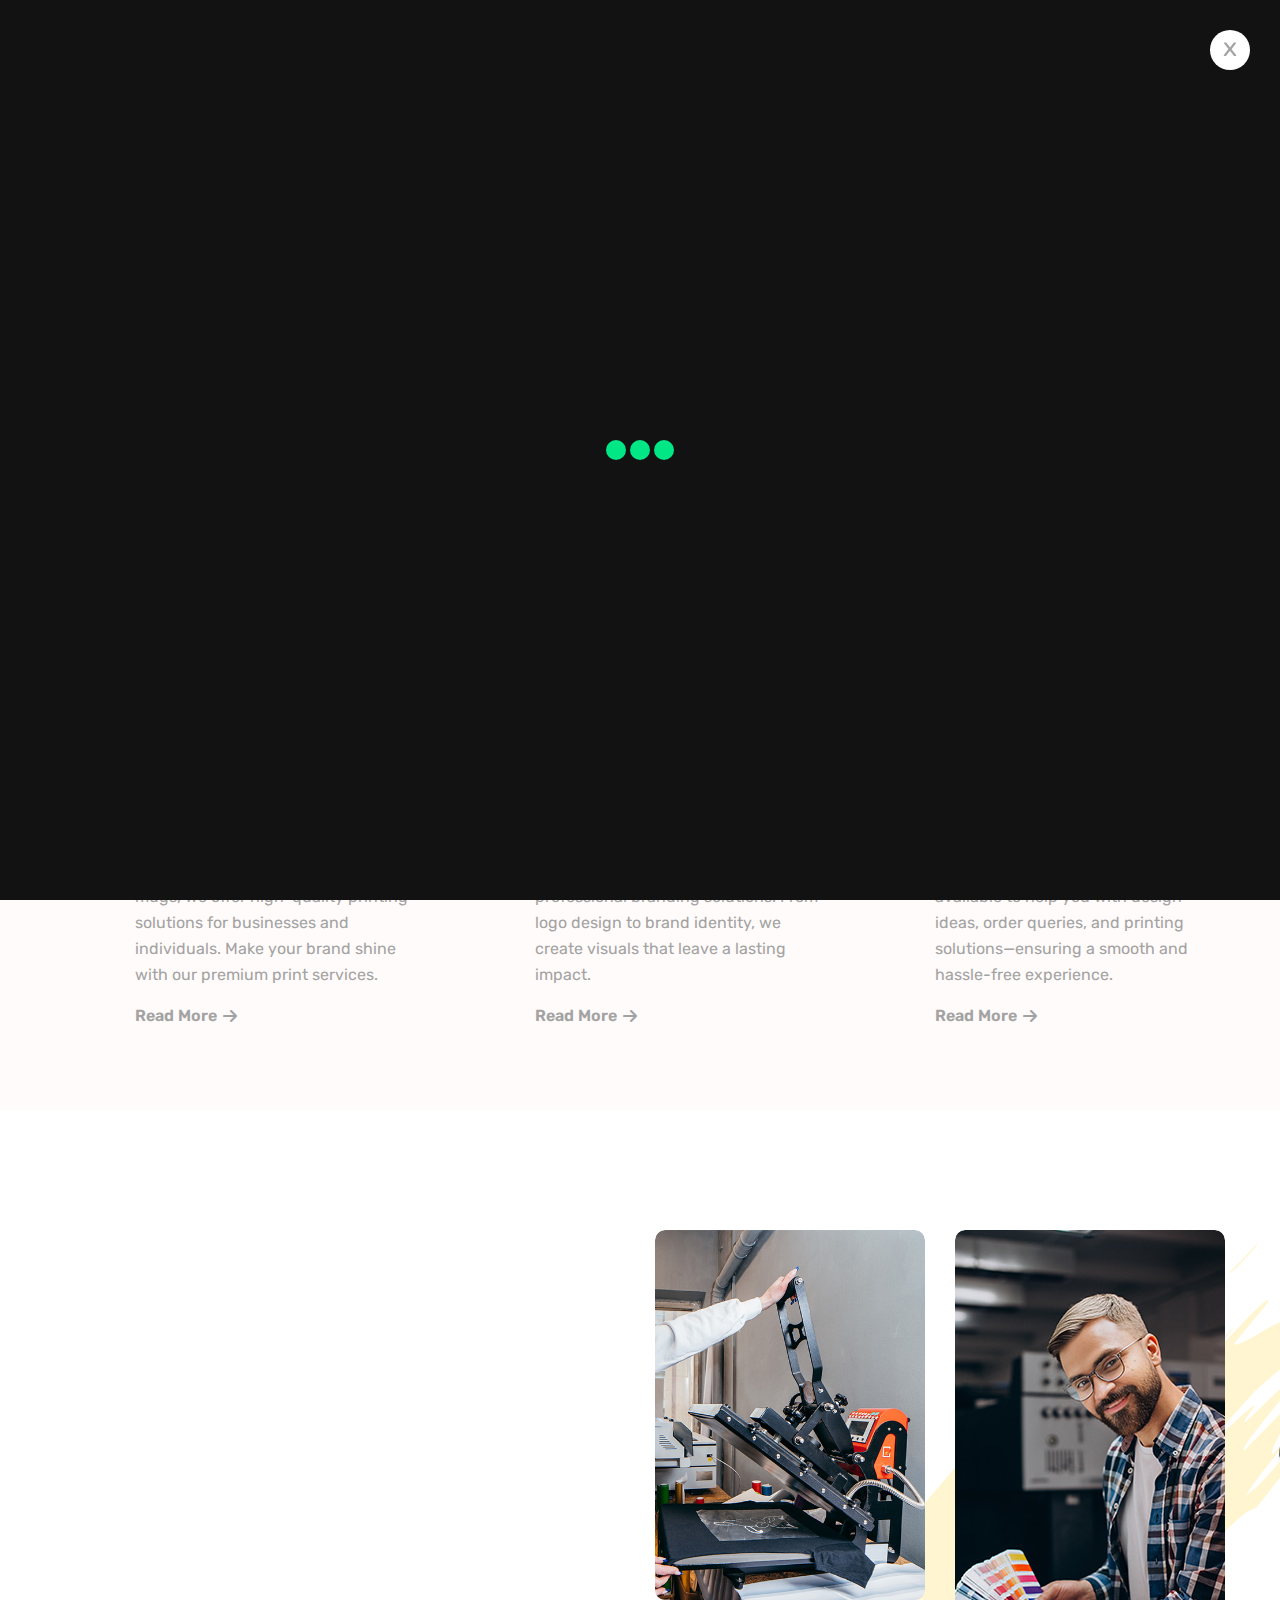
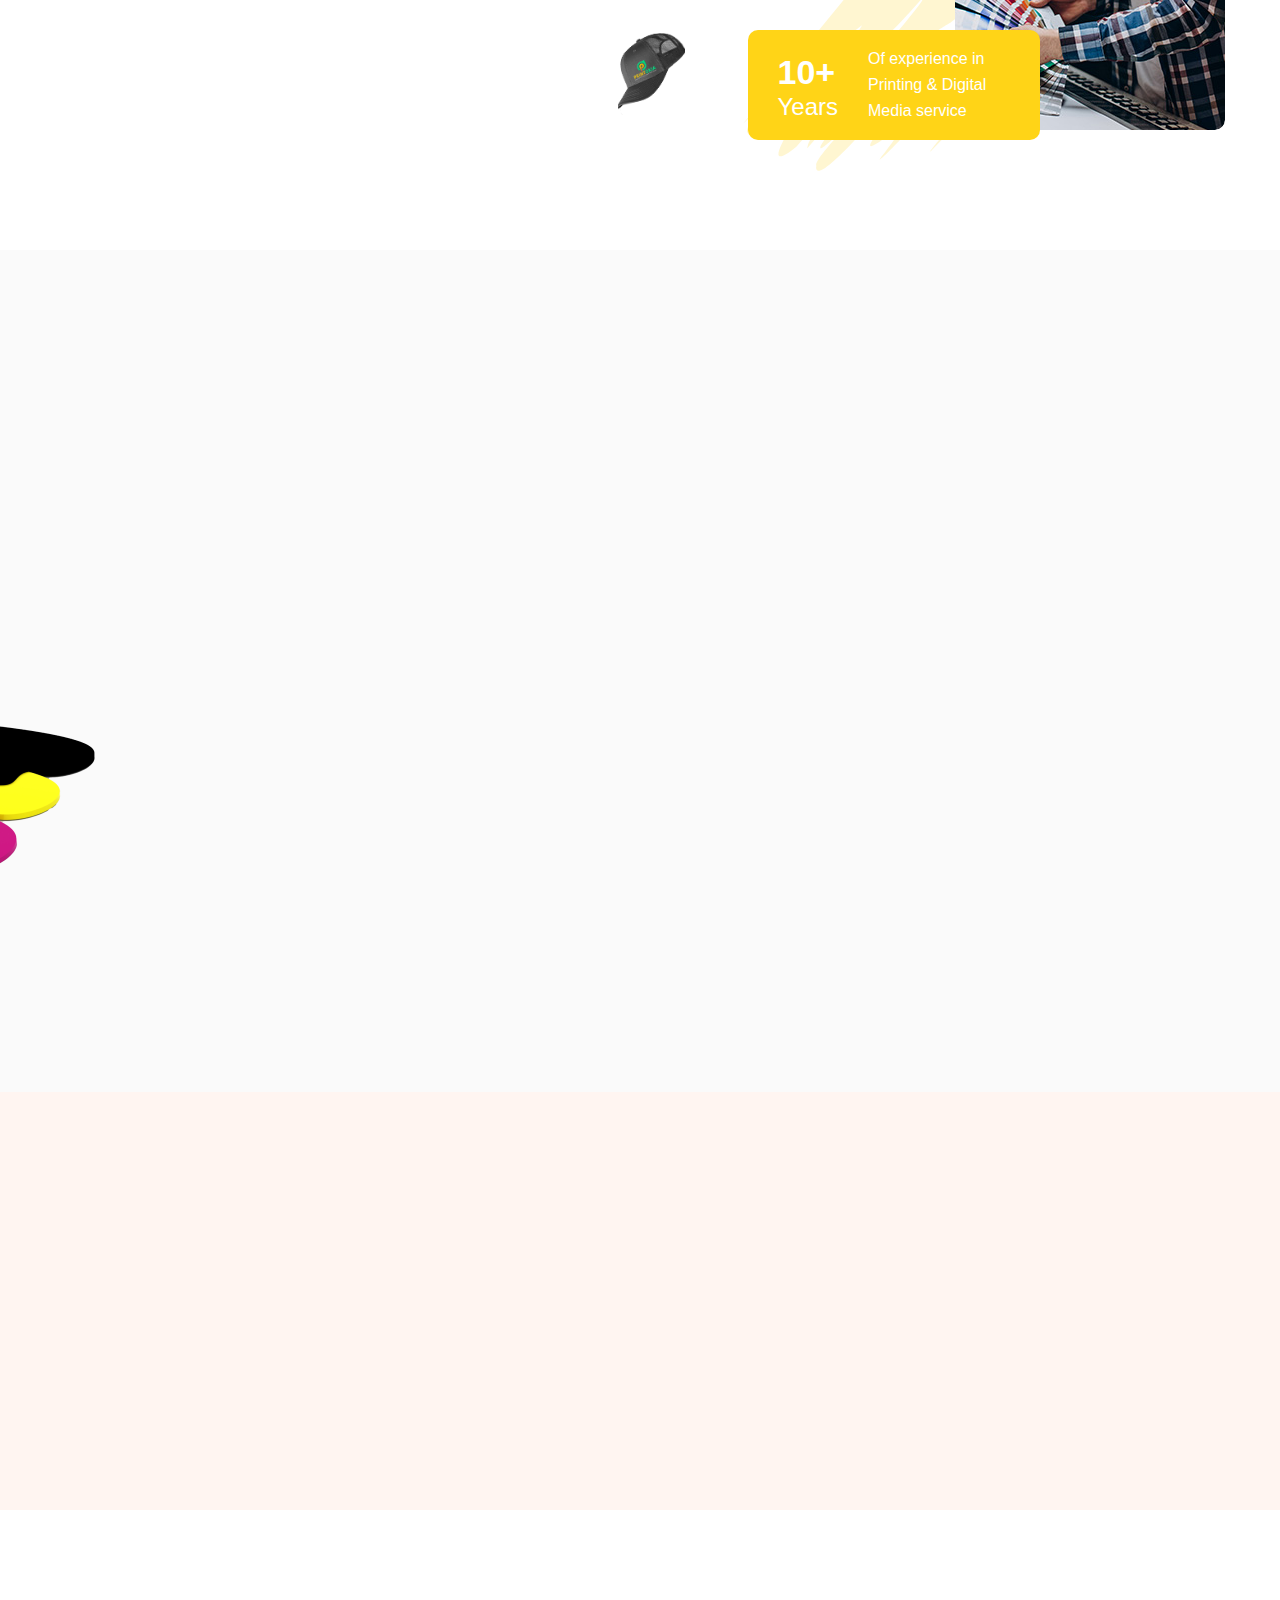
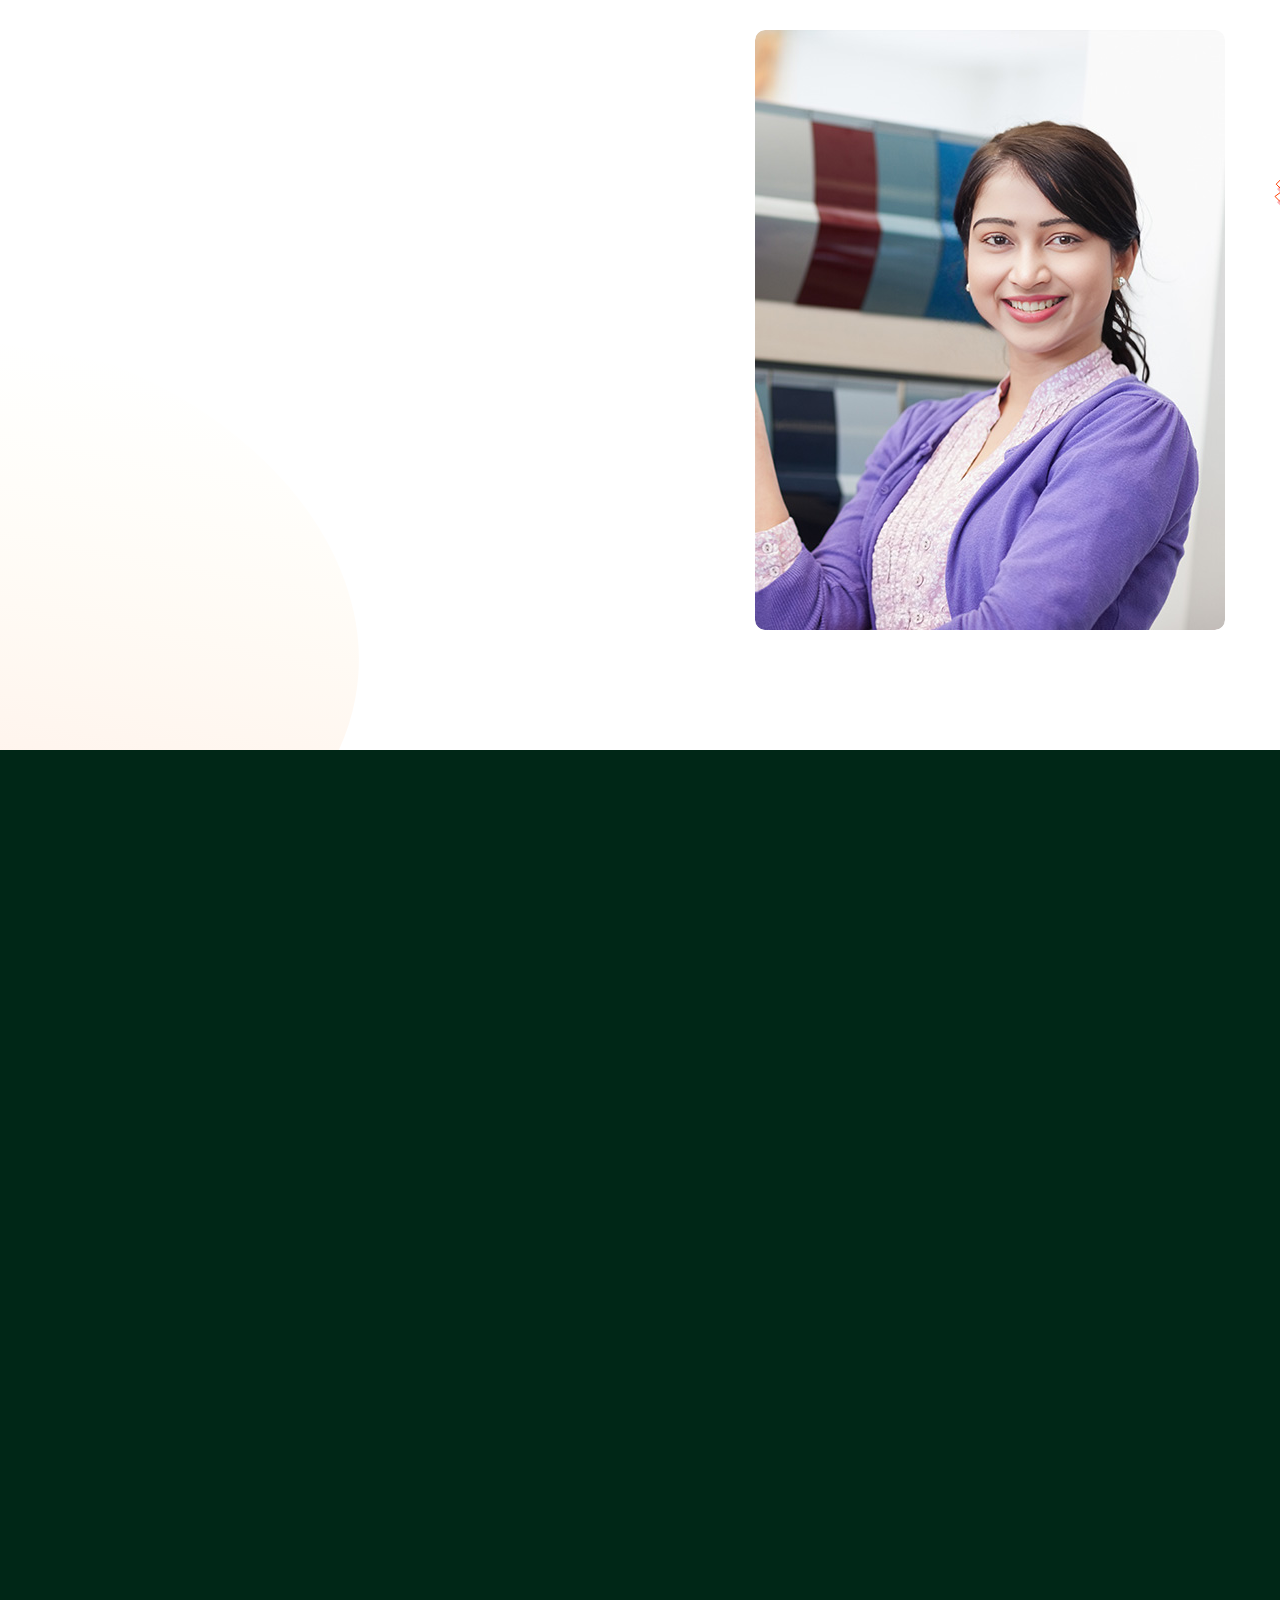
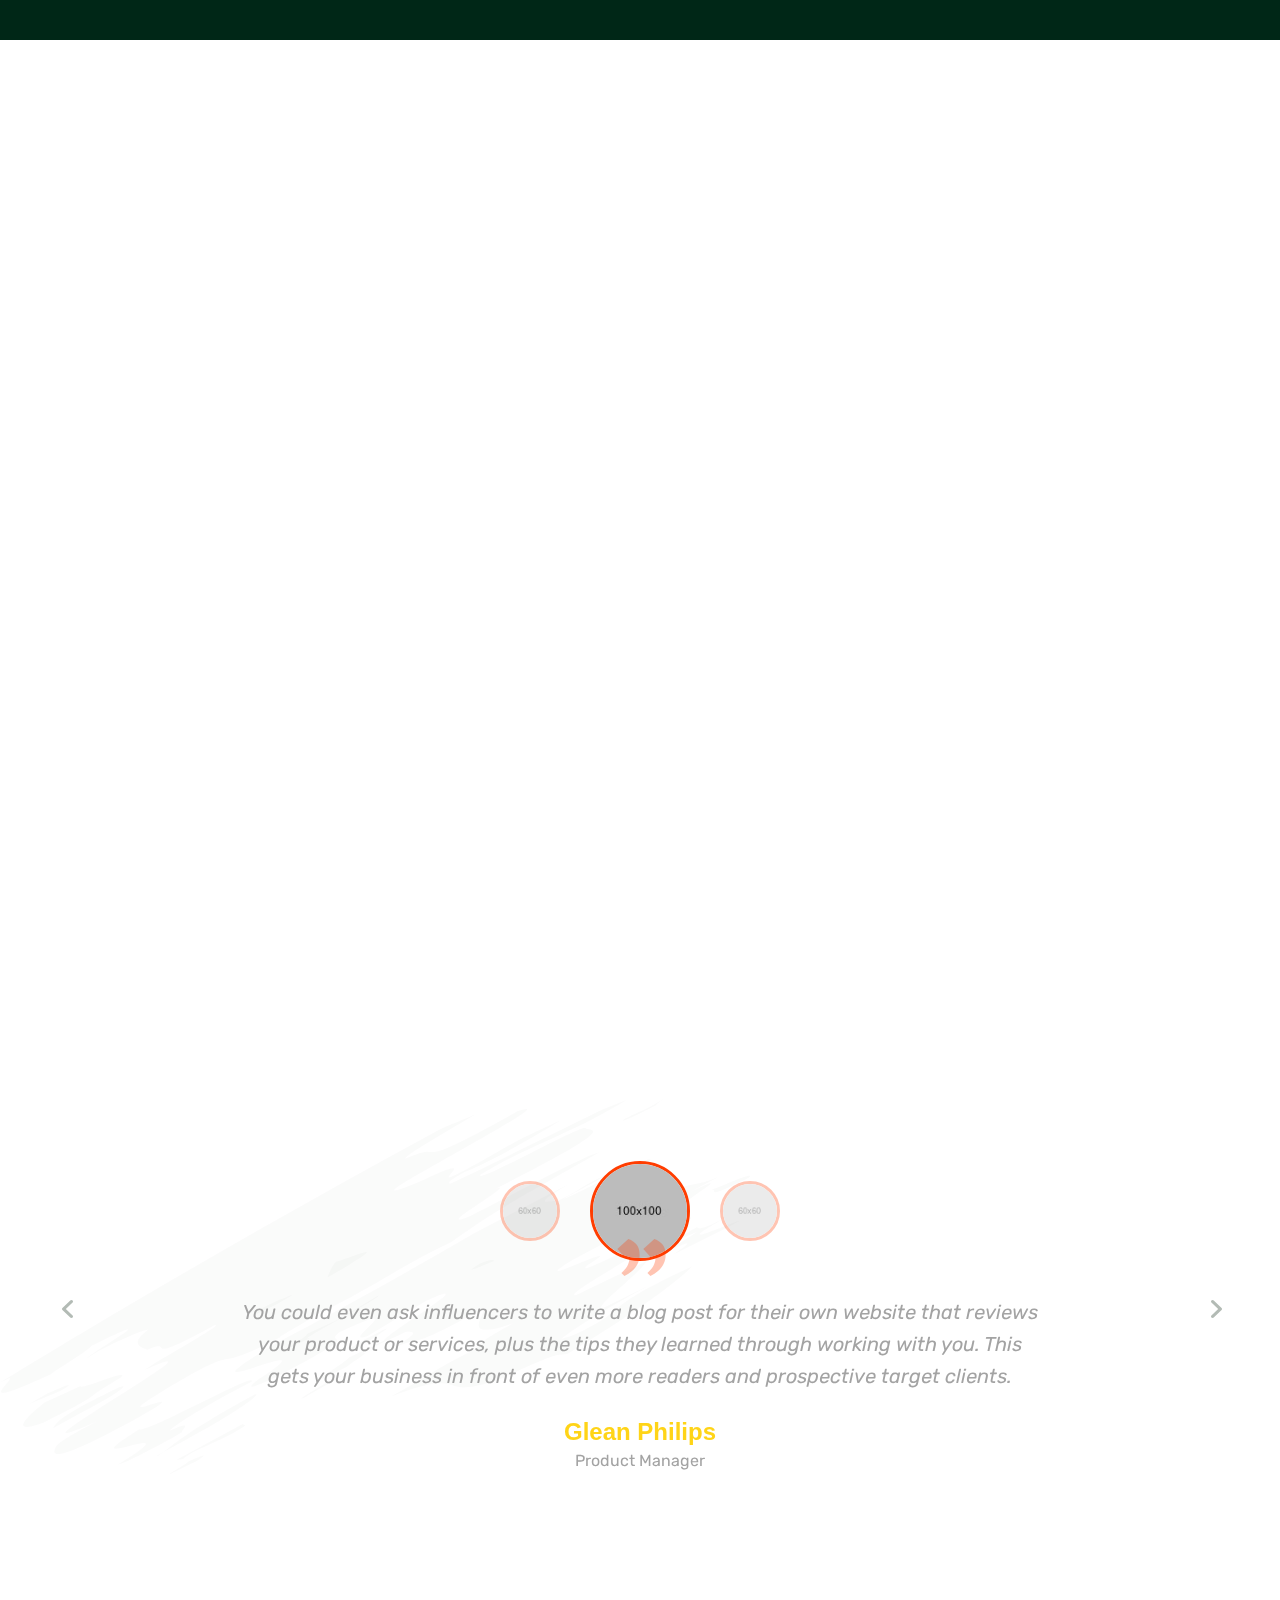
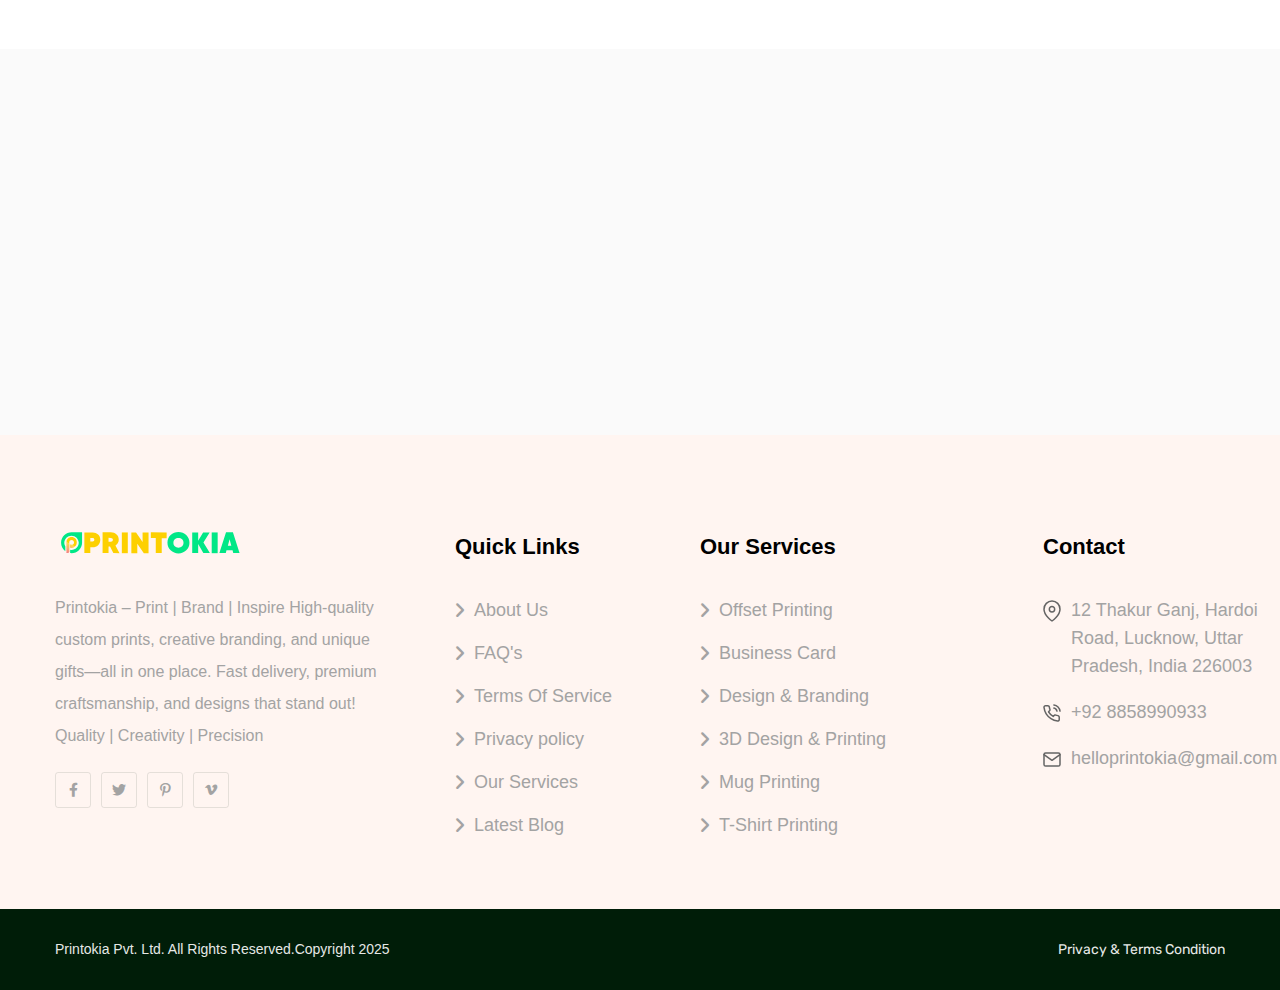
<file: index.html>
<!doctype html>
<html class="no-js" lang="zxx">

<head>
    <meta charset="utf-8">
    <meta http-equiv="x-ua-compatible" content="ie=edge">
    <title>Printokia - Printing & Design Services Company</title>
    <meta name="description" content="">
    <meta name="author" content="soukhinkhan">
    <meta name="viewport" content="width=device-width, initial-scale=1">
    <!-- Place favicon.ico in the root directory -->
    <link rel="shortcut icon" type="image/x-icon" href="assets/imgs/logo/favicon.svg">
    <link rel="preconnect" href="https://fonts.googleapis.com">
    <link rel="preconnect" href="https://fonts.gstatic.com" crossorigin>
    <link href="https://fonts.googleapis.com/css2?family=Sofia&display=swap" rel="stylesheet">
    <!-- CSS here -->
    <link rel="stylesheet" href="assets/css/vendor/bootstrap.min.css">
    <link rel="stylesheet" href="assets/css/vendor/animate.min.css">
     <link rel="stylesheet" href="assets/css/plugins/swiper.min.css">
    <link rel="stylesheet" href="assets/css/vendor/magnific-popup.css">
    <link rel="stylesheet" href="assets/css/vendor/fontawesome-pro.css"> 
    <link rel="stylesheet" href="assets/css/vendor/spacing.css">
    <link rel="stylesheet" href="assets/css/vendor/custom-font.css">
    <link rel="stylesheet" href="assets/css/main.css">
</head>

<body>

<!--[if lte IE 9]>
<p class="browserupgrade">You are using an <strong>outdated</strong> browser. Please <a href="https://browsehappy.com/">upgrade your browser</a> to improve your experience and security.</p>
<![endif]-->

<!-- preloader start -->
<div id="preloader">
    <div class="preloader-close">x</div>
    <div class="sk-three-bounce">
        <div class="sk-child sk-bounce1"></div>
        <div class="sk-child sk-bounce2"></div>
        <div class="sk-child sk-bounce3"></div>
    </div>
</div>
<!-- preloader start -->

<!-- Backtotop start -->
<div class="backtotop-wrap cursor-pointer">
    <svg class="backtotop-circle svg-content" width="100%" height="100%" viewBox="-1 -1 102 102">
        <path d="M50,1 a49,49 0 0,1 0,98 a49,49 0 0,1 0,-98" />
    </svg>
</div>
<!-- Backtotop end -->

<!-- Offcanvas area start -->
<div class="fix">
    <div class="offcanvas__area">
        <div class="offcanvas__wrapper">
            <div class="offcanvas__content">
                <div class="offcanvas__top d-flex justify-content-between align-items-center">
                    <div class="offcanvas__logo">
                        <a href="index.html">
                            <img src="assets/imgs/logo/offcanvas-logo.png" alt="logo not found">
                        </a>
                    </div>
                    <div class="offcanvas__close">
                        <button class="offcanvas-close-icon animation--flip">
                                <span class="offcanvas-m-lines">
                              <span class="offcanvas-m-line line--1"></span><span class="offcanvas-m-line line--2"></span><span class="offcanvas-m-line line--3"></span>
                                </span>
                        </button>
                    </div>
                </div>
                <div class="mobile-menu fix"></div>
                <div class="offcanvas__social">
                    <h3 class="offcanvas__title mb-20">Subscribe & Follow</h3>
                    <ul>
                        <li><a href="https://www.facebook.com/"><i class="fab fa-facebook-f"></i></a></li>
                        <li><a href="https://twitter.com/"><i class="fab fa-twitter"></i></a></li>
                        <li><a href="https://youtube.com/"><i class="fab fa-youtube"></i></a></li>
                        <li><a href="https://linkedin.com/"><i class="fab fa-linkedin"></i></a></li>
                    </ul>
                </div>
                <!-- <div class="offcanvas__btn d-sm-none">
                    <div class="header__btn-wrap">
                        <a class="rr-btn btn-hover-white" href="shop.html">Purchase Now<span><i class="fa-regular fa-angle-right"></i></span></a>
                    </div>
                </div> -->
            </div>
        </div>
    </div>
</div>
<div class="offcanvas__overlay"></div>
<div class="offcanvas__overlay-white"></div>
<!-- Offcanvas area start -->

<!-- Header area start -->
<header>
    <div id="header-sticky" class="header__area header-1">
        <div class="container">
            <div class="mega__menu-wrapper p-relative">
                <div class="header__main">
                    <div class="header__left">
                        <div class="header__logo">
                            <a href="index.html">
                                <div class="logo">
                                    <img src="assets/imgs/logo/logo.svg" alt="logo not found">
                                </div>
                            </a>
                        </div>
                    </div>
                    <div class="header__middle">
                        <div class="mean__menu-wrapper d-none d-lg-block">
                            <div class="main-menu">
                                <nav id="mobile-menu">
                                    <ul>
                                        <li class="active">
                                            <a href="index.html">Home</a>
                                        </li>
                                        <li>
                                            <a href="about-us.html">About Us</a>
                                        </li>
                                        <li class="has-dropdown">
                                            <a href="service.html">All Services</a>
                                            <ul class="submenu">
                                                <li><a href="CustomPrinting.html">Custom Printing</a></li>
                                                <li><a href="BrandingDesign.html">Branding Design</a></li>
                                                <li><a href="CustomGifting.html">Custom Gifts</a></li>
                                            </ul>
                                        </li>
                                        <li>
                                            <a href="portfolio.html">Portfolio</a>
                                        </li>
                                        <!-- <li class="has-dropdown ">
                                            <a href="javascript:void(0)">Pages</a>
                                            <ul class="submenu">
                                                <li><a href="portfolio.html">portfolio</a></li>
                                                <li><a href="portfolio-details.html">portfolio details</a></li>
                                                <li><a href="team.html">our team</a></li>
                                                <li><a href="team-details.html">team details</a></li>
                                                <li><a href="pricing.html">pricing plan</a></li>
                                                <li><a href="shop.html">Shop</a></li>
                                                <li><a href="shop-details.html">shop details</a></li>
                                                <li><a href="wishlist.html">wishlist</a></li>
                                                <li><a href="cart.html">cart</a></li>
                                                <li><a href="checkout.html">checkout</a></li>
                                                <li><a href="sign-up.html">sign up</a></li>
                                                <li><a href="sing-in.html">sign in</a></li>
                                                <li><a href="404.html">404 Page</a></li>
                                            </ul>
                                        </li> -->
                                        <!-- <li class="has-dropdown">
                                            <a href="has-dropdown">News</a>
                                            <ul class="submenu">
                                                <li><a href="blog-grid.html">blog grid</a></li>
                                                <li><a href="blog-details.html">blog details</a></li>
                                            </ul>
                                        </li> -->
                                        <li>
                                            <a href="contact.html">Contact</a>
                                        </li>
                                    </ul>
                                </nav>
                            </div>
                        </div>
                    </div>
                    <div class="header__right">
                        <div class="header__action d-flex align-items-center">
                            <div class="header__btn-wrap d-none d-sm-inline-flex">
                                <a href="contact.html" class="rr-btn">Make An Order</a>
                            </div>
                            <div class="header__hamburger ml-20 d-lg-none">
                                <div class="sidebar__toggle">
                                    <button class="bar-icon">
                                        <span></span>
                                        <span></span>
                                        <span></span>
                                    </button>
                                </div>
                            </div>
                        </div>
                    </div>
                </div>
            </div>
        </div>
    </div>
</header>

<div id="popup-search-box">
    <div class="box-inner-wrap d-flex align-items-center">
        <form id="form" action="#" method="get" role="search">
            <input id="popup-search" type="text" name="s" placeholder="Type keywords here...">
        </form>
        <div class="search-close"><i class="fa-sharp fa-regular fa-xmark"></i></div>
    </div>
</div>
<!-- Header area end -->

<!-- Body main wrapper start -->
<main>

    <!-- Banner area start -->
    <section class="banner-home overflow-hidden banner-home-bg p-relative">
        <!-- <div class="banner-home__middel-shape"></div> -->
        <div class="container p-relative z-index-1">
            <div class="banner-all-shape-wrapper">
                <div class="banner-home__small-red">
                    <img data-parallax='{"y": -160, "smoothness": 15}' src="assets/imgs/banner-1/small-red.svg" alt="img not found">
                </div>
                <div class="banner-home__small-parpale">
                    <img data-parallax='{"x": -160, "smoothness": 15}' src="assets/imgs/banner-1/small-parpale.svg" alt="img not found">
                </div>
                <div class="banner-home__small-blue">
                    <img data-parallax='{"x": -160, "smoothness": 15}' src="assets/imgs/banner-1/small-blue.svg" alt="img not found">
                </div>
                <div class="banner-home__blue-dot-shape">
                    <img data-parallax='{"x": -160, "smoothness": 15}' src="assets/imgs/banner-1/blue-dot.svg" alt="img not found">
                </div>
                <div class="banner-home__red-shape">
                    <img data-parallax='{"x": -160, "smoothness": 15}' src="assets/imgs/banner-1/red-dot.svg" alt="img not found">
                </div>
                <div  class="banner-home__card1-shape">
                    <img data-parallax='{"y": -160, "smoothness": 15}' src="assets/imgs/banner-1/banner-top-1-cart.png" alt="img not found">
                </div>
                <div class="banner-home__card2-shape">
                    <img data-parallax='{"x": -160, "smoothness": 15}' src="assets/imgs/banner-1/banner-bottom-2-cart.png" alt="img not found">
                </div>
                <div class="banner-home__cup-shape">
                    <img class="zooming" src="assets/imgs/banner-1/cup.png" alt="img not found">
                </div>
                <div class="banner-home__blue-shape d-none d-md-block">
                    <img data-parallax='{"y": -160, "smoothness": 15}' src="assets/imgs/banner-1/blue-shape.svg" alt="img not found">
                </div>
                <div class="banner-home__parpale-shape d-none d-md-block">
                    <img data-parallax='{"y": -160, "smoothness": 15}' src="assets/imgs/banner-1/parpale-shape.svg" alt="img not found">
                </div>
                <div class="banner-home__banner-shape-1">
                    <img class="upDown-top" src="assets/imgs/banner-1/banner-shape-1.svg" alt="img not found">
                </div>
                <div class="banner-home__banner-shape-2">
                    <img class="upDown-bottom" src="assets/imgs/banner-1/banner-shape-2.svg" alt="img not found">
                </div>
                <div class="banner-home__banner-right-shape d-none d-md-block">
                    <img class="" src="assets/imgs/banner-1/big-right-shape.png" alt="img not found">
                </div>
            </div>
            <div class="row align-items-center">
                <div class="col-md-7">
                    <div class="banner-home__content p-relative">
                        <h6 class="sub-title mb-20 mb-sm-10 mb-xs-5 wow fadeInLeft animated" data-wow-delay="1s">Welcome To Printokia</h6>
                        <h1 class="title mb-15 mb-xs-10 wow fadeInLeft animated" data-wow-delay="1.2s">Branding Printing & Gifts</h1>
                        <div class="description mb-20 mb-sm-15 mb-xs-10 wow fadeInLeft animated" data-wow-delay="1.4s">
                            <p>From custom prints to personalized branding solutions, we bring your ideas to life with high-quality prints and designs. Whether it's stylish merchandise, corporate gifts, or professional brand identity, Printokia is here to make your vision stand out!</p>
                        </div>
                        <div class="banner-home__btn__wrapper d-flex flex-wrap mt-40 mt-md-35 mt-sm-30 mt-xs-25">
                            <a href="service.html" class="rr-btn wow fadeInLeft animated" data-wow-delay="1.5s">Our Service</a>
                            <a href="about-us.html" class="rr-btn btn-transparent wow fadeInLeft animated" data-wow-delay="1.6s">Discover More</a>
                        </div>
                    </div> 
                </div>
                <div class="col-md-5">
                    <div class="banner-home__media text-sm-center text-xs-center mt-sm-40">
                        <img class="img-fluid rotate-bottle" src="assets/imgs/banner-1/revew/big-buttol-img.png" alt="img not found">
                    </div>
                </div>
            </div>
        </div> 
    </section>
    <!-- Banner area end -->
    
    <!-- feature area start -->
    <section class="latest-feature__area pt-80 pb-50 latest-feature-bg">
        <div class="container">
            <div class="row">
                <div class="col-xl-4 col-lg-4 col-md-6 ">
                    <div class="latest-feature__item mb-30 d-flex wow fadeInLeft animated" data-wow-delay=".8s">
                        <div class="latest-feature__item-icon">
                            <img src="assets/imgs/feature/feature-img1.svg" alt="img not fount">
                        </div>
                        <div class="latest-feature__item-content">
                            <h4>Printing Services</h4>
                            <p>From custom t-shirts to personalized mugs, we offer high-quality printing solutions for businesses and individuals. Make your brand shine with our premium print services.</p>
                            <a href="service-details.html">Read More <i class="fa-solid fa-arrow-right"></i></a>
                        </div>
                    </div>
                </div>
                <div class="col-xl-4 col-lg-4 col-md-6 ">
                    <div class="latest-feature__item mb-30 d-flex wow fadeInLeft animated" data-wow-delay="1.2s">
                        <div class="latest-feature__item-icon">
                            <img src="assets/imgs/feature/feature-img2.svg" alt="img not fount">
                        </div>
                        <div class="latest-feature__item-content">
                            <h4>Design & Branding</h4>
                            <p>Stand out in the market with our professional branding solutions. From logo design to brand identity, we create visuals that leave a lasting impact.</p>
                            <a href="service-details.html">Read More <i class="fa-solid fa-arrow-right"></i></a>
                        </div>
                    </div>
                </div>
                <div class="col-xl-4 col-lg-4 col-md-6 ">
                    <div class="latest-feature__item mb-30 d-flex wow fadeInLeft animated" data-wow-delay="1.6s">
                        <div class="latest-feature__item-icon call-center">
                            <img src="assets/imgs/feature/feature-img3.svg" alt="img not fount">
                        </div>
                        <div class="latest-feature__item-content">
                            <h4>Best Online Support</h4>
                            <p>Need assistance? Our expert team is available to help you with design ideas, order queries, and printing solutions—ensuring a smooth and hassle-free experience.</p>
                            <a href="contact.html">Read More <i class="fa-solid fa-arrow-right"></i></a>
                        </div>
                    </div>
                </div>
            </div>
        </div>
    </section>
    <!-- feature area end -->

    <!--latest Choose Us start-->
    <section class="latest-Choose-us__area section-space overflow-hidden latest-Choose-bg">
        <div class="container p-relative z-index-1">
            <div class="latest-Choose-us__all-shape">
                <div class="latest-Choose-us__bg-shape">
                    <img class="upDown-bottom img-fluid" src="assets/imgs/choose-us/bg-shape.svg" alt="img not found">
                </div>
                <div class="latest-Choose-us__bag-shape">
                    <img class="zooming img-fluid" src="assets/imgs/choose-us/bag-shape.png" alt="img not found">
                </div>
                <div class="latest-Choose-us__cap-shape">
                    <img class="upDown-top img-fluid" src="assets/imgs/choose-us/cap-shape.png" alt="img not found">
                </div>
            </div>
            <div class="latest-Choose-us__media-experience-box d-flex" data-parallax='{"y": -160, "smoothness": 15}'>
                <div class="title">
                    <h3><span class="count">10</span>+</h3>
                    <h4>Years</h4>
                </div>
                <div class="description">
                    <p>Of experience in Printing & Digital Media service</p>
                </div>
            </div>
            <div class="row">
                <div class="col-xl-6 col-lg-6 col-md-7">
                    <div class="latest-Choose-us__content mb-40">
                        <h6 class="subtitle wow fadeInLeft animated" data-wow-delay=".6s">Why Choose Us</h6>
                        <h2 class="title wow fadeInLeft animated" data-wow-delay=".8s">Why Choose Printokia?</h2>
                        <p class="wow fadeInLeft animated" data-wow-delay="1s">At Printokia, we are committed to delivering premium-quality printing and branding solutions that help businesses make a lasting impact. Our expertise, precision, and dedication to quality set us apart.</p>

                        <div class="latest-Choose-us__content-text d-flex">
                            <div class="latest-Choose-us__content-text-box wow fadeInLeft animated" data-wow-delay="1.2s">
                                <ul>
                                    <li><i class="fa-solid fa-circle-check"></i>High-Quality Prints</li>
                                    <li><i class="fa-solid fa-circle-check"></i>Customizable Options</li>
                                    <li><i class="fa-solid fa-circle-check"></i>Your vision, our prints</li>
                                    <li><i class="fa-solid fa-circle-check"></i>Fast & Reliable Delivery</li>
                                    <li><i class="fa-solid fa-circle-check"></i>Businesses & Events</li>
                                    <li><i class="fa-solid fa-circle-check"></i>Quality Assurance By Expertise</li>
                                </ul>
                                
                            </div>
                        </div>
                        <div class="latest-Choose-us__content-btn wow fadeInLeft animated" data-wow-delay="1.4s">
                            <a href="about-us.html" class="rr-btn">Read More</a>
                        </div>
                    </div>
                </div>
                <div class="col-xl-6 col-lg-6 col-md-5">
                    <div class="latest-Choose-us__media d-flex flex-row">
                        <div class="latest-Choose-us__media-img1">
                            <img class="img-fluid" src="assets/imgs/choose-us/chooes-us-img1.jpg" alt="image not found">
                        </div>
                        <div class="latest-Choose-us__media-img2">
                            <img src="assets/imgs/choose-us/chooes-us-img2.jpg" alt="image not found" class="img-fluid">
                        </div>
                    </div>
                </div>
            </div>
        </div>
    </section>
    <!--latest Choose Us end-->

    <!-- service area start -->
    <section class="latest-service__area pt-120 pb-90 p-relative overflow-hidden latest-service-bg">
        <div class="container p-relative">
            <div class="latest-service__all-shape">
                <div class="latest-service__right-shape">
                    <img class="upDown" src="assets/imgs/service/right-shape.svg" alt="img not found">
                </div>
                <div class="latest-service__bg-shape">
                    <img class="upDown" src="assets/imgs/service/service-bg-shape.png" alt="img not found">
                </div>
            </div>
            <div class="row">
                <div class="col-xl-12">
                    <div class="latest-service__title-box mb-40 text-center">
                        <div class="latest-service__title-box-subtitle wow fadeInLeft animated" data-wow-delay=".6s">
                            <h6>Our Main Services</h6>
                        </div>
                        <div class="latest-service__title-box-title wow fadeInLeft animated" data-wow-delay=".8s">
                            <h2>Professional DESIGN PRINTS & GIFTS</h2>
                        </div>
                    </div>
                </div>
            </div>
            <div class="row">
                <div class="col-xl-4 col-lg-4 col-md-6 col-sm-6">
                    <div class="latest-service__item text-center wow fadeInLeft animated" data-wow-delay="1s">
                        <div class="latest-service__item-icon">
                            <img src="assets/imgs/service/service1.svg" alt="img not found">
                        </div>
                        <div class="latest-service__item-title">
                            <!-- <a href="service-details.html"><h4>Top Quality Prints</h4></a> -->
                        </div>
                        <div class="latest-service__item-text">
                            <p>High-quality digital and offset printing for business cards, brochures, flyers, and more.</p>
                        </div>
                    </div>
                </div>
                <div class="col-xl-4 col-lg-4 col-md-6 col-sm-6">
                    <div class="latest-service__item text-center wow fadeInLeft animated" data-wow-delay="1.2s">
                        <div class="latest-service__item-icon">
                            <img src="assets/imgs/service/service2.svg" alt="img not found">
                        </div>
                        <div class="latest-service__item-title">
                            <!-- <a href="service-details.html"><h4>Mix and match colors</h4></a> -->
                        </div>
                        <div class="latest-service__item-text">
                            <p>Custom branding, logo creation, and visually engaging marketing materials tailored to your needs.</p>
                        </div>
                    </div>
                </div>
                <div class="col-xl-4 col-lg-4 col-md-6 col-sm-6">
                    <div class="latest-service__item text-center wow fadeInLeft animated" data-wow-delay="1.4s">
                        <div class="latest-service__item-icon">
                            <img src="assets/imgs/service/service3.svg" alt="img not found">
                        </div>
                        <div class="latest-service__item-title">
                            <!-- <a href="service-details.html"><h4>Shipping worldwide</h4></a> -->
                        </div>
                        <div class="latest-service__item-text">
                            <p>Personalized gifts, branded merchandise, and corporate giveaways to boost your business.</p>
                        </div>
                    </div>
                </div>
                <div class="col-xl-4 col-lg-4 col-md-6 col-sm-6">
                    <div class="latest-service__item text-center wow fadeInRight animated" data-wow-delay="1.2s">
                        <div class="latest-service__item-icon service-4">
                            <img src="assets/imgs/service/service4.svg" alt="img not found">
                        </div>
                        <div class="latest-service__item-title">
                            <!-- <a href="service-details.html"><h4>Offset Printing</h4></a> -->
                        </div>
                        <div class="latest-service__item-text">
                            <p>Eye-catching banners, posters, and signage designed to enhance visibility and brand recognition.</p>
                        </div>
                    </div>
                </div>
                <div class="col-xl-4 col-lg-4 col-md-6 col-sm-6">
                    <div class="latest-service__item text-center wow fadeInRight animated" data-wow-delay="1.4s">
                        <div class="latest-service__item-icon">
                            <img src="assets/imgs/service/service5.svg" alt="img not found">
                        </div>
                        <div class="latest-service__item-title">
                            <!-- <a href="service-details.html"><h4>Quality Guarantee</h4></a> -->
                        </div>
                        <div class="latest-service__item-text">
                            <p>Unique and durable packaging solutions that add value and create a lasting impression.</p>
                        </div>
                    </div>
                </div>
                <div class="col-xl-4 col-lg-4 col-md-6 col-sm-6">
                    <div class="latest-service__item text-center wow fadeInRight animated" data-wow-delay="1.6s">
                        <div class="latest-service__item-icon">
                            <img src="assets/imgs/service/service6.svg" alt="img not found">
                        </div>
                        <div class="latest-service__item-title">
                            <!-- <a href="service-details.html"><h4>Reorder quickly</h4></a> -->
                        </div>
                        <div class="latest-service__item-text">
                            <p>Unique and durable packaging solutions that add value and create a lasting impression.</p>
                        </div>
                    </div>
                </div>
            </div>
        </div>
    </section>
    <!-- service area end -->

    <!-- latest-counter area end -->
    <section class="latest-counter__area pt-75 pb-75 pt-xs-30 pb-xs-60   latest-counter-bg">
        <div class="container">
            <div class="row">
                <div class="col-xl-3 col-lg-3 col-md-6 col-sm-6">
                   <div class="latest-counter__counter-box wow fadeInLeft animated" data-wow-delay="1s">
                        <div class="latest-counter__content text-center">
                            <div class="latest-counter__content__counter-img mt-40">
                                <img src="assets/imgs/counter/home1-counter-up-1.svg" alt="img not found">
                            </div>
                            <h5><span class="count">270</span>+</h5>
                            <span>Happy Customers</span>
                        </div>
                   </div>
                </div>
                <div class="col-xl-3 col-lg-3 col-md-6 col-sm-6">
                    <div class="latest-counter__content text-center wow fadeInLeft animated" data-wow-delay="1.2s">
                        <div class="latest-counter__content__counter-img">
                            <img src="assets/imgs/counter/home1-counter-up-2.svg" alt="img not found">
                        </div>
                        <h5><span class="count">1320</span>+</h5>
                        <span>Project Complate</span>
                    </div>
                </div>
                <div class="col-xl-3 col-lg-3 col-md-6 col-sm-6">
                    <div class="latest-counter__content text-center wow fadeInLeft animated" data-wow-delay="1.4s">
                        <div class="latest-counter__content__counter-img man-icon">
                            <img src="assets/imgs/counter/home1-counter-up-3.svg" alt="img not found">
                        </div>
                        <h5><span class="count">180</span>+</h5>
                        <span>Experts Team</span>
                    </div>
                </div>
                <div class="col-xl-3 col-lg-3 col-md-6 col-sm-6">
                    <div class="latest-counter__content text-center wow fadeInLeft animated" data-wow-delay="1.6s">
                        <div class="latest-counter__content__counter-img ellipse-icon">
                            <img src="assets/imgs/counter/home1-counter-up-4.svg" alt="img not found">
                        </div>
                        <h5><span class="count">15</span>+</h5>
                        <span>Years Of Experience</span>
                    </div>
                </div>
            </div>
        </div>
    </section>
    <!-- latest-counter area start -->

    <!-- Faq area start -->
    <section class="question__area overflow-hidden section-space question-bg">
        <div id="primary" class="shape-wrapper">
            <div class="container p-relative">
                <div class="question__all-shape">
                    <div class="bg-shape">
                        <img class="upDown" src="assets/imgs/faq/faq-bg-shape.svg" alt="img not found">
                    </div>
                    <div class="bulet-shape">
                        <img class="upDown-top" src="assets/imgs/faq/faq-bulet_shape.svg" alt="img not found">
                    </div>
                    <div class="close-shape">
                        <img class="zooming" src="assets/imgs/faq/cross.svg" alt="img not found">
                    </div>
                </div>
                <div class="row align-items-center">
                    <div class="col-xl-7 col-lg-6 col-md-6">
                        <div class="content-area">
                            <div class="faq">
                                <div id="faq" class="accordion">
                                    <h6 class="subtitle wow fadeInLeft animated" data-wow-delay=".6s">Have Any Question</h6>
                                    <h2 class="title mb-40 wow fadeInLeft animated" data-wow-delay=".8s">Frequently Ask Question</h2>
                                    <div class="card wow fadeInLeft animated" data-wow-delay="1s">
                                        <div class="card-header">
                                            <button class="card-link" data-bs-toggle="collapse" data-bs-target="#faq-1">
                                                Q: How can your services help my business grow?
                                            </button>
                                        </div>
                                        <div id="faq-1" class="collapse" data-bs-parent="#faq">
                                            <div class="card-body">
                                                <p>A: We provide high-quality design, printing, and branding solutions that enhance your company’s visibility. Our personalized promotional products and marketing materials create a strong brand presence to attract more customers.</p>
                                            </div>
                                        </div>
                                    </div>
                                    <div class="card wow fadeInLeft animated" data-wow-delay="1.2s">
                                        <div class="card-header">
                                            <button class="card-link" data-bs-toggle="collapse" data-bs-target="#faq-2">
                                                Q: What should I do if I encounter design issues?
                                            </button>
                                        </div>
                                        <div id="faq-2" class="collapse" data-bs-parent="#faq">
                                            <div class="card-body">
                                                <p>A: If you face design-related issues, our team offers expert guidance and revisions to ensure your project meets professional standards. We assist with file formats, resolution, and layout adjustments for optimal printing results.</p>
                                            </div>
                                        </div>
                                    </div>
                                    <div class="card wow fadeInLeft animated" data-wow-delay="1.4s">
                                        <div class="card-header">
                                            <button class="card-link" data-bs-toggle="collapse" data-bs-target="#faq-3">
                                                Q: How can I get support for my order?
                                            </button>
                                        </div>
                                        <div id="faq-3" class="collapse" data-bs-parent="#faq">
                                            <div class="card-body">
                                                <p>A: Our customer support team is available online to assist you with order tracking, modifications, and troubleshooting any concerns. You can reach us via email, chat, or phone for a quick resolution.</p>
                                            </div>
                                        </div>
                                    </div>
                                </div>
                            </div>
                        </div>
                    </div>
                    <div class="col-xl-5 col-lg-6 col-md-6">
                        <div class="media">
                            <img data-parallax='{"scale": 1.3, "smoothness": 15}' src="assets/imgs/faq/faq.jpg" alt="img not found">
                        </div>
                    </div>
                </div>
            </div>
        </div>
    </section>
    <!-- Faq area end -->

    <!-- latest-team area start -->
    <section class="latest-team__area overflow-hidden section-space latest-team-bg">
        <div class="container">
            <div class="team-top heading-space">
                <div class="latest-team__title-wrapper">
                    <h6 class="subtitle wow fadeInLeft animated" data-wow-delay=".6s">Our Team</h6>
                    <h2 class="title wow fadeInLeft animated" data-wow-delay=".8s">Meet Our Team Member</h2>
                </div>
                <div class="latest-team__button-right  wow fadeInRight animated" data-wow-delay=".3s">
                    <button class="small-btn  right-icon team__slider-button-prev">
                        <svg width="10" height="18" viewBox="0 0 10 18" fill="none" xmlns="http://www.w3.org/2000/svg">
                            <path d="M9 17L1 9L9 1" stroke="#001D08" stroke-width="2" stroke-linecap="round" stroke-linejoin="round"/>
                        </svg>
                    </button>
                    <button class="small-btn team__slider-button-next">
                        <svg width="10" height="18" viewBox="0 0 10 18" fill="none" xmlns="http://www.w3.org/2000/svg">
                            <path d="M1 17L9 9L1 1" stroke="#001D08" stroke-width="2" stroke-linecap="round" stroke-linejoin="round"/>
                        </svg>
                    </button>
                </div>
            </div>

            <div class="row p-relative">
                <div class="col-12">
                    <div class="latest-team__item margin-minus-400 mb-30">
                        <div class="swiper card-slide">
                            <div class="swiper-wrapper">
                                <div class="swiper-slide latest-team__item-slide wow fadeInLeft animated" data-wow-delay=".4s">
                                    <div class="latest-team__item-media">
                                        <div class="latest-team__item-media-social d-flex">
                                            <a href="facebook.com" class="rr-btn"><i class="fa-brands fa-facebook-f"></i></a>
                                            <a href="twitter.com" class="rr-btn"><i class="fa-brands fa-twitter"></i></a>
                                            <a href="instagram.com" class="rr-btn"><i class="fa-brands fa-instagram"></i></a>
                                        </div>
                                        <div class="latest-team__item-media-img-title ">
                                            <h5>Designer</h5>
                                            <a href="team-details.html"><h4>Mangal Prasad</h4></a>
                                        </div>
                                      <div class="latest-item_thumb">
                                        <a href="team-details.html">
                                            <img src="assets/imgs/latest-team/letest-team-img1.jpg" alt="images not found" class="img-fluid">
                                        </a>
                                      </div>
                                    </div>
                                </div>

                                <div class="swiper-slide latest-team__item-slide wow fadeInLeft animated" data-wow-delay=".8s">
                                    <div class="latest-team__item-media">
                                        <div class="latest-team__item-media-social d-flex">
                                            <a href="facebook.com" class="rr-btn"><i class="fa-brands fa-facebook-f"></i></a>
                                            <a href="twitter.com" class="rr-btn"><i class="fa-brands fa-twitter"></i></a>
                                            <a href="instagram.com" class="rr-btn"><i class="fa-brands fa-instagram"></i></a>
                                        </div>
                                        <div class="latest-team__item-media-img-title ">
                                            <h5>Marketing Head</h5>
                                            <a href="team-details.html"><h4>Stifen Shukla</h4></a>
                                        </div>
                                        <div class="latest-item_thumb">
                                            <a href="team-details.html">
                                                <img src="assets/imgs/latest-team/letest-team-img2.jpg" alt="images not found" class="img-fluid">
                                            </a>
                                          </div>
                                    </div>
                                </div>

                                <div class="swiper-slide latest-team__item-slide wow fadeInLeft animated" data-wow-delay="1.2s">
                                    <div class="latest-team__item-media">
                                        <div class="latest-team__item-media-social d-flex">
                                            <a href="facebook.com" class="rr-btn"><i class="fa-brands fa-facebook-f"></i></a>
                                            <a href="twitter.com" class="rr-btn"><i class="fa-brands fa-twitter"></i></a>
                                            <a href="instagram.com" class="rr-btn"><i class="fa-brands fa-instagram"></i></a>
                                        </div>
                                        <div class="latest-team__item-media-img-title ">
                                            <h5>Technical Chief </h5>
                                            <a href="team-details.html "><h4>Anoop Kumar</h4></a>
                                        </div>
                                        <div class="latest-item_thumb">
                                            <a href="team-details.html">
                                                <img src="assets/imgs/latest-team/letest-team-img3.jpg" alt="images not found" class="img-fluid">
                                            </a>
                                          </div>
                                    </div>
                                </div>

                                <div class="swiper-slide latest-team__item-slide wow fadeInLeft animated" data-wow-delay="1.6s">
                                    <div class="latest-team__item-media">
                                        <div class="latest-team__item-media-social d-flex">
                                            <a href="facebook.com" class="rr-btn"><i class="fa-brands fa-facebook-f"></i></a>
                                            <a href="twitter.com" class="rr-btn"><i class="fa-brands fa-twitter"></i></a>
                                            <a href="instagram.com" class="rr-btn"><i class="fa-brands fa-instagram"></i></a>
                                        </div>
                                        <div class="latest-team__item-media-img-title ">
                                            <h5>Designer</h5>
                                            <a href="team-details.html"><h4>William Mark</h4></a>
                                        </div>
                                        <div class="latest-item_thumb">
                                            <a href="team-details.html">
                                                <img src="assets/imgs/latest-team/letest-team-img4.jpg" alt="images not found" class="img-fluid">
                                            </a>
                                          </div>
                                    </div>
                                </div>

                                <div class="swiper-slide latest-team__item-slide wow fadeInLeft animated" data-wow-delay="1.6s">
                                    <div class="latest-team__item-media">
                                        <div class="latest-team__item-media-social d-flex">
                                            <a href="facebook.com" class="rr-btn"><i class="fa-brands fa-facebook-f"></i></a>
                                            <a href="twitter.com" class="rr-btn"><i class="fa-brands fa-twitter"></i></a>
                                            <a href="instagram.com" class="rr-btn"><i class="fa-brands fa-instagram"></i></a>
                                        </div>
                                        <div class="latest-team__item-media-img-title ">
                                            <h5>Designer</h5>
                                            <a href="team-details.html"><h4>Michael David</h4></a>
                                        </div>
                                        <div class="latest-item_thumb">
                                            <a href="team-details.html">
                                                <img src="assets/imgs/latest-team/letest-team-img5.jpg" alt="images not found" class="img-fluid">
                                            </a>
                                          </div>
                                    </div>
                                </div>

                                <div class="swiper-slide latest-team__item-slide wow fadeInLeft animated" data-wow-delay="1.6s">
                                    <div class="latest-team__item-media">
                                        <div class="latest-team__item-media-social d-flex">
                                            <a href="facebook.com" class="rr-btn"><i class="fa-brands fa-facebook-f"></i></a>
                                            <a href="twitter.com" class="rr-btn"><i class="fa-brands fa-twitter"></i></a>
                                            <a href="instagram.com" class="rr-btn"><i class="fa-brands fa-instagram"></i></a>
                                        </div>
                                        <div class="latest-team__item-media-img-title ">
                                            <h5>Designer</h5>
                                            <a href="team-details.html"><h4>Savannah Zoe</h4></a>
                                        </div>
                                        <div class="latest-item_thumb">
                                            <a href="team-details.html">
                                                <img src="assets/imgs/latest-team/letest-team-img6.jpg" alt="images not found" class="img-fluid">
                                            </a>
                                          </div>
                                    </div>
                                </div>

                                <div class="swiper-slide latest-team__item-slide wow fadeInLeft animated" data-wow-delay="1.6s">
                                    <div class="latest-team__item-media">
                                        <div class="latest-team__item-media-social d-flex">
                                            <a href="facebook.com" class="rr-btn"><i class="fa-brands fa-facebook-f"></i></a>
                                            <a href="twitter.com" class="rr-btn"><i class="fa-brands fa-twitter"></i></a>
                                            <a href="instagram.com" class="rr-btn"><i class="fa-brands fa-instagram"></i></a>
                                        </div>
                                        <div class="latest-team__item-media-img-title ">
                                            <h5>Designer</h5>
                                            <a href="team-details.html"><h4>William Mark</h4></a>
                                        </div>
                                        <div class="latest-item_thumb">
                                            <a href="team-details.html">
                                                <img src="assets/imgs/latest-team/letest-team-img7.jpg" alt="images not found" class="img-fluid">
                                            </a>
                                          </div>
                                    </div>
                                </div>
                               
                            </div>
                        </div>
                    </div>
                </div>
            </div>
        </div>
    </section>
    <!-- latest-team area end -->

    <!-- latest-project area start -->
    <section class="project-area pt-120 overflow-hidden latest-project-bg">
        <div class="container-fluid">
            <div class="row">
                <div class="col-xl-12">
                    <div class="project__title text-center">
                        <h6 class="subtitle wow fadeInLeft animated" data-wow-delay=".6s">Our Case Study</h6>
                        <h2 class="title wow fadeInLeft animated" data-wow-delay=".8s">Create Stunning Print For Your Business</h2>
                    </div>
                </div>
            </div>
           <div class="project-row-custom">
              <div class="col-custom p-relative item1 wow fadeInLeft animated" data-wow-delay=".6s">
                 <div class="project-item p-relative " >
                    <div class="project-thumb">
                       <img src="assets/imgs/projact/projact-img1.jpg" alt="img">
                       <h3 class="project-title"><a href="portfolio-details.html">T-Shirt Design</a></h3>
                    </div>
                 </div>
              </div>
              <div class="col-custom p-relative wow fadeInLeft animated" data-wow-delay=".8s">
                 <div class="project-item p-relative item2 " >
                    <div class="project-thumb">
                        <img src="assets/imgs/projact/projact-img2.jpg" alt="img">
                        <h3 class="project-title"><a href="portfolio-details.html">Custom Design</a></h3>
                    </div>
                 </div>
              </div>
              <div class="col-custom p-relative active wow fadeInLeft animated" data-wow-delay="1s">
                 <div class="project-item p-relative item3 " >
                    <div class="project-thumb">
                        <img src="assets/imgs/projact/projact-img3.jpg" alt="img">
                        <h3 class="project-title"><a href="portfolio-details.html">Satisfied Design</a></h3>
                    </div>
                 </div>
              </div>
              <div class="col-custom p-relative wow fadeInLeft animated" data-wow-delay="1.2s">
                 <div class="project-item p-relative item4">
                    <div class="project-thumb">
                        <img src="assets/imgs/projact/projact-img4.jpg" alt="img">
                        <h3 class="project-title"><a href="portfolio-details.html">Promo Design</a></h3>
                    </div>
                 </div>
              </div>
              <div class="col-custom p-relative wow fadeInLeft animated" data-wow-delay="1.2s">
                 <div class="project-item p-relative item5">
                    <div class="project-thumb">
                        <img src="assets/imgs/projact/projact-img5.jpg" alt="img">
                        <h3 class="project-title"><a href="portfolio-details.html">Cups Design</a></h3>
                    </div>
                 </div>
              </div>
           </div>
        </div>
     </section>
    <!-- latest-project area end -->

    <!-- latest-testimonial area start -->
    <section class="testimonial__area overflow-hidden section-space p-relative" data-bg-color="#fff">
        <div class="container">
            <div class="testimonial__big-dotted-shape">
                <img src="assets/imgs/testimonial/big-dotted.svg" alt="img not found">
            </div>
            <div class="testimonial__bg-shape">
                <img class="upDown" src="assets/imgs/testimonial/bg-shape.svg" alt="img not found">
            </div>
            <div class="row">
                <div class="col-xl-12">
                    <div class="testimonial__title-wrapper text-center mb-40">
                        <h6 class="testimonial__title-wrapper-subtitle wow fadeInLeft animated" data-wow-delay=".2s">Testimonial</h6>
                        <h2 class="testimonial__title-wrapper-title wow fadeInLeft animated" data-wow-delay=".4s">What Our Client Says</h2>
                    </div>
                </div>
            </div>
            <div class="row">
                <div class="col-xl-12">
                    <div class="testi-carousel-wrap text-center">
                        <div class="testi-thumb-wrap">
                            <div class="swiper thumb-carousel">
                                <div class="swiper-wrapper">
                                    <div class="swiper-slide">
                                        <div class="testi-thumb">
                                            <img src="assets/imgs/testimonial/circle-image.jpg" alt="testi">
                                        </div>
                                    </div>
                                    <div class="swiper-slide">
                                        <div class="testi-thumb">
                                            <img src="assets/imgs/testimonial/circle-image-2.png" alt="testi">
                                        </div>
                                    </div>
                                    <div class="swiper-slide">
                                        <div class="testi-thumb">
                                            <img src="assets/imgs/testimonial/circle-image-3.png" alt="testi">
                                        </div>
                                    </div>
                                    <div class="swiper-slide">
                                        <div class="testi-thumb">
                                            <img src="assets/imgs/testimonial/circle-image.jpg" alt="testi">
                                        </div>
                                    </div>
                                    <div class="swiper-slide">
                                        <div class="testi-thumb">
                                            <img src="assets/imgs/testimonial/circle-image-2.png" alt="testi">
                                        </div>
                                    </div>
                                    <div class="swiper-slide">
                                        <div class="testi-thumb">
                                            <img src="assets/imgs/testimonial/circle-image-3.png" alt="testi">
                                        </div>
                                    </div>
                                </div>
                            </div>
                        </div>
                        <div class="swiper content-carousel">
                            <div class="swiper-wrapper">
                                <div class="swiper-slide">
                                    <div class="testimonial__content">
                                        <p>
                                            You could even ask influencers to write a
                                            blog post for their own website that reviews your product or services, plus
                                            the tips they learned through working with you. This gets your business in
                                            front of even more readers and prospective target clients.
                                        </p>
                                        <div class="testimonial__content-title">
                                            <h4>Glean Philips</h4>
                                            <h6>Product Manager</h6>
                                        </div>
                                    </div>
                                </div>
                                <div class="swiper-slide">
                                    <div class="testimonial__content">
                                        <p>
                                            You could even ask influencers to write a
                                            blog post for their own website that reviews your product or services, plus
                                            the tips they learned through working with you. This gets your business in
                                            front of even more readers and prospective target clients.
                                        </p>
                                        <div class="testimonial__content-title">
                                            <h4>Glean Philips</h4>
                                            <h6>Product Manager</h6>
                                        </div>
                                    </div>
                                </div>
                                <div class="swiper-slide">
                                    <div class="testimonial__content">
                                        <p>
                                            You could even ask influencers to write a
                                            blog post for their own website that reviews your product or services, plus
                                            the tips they learned through working with you. This gets your business in
                                            front of even more readers and prospective target clients.
                                        </p>
                                        <div class="testimonial__content-title">
                                            <h4>Glean Philips</h4>
                                            <h6>Product Manager</h6>
                                        </div>
                                    </div>
                                </div>
                                <div class="swiper-slide">
                                    <div class="testimonial__content">
                                        <p>
                                            You could even ask influencers to write a
                                            blog post for their own website that reviews your product or services, plus
                                            the tips they learned through working with you. This gets your business in
                                            front of even more readers and prospective target clients.
                                        </p>
                                        <div class="testimonial__content-title">
                                            <h4>Glean Philips</h4>
                                            <h6>Product Manager</h6>
                                        </div>
                                    </div>
                                </div>
                                <div class="swiper-slide">
                                    <div class="testimonial__content">
                                        <p>
                                            You could even ask influencers to write a
                                            blog post for their own website that reviews your product or services, plus
                                            the tips they learned through working with you. This gets your business in
                                            front of even more readers and prospective target clients.
                                        </p>
                                        <div class="testimonial__content-title">
                                            <h4>Glean Philips</h4>
                                            <h6>Product Manager</h6>
                                        </div>
                                    </div>
                                </div>
                                <div class="swiper-slide">
                                    <div class="testimonial__content">
                                        <p>
                                            You could even ask influencers to write a
                                            blog post for their own website that reviews your product or services, plus
                                            the tips they learned through working with you. This gets your business in
                                            front of even more readers and prospective target clients.
                                        </p>
                                        <div class="testimonial__content-title">
                                            <h4>Glean Philips</h4>
                                            <h6>Product Manager</h6>
                                        </div>
                                    </div>
                                </div>
                            </div>
                            <div class="testimonial-buttons d-flex justify-content-between">
                                <div class="testimonial-prev"><i class="fa-solid fa-angle-left"></i></div>
                                <div class="testimonial-next"><i class="fa-solid fa-angle-right"></i></div>
                            </div>
                        </div>
                    </div>
                </div>
            </div>
        </div>
    </section>
    <!-- latest-testimonial area end -->

    <!-- blog-news area start -->
    <!-- <section class="latest-blog__area pb-60 overflow-hidden latest-blog-bg">
        <div class="container">
            <div class="blog-top heading-space2">
                <div class="latest-blog__title-wrapper">
                    <h6 class="subtitle wow fadeInLeft animated" data-wow-delay=".2s">Blog Post</h6>
                    <h2 class="title wow fadeInLeft animated" data-wow-delay=".4s">Read Latest News & Blog</h2>
                </div>
                <div class="latest-blog__button-right fadeInRight animated" data-wow-delay=".3s">
                    <button class="small-btn small-btn-transparent blog__slider-button-prev">
                        <svg width="10" height="18" viewBox="0 0 10 18" fill="none" xmlns="http://www.w3.org/2000/svg">
                            <path d="M9 17L1 9L9 1" stroke="#001D08" stroke-width="2" stroke-linecap="round" stroke-linejoin="round"/>
                        </svg>
                    </button>
                    <button class="small-btn small-btn-transparent blog__slider-button-next">
                        <svg width="10" height="18" viewBox="0 0 10 18" fill="none" xmlns="http://www.w3.org/2000/svg">
                            <path d="M1 17L9 9L1 1" stroke="#001D08" stroke-width="2" stroke-linecap="round" stroke-linejoin="round"/>
                        </svg>
                    </button>
                </div>
            </div>
            <div class="row">
                <div class="col-12">
                    <div class="latest-blog__item mb-30 wow fadeInLeft animated" data-wow-delay=".8s">
                        <div class="swiper mySwiper">
                            <div class="swiper-wrapper">
                                <div class="swiper-slide latest-blog__item-slide pb-30">
                                    <div class="latest-blog__item-slide-inner">
                                        <div class="latest-blog__item-media">
                                            <a href="blog-details.html">
                                                <img src="assets/imgs/blog/letest-blog/blog-card1.jpg" alt="images not found" class="img-fluid">
                                            </a>
                                        </div>
                                        <div class="latest-blog__item-text">
                                            <div class="latest-blog__item-text-meta d-flex">
                                                <div class="latest-blog__item-text-meta-calender">
                                                    <h4>12</h4>
                                                    <p>Sep</p>
                                                </div>
                                                <span><a href="blog-details.html"><i class="fa-regular fa-user"></i> Admin</a></span>
                                                <span class="meta-comment"><a href="blog-details.html"><i class="fa-regular fa-comment"></i> 2 Comments</a></span>
                                            </div>
                
                                            <div class="latest-blog__item-text-bottom">
                                                <a href="blog-details.html"><h4>How Chat bots Can Help You Drive More Sales.</h4></a>
                                                <a href="blog-details.html" class="readmore d-flex align-items-center">Read More <i class="fa-solid fa-arrow-right"></i></a>
                                            </div>
                                        </div>
                                    </div>
                                </div>

                                <div class="swiper-slide latest-blog__item-slide pb-30">
                                    <div class="latest-blog__item-media">
                                        <a href="blog-details.html">
                                            <img src="assets/imgs/blog/letest-blog/blog-card2.jpg" alt="images not found" class="img-fluid">
                                        </a>
                                    </div>
                                    
                                    <div class="latest-blog__item-text">
                                        <div class="latest-blog__item-text-meta d-flex">
                                            <div class="latest-blog__item-text-meta-calender">
                                                <h4>12</h4>
                                                <p>Sep</p>
                                            </div>
                                            <span><a href="blog-details.html"><i class="fa-regular fa-user"></i> Admin</a></span>
                                            <span class="meta-comment"><a href="blog-details.html"><i class="fa-regular fa-comment"></i> 2 Comments</a></span>
                                        </div>
            
                                        <div class="latest-blog__item-text-bottom">
                                            <a href="blog-details.html"><h4>Emergency printing pressnear you?</h4></a>
                                            <a href="blog-details.html" class="readmore d-flex align-items-center">Read More <i class="fa-solid fa-arrow-right"></i></a>
                                        </div>
                                    </div>
                                </div>

                                <div class="swiper-slide latest-blog__item-slide pb-30">
                                    <div class="latest-blog__item-media">
                                        <a href="blog-details.html">
                                            <img src="assets/imgs/blog/letest-blog/blog-card3.jpg" alt="images not found" class="img-fluid">
                                        </a>
                                    </div>
                                    <div class="latest-blog__item-text">
                                        <div class="latest-blog__item-text-meta d-flex">
                                            <div class="latest-blog__item-text-meta-calender">
                                                <h4>12</h4>
                                                <p>Sep</p>
                                            </div>
                                            <span><a href="blog-details.html"><i class="fa-regular fa-user"></i> Admin</a></span>
                                            <span class="meta-comment"><a href="blog-details.html"><i class="fa-regular fa-comment"></i> 2 Comments</a></span>
                                        </div>
            
                                        <div class="latest-blog__item-text-bottom">
                                            <a href="blog-details.html"><h4>Introduction to our way of work near you.</h4></a>
                                            <a href="blog-details.html" class="readmore d-flex align-items-center">Read More <i class="fa-solid fa-arrow-right"></i></a>
                                        </div>
                                    </div>
                                </div>

                                <div class="swiper-slide latest-blog__item-slide pb-30">
                                    <div class="latest-blog__item-media">
                                        <a href="blog-details.html">
                                            <img src="assets/imgs/blog/letest-blog/blog-card1.jpg" alt="images not found" class="img-fluid">
                                        </a>
                                    </div>
                                    <div class="latest-blog__item-text">
                                        <div class="latest-blog__item-text-meta d-flex">
                                            <div class="latest-blog__item-text-meta-calender">
                                                <h4>12</h4>
                                                <p>Sep</p>
                                            </div>
                                            <span><a href="blog-details.html"><i class="fa-regular fa-user"></i> Admin</a></span>
                                            <span class="meta-comment"><a href="blog-details.html"><i class="fa-regular fa-comment"></i> 2 Comments</a></span>
                                        </div>
            
                                        <div class="latest-blog__item-text-bottom">
                                            <a href="blog-details.html"><h4>How Chat bots Can Help You Drive More Sales.</h4></a>
                                            <a href="blog-details.html" class="readmore d-flex align-items-center">Read More <i class="fa-solid fa-arrow-right"></i></a>
                                        </div>
                                    </div>
                                </div>

                                <div class="swiper-slide latest-blog__item-slide pb-30">
                                    <div class="latest-blog__item-media">
                                        <a href="blog-details.html">
                                            <img src="assets/imgs/blog/letest-blog/blog-card2.jpg" alt="images not found" class="img-fluid">
                                        </a>
                                    </div>
                                    
                                    <div class="latest-blog__item-text">
                                        <div class="latest-blog__item-text-meta d-flex">
                                            <div class="latest-blog__item-text-meta-calender">
                                                <h4>12</h4>
                                                <p>Sep</p>
                                            </div>
                                            <span><a href="blog-details.html"><i class="fa-regular fa-user"></i> Admin</a></span>
                                            <span class="meta-comment"><a href="blog-details.html"><i class="fa-regular fa-comment"></i> 2 Comments</a></span>
                                        </div>
        
                                        <div class="latest-blog__item-text-bottom">
                                            <a href="blog-details.html"><h4>Emergency printing pressnear you?</h4></a>
                                            <a href="blog-details.html" class="readmore d-flex align-items-center">Read More <i class="fa-solid fa-arrow-right"></i></a>
                                        </div>
                                    </div>
                                </div>

                                <div class="swiper-slide latest-blog__item-slide pb-30">
                                    <div class="latest-blog__item-media">
                                        <a href="blog-details.html">
                                            <img src="assets/imgs/blog/letest-blog/blog-card3.jpg" alt="images not found" class="img-fluid">
                                        </a>
                                    </div>
                                    <div class="latest-blog__item-text">
                                        <div class="latest-blog__item-text-meta d-flex">
                                            <div class="latest-blog__item-text-meta-calender">
                                                <h4>12</h4>
                                                <p>Sep</p>
                                            </div>
                                            <span><a href="blog-details.html"><i class="fa-regular fa-user"></i> Admin</a></span>
                                            <span class="meta-comment"><a href="blog-details.html"><i class="fa-regular fa-comment"></i> 2 Comments</a></span>
                                        </div>
            
                                        <div class="latest-blog__item-text-bottom">
                                            <a href="blog-details.html"><h4>Introduction to our way of work near you.</h4></a>
                                            <a href="blog-details.html" class="readmore d-flex align-items-center">Read More <i class="fa-solid fa-arrow-right"></i></a>
                                        </div>
                                    </div>
                                </div>
                            </div>
                        </div>
                    </div>
                </div>
            </div>
        </div>
    </section> -->
    <!-- blog-news area end -->

    <!-- latest-newsletter area start -->
    <section class="latest-newsletter__area pt-80 pb-80 overflow-hidden latest-newsletter-bg">
        <div class="container p-relative">
            <div class="latest-newsletter__all-shape">
                <div class="latest-newsletter__pen-shape">
                    <img class="zooming" src="assets/imgs/newsletter/pen.svg" alt="img not found">
                </div>
                <div class="latest-newsletter__bg-shape">
                    <img class="upDown" src="assets/imgs/newsletter/bg-Frame.svg" alt="img not found">
                </div>
            </div>
            <div class="row">
                <div class="col-xl-12">
                    <div class="latest-newsletter__content text-center">
                        <h2 class="title wow fadeInLeft animated" data-wow-delay=".4s">Subcribe To Our Newsletter</h2>
                        <p class="title wow fadeInLeft animated" data-wow-delay=".1s">Professional printing services can provide you with high-quality prints that will look great and last a long time. We have the equipment and expertise.</p>
                        <div class="search custom-search d-flex wow fadeInRight animated" data-wow-delay=".4s">
                            <input type="email" placeholder="Your Email">
                            <button type="submit" class="rr-btn">Subscribe Now</button>
                        </div>
                    </div>
                </div>
            </div>
        </div>
    </section>
    <!-- latest-newsletter area end -->
    
</main>

<!-- Footer area start -->
<footer>
    <section class="footer__area-common background overflow-hidden position-relative z-1">
        <div class="container">
            <div class="row mb-minus-40 footer-wrap">
                <div class="col-lg-4">
                    <div class="footer__widget footer__widget-item-1">
                    <div class="footer__logo mb-20">
                        <a href="index.html">
                            <img src="assets/imgs/footer/logo.svg" alt="logo not found">
                        </a>
                    </div>
                    <div class="footer__content">
                        <p>Printokia – Print | Brand | Inspire
                            High-quality custom prints, creative branding, and unique gifts—all in one place. Fast delivery, premium craftsmanship, and designs that stand out!
                            
                            Quality | Creativity | Precision</p>
                    </div>

                    <div class="footer__social mt-20">
                        <a href="https://www.facebook.com/"><i class="fab fa-facebook-f"></i></a>
                        <a href="https://twitter.com/"><i class="fab fa-twitter"></i></a>
                        <a href="https://www.pinterest.com/"><i class="fa-brands fa-pinterest-p"></i></a>
                        <a href="https://vimeo.com/"><i class="fa-brands fa-vimeo-v"></i></a>
                    </div>
                </div>
                </div>

                <div class="col-lg-2 col-md-3 col-sm-6">
                    <div class="footer__widget footer__widget-item-2">
                    <div class="footer__widget-title">
                        <h4>Quick Links</h4>
                    </div>
                    <div class="footer__link">
                        <ul>
                            <li><a href="about-us.html"><i class="fa-solid fa-angle-right"></i>About Us </a></li>
                                <li><a href="about-us.html"><i class="fa-solid fa-angle-right"></i>FAQ's</a></li>
                                <li><a href="service.html"><i class="fa-solid fa-angle-right"></i>Terms Of Service</a></li>
                                <li><a href="service.html"><i class="fa-solid fa-angle-right"></i>Privacy policy</a></li>
                                <li><a href="service.html"><i class="fa-solid fa-angle-right"></i>Our Services</a></li>
                                <li><a href="service.html"><i class="fa-solid fa-angle-right"></i>Latest Blog</a></li>
                        </ul>
                    </div>
                </div>
                </div>

                <div class="col-lg-3 col-md-3 col-sm-6">
                    <div class="footer__widget footer__widget-item-3">
                    <div class="footer__widget-title">
                        <h4>Our Services</h4>
                    </div>
                    <div class="footer__link">
                        <ul>
                            <li><a href="about-us.html"><i class="fa-solid fa-angle-right"></i>Offset Printing</a></li>
                                <li><a href="about-us.html"><i class="fa-solid fa-angle-right"></i>Business Card</a></li>
                                <li><a href="about-us.html"><i class="fa-solid fa-angle-right"></i>Design & Branding</a></li>
                                <li><a href="about-us.html"><i class="fa-solid fa-angle-right"></i>3D Design & Printing</a></li>
                                <li><a href="about-us.html"><i class="fa-solid fa-angle-right"></i>Mug Printing</a></li>
                                <li><a href="about-us.html"><i class="fa-solid fa-angle-right"></i>T-Shirt Printing</a>
                            </li>
                        </ul>
                    </div>
                </div>
                </div>

                <div class="col-lg-3 col-md-6">
                    <div class="footer__widget footer__widget-item-4">
                        <div class="footer__widget-title">
                            <h4>Contact</h4>
                        </div>

                        <div class="footer__subscribe subscribe-2 d-flex mt-15">
                            <ul>
                                <li>
                                    <a href="https://maps.app.goo.gl/1EbbXAu266uWY4gs7">
                                        <span>
                                            <svg xmlns="http://www.w3.org/2000/svg" width="18" height="22" viewBox="0 0 18 22" fill="none">
                                                <path d="M17 9.18182C17 15.5455 9 21 9 21C9 21 1 15.5455 1 9.18182C1 7.01187 1.84285 4.93079 3.34315 3.3964C4.84344 1.86201 6.87827 1 9 1C11.1217 1 13.1566 1.86201 14.6569 3.3964C16.1571 4.93079 17 7.01187 17 9.18182Z" stroke="#646464" stroke-width="1.5" stroke-linecap="round" stroke-linejoin="round"/>
                                                <path d="M8.99967 11.909C10.4724 11.909 11.6663 10.688 11.6663 9.18174C11.6663 7.67551 10.4724 6.45447 8.99967 6.45447C7.52692 6.45447 6.33301 7.67551 6.33301 9.18174C6.33301 10.688 7.52692 11.909 8.99967 11.909Z" stroke="#646464" stroke-width="1.5" stroke-linecap="round" stroke-linejoin="round"/>
                                            </svg>
                                        </span>
                                        12 Thakur Ganj, Hardoi Road, Lucknow, Uttar Pradesh, India 226003
                                    </a>
                                </li>
                                <li class="gap-10">
                                    <a href="tel:+92 8858990933">
                                        <span>
                                            <svg xmlns="http://www.w3.org/2000/svg" width="18" height="18" viewBox="0 0 18 18" fill="none">
                                                <path d="M10.9104 4.05809C11.6586 4.20378 12.3462 4.56898 12.8852 5.10696C13.4242 5.64494 13.7901 6.33121 13.9361 7.07795M10.9104 1C12.4648 1.17235 13.9143 1.8671 15.0209 2.97018C16.1275 4.07326 16.8254 5.5191 17 7.0703M16.234 13.1712V15.4648C16.2349 15.6777 16.1912 15.8884 16.1057 16.0835C16.0203 16.2786 15.8949 16.4537 15.7377 16.5977C15.5805 16.7416 15.3949 16.8512 15.1928 16.9194C14.9908 16.9876 14.7766 17.013 14.5642 16.9938C12.2071 16.7382 9.94297 15.9343 7.95371 14.6467C6.10295 13.4729 4.53384 11.9068 3.35779 10.0596C2.06326 8.0651 1.25765 5.79431 1.00622 3.43118C0.987076 3.21976 1.01225 3.00669 1.08014 2.80551C1.14802 2.60434 1.25713 2.41948 1.40052 2.2627C1.54391 2.10592 1.71843 1.98066 1.91298 1.89489C2.10753 1.80912 2.31785 1.76472 2.53053 1.76452H4.82849C5.20022 1.76087 5.56061 1.89226 5.84247 2.13419C6.12433 2.37613 6.30843 2.71211 6.36046 3.0795C6.45745 3.81349 6.63732 4.53418 6.89665 5.22781C6.99971 5.50145 7.02201 5.79884 6.96092 6.08474C6.89983 6.37065 6.7579 6.63308 6.55195 6.84095L5.57915 7.81189C6.66958 9.7259 8.25739 11.3107 10.1751 12.399L11.1479 11.4281C11.3561 11.2225 11.6191 11.0809 11.9055 11.0199C12.192 10.9589 12.4899 10.9812 12.7641 11.084C13.4591 11.3429 14.1811 11.5224 14.9165 11.6192C15.2886 11.6716 15.6284 11.8587 15.8713 12.1448C16.1143 12.431 16.2433 12.7962 16.234 13.1712Z" stroke="#646464" stroke-width="1.5" stroke-linecap="round" stroke-linejoin="round"/>
                                            </svg>
                                        </span>
                                        
                                    </a>
                                    <a href="tel:+92 8858990933">+92 8858990933</a>
                                </li>
                                <li>
                                    <a href="mailto:rrdevs@gmail.com">
                                        <span>
                                            <svg xmlns="http://www.w3.org/2000/svg" width="18" height="15" viewBox="0 0 18 15" fill="none">
                                                <path d="M2.6 1H15.4C16.28 1 17 1.73125 17 2.625V12.375C17 13.2688 16.28 14 15.4 14H2.6C1.72 14 1 13.2688 1 12.375V2.625C1 1.73125 1.72 1 2.6 1Z" stroke="#646464" stroke-width="1.5" stroke-linecap="round" stroke-linejoin="round"/>
                                                <path d="M17 2.62512L9 8.31262L1 2.62512" stroke="#646464" stroke-width="1.5" stroke-linecap="round" stroke-linejoin="round"/>
                                            </svg>
                                        </span>
                                        <span>helloprintokia@gmail.com</span>
                                    </a>
                                </li>
                            </ul>
                        </div>
                    </div>
                </div>
            </div>
        </div>

        <div class="footer__bottom-wrapper footer__bottom-home-1-bg">
            <div class="container">
                <div class="footer__bottom">
                    <div class="footer__copyright">
                        <p>Printokia Pvt. Ltd. All Rights Reserved.<a href="http://rrdevs.net">Copyright 2025</a></p>
                    </div>

                    <div class="footer__copyright-menu">
                        <ul>
                            <li><a href="about-us.html">Privacy & Terms Condition</a></li>
                        </ul>
                    </div>
                </div>
            </div>
        </div>
    </section>
</footer>
<!-- Footer area end -->



<!-- JS here -->
<script src="assets/js/vendor/jquery-3.6.0.min.js"></script>
<script src="assets/js/plugins/waypoints.min.js"></script>
<script src="assets/js/vendor/bootstrap.bundle.min.js"></script>
<script src="assets/js/plugins/meanmenu.min.js"></script>
<script src="assets/js/plugins/swiper.min.js"></script>
<script src="assets/js/plugins/wow.js"></script>
<script src="assets/js/vendor/magnific-popup.min.js"></script>
<script src="assets/js/vendor/type.js"></script>
<script src="assets/js/plugins/counterup.js"></script>
<script src="assets/js/plugins/nice-select.min.js"></script>
<script src="assets/js/vendor/jquery-ui.min.js"></script>
<script src="assets/js/plugins/parallax-scroll.js"></script>
<script src="assets/js/plugins/jquery.countdown.min.js"></script>
<script src="assets/js/plugins/isotope-docs.min.js"></script>
<script src="assets/js/vendor/ajax-form.js"></script>
<script src="assets/js/plugins/slick.min.js"></script>
<script src="assets/js/main.js"></script>
</body>

</html>
</file>
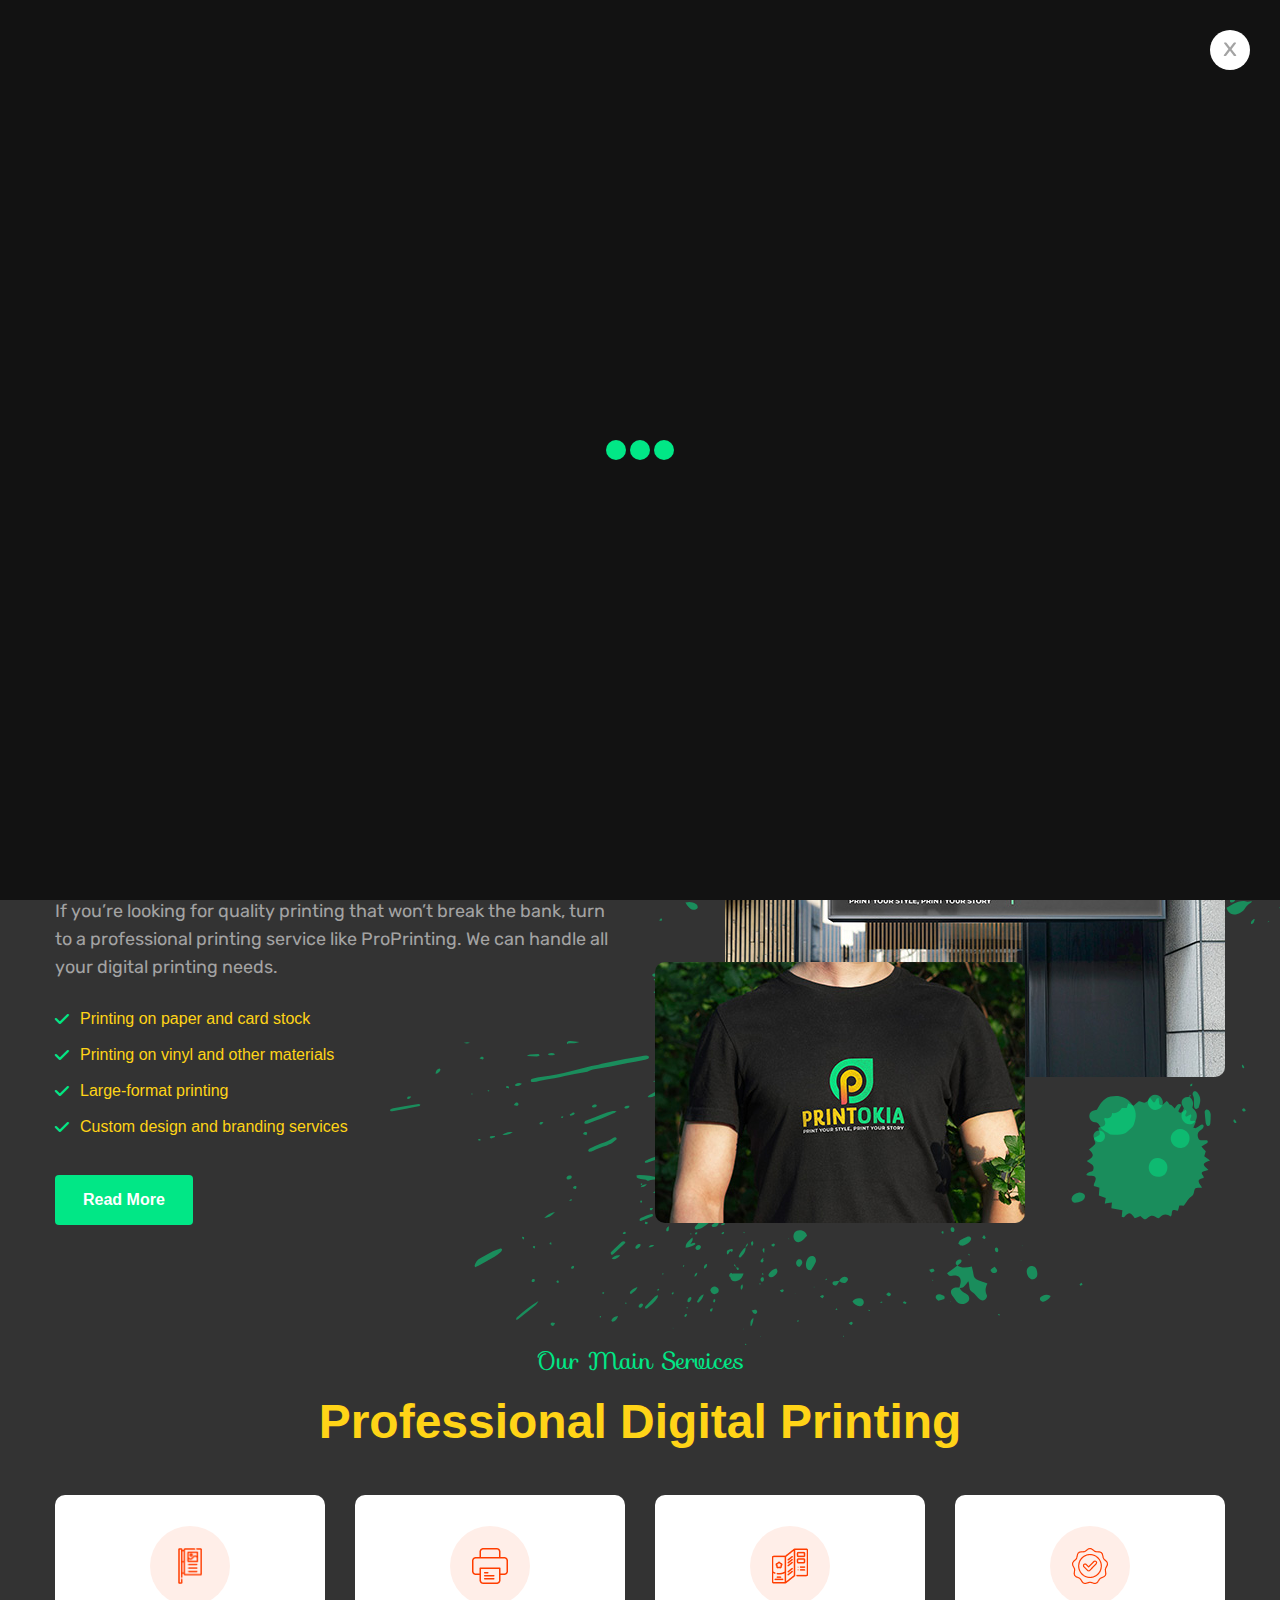
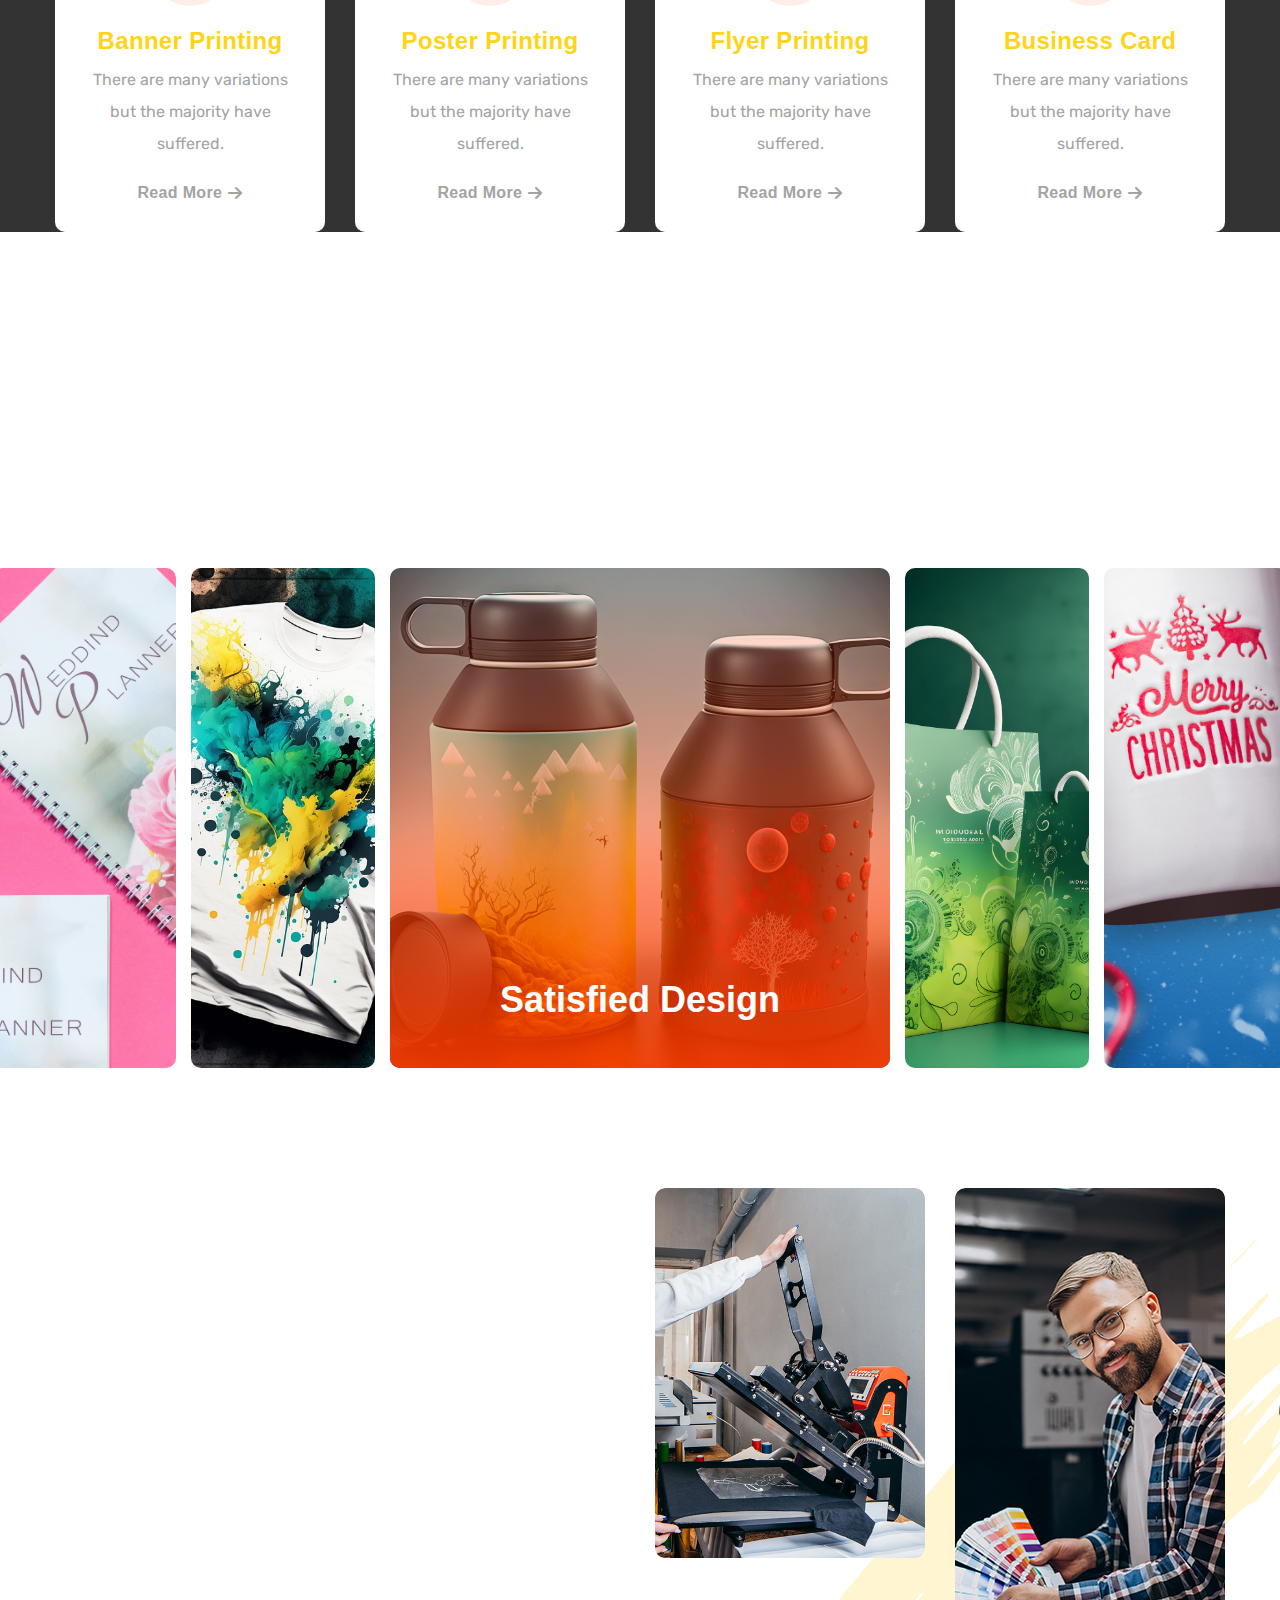
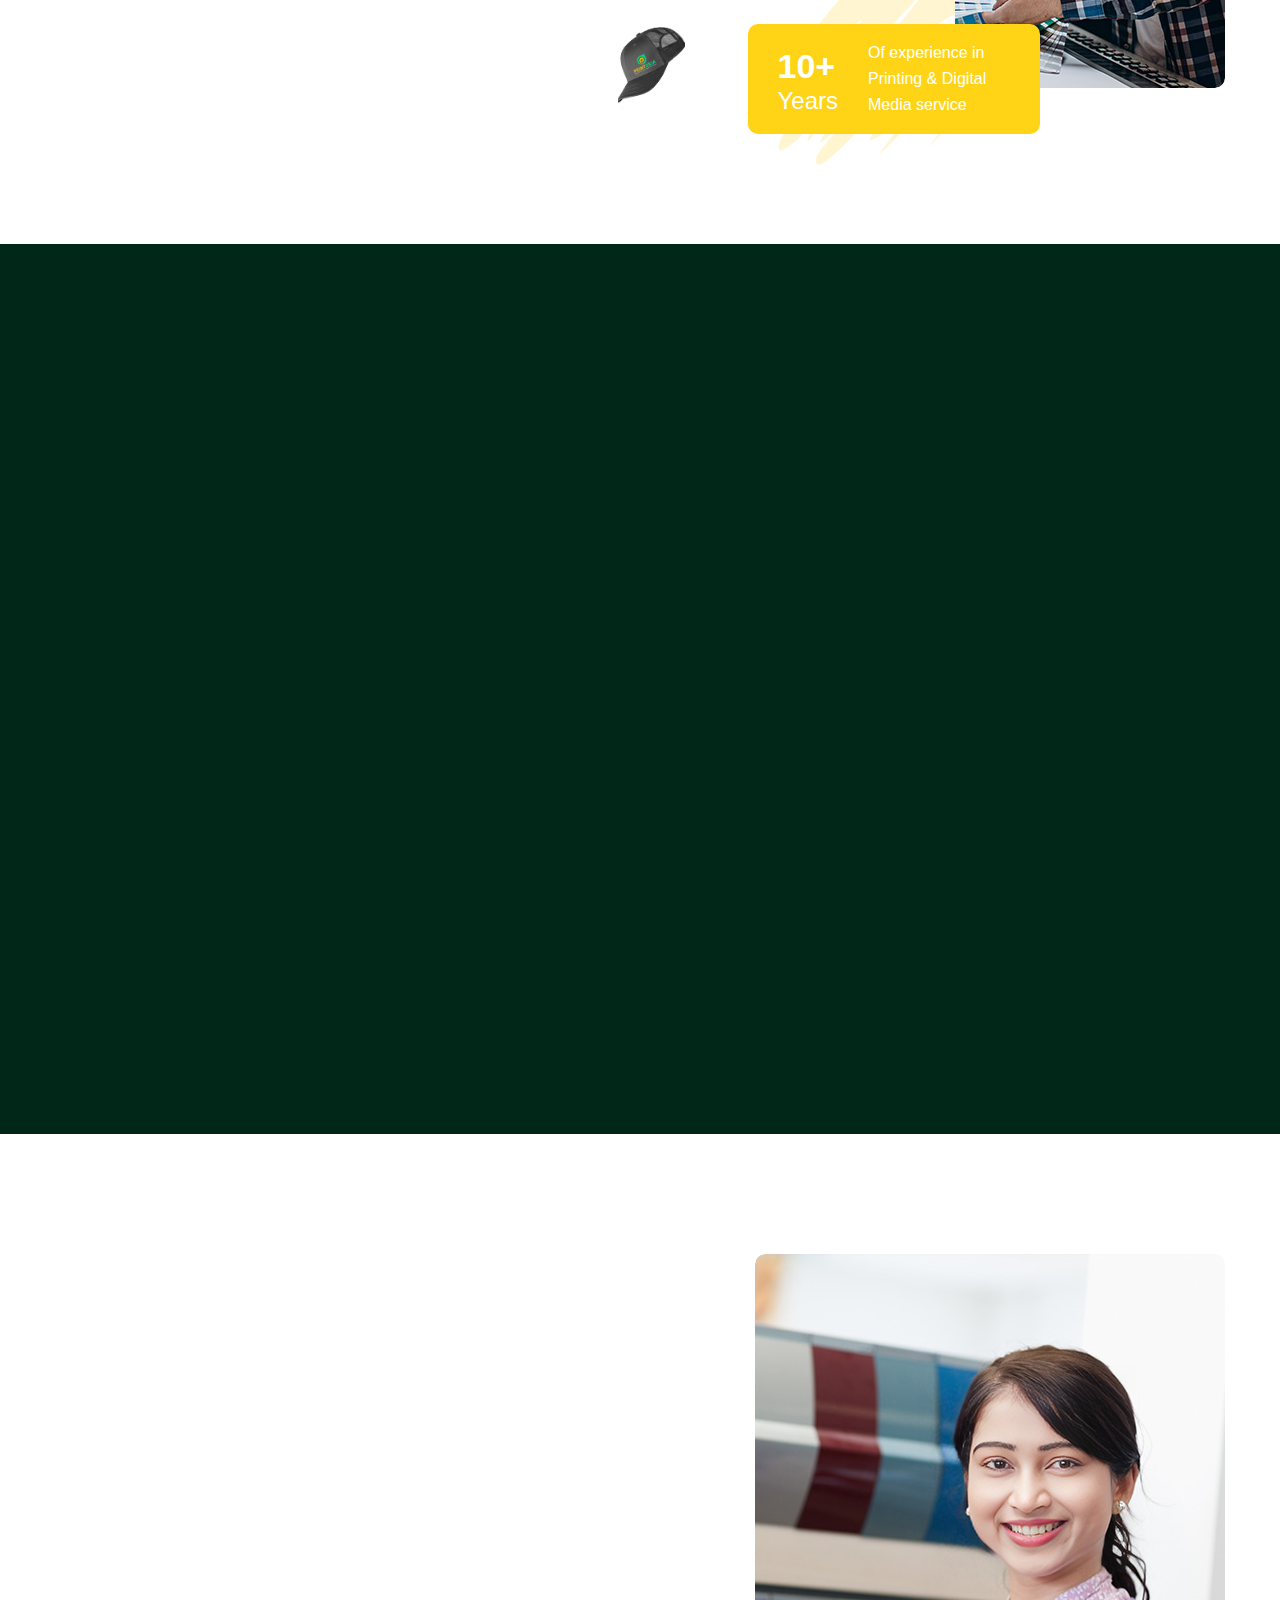
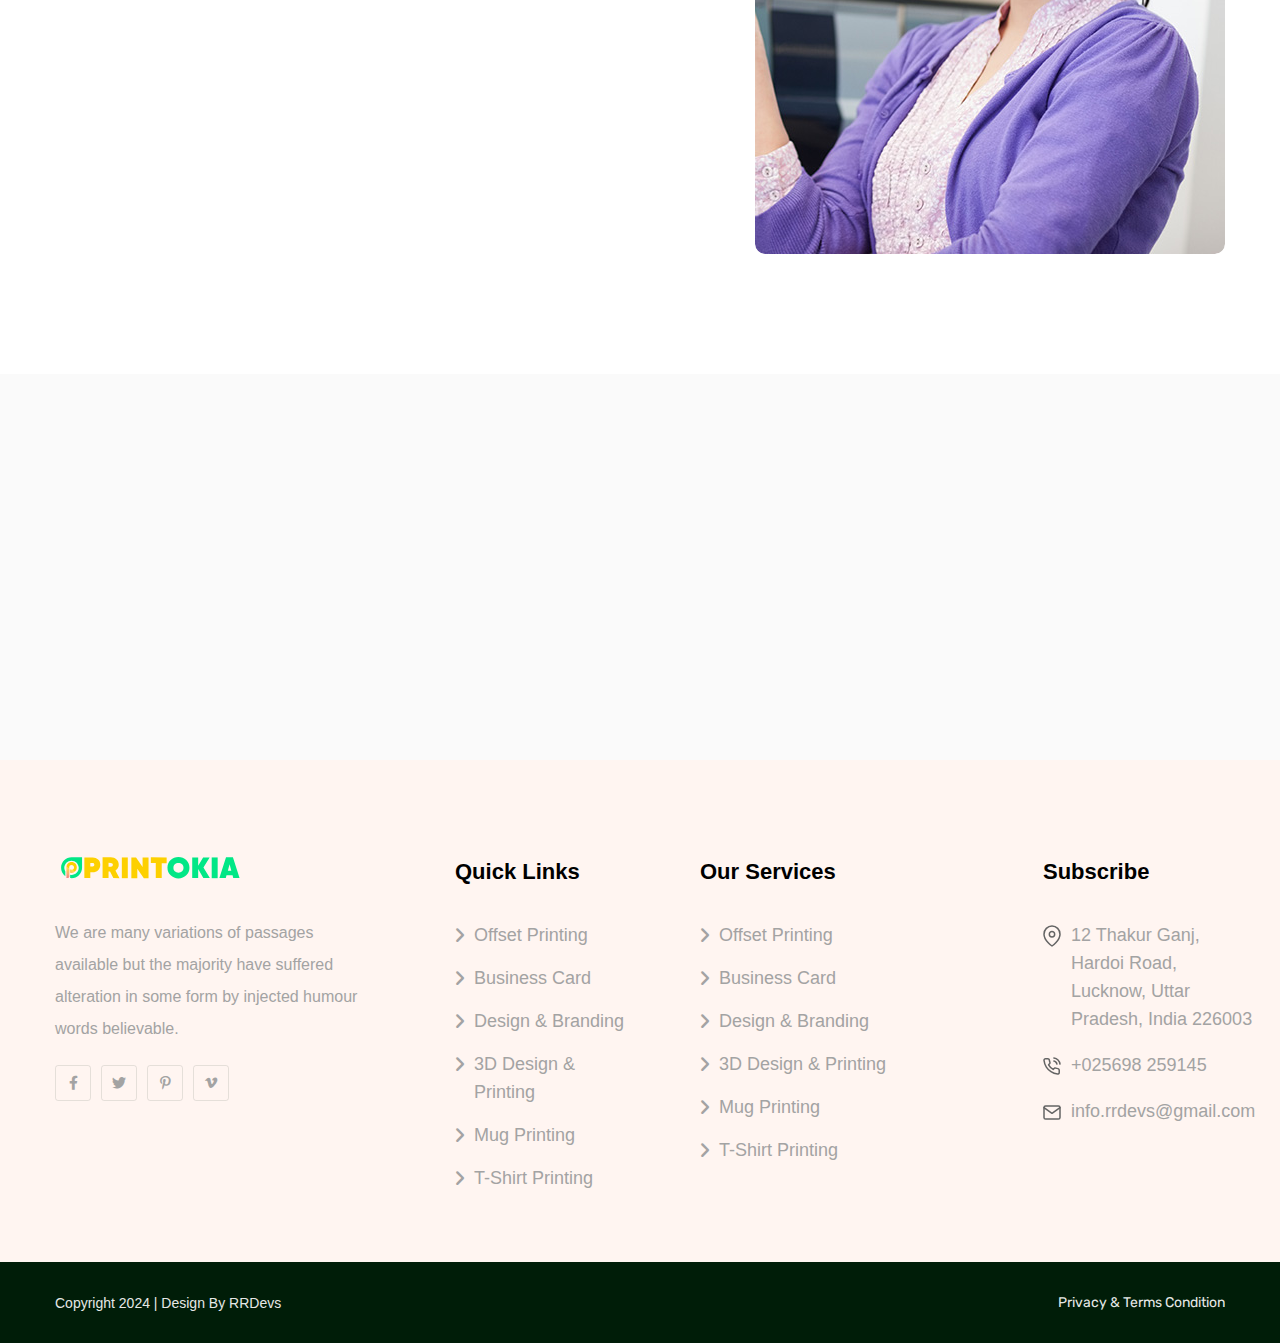
<file: about-us.html>
<!doctype html>
<html class="no-js" lang="zxx">

<head>
    <meta charset="utf-8">
    <meta http-equiv="x-ua-compatible" content="ie=edge">
    <title>Printokia - Printing & Design Services Company</title>
    <meta name="description" content="">
    <meta name="author" content="soukhinkhan">
    <meta name="viewport" content="width=device-width, initial-scale=1">
    <!-- Place favicon.ico in the root directory -->
    <link rel="shortcut icon" type="image/x-icon" href="assets/imgs/logo/favicon.svg">
    <link rel="preconnect" href="https://fonts.googleapis.com">
    <link rel="preconnect" href="https://fonts.gstatic.com" crossorigin>
    <link href="https://fonts.googleapis.com/css2?family=Sofia&display=swap" rel="stylesheet">
    <!-- CSS here -->
    <link rel="stylesheet" href="assets/css/vendor/bootstrap.min.css">
    <link rel="stylesheet" href="assets/css/vendor/animate.min.css">
     <link rel="stylesheet" href="assets/css/plugins/swiper.min.css">
    <link rel="stylesheet" href="assets/css/vendor/magnific-popup.css">
    <link rel="stylesheet" href="assets/css/vendor/fontawesome-pro.css"> 
    <link rel="stylesheet" href="assets/css/vendor/spacing.css">
    <link rel="stylesheet" href="assets/css/vendor/custom-font.css">
    <link rel="stylesheet" href="assets/css/main.css">
</head>

<body>

<!--[if lte IE 9]>
<p class="browserupgrade">You are using an <strong>outdated</strong> browser. Please <a href="https://browsehappy.com/">upgrade your browser</a> to improve your experience and security.</p>
<![endif]-->

<!-- preloader start -->
<div id="preloader">
    <div class="preloader-close">x</div>
    <div class="sk-three-bounce">
        <div class="sk-child sk-bounce1"></div>
        <div class="sk-child sk-bounce2"></div>
        <div class="sk-child sk-bounce3"></div>
    </div>
</div>
<!-- preloader start -->

<!-- Backtotop start -->
<div class="backtotop-wrap cursor-pointer">
    <svg class="backtotop-circle svg-content" width="100%" height="100%" viewBox="-1 -1 102 102">
        <path d="M50,1 a49,49 0 0,1 0,98 a49,49 0 0,1 0,-98" />
    </svg>
</div>
<!-- Backtotop end -->

<!-- Offcanvas area start -->
<div class="fix">
    <div class="offcanvas__area">
        <div class="offcanvas__wrapper">
            <div class="offcanvas__content">
                <div class="offcanvas__top d-flex justify-content-between align-items-center">
                    <div class="offcanvas__logo">
                        <a href="index.html">
                            <img src="assets/imgs/logo/offcanvas-logo.png" alt="logo not found">
                        </a>
                    </div>
                    <div class="offcanvas__close">
                        <button class="offcanvas-close-icon animation--flip">
                                <span class="offcanvas-m-lines">
                              <span class="offcanvas-m-line line--1"></span><span class="offcanvas-m-line line--2"></span><span class="offcanvas-m-line line--3"></span>
                                </span>
                        </button>
                    </div>
                </div>
                <div class="mobile-menu fix"></div>
                <div class="offcanvas__social">
                    <h3 class="offcanvas__title mb-20">Subscribe & Follow</h3>
                    <ul>
                        <li><a href="https://www.facebook.com/"><i class="fab fa-facebook-f"></i></a></li>
                        <li><a href="https://twitter.com/"><i class="fab fa-twitter"></i></a></li>
                        <li><a href="https://youtube.com/"><i class="fab fa-youtube"></i></a></li>
                        <li><a href="https://linkedin.com/"><i class="fab fa-linkedin"></i></a></li>
                    </ul>
                </div>
                <!-- <div class="offcanvas__btn d-sm-none">
                    <div class="header__btn-wrap">
                        <a class="rr-btn btn-hover-white" href="shop.html">Purchase Now<span><i class="fa-regular fa-angle-right"></i></span></a>
                    </div>
                </div> -->
            </div>
        </div>
    </div>
</div>
<div class="offcanvas__overlay"></div>
<div class="offcanvas__overlay-white"></div>
<!-- Offcanvas area start -->

<!-- Header area start -->
<header>
    <div id="header-sticky" class="header__area header-1 white-bg">
        <div class="header-top inner-page d-none d-md-block">
            <div class="container">
                <div class="top-header__menu-wrapper d-flex justify-content-between align-items-center">
                    <div class="header-top-socail-menu d-flex">
                        <div class="lan-select lan-select-2 header-select">
                            <form>
                                <select id="nice">
                                    <option>English</option>
                                    <option>China</option>
                                    <option>Bangla</option>
                                    <option>Hindi</option>
                                </select>
                            </form>
                        </div>
                        <span><a href="contact.html">Privacy & Policy</a></span>
                        <span><a href="about-us.html">Careers</a></span>
                    </div>
                    <div class="header-top-social d-flex">
                        <a href="https://www.facebook.com/"><i class="fa-brands fa-facebook-f"></i></a>
                        <a href="https://twitter.com/"><i class="fa-brands fa-twitter"></i></a>
                        <a href="https://pinterest.com/"><i class="fa-brands fa-pinterest-p"></i></a>
                        <a href="https://vimeo.com/"><i class="fa-brands fa-vimeo-v"></i></a>
                    </div>
                </div>
            </div>
        </div>
        <div class="container">
            <div class="mega__menu-wrapper p-relative">
                <div class="header__main">
                    <div class="header__left">
                        <div class="header__logo">
                            <a href="index.html">
                                <div class="logo">
                                    <img src="assets/imgs/logo/logo.svg" alt="logo not found">
                                </div>
                            </a>
                        </div>
                    </div>
                    <div class="header__middle">
                        <div class="mean__menu-wrapper d-none d-lg-block">
                            <div class="main-menu">
                                <nav id="mobile-menu" class="mobile-menu">
                                    <ul>
                                        <li>
                                            <a href="index.html">Home</a>
                                        </li>
                                        <li class="active">
                                            <a href="about-us.html">About Us</a>
                                        </li>
                                        <li class="has-dropdown">
                                            <a href="service.html">All Services</a>
                                            <ul class="submenu">
                                                <li><a href="CustomPrinting.html">Custom Printing</a></li>
                                                <li><a href="BrandingDesign.html">Branding Design</a></li>
                                                <li><a href="CustomGifting.html">Custom Gifts</a></li>
                                            </ul>
                                        </li>
                                        <li>
                                            <a href="portfolio.html">Portfolio</a>
                                        </li>
                                        <!-- <li class="has-dropdown ">
                                            <a href="javascript:void(0)">Pages</a>
                                            <ul class="submenu">
                                                <li><a href="portfolio.html">portfolio</a></li>
                                                <li><a href="portfolio-details.html">portfolio details</a></li>
                                                <li><a href="team.html">our team</a></li>
                                                <li><a href="team-details.html">team details</a></li>
                                                <li><a href="pricing.html">pricing plan</a></li>
                                                <li><a href="shop.html">Shop</a></li>
                                                <li><a href="shop-details.html">shop details</a></li>
                                                <li><a href="wishlist.html">wishlist</a></li>
                                                <li><a href="cart.html">cart</a></li>
                                                <li><a href="checkout.html">checkout</a></li>
                                                <li><a href="sign-up.html">sign up</a></li>
                                                <li><a href="sing-in.html">sign in</a></li>
                                                <li><a href="404.html">404 Page</a></li>
                                            </ul>
                                        </li> -->
                                        <!-- <li class="has-dropdown">
                                            <a href="has-dropdown">News</a>
                                            <ul class="submenu">
                                                <li><a href="blog-grid.html">blog grid</a></li>
                                                <li><a href="blog-details.html">blog details</a></li>
                                            </ul>
                                        </li> -->
                                        <li>
                                            <a href="contact.html">Contact</a>
                                        </li>
                                    </ul>
                                </nav>
                            </div>
                        </div>
                    </div>
                    <div class="header__right">
                        <div class="header__action d-flex align-items-center">
                            <div class="search-icon dl-search-icon gray-color">
                                <svg width="20" height="20" viewBox="0 0 20 20" fill="none" xmlns="http://www.w3.org/2000/svg">
                                    <g opacity="0.7">
                                    <path d="M9 17C13.4183 17 17 13.4183 17 9C17 4.58172 13.4183 1 9 1C4.58172 1 1 4.58172 1 9C1 13.4183 4.58172 17 9 17Z" stroke="#001D08" stroke-width="1.5" stroke-linecap="round" stroke-linejoin="round"/>
                                    <path d="M18.9999 18.9999L14.6499 14.6499" stroke="#001D08" stroke-width="1.5" stroke-linecap="round" stroke-linejoin="round"/>
                                    </g>
                                </svg>   
                            </div>
                            <div class="header__btn-wrap d-none d-sm-inline-flex">
                                <a href="contact.html" class="rr-btn">Make An Order</a>
                            </div>
                            <div class="header__hamburger ml-20 d-lg-none">
                                <div class="sidebar__toggle">
                                    <button class="bar-icon">
                                        <span></span>
                                        <span></span>
                                        <span></span>
                                    </button>
                                </div>
                            </div>
                        </div>
                    </div>
                </div>
            </div>
        </div>
    </div>
</header>

<div id="popup-search-box">
    <div class="box-inner-wrap d-flex align-items-center">
        <form id="form" action="#" method="get" role="search">
            <input id="popup-search" type="text" name="s" placeholder="Type keywords here...">
        </form>
        <div class="search-close"><i class="fa-sharp fa-regular fa-xmark"></i></div>
    </div>
</div>
<!-- Header area end -->

<!-- Body main wrapper start -->
<main>

    <div class="breadcrumb__area breadcrumb-space overflow-hidden banner-home-bg ">
        <!-- <div class="banner-home__middel-shape inner-top-shape"></div> -->
        <div class="container">
            <div class="banner-all-shape-wrapper">
                <div class="banner-home__banner-shape-1 first-shape">
                    <img class="upDown-top" src="assets/imgs/banner-1/banner-shape-1.svg" alt="img not found">
                </div>
                <div class="banner-home__banner-shape-2 second-shape">
                    <img class="upDown-bottom" src="assets/imgs/banner-1/banner-shape-2.svg" alt="img not found">
                </div>
                <div class="right-shape">
                    <img class="zooming" src="assets/imgs/inner-img/inner-right-shape.svg" alt="img not found">
                </div>
            </div>
            <div class="row align-items-center justify-content-between">
                <div class="col-12">
                    <div class="breadcrumb__content text-center">
                        <div class="breadcrumb__title-wrapper mb-15 mb-sm-10 mb-xs-5">
                            <h1 class="breadcrumb__title color-white wow fadeIn animated" data-wow-delay=".1s">About Us</h1>
                        </div>
                        <div class="breadcrumb__menu wow fadeIn animated" data-wow-delay=".5s">
                            <nav>
                                <ul>
                                    <li><span><a href="index.html">Home</a></span></li>
                                    <li class="active"><span>About Us</span></li>
                                </ul>
                            </nav>
                        </div>
                    </div>
                </div>
            </div>
        </div>
    </div>

    <!--latest about start-->
    <section class="latest-about2__area section-space overflow-hidden">
        <div class="container p-relative z-index-1">
            <div class="latest-about2__all-shape">
                <div class="latest-about2__all-shape-bg-shape">
                    <img class="upDown-bottom" src="assets/imgs/latest-about/home-2/about2-bg-shape.svg" alt="img not found">
                </div>
                <div class="latest-about2__all-shape-circle-shape">
                    <img class="zooming" src="assets/imgs/latest-about/home-2/about2-circle-img1.svg" alt="img not found">
                </div>
            </div>
            <div class="row">
                <div class="col-xl-6 col-lg-6">
                    <div class="latest-about2__content">
                        <h6 class="latest-about2__content-subtitle">About Us</h6>
                        <h2 class="latest-about2__content-title">Professional Digital Printing.</h2>
                        <div class="latest-about2__content-description">
                            <p>If you’re looking for quality printing that won’t break the bank, turn to a professional printing service like ProPrinting. We can handle all your digital printing needs.</p>
                        </div>
                        <div class="latest-about2__content-text">
                            <ul>
                                <li><i class="fa-solid fa-check"></i>Printing on paper and card stock</li>
                                <li><i class="fa-solid fa-check"></i>Printing on vinyl and other materials</li>
                                <li><i class="fa-solid fa-check"></i>Large-format printing</li>
                                <li><i class="fa-solid fa-check"></i>Custom design and branding services</li>
                            </ul>
                            
                        </div>
                        <div class="latest-about2__content-btn">
                            <a href="service.html" class="rr-btn">Read More</a>
                        </div>
                    </div>
                </div>
                <div class="col-xl-6 col-lg-6">
                    <div class="latest-about2__media">
                        <div class="latest-about2__media-img1">
                            <img src="assets/imgs/latest-about/home-2/feature2-media-img1.jpg" class="img-fluid" alt="img not found">
                        </div>
                        <div class="latest-about2__media-img2">
                            <img src="assets/imgs/latest-about/home-2/feature2-media-img2.jpg" class="img-fluid" alt="img not found">
                        </div>
                    </div>
                </div>
            </div>
        </div>
    </section>
    <!--latest about end-->

    <!-- latest-service2__area start -->
    <section class="latest-service2__area">
        <div class="container">
            <div class="row">
                <div class="col-12">
                    <div class="latest-service2__title-wrapper text-center mb-40">
                        <h6 class="latest-service2__title-wrapper-subtitle">Our Main Services</h6>
                        <h2 class="latest-service2__title-wrapper-title">Professional Digital Printing</h2>
                    </div>
                </div>
            </div>
            <div class="row mb-minus-30">
                <div class="col-xl-3 col-lg-4 col-md-6">
                    <div class="latest-service2__item text-center mb-30">
                        <div class="latest-service2__item-icon mt-30">
                            <img src="assets/imgs/service/service2/service2-card-img-1.png" alt="img not found">
                        </div>
                        <div class="latest-service2__item-text">
                            <a href="service-details.html"><h4>Banner Printing</h4></a>
                            <p>There are many variations but the majority have suffered.</p>
                            <a href="service-details.html" class="readmore d-flex align-items-center justify-content-center">Read More <i class="fa-solid fa-arrow-right"></i></a>
                        </div>
                    </div>
                </div>
                <div class="col-xl-3 col-lg-4 col-md-6">
                    <div class="latest-service2__item text-center mb-30">
                        <div class="latest-service2__item-icon-img mt-30">
                            <img src="assets/imgs/service/service2/service2-card-img-2.png" alt="img not found">
                        </div>
                        <div class="latest-service2__item-text">
                            <a href="service-details.html"><h4>Poster Printing</h4></a>
                            <p>There are many variations but the majority have suffered.</p>
                            <a href="service-details.html" class="readmore d-flex align-items-center justify-content-center">Read More <i class="fa-solid fa-arrow-right"></i></a>
                        </div>
                    </div>
                </div>
                <div class="col-xl-3 col-lg-4 col-md-6">
                    <div class="latest-service2__item text-center mb-30">
                        <div class="latest-service2__item-icon-img mt-30">
                            <img src="assets/imgs/service/service2/service2-card-img-3.png" alt="img not found">
                        </div>
                        <div class="latest-service2__item-text">
                            <a href="service-details.html"><h4>Flyer Printing</h4></a>
                            <p>There are many variations but the majority have suffered.</p>
                            <a href="service-details.html" class="readmore d-flex align-items-center justify-content-center">Read More <i class="fa-solid fa-arrow-right"></i></a>
                        </div>
                    </div>
                </div>
                <div class="col-xl-3 col-lg-4 col-md-6">
                    <div class="latest-service2__item text-center mb-30">
                        <div class="latest-service2__item-icon-img mt-30">
                            <img src="assets/imgs/service/service2/service2-card-img-4.jpg" alt="img not found">
                        </div>
                        <div class="latest-service2__item-text">
                            <a href="service-details.html"><h4>Business Card</h4></a>
                            <p>There are many variations but the majority have suffered.</p>
                            <a href="service-details.html" class="readmore d-flex align-items-center justify-content-center">Read More <i class="fa-solid fa-arrow-right"></i></a>
                        </div>
                    </div>
                </div>
            </div>
        </div>
    </section>
    <!-- latest-service2__area end -->

    <!-- latest-testimonial area start -->
    <section class="project-area pt-120 overflow-hidden latest-project-bg">
        <div class="container">
            <div class="row align-items-center">
                <div class="col-xl-7 col-lg-6">
                    <div class="project__title">
                        <h6 class="subtitle wow fadeInLeft animated" data-wow-delay=".2s">Our Case Study</h6>
                        <h2 class="title wow fadeInLeft animated" data-wow-delay=".4s">Create Stunning Print For Your Business</h2>
                    </div>
                </div>
                <div class="col-xl-5 col-lg-6">
                     <div class="right-button text-xl-end text-lg-end text-md-end mb-lg-30 mb-md-30 mb-xs-30 mb-sm-30">
                        <a href="#" class="rr-btn wow fadeInLeft animated" data-wow-delay=".6s">View All Portfolio</a>
                     </div>
                </div>
            </div>
        </div>
        <div class="container-fluid">
            <div class="project-row-custom">
                <div class="col-custom p-relative">
                   <div class="project-item p-relative item1">
                      <div class="project-thumb">
                         <img src="assets/imgs/projact/projact-img1.jpg" alt="img">
                         <h3 class="project-title"><a href="portfolio-details.html">T-Shirt Design</a></h3>
                      </div>
                   </div>
                </div>
                <div class="col-custom p-relative">
                   <div class="project-item p-relative item2">
                      <div class="project-thumb">
                          <img src="assets/imgs/projact/projact-img2.jpg" alt="img">
                          <h3 class="project-title"><a href="portfolio-details.html">Custom Design</a></h3>
                      </div>
                   </div>
                </div>
                <div class="col-custom p-relative active">
                   <div class="project-item p-relative item3">
                      <div class="project-thumb">
                          <img src="assets/imgs/projact/projact-img3.jpg" alt="img">
                          <h3 class="project-title"><a href="portfolio-details.html">Satisfied Design</a></h3>
                      </div>
                   </div>
                </div>
                <div class="col-custom p-relative">
                   <div class="project-item p-relative item4">
                      <div class="project-thumb">
                          <img src="assets/imgs/projact/projact-img4.jpg" alt="img">
                          <h3 class="project-title"><a href="portfolio-details.html">Promo Design</a></h3>
                      </div>
                   </div>
                </div>
                <div class="col-custom p-relative">
                   <div class="project-item p-relative item5">
                      <div class="project-thumb">
                          <img src="assets/imgs/projact/projact-img5.jpg" alt="img">
                          <h3 class="project-title"><a href="portfolio-details.html">Cups Design</a></h3>
                      </div>
                   </div>
                </div>
             </div>
        </div>
     </section>
    <!-- latest-testimonial area end -->

    <!--latest Choose Us start-->
    <section class="latest-Choose-us__area section-space overflow-hidden latest-Choose-bg">
        <div class="container p-relative z-index-1">
            <div class="latest-Choose-us__all-shape">
                <div class="latest-Choose-us__bg-shape">
                    <img class="upDown img-fluid" src="assets/imgs/choose-us/bg-shape.svg" alt="img not found">
                </div>
                <div class="latest-Choose-us__bag-shape">
                    <img class="zooming img-fluid" src="assets/imgs/choose-us/bag-shape.png" alt="img not found">
                </div>
                <div class="latest-Choose-us__cap-shape">
                    <img class="upDown-top img-fluid" src="assets/imgs/choose-us/cap-shape.png" alt="img not found">
                </div>
            </div>
            <div class="latest-Choose-us__media-experience-box d-flex" data-parallax='{"y": -160, "smoothness": 15}'>
                <div class="title">
                    <h3><span class="count">10</span>+</h3>
                    <h4>Years</h4>
                </div>
                <div class="description">
                    <p>Of experience in Printing & Digital Media service</p>
                </div>
            </div>
            <div class="row">
                <div class="col-xl-6 col-lg-6 col-md-7">
                    <div class="latest-Choose-us__content mb-40">
                        <h6 class="subtitle wow fadeInLeft animated" data-wow-delay=".3s">Why Choose Us</h6>
                        <h2 class="title wow fadeInLeft animated" data-wow-delay=".4s">Why People Choose Our Printfix?</h2>
                        <p class="wow fadeInLeft animated" data-wow-delay=".2s">There are many variations of passages orem psum available but the majority have suffered alteration in some form by injected humour or randomised words which don't look even.</p>

                        <div class="latest-Choose-us__content-text d-flex">
                            <div class="latest-Choose-us__content-text-box wow fadeInLeft animated" data-wow-delay=".2s">
                                <ul>
                                    <li><i class="fa-solid fa-circle-check"></i>Printed in full-color</li>
                                    <li><i class="fa-solid fa-circle-check"></i>Variety of paper sizes</li>
                                    <li><i class="fa-solid fa-circle-check"></i>Double-sided</li>
                                    <li><i class="fa-solid fa-circle-check"></i>Optional finishing</li>
                                    <li><i class="fa-solid fa-circle-check"></i>Professional Designs</li>
                                    <li><i class="fa-solid fa-circle-check"></i>Quality Assurance By Expertise</li>
                                </ul>
                            </div>
                        </div>
                        <div class="latest-Choose-us__content-btn wow fadeInLeft animated" data-wow-delay=".4s">
                            <a href="about-us.html" class="rr-btn">Read More</a>
                        </div>
                    </div>
                </div>
                <div class="col-xl-6 col-lg-6 col-md-5">
                    <div class="latest-Choose-us__media d-flex flex-row">
                        <div class="latest-Choose-us__media-img1">
                            <img src="assets/imgs/choose-us/chooes-us-img1.jpg" alt="image not found" class="img-fluid">
                        </div>
                        <div class="latest-Choose-us__media-img2">
                            <img src="assets/imgs/choose-us/chooes-us-img2.jpg" alt="image not found" class="img-fluid">
                        </div>
                    </div>
                </div>
            </div>
        </div>
    </section>
    <!--latest Choose Us end-->

    <!-- latest-team area start -->
    <section class="latest-team__area overflow-hidden section-space latest-team-bg">
        <div class="container">
            <div class="team-top heading-space">
                <div class="latest-team__title-wrapper">
                    <h6 class="subtitle wow fadeInLeft animated" data-wow-delay=".2s">Our Team</h6>
                    <h2 class="title wow fadeInLeft animated" data-wow-delay=".4s">Meet Our Team Member</h2>
                </div>
                <div class="latest-team__button-right  wow fadeInRight animated" data-wow-delay=".3s">
                    <button class="small-btn  right-icon team__slider-button-prev">
                        <svg width="10" height="18" viewBox="0 0 10 18" fill="none" xmlns="http://www.w3.org/2000/svg">
                            <path d="M9 17L1 9L9 1" stroke="#001D08" stroke-width="2" stroke-linecap="round" stroke-linejoin="round"/>
                        </svg>
                    </button>
                    <button class="small-btn team__slider-button-next">
                        <svg width="10" height="18" viewBox="0 0 10 18" fill="none" xmlns="http://www.w3.org/2000/svg">
                            <path d="M1 17L9 9L1 1" stroke="#001D08" stroke-width="2" stroke-linecap="round" stroke-linejoin="round"/>
                        </svg>
                    </button>
                </div>
            </div>

            <div class="row p-relative">
                <div class="col-12">
                    <div class="latest-team__item margin-minus-400 mb-30">
                        <div class="swiper card-slide">
                            <div class="swiper-wrapper">
                                <div class="swiper-slide latest-team__item-slide wow fadeInLeft animated" data-wow-delay=".4s">
                                    <div class="latest-team__item-media">
                                        <div class="latest-team__item-media-social d-flex">
                                            <a href="facebook.com" class="rr-btn"><i class="fa-brands fa-facebook-f"></i></a>
                                            <a href="twitter.com" class="rr-btn"><i class="fa-brands fa-twitter"></i></a>
                                            <a href="instagram.com" class="rr-btn"><i class="fa-brands fa-instagram"></i></a>
                                        </div>
                                        <div class="latest-team__item-media-img-title ">
                                            <h5>Designer</h5>
                                            <a href="team-details.html"><h4>Arron Rodri</h4></a>
                                        </div>
                                      <div class="latest-item_thumb">
                                        <a href="team-details.html">
                                            <img src="assets/imgs/latest-team/letest-team-img1.jpg" alt="images not found" class="img-fluid">
                                        </a>
                                      </div>
                                    </div>
                                </div>

                                <div class="swiper-slide latest-team__item-slide wow fadeInLeft animated" data-wow-delay=".8s">
                                    <div class="latest-team__item-media">
                                        <div class="latest-team__item-media-social d-flex">
                                            <a href="facebook.com" class="rr-btn"><i class="fa-brands fa-facebook-f"></i></a>
                                            <a href="twitter.com" class="rr-btn"><i class="fa-brands fa-twitter"></i></a>
                                            <a href="instagram.com" class="rr-btn"><i class="fa-brands fa-instagram"></i></a>
                                        </div>
                                        <div class="latest-team__item-media-img-title ">
                                            <h5>Operator</h5>
                                            <a href="team-details.html"><h4>Stifen Simons</h4></a>
                                        </div>
                                        <div class="latest-item_thumb">
                                            <a href="team-details.html">
                                                <img src="assets/imgs/latest-team/letest-team-img2.jpg" alt="images not found" class="img-fluid">
                                            </a>
                                          </div>
                                    </div>
                                </div>

                                <div class="swiper-slide latest-team__item-slide wow fadeInLeft animated" data-wow-delay="1.2s">
                                    <div class="latest-team__item-media">
                                        <div class="latest-team__item-media-social d-flex">
                                            <a href="facebook.com" class="rr-btn"><i class="fa-brands fa-facebook-f"></i></a>
                                            <a href="twitter.com" class="rr-btn"><i class="fa-brands fa-twitter"></i></a>
                                            <a href="instagram.com" class="rr-btn"><i class="fa-brands fa-instagram"></i></a>
                                        </div>
                                        <div class="latest-team__item-media-img-title ">
                                            <h5>Senior Desinger</h5>
                                            <a href="team-details.html"><h4>Josephine Ava</h4></a>
                                        </div>
                                        <div class="latest-item_thumb">
                                            <a href="team-details.html">
                                                <img src="assets/imgs/latest-team/letest-team-img3.jpg" alt="images not found" class="img-fluid">
                                            </a>
                                          </div>
                                    </div>
                                </div>

                                <div class="swiper-slide latest-team__item-slide wow fadeInLeft animated" data-wow-delay="1.6s">
                                    <div class="latest-team__item-media">
                                        <div class="latest-team__item-media-social d-flex">
                                            <a href="facebook.com" class="rr-btn"><i class="fa-brands fa-facebook-f"></i></a>
                                            <a href="twitter.com" class="rr-btn"><i class="fa-brands fa-twitter"></i></a>
                                            <a href="instagram.com" class="rr-btn"><i class="fa-brands fa-instagram"></i></a>
                                        </div>
                                        <div class="latest-team__item-media-img-title ">
                                            <h5>Designer</h5>
                                            <a href="team-details.html"><h4>William Mark</h4></a>
                                        </div>
                                        <div class="latest-item_thumb">
                                            <a href="team-details.html">
                                                <img src="assets/imgs/latest-team/letest-team-img4.jpg" alt="images not found" class="img-fluid">
                                            </a>
                                          </div>
                                    </div>
                                </div>

                                <div class="swiper-slide latest-team__item-slide">
                                    <div class="latest-team__item-media">
                                        <div class="latest-team__item-media-social d-flex">
                                            <a href="facebook.com" class="rr-btn"><i class="fa-brands fa-facebook-f"></i></a>
                                            <a href="twitter.com" class="rr-btn"><i class="fa-brands fa-twitter"></i></a>
                                            <a href="instagram.com" class="rr-btn"><i class="fa-brands fa-instagram"></i></a>
                                        </div>
                                        <div class="latest-team__item-media-img-title ">
                                            <h5>Operator</h5>
                                            <a href="team-details.html"><h4>Stifen Simons</h4></a>
                                        </div>
                                        <div class="latest-item_thumb">
                                            <a href="team-details.html">
                                                <img src="assets/imgs/latest-team/letest-team-img2.jpg" alt="images not found" class="img-fluid">
                                            </a>
                                          </div>
                                    </div>
                                </div>
                            </div>
                        </div>
                    </div>
                </div>
            </div>
        </div>
    </section>
    <!-- latest-team area end -->

    <!-- Faq area start -->
    <section class="question__area overflow-hidden section-space question-bg">
        <div id="primary" class="content-area">
            <div class="container p-relative">
                <div class="row align-items-center">
                    <div class="col-xl-7 col-lg-6 col-md-6">
                        <div class="faq">
                            <div id="faq" class="accordion">
                                <h6 class="subtitle wow fadeInLeft animated" data-wow-delay=".1s">Have Any Question</h6>
                                <h2 class="title mb-40 wow fadeInLeft animated" data-wow-delay=".2s">Frequently Ask Question</h2>

                                <div class="card wow fadeInLeft animated" data-wow-delay=".2s">
                                    <div class="card-header">
                                        <button class="card-link" data-bs-toggle="collapse" data-bs-target="#faq-1">
                                            Appropriate For Your Specific Business
                                        </button>
                                    </div>
                                    <div id="faq-1" class="collapse" data-bs-parent="#faq">
                                        <div class="card-body">
                                            <p>The other hand we denounce with righteou indg ation and dislike men who are so beguiled and demorali ed by the of pleasure of the moment. Dislike men who are so beguiled demoraliz worlds.</p>
                                        </div>
                                    </div>
                                </div>
                                <div class="card wow fadeInLeft animated" data-wow-delay=".3s">
                                    <div class="card-header">
                                        <button class="card-link" data-bs-toggle="collapse" data-bs-target="#faq-2">
                                            Design & Development Troubleshooting
                                        </button>
                                    </div>
                                    <div id="faq-2" class="collapse" data-bs-parent="#faq">
                                        <div class="card-body">
                                            <p>The other hand we denounce with righteou indg ation and dislike men who are so beguiled and demorali ed by the of pleasure of the moment. Dislike men who are so beguiled demoraliz worlds.</p>
                                        </div>
                                    </div>
                                </div>
                                <div class="card wow fadeInLeft animated" data-wow-delay=".4s">
                                    <div class="card-header">
                                        <button class="card-link" data-bs-toggle="collapse" data-bs-target="#faq-3">
                                            Online Support & Action
                                        </button>
                                    </div>
                                    <div id="faq-3" class="collapse" data-bs-parent="#faq">
                                        <div class="card-body">
                                            <p>The other hand we denounce with righteou indg ation and dislike men who are so beguiled and demorali ed by the of pleasure of the moment. Dislike men who are so beguiled demoraliz worlds.</p>
                                        </div>
                                    </div>
                                </div>
                            </div>
                        </div>
                    </div>
                    <div class="col-xl-5 col-lg-6 col-md-6">
                        <div class="media">
                            <img data-parallax='{"scale": 1.3, "smoothness": 15}' src="assets/imgs/faq/faq.jpg" alt="img not found">
                        </div>
                    </div>
                </div>
            </div>
        </div>
    </section>
    <!-- Faq area end -->

    <!-- latest-newsletter area start -->
    <section class="latest-newsletter__area pt-80 pb-80 overflow-hidden latest-newsletter-bg">
        <div class="container p-relative">
            <div class="row">
                <div class="col-xl-12">
                    <div class="latest-newsletter__content text-center">
                        <h2 class="title wow fadeInLeft animated" data-wow-delay=".4s">Subcribe To Our Newsletter</h2>
                        <p class="title wow fadeInLeft animated" data-wow-delay=".1s">Professional printing services can provide you with high-quality prints that will look great and last a long time. We have the equipment and expertise.</p>
                        <div class="search custom-search d-flex wow fadeInRight animated" data-wow-delay=".4s">
                            <input type="email" placeholder="Your Email">
                            <button type="submit" class="rr-btn">Subscribe Now</button>
                        </div>
                    </div>
                </div>
            </div>
        </div>
    </section>
    <!-- latest-newsletter area end -->
    
</main>



<!-- Footer area start -->
<footer>
    <section class="footer__area-common background overflow-hidden position-relative z-1">
        <div class="container">
            <div class="row mb-minus-40 footer-wrap">
                <div class="col-lg-4">
                    <div class="footer__widget footer__widget-item-1">
                    <div class="footer__logo mb-20">
                        <a href="index-3.html">
                            <img src="assets/imgs/footer/logo.svg" alt="logo not found">
                        </a>
                    </div>
                    <div class="footer__content">
                        <p>We are many variations of passages available but the majority have suffered alteration in some form by injected humour words believable.</p>
                    </div>

                    <div class="footer__social mt-20">
                        <a href="https://www.facebook.com/"><i class="fab fa-facebook-f"></i></a>
                        <a href="https://twitter.com/"><i class="fab fa-twitter"></i></a>
                        <a href="https://www.pinterest.com/"><i class="fa-brands fa-pinterest-p"></i></a>
                        <a href="https://vimeo.com/"><i class="fa-brands fa-vimeo-v"></i></a>
                    </div>
                </div>
                </div>

                <div class="col-lg-2 col-md-3 col-sm-6">
                    <div class="footer__widget footer__widget-item-2">
                    <div class="footer__widget-title">
                        <h4>Quick Links</h4>
                    </div>
                    <div class="footer__link">
                        <ul>
                            <li><a href="about-us.html"><i class="fa-solid fa-angle-right"></i>Offset Printing</a></li>
                                <li><a href="about-us.html"><i class="fa-solid fa-angle-right"></i>Business Card</a></li>
                                <li><a href="about-us.html"><i class="fa-solid fa-angle-right"></i>Design & Branding</a></li>
                                <li><a href="about-us.html"><i class="fa-solid fa-angle-right"></i>3D Design & Printing</a></li>
                                <li><a href="about-us.html"><i class="fa-solid fa-angle-right"></i>Mug Printing</a></li>
                                <li><a href="about-us.html"><i class="fa-solid fa-angle-right"></i>T-Shirt Printing</a>
                            </li>
                        </ul>
                    </div>
                </div>
                </div>

                <div class="col-lg-3 col-md-3 col-sm-6">
                    <div class="footer__widget footer__widget-item-3">
                    <div class="footer__widget-title">
                        <h4>Our Services</h4>
                    </div>
                    <div class="footer__link">
                        <ul>
                            <li><a href="about-us.html"><i class="fa-solid fa-angle-right"></i>Offset Printing</a></li>
                                <li><a href="about-us.html"><i class="fa-solid fa-angle-right"></i>Business Card</a></li>
                                <li><a href="about-us.html"><i class="fa-solid fa-angle-right"></i>Design & Branding</a></li>
                                <li><a href="about-us.html"><i class="fa-solid fa-angle-right"></i>3D Design & Printing</a></li>
                                <li><a href="about-us.html"><i class="fa-solid fa-angle-right"></i>Mug Printing</a></li>
                                <li><a href="about-us.html"><i class="fa-solid fa-angle-right"></i>T-Shirt Printing</a>
                            </li>
                        </ul>
                    </div>
                </div>
                </div>

                <div class="col-lg-3 col-md-6">
                    <div class="footer__widget footer__widget-item-4">
                        <div class="footer__widget-title">
                            <h4>Subscribe</h4>
                        </div>

                        <div class="footer__subscribe subscribe-2 d-flex mt-15">
                            <ul>
                                <li>
                                    <a href="https://www.google.com/maps">
                                        <span>
                                            <svg xmlns="http://www.w3.org/2000/svg" width="18" height="22" viewBox="0 0 18 22" fill="none">
                                                <path d="M17 9.18182C17 15.5455 9 21 9 21C9 21 1 15.5455 1 9.18182C1 7.01187 1.84285 4.93079 3.34315 3.3964C4.84344 1.86201 6.87827 1 9 1C11.1217 1 13.1566 1.86201 14.6569 3.3964C16.1571 4.93079 17 7.01187 17 9.18182Z" stroke="#646464" stroke-width="1.5" stroke-linecap="round" stroke-linejoin="round"/>
                                                <path d="M8.99967 11.909C10.4724 11.909 11.6663 10.688 11.6663 9.18174C11.6663 7.67551 10.4724 6.45447 8.99967 6.45447C7.52692 6.45447 6.33301 7.67551 6.33301 9.18174C6.33301 10.688 7.52692 11.909 8.99967 11.909Z" stroke="#646464" stroke-width="1.5" stroke-linecap="round" stroke-linejoin="round"/>
                                            </svg>
                                        </span>
                                        12 Thakur Ganj, Hardoi Road, Lucknow, Uttar Pradesh, India 226003
                                    </a>
                                </li>
                                <li class="gap-10">
                                    <a href="tel:025698259145">
                                        <span>
                                            <svg xmlns="http://www.w3.org/2000/svg" width="18" height="18" viewBox="0 0 18 18" fill="none">
                                                <path d="M10.9104 4.05809C11.6586 4.20378 12.3462 4.56898 12.8852 5.10696C13.4242 5.64494 13.7901 6.33121 13.9361 7.07795M10.9104 1C12.4648 1.17235 13.9143 1.8671 15.0209 2.97018C16.1275 4.07326 16.8254 5.5191 17 7.0703M16.234 13.1712V15.4648C16.2349 15.6777 16.1912 15.8884 16.1057 16.0835C16.0203 16.2786 15.8949 16.4537 15.7377 16.5977C15.5805 16.7416 15.3949 16.8512 15.1928 16.9194C14.9908 16.9876 14.7766 17.013 14.5642 16.9938C12.2071 16.7382 9.94297 15.9343 7.95371 14.6467C6.10295 13.4729 4.53384 11.9068 3.35779 10.0596C2.06326 8.0651 1.25765 5.79431 1.00622 3.43118C0.987076 3.21976 1.01225 3.00669 1.08014 2.80551C1.14802 2.60434 1.25713 2.41948 1.40052 2.2627C1.54391 2.10592 1.71843 1.98066 1.91298 1.89489C2.10753 1.80912 2.31785 1.76472 2.53053 1.76452H4.82849C5.20022 1.76087 5.56061 1.89226 5.84247 2.13419C6.12433 2.37613 6.30843 2.71211 6.36046 3.0795C6.45745 3.81349 6.63732 4.53418 6.89665 5.22781C6.99971 5.50145 7.02201 5.79884 6.96092 6.08474C6.89983 6.37065 6.7579 6.63308 6.55195 6.84095L5.57915 7.81189C6.66958 9.7259 8.25739 11.3107 10.1751 12.399L11.1479 11.4281C11.3561 11.2225 11.6191 11.0809 11.9055 11.0199C12.192 10.9589 12.4899 10.9812 12.7641 11.084C13.4591 11.3429 14.1811 11.5224 14.9165 11.6192C15.2886 11.6716 15.6284 11.8587 15.8713 12.1448C16.1143 12.431 16.2433 12.7962 16.234 13.1712Z" stroke="#646464" stroke-width="1.5" stroke-linecap="round" stroke-linejoin="round"/>
                                            </svg>
                                        </span>
                                        
                                    </a>
                                    <a href="tel:025698259145">+025698 259145</a>
                                </li>
                                <li>
                                    <a href="mailto:rrdevs@gmail.com">
                                        <span>
                                            <svg xmlns="http://www.w3.org/2000/svg" width="18" height="15" viewBox="0 0 18 15" fill="none">
                                                <path d="M2.6 1H15.4C16.28 1 17 1.73125 17 2.625V12.375C17 13.2688 16.28 14 15.4 14H2.6C1.72 14 1 13.2688 1 12.375V2.625C1 1.73125 1.72 1 2.6 1Z" stroke="#646464" stroke-width="1.5" stroke-linecap="round" stroke-linejoin="round"/>
                                                <path d="M17 2.62512L9 8.31262L1 2.62512" stroke="#646464" stroke-width="1.5" stroke-linecap="round" stroke-linejoin="round"/>
                                            </svg>
                                        </span>
                                        <span>info.rrdevs@gmail.com</span>
                                    </a>
                                </li>
                            </ul>
                        </div>
                    </div>
                </div>
            </div>
        </div>

        <div class="footer__bottom-wrapper footer__bottom-home-1-bg">
            <div class="container">
                <div class="footer__bottom">
                    <div class="footer__copyright">
                        <p>Copyright 2024 | Design By <a href="http://rrdevs.net">RRDevs</a></p>
                    </div>

                    <div class="footer__copyright-menu">
                        <ul>
                            <li><a href="about-us.html">Privacy & Terms Condition</a></li>
                        </ul>
                    </div>
                </div>
            </div>
        </div>
    </section>
</footer>
<!-- Footer area end -->



<!-- JS here -->
<script src="assets/js/vendor/jquery-3.6.0.min.js"></script>
<script src="assets/js/plugins/waypoints.min.js"></script>
<script src="assets/js/vendor/bootstrap.bundle.min.js"></script>
<script src="assets/js/plugins/meanmenu.min.js"></script>
<script src="assets/js/plugins/swiper.min.js"></script>
<script src="assets/js/plugins/wow.js"></script>
<script src="assets/js/vendor/magnific-popup.min.js"></script>
<script src="assets/js/vendor/type.js"></script>
<script src="assets/js/plugins/counterup.js"></script>
<script src="assets/js/plugins/nice-select.min.js"></script>
<script src="assets/js/vendor/jquery-ui.min.js"></script>
<script src="assets/js/plugins/parallax-scroll.js"></script>
<script src="assets/js/plugins/jquery.countdown.min.js"></script>
<script src="assets/js/plugins/isotope-docs.min.js"></script>
<script src="assets/js/vendor/ajax-form.js"></script>
<script src="assets/js/plugins/slick.min.js"></script>
<script src="assets/js/main.js"></script>
</body>

</html>
</file>
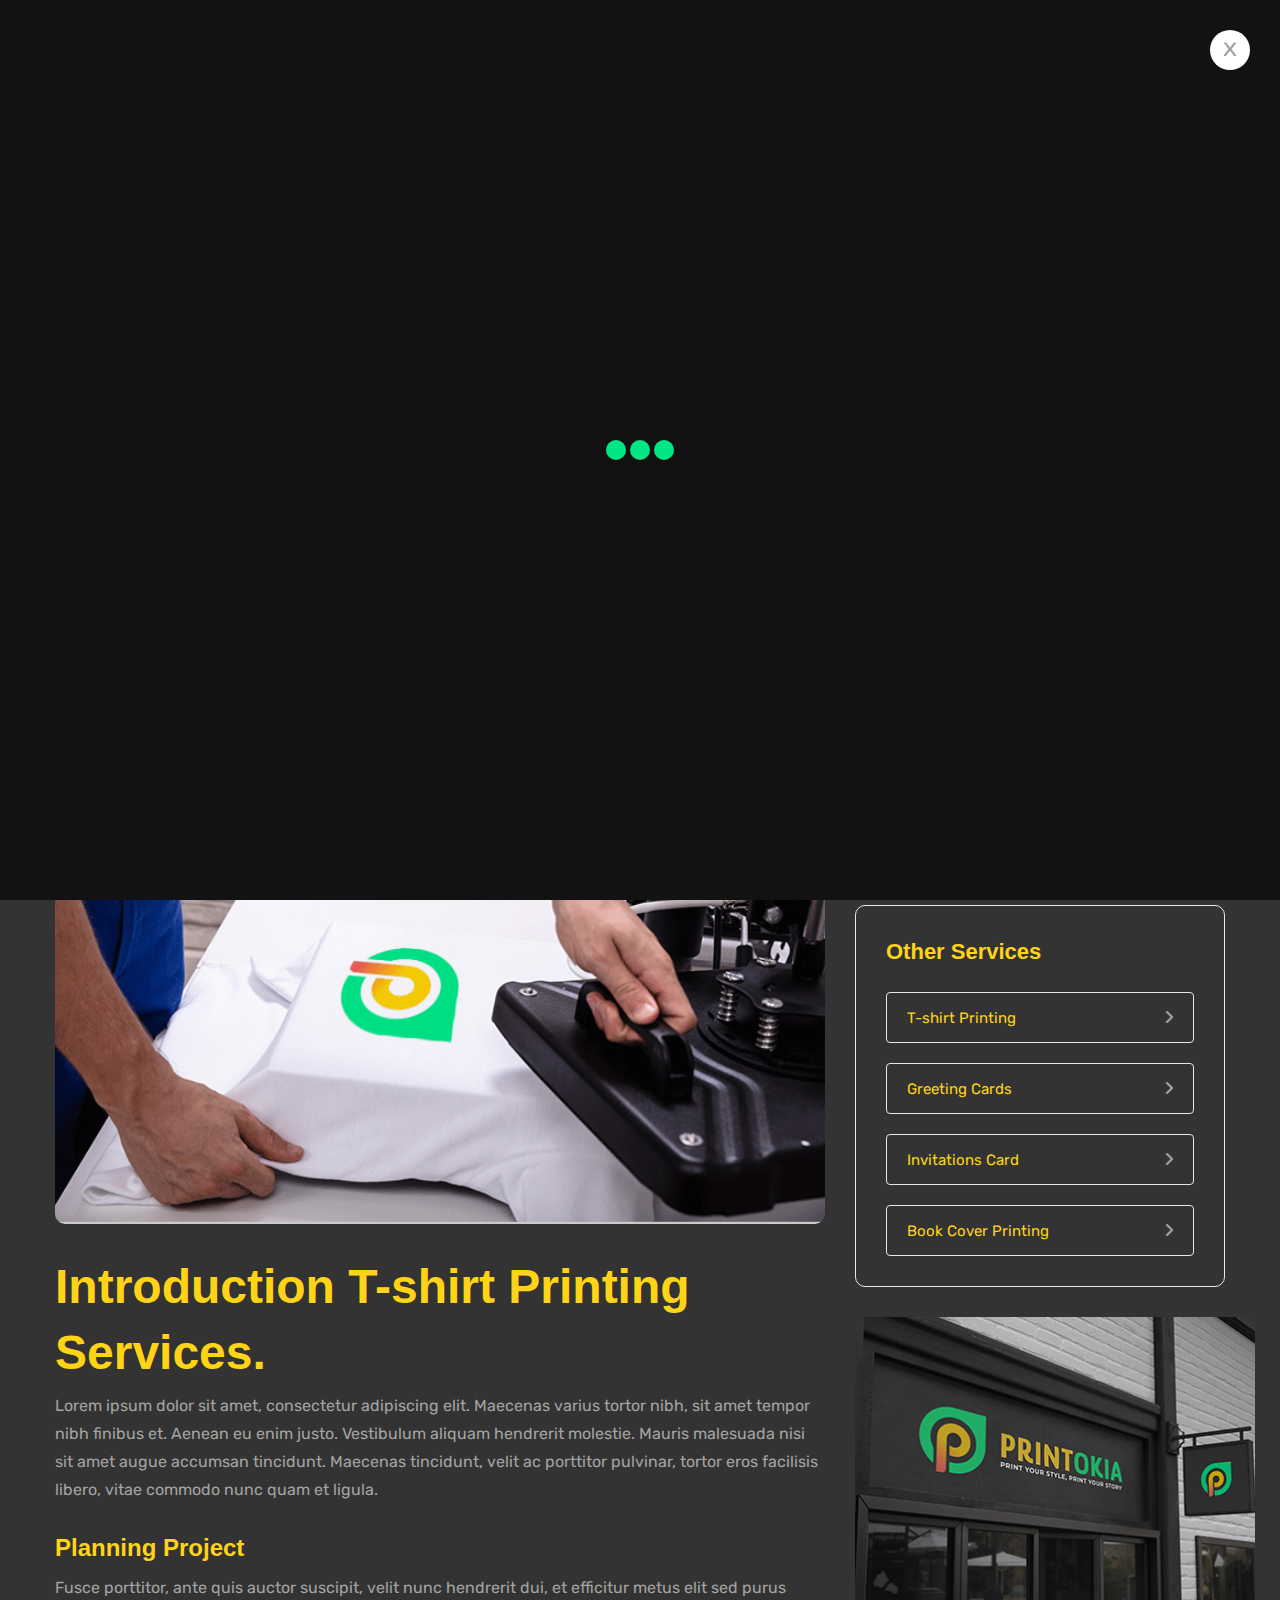
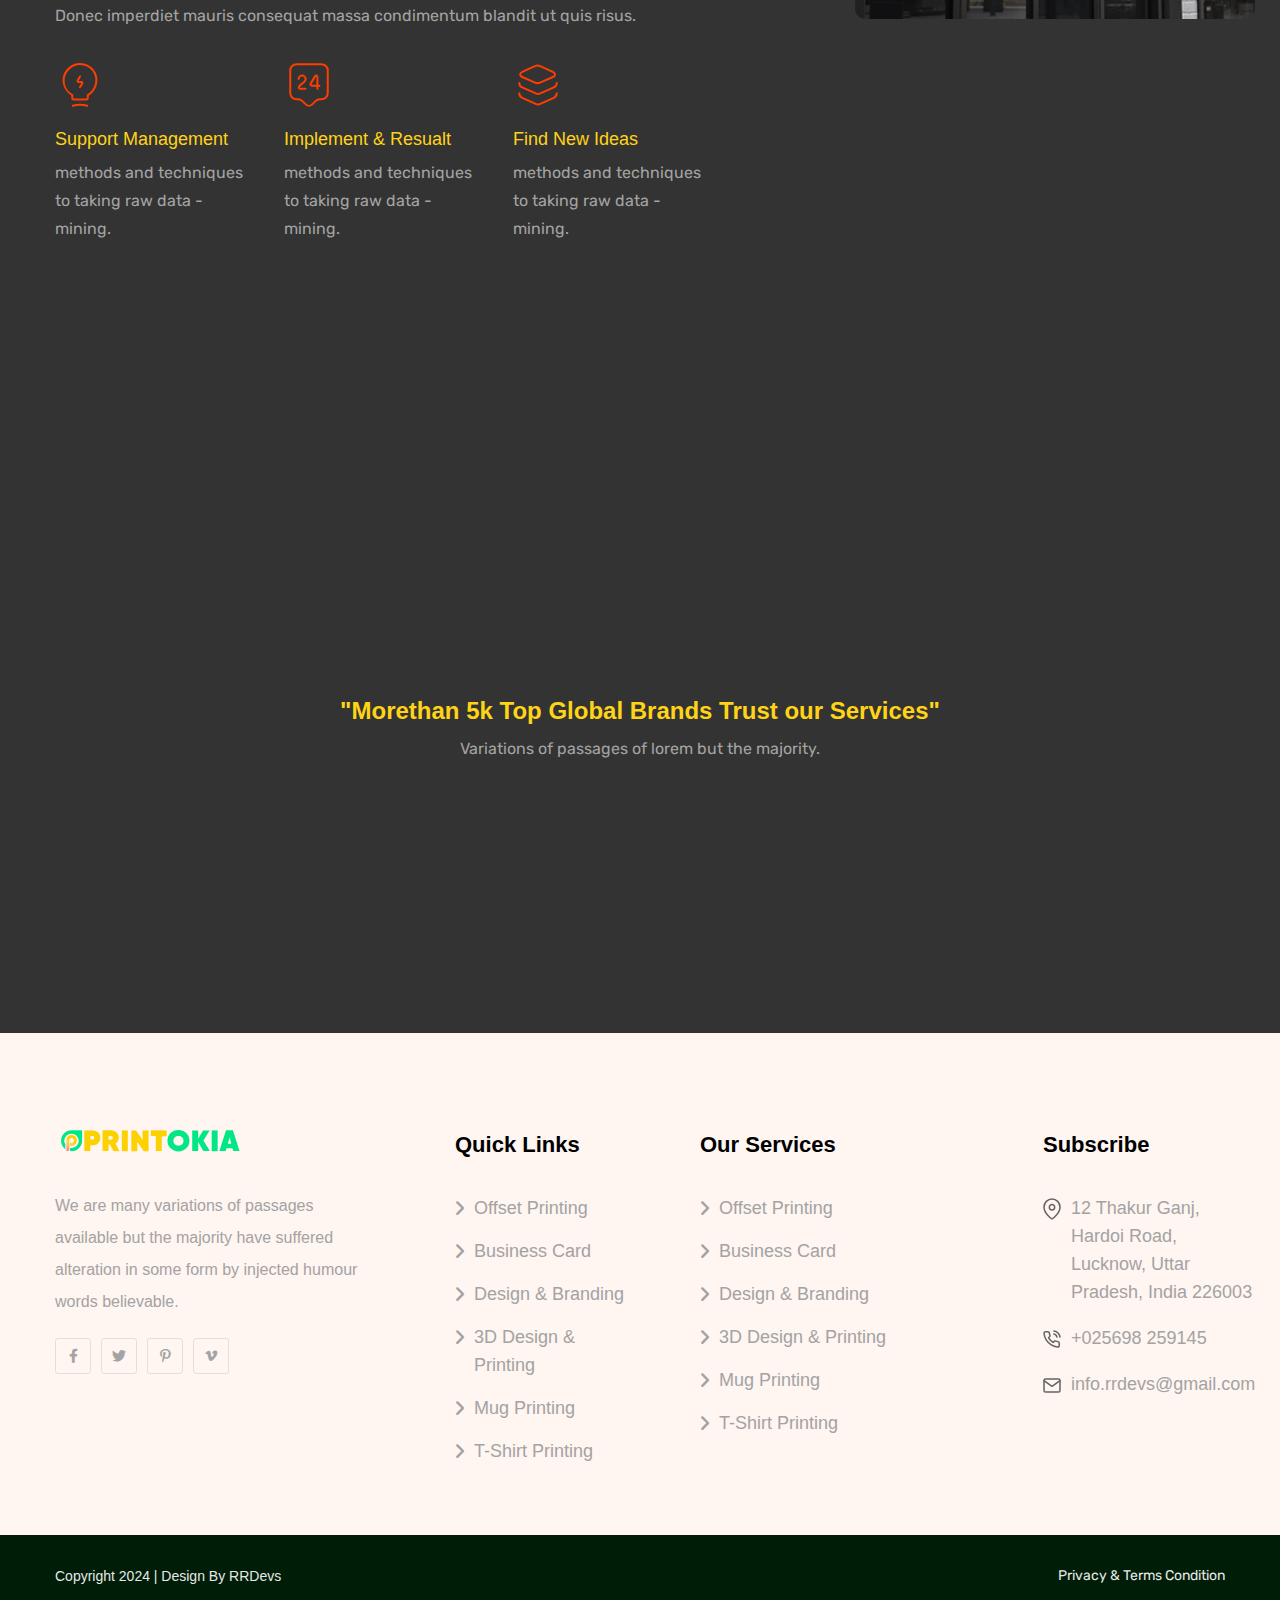
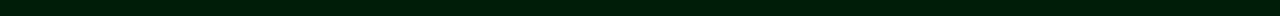
<file: BrandingDesign.html>
<!doctype html>
<html class="no-js" lang="zxx">

<head>
    <meta charset="utf-8">
    <meta http-equiv="x-ua-compatible" content="ie=edge">
    <title>Printokia - Printing & Design Services Company</title>
    <meta name="description" content="">
    <meta name="author" content="soukhinkhan">
    <meta name="viewport" content="width=device-width, initial-scale=1">
    <!-- Place favicon.ico in the root directory -->
    <link rel="shortcut icon" type="image/x-icon" href="assets/imgs/logo/favicon.svg">
    <link rel="preconnect" href="https://fonts.googleapis.com">
    <link rel="preconnect" href="https://fonts.gstatic.com" crossorigin>
    <link href="https://fonts.googleapis.com/css2?family=Sofia&display=swap" rel="stylesheet">
    <!-- CSS here -->
    <link rel="stylesheet" href="assets/css/vendor/bootstrap.min.css">
    <link rel="stylesheet" href="assets/css/vendor/animate.min.css">
     <link rel="stylesheet" href="assets/css/plugins/swiper.min.css">
    <link rel="stylesheet" href="assets/css/vendor/magnific-popup.css">
    <link rel="stylesheet" href="assets/css/vendor/fontawesome-pro.css"> 
    <link rel="stylesheet" href="assets/css/vendor/spacing.css">
    <link rel="stylesheet" href="assets/css/vendor/custom-font.css">
    <link rel="stylesheet" href="assets/css/main.css">
</head>

<body>

<!--[if lte IE 9]>
<p class="browserupgrade">You are using an <strong>outdated</strong> browser. Please <a href="https://browsehappy.com/">upgrade your browser</a> to improve your experience and security.</p>
<![endif]-->

<!-- preloader start -->
<div id="preloader">
    <div class="preloader-close">x</div>
    <div class="sk-three-bounce">
        <div class="sk-child sk-bounce1"></div>
        <div class="sk-child sk-bounce2"></div>
        <div class="sk-child sk-bounce3"></div>
    </div>
</div>
<!-- preloader start -->

<!-- Backtotop start -->
<div class="backtotop-wrap cursor-pointer">
    <svg class="backtotop-circle svg-content" width="100%" height="100%" viewBox="-1 -1 102 102">
        <path d="M50,1 a49,49 0 0,1 0,98 a49,49 0 0,1 0,-98" />
    </svg>
</div>
<!-- Backtotop end -->

<!-- Offcanvas area start -->
<div class="fix">
    <div class="offcanvas__area">
        <div class="offcanvas__wrapper">
            <div class="offcanvas__content">
                <div class="offcanvas__top d-flex justify-content-between align-items-center">
                    <div class="offcanvas__logo">
                        <a href="index.html">
                            <img src="assets/imgs/logo/offcanvas-logo.png" alt="logo not found">
                        </a>
                    </div>
                    <div class="offcanvas__close">
                        <button class="offcanvas-close-icon animation--flip">
                                <span class="offcanvas-m-lines">
                              <span class="offcanvas-m-line line--1"></span><span class="offcanvas-m-line line--2"></span><span class="offcanvas-m-line line--3"></span>
                                </span>
                        </button>
                    </div>
                </div>
                <div class="mobile-menu fix"></div>
                <div class="offcanvas__social">
                    <h3 class="offcanvas__title mb-20">Subscribe & Follow</h3>
                    <ul>
                        <li><a href="https://www.facebook.com/"><i class="fab fa-facebook-f"></i></a></li>
                        <li><a href="https://twitter.com/"><i class="fab fa-twitter"></i></a></li>
                        <li><a href="https://youtube.com/"><i class="fab fa-youtube"></i></a></li>
                        <li><a href="https://linkedin.com/"><i class="fab fa-linkedin"></i></a></li>
                    </ul>
                </div>
                <!-- <div class="offcanvas__btn d-sm-none">
                    <div class="header__btn-wrap">
                        <a class="rr-btn btn-hover-white" href="shop.html">Purchase Now<span><i class="fa-regular fa-angle-right"></i></span></a>
                    </div>
                </div> -->
            </div>
        </div>
    </div>
</div>
<div class="offcanvas__overlay"></div>
<div class="offcanvas__overlay-white"></div>
<!-- Offcanvas area start -->

<!-- Header area start -->
<header>
    <div id="header-sticky" class="header__area header-1 white-bg">
        <div class="header-top inner-page d-none d-md-block">
            <div class="container">
                <div class="top-header__menu-wrapper d-flex justify-content-between align-items-center">
                    <div class="header-top-socail-menu d-flex">
                        <div class="lan-select lan-select-2 header-select">
                            <form>
                                <select id="nice">
                                    <option>English</option>
                                    <option>China</option>
                                    <option>Bangla</option>
                                    <option>Hindi</option>
                                </select>
                            </form>
                        </div>
                        <span><a href="contact.html">Privacy & Policy</a></span>
                        <span><a href="about-us.html">Careers</a></span>
                    </div>
                    <div class="header-top-social d-flex">
                        <a href="https://www.facebook.com/"><i class="fa-brands fa-facebook-f"></i></a>
                        <a href="https://twitter.com/"><i class="fa-brands fa-twitter"></i></a>
                        <a href="https://pinterest.com/"><i class="fa-brands fa-pinterest-p"></i></a>
                        <a href="https://vimeo.com/"><i class="fa-brands fa-vimeo-v"></i></a>
                    </div>
                </div>
            </div>
        </div>
        <div class="container">
            <div class="mega__menu-wrapper p-relative">
                <div class="header__main">
                    <div class="header__left">
                        <div class="header__logo">
                            <a href="index.html">
                                <div class="logo">
                                    <img src="assets/imgs/logo/logo.svg" alt="logo not found">
                                </div>
                            </a>
                        </div>
                    </div>
                    <div class="header__middle">
                        <div class="mean__menu-wrapper d-none d-lg-block">
                            <div class="main-menu">
                                <nav id="mobile-menu" class="mobile-menu">
                                    <ul>
                                        <li>
                                            <a href="index.html">Home</a>
                                        </li>
                                        <li>
                                            <a href="about-us.html">About Us</a>
                                        </li>
                                        <li class="has-dropdown"> 
                                            <a href="service.html">All Services</a>
                                            <ul class="submenu">
                                                <li><a href="CustomPrinting.html">Custom Printing</a></li>
                                                <li class="active"><a href="BrandingDesign.html">Branding Design</a></li>
                                                <li><a href="CustomGifting.html">Custom Gifts</a></li>
                                            </ul>
                                        </li>
                                        <li>
                                            <a href="portfolio.html">Portfolio</a>
                                        </li>
                                        <!-- <li class="has-dropdown ">
                                            <a href="javascript:void(0)">Pages</a>
                                            <ul class="submenu">
                                                <li><a href="portfolio.html">portfolio</a></li>
                                                <li><a href="portfolio-details.html">portfolio details</a></li>
                                                <li><a href="team.html">our team</a></li>
                                                <li><a href="team-details.html">team details</a></li>
                                                <li><a href="pricing.html">pricing plan</a></li>
                                                <li><a href="shop.html">Shop</a></li>
                                                <li><a href="shop-details.html">shop details</a></li>
                                                <li><a href="wishlist.html">wishlist</a></li>
                                                <li><a href="cart.html">cart</a></li>
                                                <li><a href="checkout.html">checkout</a></li>
                                                <li><a href="sign-up.html">sign up</a></li>
                                                <li><a href="sing-in.html">sign in</a></li>
                                                <li><a href="404.html">404 Page</a></li>
                                            </ul>
                                        </li> -->
                                        <!-- <li class="has-dropdown">
                                            <a href="has-dropdown">News</a>
                                            <ul class="submenu">
                                                <li><a href="blog-grid.html">blog grid</a></li>
                                                <li><a href="blog-details.html">blog details</a></li>
                                            </ul>
                                        </li> -->
                                        <li>
                                            <a href="contact.html">Contact</a>
                                        </li>
                                    </ul>
                                </nav>
                            </div>
                        </div>
                    </div>
                    <div class="header__right">
                        <div class="header__action d-flex align-items-center">
                            <div class="search-icon dl-search-icon gray-color">
                                <svg width="20" height="20" viewBox="0 0 20 20" fill="none" xmlns="http://www.w3.org/2000/svg">
                                    <g opacity="0.7">
                                    <path d="M9 17C13.4183 17 17 13.4183 17 9C17 4.58172 13.4183 1 9 1C4.58172 1 1 4.58172 1 9C1 13.4183 4.58172 17 9 17Z" stroke="#001D08" stroke-width="1.5" stroke-linecap="round" stroke-linejoin="round"/>
                                    <path d="M18.9999 18.9999L14.6499 14.6499" stroke="#001D08" stroke-width="1.5" stroke-linecap="round" stroke-linejoin="round"/>
                                    </g>
                                </svg>                                    
                            </div>
                            <div class="header__btn-wrap d-none d-sm-inline-flex">
                                <a href="contact.html" class="rr-btn">Make An Order</a>
                            </div>
                            <div class="header__hamburger ml-20 d-lg-none">
                                <div class="sidebar__toggle">
                                    <button class="bar-icon">
                                        <span></span>
                                        <span></span>
                                        <span></span>
                                    </button>
                                </div>
                            </div>
                        </div>
                    </div>
                </div>
            </div>
        </div>
    </div>
</header>

<div id="popup-search-box">
    <div class="box-inner-wrap d-flex align-items-center">
        <form id="form" action="#" method="get" role="search">
            <input id="popup-search" type="text" name="s" placeholder="Type keywords here...">
        </form>
        <div class="search-close"><i class="fa-sharp fa-regular fa-xmark"></i></div>
    </div>
</div>
<!-- Header area end -->

<!-- Body main wrapper start -->
<main>

    <div class="breadcrumb__area breadcrumb-space overflow-hidden banner-home-bg ">
        <!-- <div class="banner-home__middel-shape inner-top-shape"></div> -->
        <div class="container">
            <div class="banner-all-shape-wrapper">
                <div class="banner-home__banner-shape-1 first-shape">
                    <img class="upDown-top" src="assets/imgs/banner-1/banner-shape-1.svg" alt="img not found">
                </div>
                <div class="banner-home__banner-shape-2 second-shape">
                    <img class="upDown-bottom" src="assets/imgs/banner-1/banner-shape-2.svg" alt="img not found">
                </div>
                <div class="right-shape">
                    <img class="zooming" src="assets/imgs/inner-img/inner-right-shape.svg" alt="img not found">
                </div>
            </div>
            <div class="row align-items-center justify-content-between">
                <div class="col-12">
                    <div class="breadcrumb__content text-center">
                        <div class="breadcrumb__title-wrapper mb-15 mb-sm-10 mb-xs-5">
                            <h1 class="breadcrumb__title color-white wow fadeIn animated" data-wow-delay=".1s">Services Details</h1>
                        </div>
                        <div class="breadcrumb__menu wow fadeIn animated" data-wow-delay=".5s">
                            <nav>
                                <ul>
                                    <li><span><a href="index.html">Home</a></span></li>
                                    <li class="active"><span>Services Details</span></li>
                                </ul>
                            </nav>
                        </div>
                    </div>
                </div>
            </div>
        </div>
    </div>

    <!-- service details area start -->
    <section class="section-space service-details__area">
        <div class="container">
            <div class="row">
                <div class="col-xl-8">
                    <div class="service-details-content">
                        <div class="service-details-content-thumb mb-30">
                             <img src="assets/imgs/service-details/service-details-first-img.png" alt="image not found" class="img-fluid">
                        </div>

                        <h2 class="service-details-content-title">Introduction T-shirt Printing Services.</h2>

                        <p>Lorem ipsum dolor sit amet, consectetur adipiscing elit. Maecenas varius tortor nibh, sit amet tempor nibh finibus et. Aenean eu enim justo. Vestibulum aliquam hendrerit molestie. Mauris malesuada nisi sit amet augue accumsan tincidunt. Maecenas tincidunt, velit ac porttitor pulvinar, tortor eros facilisis libero, vitae commodo nunc quam et ligula.</p>

                        <h4>Planning Project</h4>
                        <p>Fusce porttitor, ante quis auctor suscipit, velit nunc hendrerit dui, et efficitur metus elit sed purus Donec imperdiet mauris consequat massa condimentum blandit ut quis risus.</p>

                        <div class="service-details-content-card-wrapper d-flex flex-column flex-sm-row mt-30">
                            <div class="service-details-content-card-wrapper-text">
                                <svg width="50" height="50" viewBox="0 0 50 50" fill="none">
                                    <path d="M25.0001 16.4375L22.771 20.3125C22.271 21.1667 22.6876 21.875 23.6668 21.875H26.3126C27.3126 21.875 27.7085 22.5833 27.2085 23.4375L25.0001 27.3125" stroke="#FF3D00" stroke-width="2" stroke-linecap="round" stroke-linejoin="round"/>
                                    <path d="M17.2926 37.5834V35.1667C12.501 32.2709 8.56348 26.625 8.56348 20.625C8.56348 10.3125 18.0426 2.22921 28.751 4.56254C33.4593 5.60421 37.5843 8.72921 39.7301 13.0417C44.0843 21.7917 39.501 31.0834 32.7718 35.1459V37.5625C32.7718 38.1667 33.001 39.5625 30.7718 39.5625H19.2926C17.001 39.5834 17.2926 38.6875 17.2926 37.5834Z" stroke="#FF3D00" stroke-width="2" stroke-linecap="round" stroke-linejoin="round"/>
                                    <path d="M17.709 45.833C22.4798 44.4788 27.5215 44.4788 32.2923 45.833" stroke="#FF3D00" stroke-width="2" stroke-linecap="round" stroke-linejoin="round"/>
                                </svg>

                                <h5>Support Management</h5>
                                <p>methods and techniques to taking raw data - mining.</p>
                            </div>
                            <div class="service-details-content-card-wrapper-text">
                                <svg width="50" height="50" viewBox="0 0 50 50" fill="none">
                                    <path d="M37.5 39.2916H35.9167C34.25 39.2916 32.6667 39.9374 31.5 41.1041L27.9375 44.6251C26.3125 46.2292 23.6667 46.2292 22.0417 44.6251L18.4792 41.1041C17.3125 39.9374 15.7083 39.2916 14.0625 39.2916H12.5C9.04167 39.2916 6.25 36.5208 6.25 33.1042V10.3749C6.25 6.95827 9.04167 4.1875 12.5 4.1875H37.5C40.9583 4.1875 43.75 6.95827 43.75 10.3749V33.1042C43.75 36.5 40.9583 39.2916 37.5 39.2916Z" stroke="#FF3D00" stroke-width="2" stroke-miterlimit="10" stroke-linecap="round" stroke-linejoin="round"/>
                                    <path d="M14.584 19.0835C14.584 17.146 16.1673 15.5625 18.1048 15.5625C20.0423 15.5625 21.6257 17.146 21.6257 19.0835C21.6257 23.0001 16.0631 23.4168 14.834 27.146C14.584 27.9168 15.2298 28.6876 16.0423 28.6876H21.6257" stroke="#FF3D00" stroke-width="2" stroke-linecap="round" stroke-linejoin="round"/>
                                    <path d="M33.4169 28.6666V16.7709C33.4169 16.2292 33.0627 15.7499 32.5419 15.6041C32.0211 15.4583 31.4586 15.6666 31.1669 16.1249C29.6669 18.5416 28.0419 21.2916 26.6252 23.7083C26.3961 24.1041 26.3961 24.625 26.6252 25.0208C26.8544 25.4166 27.2919 25.6665 27.7711 25.6665H35.4169" stroke="#FF3D00" stroke-width="2" stroke-linecap="round" stroke-linejoin="round"/>
                                    </svg>                                    

                                <h5>Implement & Resualt</h5>
                                <p>methods and techniques to taking raw data - mining.</p>
                            </div>
                            <div class="service-details-content-card-wrapper-text">
                                <svg width="50" height="50" viewBox="0 0 50 50" fill="none" xmlns="http://www.w3.org/2000/svg">
                                    <path d="M27.1035 6.08301L39.3952 11.5413C42.9368 13.1038 42.9368 15.6872 39.3952 17.2497L27.1035 22.708C25.7077 23.333 23.416 23.333 22.0202 22.708L9.72852 17.2497C6.18685 15.6872 6.18685 13.1038 9.72852 11.5413L22.0202 6.08301C23.416 5.45801 25.7077 5.45801 27.1035 6.08301Z" stroke="#FF3D00" stroke-width="2" stroke-linecap="round" stroke-linejoin="round"/>
                                    <path d="M6.25 22.9165C6.25 24.6665 7.5625 26.6873 9.16667 27.3957L23.3125 33.6873C24.3958 34.1665 25.625 34.1665 26.6875 33.6873L40.8333 27.3957C42.4375 26.6873 43.75 24.6665 43.75 22.9165" stroke="#FF3D00" stroke-width="2" stroke-linecap="round" stroke-linejoin="round"/>
                                    <path d="M6.25 33.3335C6.25 35.271 7.39583 37.021 9.16667 37.8127L23.3125 44.1043C24.3958 44.5835 25.625 44.5835 26.6875 44.1043L40.8333 37.8127C42.6042 37.021 43.75 35.271 43.75 33.3335" stroke="#FF3D00" stroke-width="2" stroke-linecap="round" stroke-linejoin="round"/>
                                    </svg>
                                    

                                <h5>Find New Ideas</h5>
                                <p>methods and techniques to taking raw data - mining.</p>
                            </div>
                        </div>
                    </div>
                    <div class="content-area pt-70">
                        <div class="faq">
                            <div id="faq" class="accordion">
                                <div class="card wow fadeInLeft animated" data-wow-delay=".2s">
                                    <div class="card-header">
                                        <button class="card-link" data-bs-toggle="collapse" data-bs-target="#faq-1">
                                            Appropriate For Your Specific Business
                                        </button>
                                    </div>
                                    <div id="faq-1" class="collapse" data-bs-parent="#faq">
                                        <div class="card-body">
                                            <p>The other hand we denounce with righteou indg ation and dislike men who are so beguiled and demorali ed by the of pleasure of the moment. Dislike men who are so beguiled demoraliz worlds.</p>
                                        </div>
                                    </div>
                                </div>
                                <div class="card wow fadeInLeft animated" data-wow-delay=".3s">
                                    <div class="card-header">
                                        <button class="card-link" data-bs-toggle="collapse" data-bs-target="#faq-2">
                                            Design & Development Troubleshooting
                                        </button>
                                    </div>
                                    <div id="faq-2" class="collapse" data-bs-parent="#faq">
                                        <div class="card-body">
                                            <p>The other hand we denounce with righteou indg ation and dislike men who are so beguiled and demorali ed by the of pleasure of the moment. Dislike men who are so beguiled demoraliz worlds.</p>
                                        </div>
                                    </div>
                                </div>
                                <div class="card wow fadeInLeft animated" data-wow-delay=".4s">
                                    <div class="card-header">
                                        <button class="card-link" data-bs-toggle="collapse" data-bs-target="#faq-3">
                                            Online Support & Action
                                        </button>
                                    </div>
                                    <div id="faq-3" class="collapse" data-bs-parent="#faq">
                                        <div class="card-body">
                                            <p>The other hand we denounce with righteou indg ation and dislike men who are so beguiled and demorali ed by the of pleasure of the moment. Dislike men who are so beguiled demoraliz worlds.</p>
                                        </div>
                                    </div>
                                </div>
                            </div>
                        </div>
                    </div>
                </div>
                <div class="col-xl-4">
                    <div class="service-details-right">
                        <div class="service-details-righ-widget">
                            <h5 class="title">Search Here</h5>

                            <div class="search">
                                <div class="search-bar d-flex">
                                    <button><svg xmlns="http://www.w3.org/2000/svg" width="16" height="16" viewBox="0 0 16 16" fill="none">
                                        <path d="M7.22221 13.4444C10.6586 13.4444 13.4444 10.6586 13.4444 7.22221C13.4444 3.78578 10.6586 1 7.22221 1C3.78578 1 1 3.78578 1 7.22221C1 10.6586 3.78578 13.4444 7.22221 13.4444Z" stroke="#525257" stroke-width="1.5" stroke-linecap="round" stroke-linejoin="round"/>
                                        <path d="M15.0005 15L11.6172 11.6167" stroke="#525257" stroke-width="1.5" stroke-linecap="round" stroke-linejoin="round"/>
                                    </svg></button>
                                    <input type="text" id="search" placeholder="Search">
                                </div>
                            </div>
                        </div>
                        <div class="service-details-righ-widget mt-30">
                            <h5 class="title">Other Services</h5>

                            <div class="search">
                                <a href="service-details.html">
                                    <div class="search-bar main-search d-flex mb-20">
                                        <h6>T-shirt Printing</h6>
                                        <span>
                                            <i class="fa-solid fa-angle-right"></i>
                                        </span>
                                    </div>
                                </a>
                                <a href="service-details.html">
                                    <div class="search-bar main-search d-flex mb-20">
                                        <h6>Greeting Cards</h6>
                                        <span>
                                            <i class="fa-solid fa-angle-right"></i>
                                        </span>
                                    </div>
                                </a>
                                <a href="service-details.html">
                                    <div class="search-bar main-search d-flex mb-20">
                                        <h6>Invitations Card</h6>
                                        <span>
                                            <i class="fa-solid fa-angle-right"></i>
                                        </span>
                                    </div>
                                </a>
                                <a href="service-details.html">
                                    <div class="search-bar main-search d-flex">
                                        <h6>Book Cover Printing</h6>
                                        <span>
                                            <i class="fa-solid fa-angle-right"></i>
                                        </span>
                                    </div>
                                </a>
                            </div>
                        </div>
                        <div class="bottom-img position-relative mt-30">
                            <a href="assets/imgs/service-details/right-big-img.png" class="our-gallery__item sidebar-gallery__item popup-image wow fadeIn animated" data-wow-delay=".5s">
                                <div class="middel-icon">
                                    <i class="fa-solid fa-plus"></i>
                                </div>
                            </a>
                            <img src="assets/imgs/service-details/right-img.png" alt="img not found">
                        </div>
                    </div>
                </div>
            </div>
        </div>
    </section>
    <!-- service details area end -->

    <!-- Brand area start -->
    <section class="main-brand__area">
        <div class="brand__area pb-120">
            <div class="container">
                <div class="row">
                    <div class="main-brand__tittle-wrapper text-center mb-40">
                        <h4 class="main-brand__tittle-wrapper-title">"Morethan 5k Top Global Brands Trust our Services"</h4>
                        <p class="main-brand__tittle-wrapper-subtitle">Variations of passages of lorem but the majority.</p>
                    </div>
                </div>
                <div class="row">
                    <div class="col-12">
                        <div class="swiper brand__active wow fadeIn" data-wow-delay=".3s">
                            <div class="swiper-wrapper">
                                <div class="swiper-slide">
                                    <div class="brand__item text-center  wow fadeIn animated" data-wow-delay=".1s">
                                        <div class="brand__thumb">
                                            <img class="img-fluid" src="assets/imgs/brands/home2-companey-brands-img-1.png" alt="image not found">
                                        </div>
                                    </div>
                                </div>
                                <div class="swiper-slide">
                                    <div class="brand__item text-center  wow fadeIn animated" data-wow-delay=".2s">
                                        <div class="brand__thumb">
                                            <img class="img-fluid" src="assets/imgs/brands/home2-companey-brands-img-2.png" alt="image not found">
                                        </div>
                                    </div>
                                </div>
                                <div class="swiper-slide">
                                    <div class="brand__item text-center  wow fadeIn animated" data-wow-delay=".3s">
                                        <div class="brand__thumb">
                                            <img class="img-fluid" src="assets/imgs/brands/home2-companey-brands-img-3.png" alt="image not found">
                                        </div>
                                    </div>
                                </div>
                                <div class="swiper-slide">
                                    <div class="brand__item text-center  wow fadeIn animated" data-wow-delay=".4s">
                                        <div class="brand__thumb">
                                            <img class="img-fluid" src="assets/imgs/brands/home2-companey-brands-img-4.png" alt="image not found">
                                        </div>
                                    </div>
                                </div>
                                <div class="swiper-slide">
                                    <div class="brand__item text-center  wow fadeIn animated" data-wow-delay=".5s">
                                        <div class="brand__thumb">
                                            <img class="img-fluid" src="assets/imgs/brands/home2-companey-brands-img-5.png" alt="image not found">
                                        </div>
                                    </div>
                                </div>
                            </div>
                        </div>
                    </div>
                </div>
            </div>
        </div>
    </section>
    <!-- Brand area end -->
    
</main>



<!-- Footer area start -->
<footer>
    <section class="footer__area-common background overflow-hidden position-relative z-1">
        <div class="container">
            <div class="row mb-minus-40 footer-wrap">
                <div class="col-lg-4">
                    <div class="footer__widget footer__widget-item-1">
                    <div class="footer__logo mb-20">
                        <a href="index-3.html">
                            <img src="assets/imgs/footer/logo.svg" alt="logo not found">
                        </a>
                    </div>
                    <div class="footer__content">
                        <p>We are many variations of passages available but the majority have suffered alteration in some form by injected humour words believable.</p>
                    </div>

                    <div class="footer__social mt-20">
                        <a href="https://www.facebook.com/"><i class="fab fa-facebook-f"></i></a>
                        <a href="https://twitter.com/"><i class="fab fa-twitter"></i></a>
                        <a href="https://www.pinterest.com/"><i class="fa-brands fa-pinterest-p"></i></a>
                        <a href="https://vimeo.com/"><i class="fa-brands fa-vimeo-v"></i></a>
                    </div>
                </div>
                </div>

                <div class="col-lg-2 col-md-3 col-sm-6">
                    <div class="footer__widget footer__widget-item-2">
                    <div class="footer__widget-title">
                        <h4>Quick Links</h4>
                    </div>
                    <div class="footer__link">
                        <ul>
                            <li><a href="about-us.html"><i class="fa-solid fa-angle-right"></i>Offset Printing</a></li>
                                <li><a href="about-us.html"><i class="fa-solid fa-angle-right"></i>Business Card</a></li>
                                <li><a href="about-us.html"><i class="fa-solid fa-angle-right"></i>Design & Branding</a></li>
                                <li><a href="about-us.html"><i class="fa-solid fa-angle-right"></i>3D Design & Printing</a></li>
                                <li><a href="about-us.html"><i class="fa-solid fa-angle-right"></i>Mug Printing</a></li>
                                <li><a href="about-us.html"><i class="fa-solid fa-angle-right"></i>T-Shirt Printing</a>
                            </li>
                        </ul>
                    </div>
                </div>
                </div>

                <div class="col-lg-3 col-md-3 col-sm-6">
                    <div class="footer__widget footer__widget-item-3">
                    <div class="footer__widget-title">
                        <h4>Our Services</h4>
                    </div>
                    <div class="footer__link">
                        <ul>
                            <li><a href="about-us.html"><i class="fa-solid fa-angle-right"></i>Offset Printing</a></li>
                                <li><a href="about-us.html"><i class="fa-solid fa-angle-right"></i>Business Card</a></li>
                                <li><a href="about-us.html"><i class="fa-solid fa-angle-right"></i>Design & Branding</a></li>
                                <li><a href="about-us.html"><i class="fa-solid fa-angle-right"></i>3D Design & Printing</a></li>
                                <li><a href="about-us.html"><i class="fa-solid fa-angle-right"></i>Mug Printing</a></li>
                                <li><a href="about-us.html"><i class="fa-solid fa-angle-right"></i>T-Shirt Printing</a>
                            </li>
                        </ul>
                    </div>
                </div>
                </div>

                <div class="col-lg-3 col-md-6">
                    <div class="footer__widget footer__widget-item-4">
                        <div class="footer__widget-title">
                            <h4>Subscribe</h4>
                        </div>

                        <div class="footer__subscribe subscribe-2 d-flex mt-15">
                            <ul>
                                <li>
                                    <a href="https://www.google.com/maps">
                                        <span>
                                            <svg xmlns="http://www.w3.org/2000/svg" width="18" height="22" viewBox="0 0 18 22" fill="none">
                                                <path d="M17 9.18182C17 15.5455 9 21 9 21C9 21 1 15.5455 1 9.18182C1 7.01187 1.84285 4.93079 3.34315 3.3964C4.84344 1.86201 6.87827 1 9 1C11.1217 1 13.1566 1.86201 14.6569 3.3964C16.1571 4.93079 17 7.01187 17 9.18182Z" stroke="#646464" stroke-width="1.5" stroke-linecap="round" stroke-linejoin="round"/>
                                                <path d="M8.99967 11.909C10.4724 11.909 11.6663 10.688 11.6663 9.18174C11.6663 7.67551 10.4724 6.45447 8.99967 6.45447C7.52692 6.45447 6.33301 7.67551 6.33301 9.18174C6.33301 10.688 7.52692 11.909 8.99967 11.909Z" stroke="#646464" stroke-width="1.5" stroke-linecap="round" stroke-linejoin="round"/>
                                            </svg>
                                        </span>
                                        12 Thakur Ganj, Hardoi Road, Lucknow, Uttar Pradesh, India 226003
                                    </a>
                                </li>
                                <li class="gap-10">
                                    <a href="tel:025698259145">
                                        <span>
                                            <svg xmlns="http://www.w3.org/2000/svg" width="18" height="18" viewBox="0 0 18 18" fill="none">
                                                <path d="M10.9104 4.05809C11.6586 4.20378 12.3462 4.56898 12.8852 5.10696C13.4242 5.64494 13.7901 6.33121 13.9361 7.07795M10.9104 1C12.4648 1.17235 13.9143 1.8671 15.0209 2.97018C16.1275 4.07326 16.8254 5.5191 17 7.0703M16.234 13.1712V15.4648C16.2349 15.6777 16.1912 15.8884 16.1057 16.0835C16.0203 16.2786 15.8949 16.4537 15.7377 16.5977C15.5805 16.7416 15.3949 16.8512 15.1928 16.9194C14.9908 16.9876 14.7766 17.013 14.5642 16.9938C12.2071 16.7382 9.94297 15.9343 7.95371 14.6467C6.10295 13.4729 4.53384 11.9068 3.35779 10.0596C2.06326 8.0651 1.25765 5.79431 1.00622 3.43118C0.987076 3.21976 1.01225 3.00669 1.08014 2.80551C1.14802 2.60434 1.25713 2.41948 1.40052 2.2627C1.54391 2.10592 1.71843 1.98066 1.91298 1.89489C2.10753 1.80912 2.31785 1.76472 2.53053 1.76452H4.82849C5.20022 1.76087 5.56061 1.89226 5.84247 2.13419C6.12433 2.37613 6.30843 2.71211 6.36046 3.0795C6.45745 3.81349 6.63732 4.53418 6.89665 5.22781C6.99971 5.50145 7.02201 5.79884 6.96092 6.08474C6.89983 6.37065 6.7579 6.63308 6.55195 6.84095L5.57915 7.81189C6.66958 9.7259 8.25739 11.3107 10.1751 12.399L11.1479 11.4281C11.3561 11.2225 11.6191 11.0809 11.9055 11.0199C12.192 10.9589 12.4899 10.9812 12.7641 11.084C13.4591 11.3429 14.1811 11.5224 14.9165 11.6192C15.2886 11.6716 15.6284 11.8587 15.8713 12.1448C16.1143 12.431 16.2433 12.7962 16.234 13.1712Z" stroke="#646464" stroke-width="1.5" stroke-linecap="round" stroke-linejoin="round"/>
                                            </svg>
                                        </span>
                                        
                                    </a>
                                    <a href="tel:025698259145">+025698 259145</a>
                                </li>
                                <li>
                                    <a href="mailto:rrdevs@gmail.com">
                                        <span>
                                            <svg xmlns="http://www.w3.org/2000/svg" width="18" height="15" viewBox="0 0 18 15" fill="none">
                                                <path d="M2.6 1H15.4C16.28 1 17 1.73125 17 2.625V12.375C17 13.2688 16.28 14 15.4 14H2.6C1.72 14 1 13.2688 1 12.375V2.625C1 1.73125 1.72 1 2.6 1Z" stroke="#646464" stroke-width="1.5" stroke-linecap="round" stroke-linejoin="round"/>
                                                <path d="M17 2.62512L9 8.31262L1 2.62512" stroke="#646464" stroke-width="1.5" stroke-linecap="round" stroke-linejoin="round"/>
                                            </svg>
                                        </span>
                                        <span>info.rrdevs@gmail.com</span>
                                    </a>
                                </li>
                            </ul>
                        </div>
                    </div>
                </div>
            </div>
        </div>

        <div class="footer__bottom-wrapper footer__bottom-home-1-bg">
            <div class="container">
                <div class="footer__bottom">
                    <div class="footer__copyright">
                        <p>Copyright 2024 | Design By <a href="http://rrdevs.net">RRDevs</a></p>
                    </div>

                    <div class="footer__copyright-menu">
                        <ul>
                            <li><a href="about-us.html">Privacy & Terms Condition</a></li>
                        </ul>
                    </div>
                </div>
            </div>
        </div>
    </section>
</footer>
<!-- Footer area end -->



<!-- JS here -->
<script src="assets/js/vendor/jquery-3.6.0.min.js"></script>
<script src="assets/js/plugins/waypoints.min.js"></script>
<script src="assets/js/vendor/bootstrap.bundle.min.js"></script>
<script src="assets/js/plugins/meanmenu.min.js"></script>
<script src="assets/js/plugins/swiper.min.js"></script>
<script src="assets/js/plugins/wow.js"></script>
<script src="assets/js/vendor/magnific-popup.min.js"></script>
<script src="assets/js/vendor/type.js"></script>
<script src="assets/js/plugins/counterup.js"></script>
<script src="assets/js/plugins/nice-select.min.js"></script>
<script src="assets/js/vendor/jquery-ui.min.js"></script>
<script src="assets/js/plugins/parallax-scroll.js"></script>
<script src="assets/js/plugins/jquery.countdown.min.js"></script>
<script src="assets/js/plugins/isotope-docs.min.js"></script>
<script src="assets/js/vendor/ajax-form.js"></script>
<script src="assets/js/plugins/slick.min.js"></script>
<script src="assets/js/main.js"></script>
</body>

</html>
</file>
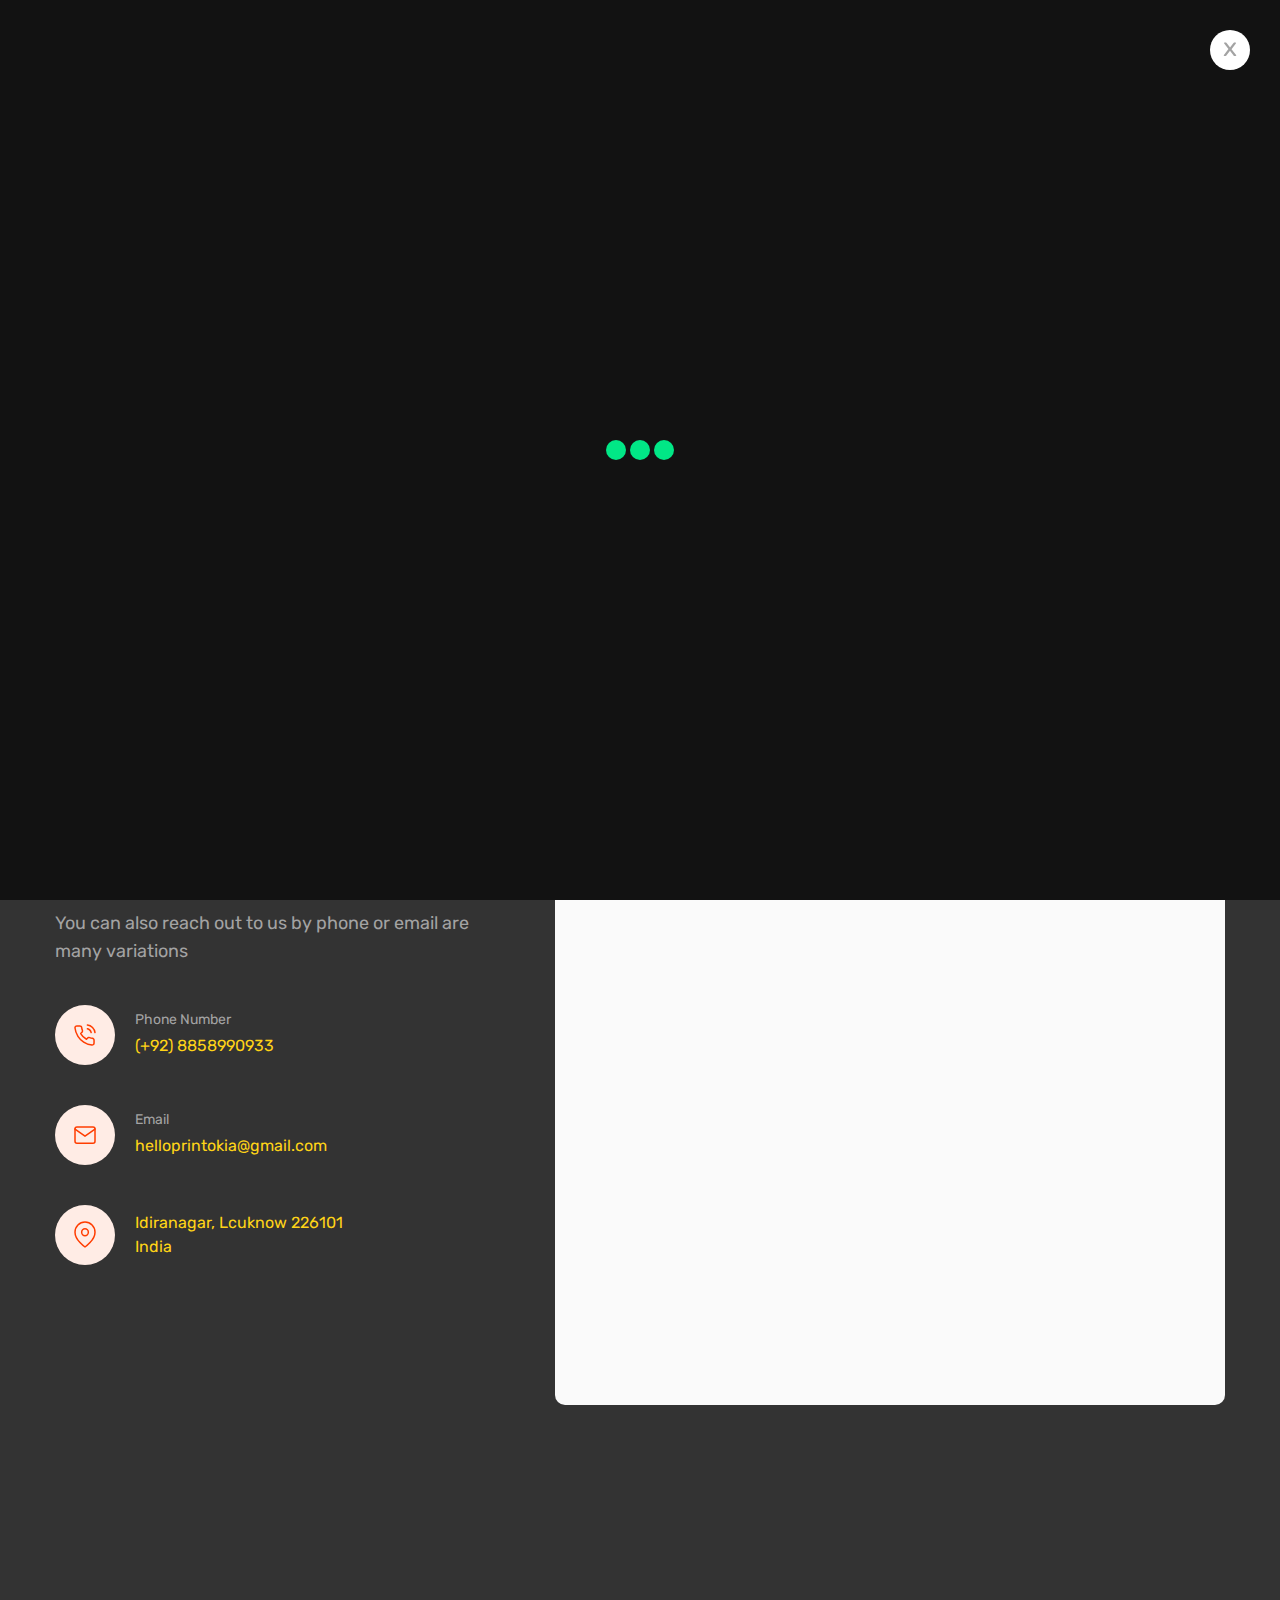
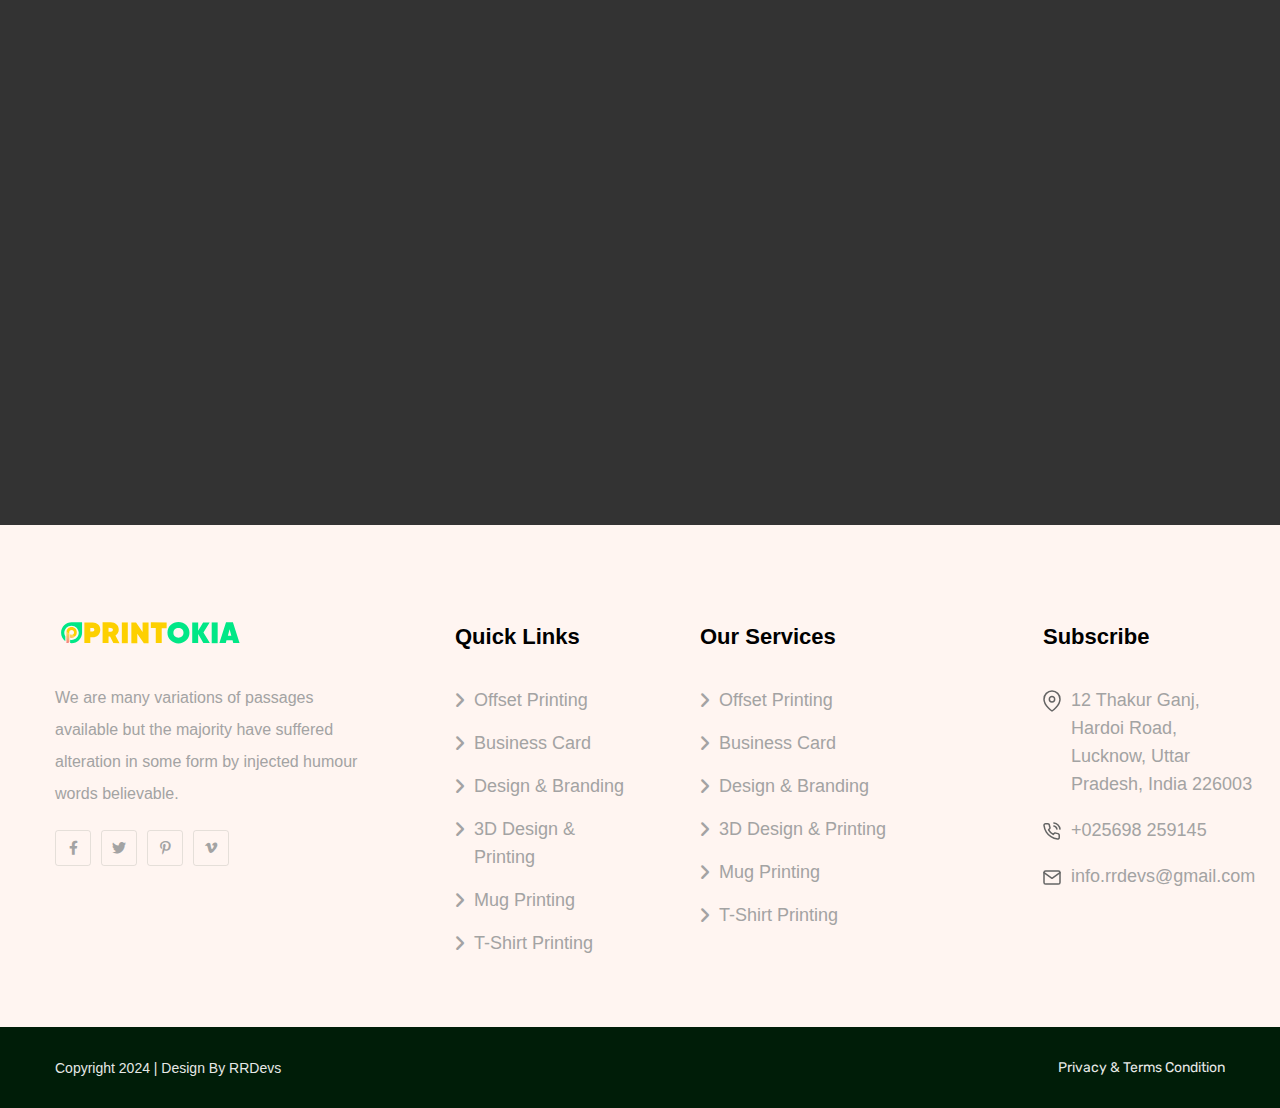
<file: contact.html>
<!doctype html>
<html class="no-js" lang="zxx">

<head>
    <meta charset="utf-8">
    <meta http-equiv="x-ua-compatible" content="ie=edge">
    <title>Printokia - Printing & Design Services Company</title>
    <meta name="description" content="">
    <meta name="author" content="soukhinkhan">
    <meta name="viewport" content="width=device-width, initial-scale=1">
    <!-- Place favicon.ico in the root directory -->
    <link rel="shortcut icon" type="image/x-icon" href="assets/imgs/logo/favicon.svg">
    <link rel="preconnect" href="https://fonts.googleapis.com">
    <link rel="preconnect" href="https://fonts.gstatic.com" crossorigin>
    <link href="https://fonts.googleapis.com/css2?family=Sofia&display=swap" rel="stylesheet">
    <!-- CSS here -->
    <link rel="stylesheet" href="assets/css/vendor/bootstrap.min.css">
    <link rel="stylesheet" href="assets/css/vendor/animate.min.css">
     <link rel="stylesheet" href="assets/css/plugins/swiper.min.css">
    <link rel="stylesheet" href="assets/css/vendor/magnific-popup.css">
    <link rel="stylesheet" href="assets/css/vendor/fontawesome-pro.css"> 
    <link rel="stylesheet" href="assets/css/vendor/spacing.css">
    <link rel="stylesheet" href="assets/css/vendor/custom-font.css">
    <link rel="stylesheet" href="assets/css/main.css">
</head>

<body>

<!--[if lte IE 9]>
<p class="browserupgrade">You are using an <strong>outdated</strong> browser. Please <a href="https://browsehappy.com/">upgrade your browser</a> to improve your experience and security.</p>
<![endif]-->

<!-- preloader start -->
<div id="preloader">
    <div class="preloader-close">x</div>
    <div class="sk-three-bounce">
        <div class="sk-child sk-bounce1"></div>
        <div class="sk-child sk-bounce2"></div>
        <div class="sk-child sk-bounce3"></div>
    </div>
</div>
<!-- preloader start -->

<!-- Backtotop start -->
<div class="backtotop-wrap cursor-pointer">
    <svg class="backtotop-circle svg-content" width="100%" height="100%" viewBox="-1 -1 102 102">
        <path d="M50,1 a49,49 0 0,1 0,98 a49,49 0 0,1 0,-98" />
    </svg>
</div>
<!-- Backtotop end -->

<!-- Offcanvas area start -->
<div class="fix">
    <div class="offcanvas__area">
        <div class="offcanvas__wrapper">
            <div class="offcanvas__content">
                <div class="offcanvas__top d-flex justify-content-between align-items-center">
                    <div class="offcanvas__logo">
                        <a href="index.html">
                            <img src="assets/imgs/logo/offcanvas-logo.png" alt="logo not found">
                        </a>
                    </div>
                    <div class="offcanvas__close">
                        <button class="offcanvas-close-icon animation--flip">
                                <span class="offcanvas-m-lines">
                              <span class="offcanvas-m-line line--1"></span><span class="offcanvas-m-line line--2"></span><span class="offcanvas-m-line line--3"></span>
                                </span>
                        </button>
                    </div>
                </div>
                <div class="mobile-menu fix"></div>
                <div class="offcanvas__social">
                    <h3 class="offcanvas__title mb-20">Subscribe & Follow</h3>
                    <ul>
                        <li><a href="https://www.facebook.com/"><i class="fab fa-facebook-f"></i></a></li>
                        <li><a href="https://twitter.com/"><i class="fab fa-twitter"></i></a></li>
                        <li><a href="https://youtube.com/"><i class="fab fa-youtube"></i></a></li>
                        <li><a href="https://linkedin.com/"><i class="fab fa-linkedin"></i></a></li>
                    </ul>
                </div>
                <!-- <div class="offcanvas__btn d-sm-none">
                    <div class="header__btn-wrap">
                        <a class="rr-btn btn-hover-white" href="shop.html">Purchase Now<span><i class="fa-regular fa-angle-right"></i></span></a>
                    </div>
                </div> -->
            </div>
        </div>
    </div>
</div>
<div class="offcanvas__overlay"></div>
<div class="offcanvas__overlay-white"></div>
<!-- Offcanvas area start -->

<!-- Header area start -->
<header>
    <div id="header-sticky" class="header__area header-1 white-bg">
        <div class="header-top inner-page d-none d-md-block">
            <div class="container">
                <div class="top-header__menu-wrapper d-flex justify-content-between align-items-center">
                    <div class="header-top-socail-menu d-flex">
                        <div class="lan-select lan-select-2 header-select">
                            <form>
                                <select id="nice">
                                    <option>English</option>
                                    <option>China</option>
                                    <option>Bangla</option>
                                    <option>Hindi</option>
                                </select>
                            </form>
                        </div>
                        <span><a href="contact.html">Privacy & Policy</a></span>
                        <span><a href="contact.html">Careers</a></span>
                    </div>
                    <div class="header-top-social d-flex">
                        <a href="https://www.facebook.com/"><i class="fa-brands fa-facebook-f"></i></a>
                        <a href="https://twitter.com/"><i class="fa-brands fa-twitter"></i></a>
                        <a href="https://pinterest.com/"><i class="fa-brands fa-pinterest-p"></i></a>
                        <a href="https://vimeo.com/"><i class="fa-brands fa-vimeo-v"></i></a>
                    </div>
                </div>
            </div>
        </div>
        <div class="container">
            <div class="mega__menu-wrapper p-relative">
                <div class="header__main">
                    <div class="header__left">
                        <div class="header__logo">
                            <a href="index.html">
                                <div class="logo">
                                    <img src="assets/imgs/logo/logo.svg" alt="logo not found">
                                </div>
                            </a>
                        </div>
                    </div>
                    <div class="header__middle">
                        <div class="mean__menu-wrapper d-none d-lg-block">
                            <div class="main-menu">
                                <nav id="mobile-menu" class="mobile-menu">
                                    <ul>
                                        <ul>
                                            <li>
                                                <a href="index.html">Home</a>
                                            </li>
                                            <li>
                                                <a href="about-us.html">About Us</a>
                                            </li>
                                            <li class="has-dropdown">
                                                <a href="service.html">All Services</a>
                                                <ul class="submenu">
                                                    <li><a href="CustomPrinting.html">Custom Printing</a></li>
                                                    <li><a href="BrandingDesign.html">Branding Design</a></li>
                                                    <li><a href="CustomGifting.html">Custom Gifts</a></li>
                                                </ul>
                                            </li>
                                            <li>
                                                <a href="portfolio.html">Portfolio</a>
                                            </li>
                                            <!-- <li class="has-dropdown ">
                                                <a href="javascript:void(0)">Pages</a>
                                                <ul class="submenu">
                                                    <li><a href="portfolio.html">portfolio</a></li>
                                                    <li><a href="portfolio-details.html">portfolio details</a></li>
                                                    <li><a href="team.html">our team</a></li>
                                                    <li><a href="team-details.html">team details</a></li>
                                                    <li><a href="pricing.html">pricing plan</a></li>
                                                    <li><a href="shop.html">Shop</a></li>
                                                    <li><a href="shop-details.html">shop details</a></li>
                                                    <li><a href="wishlist.html">wishlist</a></li>
                                                    <li><a href="cart.html">cart</a></li>
                                                    <li><a href="checkout.html">checkout</a></li>
                                                    <li><a href="sign-up.html">sign up</a></li>
                                                    <li><a href="sing-in.html">sign in</a></li>
                                                    <li><a href="404.html">404 Page</a></li>
                                                </ul>
                                            </li> -->
                                            <!-- <li class="has-dropdown">
                                                <a href="has-dropdown">News</a>
                                                <ul class="submenu">
                                                    <li><a href="blog-grid.html">blog grid</a></li>
                                                    <li><a href="blog-details.html">blog details</a></li>
                                                </ul>
                                            </li> -->
                                            <li class="active">
                                                <a href="contact.html">Contact</a>
                                            </li>
                                        </ul>
                                    </ul>
                                </nav>
                            </div>
                        </div>
                    </div>
                    <div class="header__right">
                        <div class="header__action d-flex align-items-center">
                            <div class="search-icon dl-search-icon gray-color">
                                <svg width="20" height="20" viewBox="0 0 20 20" fill="none" xmlns="http://www.w3.org/2000/svg">
                                    <g opacity="0.7">
                                    <path d="M9 17C13.4183 17 17 13.4183 17 9C17 4.58172 13.4183 1 9 1C4.58172 1 1 4.58172 1 9C1 13.4183 4.58172 17 9 17Z" stroke="#001D08" stroke-width="1.5" stroke-linecap="round" stroke-linejoin="round"/>
                                    <path d="M18.9999 18.9999L14.6499 14.6499" stroke="#001D08" stroke-width="1.5" stroke-linecap="round" stroke-linejoin="round"/>
                                    </g>
                                </svg>                                    
                            </div>
                            <div class="header__btn-wrap d-none d-sm-inline-flex">
                                <a href="contact.html" class="rr-btn">Make An Order</a>
                            </div>
                            <div class="header__hamburger ml-20 d-lg-none">
                                <div class="sidebar__toggle">
                                    <button class="bar-icon">
                                        <span></span>
                                        <span></span>
                                        <span></span>
                                    </button>
                                </div>
                            </div>
                        </div>
                    </div>
                </div>
            </div>
        </div>
    </div>
</header>

<div id="popup-search-box">
    <div class="box-inner-wrap d-flex align-items-center">
        <form id="form" action="#" method="get" role="search">
            <input id="popup-search" type="text" name="s" placeholder="Type keywords here...">
        </form>
        <div class="search-close"><i class="fa-sharp fa-regular fa-xmark"></i></div>
    </div>
</div>
<!-- Header area end -->

<!-- Body main wrapper start -->
<main>

    <div class="breadcrumb__area breadcrumb-space overflow-hidden banner-home-bg ">
        <!-- <div class="banner-home__middel-shape inner-top-shape"></div> -->
        <div class="container">
            <div class="banner-all-shape-wrapper">
                <div class="banner-home__banner-shape-1 first-shape">
                    <img class="upDown-top" src="assets/imgs/banner-1/banner-shape-1.svg" alt="img not found">
                </div>
                <div class="banner-home__banner-shape-2 second-shape">
                    <img class="upDown-bottom" src="assets/imgs/banner-1/banner-shape-2.svg" alt="img not found">
                </div>
                <div class="right-shape">
                    <img class="zooming" src="assets/imgs/inner-img/inner-right-shape.svg" alt="img not found">
                </div>
            </div>
            <div class="row align-items-center justify-content-between">
                <div class="col-12">
                    <div class="breadcrumb__content text-center">
                        <div class="breadcrumb__title-wrapper mb-15 mb-sm-10 mb-xs-5">
                            <h1 class="breadcrumb__title color-white wow fadeIn animated" data-wow-delay=".1s">Contact Us</h1>
                        </div>
                        <div class="breadcrumb__menu wow fadeIn animated" data-wow-delay=".5s">
                            <nav>
                                <ul>
                                    <li><span><a href="index.html">Home</a></span></li>
                                    <li class="active"><span>Contact Us</span></li>
                                </ul>
                            </nav>
                        </div>
                    </div>
                </div>
            </div>
        </div>
    </div>
    
    <!--contact-us-start-->
    <section class="contact-us__area section-space overflow-hidden">
        <div class="container">
            <div class="row align-items-center">
                <div class="col-xl-5">
                    <div class="contact-us__widget mb-30 wow fadeInRight animated" data-wow-delay=".3s">
                        <h3 class="contact-us__widget-title mb-10">Let's get in touch with us</h3>
                        <p class="mb-40 mb-sm-25 mb-xs-20 fadeInLeft animated" data-wow-delay=".5s">You can also reach out to us by phone or email are many variations</p>

                        <div class="contact-us__widget-list">
                            <div class="contact-us__widget-list-item">
                                <div class="icon">
                                    <svg width="22" height="22" viewBox="0 0 22 22" fill="none" xmlns="http://www.w3.org/2000/svg">
                                        <path d="M13.388 4.82261C14.3232 5.00472 15.1827 5.46123 15.8565 6.1337C16.5302 6.80617 16.9876 7.66402 17.1701 8.59743M13.388 1C15.331 1.21544 17.1429 2.08388 18.5261 3.46272C19.9093 4.84157 20.7817 6.64887 21 8.58788M20.0425 16.214V19.0809C20.0436 19.3471 19.989 19.6105 19.8821 19.8544C19.7753 20.0983 19.6186 20.3172 19.4221 20.4971C19.2256 20.677 18.9937 20.814 18.7411 20.8993C18.4885 20.9845 18.2208 21.0162 17.9552 20.9922C15.0089 20.6727 12.1787 19.6678 9.69214 18.0584C7.37869 16.5911 5.4173 14.6335 3.94724 12.3245C2.32908 9.83138 1.32206 6.99289 1.00777 4.03897C0.983845 3.7747 1.01531 3.50836 1.10017 3.25689C1.18503 3.00543 1.32141 2.77435 1.50065 2.57838C1.67989 2.3824 1.89804 2.22582 2.14123 2.11861C2.38442 2.0114 2.64731 1.9559 2.91316 1.95565H5.78561C6.25028 1.95109 6.70076 2.11532 7.05309 2.41774C7.40541 2.72016 7.63554 3.14013 7.70057 3.59937C7.82181 4.51686 8.04665 5.41772 8.37081 6.28476C8.49963 6.62681 8.52751 6.99855 8.45115 7.35593C8.37478 7.71331 8.19737 8.04135 7.93994 8.30118L6.72394 9.51486C8.08697 11.9074 10.0717 13.8883 12.4688 15.2488L13.6848 14.0351C13.9452 13.7782 14.2738 13.6011 14.6319 13.5249C14.99 13.4486 15.3624 13.4765 15.7051 13.6051C16.5738 13.9286 17.4764 14.153 18.3956 14.274C18.8608 14.3395 19.2855 14.5733 19.5892 14.931C19.8928 15.2887 20.0542 15.7453 20.0425 16.214Z" stroke="#FF3D00" stroke-width="1.5" stroke-linecap="round" stroke-linejoin="round"/>
                                    </svg>                                        
                                </div>
                                <div class="text">
                                    <span>Phone Number</span>
                                    <a href="tel:62182901758">(+92) 8858990933</a>
                                </div>
                            </div>
                            <div class="contact-us__widget-list-item mt-40 mb-40">
                                <div class="icon">
                                    <svg width="22" height="18" viewBox="0 0 22 18" fill="none" xmlns="http://www.w3.org/2000/svg">
                                        <path d="M3 1H19C20.1 1 21 1.91406 21 3.03125V15.2188C21 16.3359 20.1 17.25 19 17.25H3C1.9 17.25 1 16.3359 1 15.2188V3.03125C1 1.91406 1.9 1 3 1Z" stroke="#FF3D00" stroke-width="1.5" stroke-linecap="round" stroke-linejoin="round"/>
                                        <path d="M21 3.03125L11 10.1406L1 3.03125" stroke="#FF3D00" stroke-width="1.5" stroke-linecap="round" stroke-linejoin="round"/>
                                    </svg>                                        
                                </div>
                                <div class="text">
                                    <span>Email</span>
                                    <a href="mailto:helloprintokia@gmail.com">helloprintokia@gmail.com</a>
                                </div>
                            </div>
                            <div class="contact-us__widget-list-item">
                                <div class="large-hight">
                                    <svg width="22" height="27" viewBox="0 0 22 27" fill="none" xmlns="http://www.w3.org/2000/svg">
                                        <path d="M21 11.2273C21 19.1818 11 26 11 26C11 26 1 19.1818 1 11.2273C1 8.51483 2.05357 5.91348 3.92893 3.9955C5.8043 2.07751 8.34784 1 11 1C13.6522 1 16.1957 2.07751 18.0711 3.9955C19.9464 5.91348 21 8.51483 21 11.2273Z" stroke="#FF3D00" stroke-width="1.5" stroke-linecap="round" stroke-linejoin="round"/>
                                        <path d="M10.9993 14.6365C12.8403 14.6365 14.3327 13.1102 14.3327 11.2275C14.3327 9.34466 12.8403 7.81836 10.9993 7.81836C9.1584 7.81836 7.66602 9.34466 7.66602 11.2275C7.66602 13.1102 9.1584 14.6365 10.9993 14.6365Z" stroke="#FF3D00" stroke-width="1.5" stroke-linecap="round" stroke-linejoin="round"/>
                                    </svg>                                        
                                </div>
                                <div class="text">
                                    <a href="https://maps.app.goo.gl/uasW7kpa36UwHinm7">Idiranagar, Lcuknow 226101 India</a>
                                </div>
                            </div>
                        </div>

                    </div>
                </div>
                <div class="col-xl-7">
                    <div class="contact-us__form-wrapper mb-30 mb-xs-25">
                        <h3 class="section__title mb-10 wow fadeInLeft animated" data-wow-delay=".3s">Send a message</h3>
                        <p class="mb-40 mb-sm-25 mb-xs-20 wow fadeInLeft animated" data-wow-delay=".5s">You can also reach out to us by phone or email are many variations</p>


                        <form class="contact-us__form" id="contact-us__form" method="POST" action="./mail.php">
                            <div class="row wow fadeInLeft animated" data-wow-delay=".9s">
                                <div class="col-sm-6">
                                    <div class="contact-us__input">
                                        <input name="name" id="name" type="text" placeholder="Name">
                                    </div>
                                </div>
                                <div class="col-sm-6">
                                    <div class="contact-us__input">
                                        <input name="email" id="email" type="text" placeholder="Email">
                                    </div>
                                </div>
                                <div class="col-sm-6">
                                    <div class="contact-us__input">
                                        <input name="phone" id="phone" type="text" placeholder="Phone">
                                    </div>
                                </div>
                                <div class="col-sm-6">
                                    <div class="contact-us__input">
                                        <input name="subject" id="subject" type="text" placeholder="Subject">
                                    </div>
                                </div>
                                <div class="col-12">
                                    <div class="contact-us__textarea ">
                                        <textarea name="textarea" id="textarea" cols="30" rows="10" placeholder="Massage"></textarea>
                                    </div>
                                </div>
                                <div class="col-12">
                                    <button type="submit" class="rr-btn mt-30">Make An Order</button>
                                </div>
                            </div>
                        </form>
                    </div>
                </div>
            </div>
        </div>
    </section>
    <!--contact-us-end-->

</main>
<div class="loading-form">
    <div class="sk-three-bounce">
        <div class="sk-child sk-bounce1"></div>
        <div class="sk-child sk-bounce2"></div>
        <div class="sk-child sk-bounce3"></div>
    </div>
</div>
<div class="map">
    <iframe src="https://www.google.com/maps/embed?pb=!1m18!1m12!1m3!1d14600.157880481716!2d90.35107202273903!3d23.81719545680701!2m3!1f0!2f0!3f0!3m2!1i1024!2i768!4f13.1!3m3!1m2!1s0x3755c12c1b289e39%3A0x8d3bdfb80d3ebe88!2sRd%20No.%204%2C%20Dhaka%201216!5e0!3m2!1sen!2sbd!4v1701837409513!5m2!1sen!2sbd" width="600" height="450" style="border:0;" allowfullscreen="" loading="lazy" referrerpolicy="no-referrer-when-downgrade"></iframe>
</div>

<!-- Footer area start -->
<footer>
    <section class="footer__area-common background overflow-hidden position-relative z-1">
        <div class="container">
            <div class="row mb-minus-40 footer-wrap">
                <div class="col-lg-4">
                    <div class="footer__widget footer__widget-item-1">
                    <div class="footer__logo mb-20">
                        <a href="index-3.html">
                            <img src="assets/imgs/footer/logo.svg" alt="logo not found">
                        </a>
                    </div>
                    <div class="footer__content">
                        <p>We are many variations of passages available but the majority have suffered alteration in some form by injected humour words believable.</p>
                    </div>

                    <div class="footer__social mt-20">
                        <a href="https://www.facebook.com/"><i class="fab fa-facebook-f"></i></a>
                        <a href="https://twitter.com/"><i class="fab fa-twitter"></i></a>
                        <a href="https://www.pinterest.com/"><i class="fa-brands fa-pinterest-p"></i></a>
                        <a href="https://vimeo.com/"><i class="fa-brands fa-vimeo-v"></i></a>
                    </div>
                </div>
                </div>

                <div class="col-lg-2 col-md-3 col-sm-6">
                    <div class="footer__widget footer__widget-item-2">
                    <div class="footer__widget-title">
                        <h4>Quick Links</h4>
                    </div>
                    <div class="footer__link">
                        <ul>
                            <li><a href="about-us.html"><i class="fa-solid fa-angle-right"></i>Offset Printing</a></li>
                                <li><a href="about-us.html"><i class="fa-solid fa-angle-right"></i>Business Card</a></li>
                                <li><a href="about-us.html"><i class="fa-solid fa-angle-right"></i>Design & Branding</a></li>
                                <li><a href="about-us.html"><i class="fa-solid fa-angle-right"></i>3D Design & Printing</a></li>
                                <li><a href="about-us.html"><i class="fa-solid fa-angle-right"></i>Mug Printing</a></li>
                                <li><a href="about-us.html"><i class="fa-solid fa-angle-right"></i>T-Shirt Printing</a>
                            </li>
                        </ul>
                    </div>
                </div>
                </div>

                <div class="col-lg-3 col-md-3 col-sm-6">
                    <div class="footer__widget footer__widget-item-3">
                    <div class="footer__widget-title">
                        <h4>Our Services</h4>
                    </div>
                    <div class="footer__link">
                        <ul>
                            <li><a href="about-us.html"><i class="fa-solid fa-angle-right"></i>Offset Printing</a></li>
                                <li><a href="about-us.html"><i class="fa-solid fa-angle-right"></i>Business Card</a></li>
                                <li><a href="about-us.html"><i class="fa-solid fa-angle-right"></i>Design & Branding</a></li>
                                <li><a href="about-us.html"><i class="fa-solid fa-angle-right"></i>3D Design & Printing</a></li>
                                <li><a href="about-us.html"><i class="fa-solid fa-angle-right"></i>Mug Printing</a></li>
                                <li><a href="about-us.html"><i class="fa-solid fa-angle-right"></i>T-Shirt Printing</a>
                            </li>
                        </ul>
                    </div>
                </div>
                </div>

                <div class="col-lg-3 col-md-6">
                    <div class="footer__widget footer__widget-item-4">
                        <div class="footer__widget-title">
                            <h4>Subscribe</h4>
                        </div>

                        <div class="footer__subscribe subscribe-2 d-flex mt-15">
                            <ul>
                                <li>
                                    <a href="https://www.google.com/maps">
                                        <span>
                                            <svg xmlns="http://www.w3.org/2000/svg" width="18" height="22" viewBox="0 0 18 22" fill="none">
                                                <path d="M17 9.18182C17 15.5455 9 21 9 21C9 21 1 15.5455 1 9.18182C1 7.01187 1.84285 4.93079 3.34315 3.3964C4.84344 1.86201 6.87827 1 9 1C11.1217 1 13.1566 1.86201 14.6569 3.3964C16.1571 4.93079 17 7.01187 17 9.18182Z" stroke="#646464" stroke-width="1.5" stroke-linecap="round" stroke-linejoin="round"/>
                                                <path d="M8.99967 11.909C10.4724 11.909 11.6663 10.688 11.6663 9.18174C11.6663 7.67551 10.4724 6.45447 8.99967 6.45447C7.52692 6.45447 6.33301 7.67551 6.33301 9.18174C6.33301 10.688 7.52692 11.909 8.99967 11.909Z" stroke="#646464" stroke-width="1.5" stroke-linecap="round" stroke-linejoin="round"/>
                                            </svg>
                                        </span>
                                        12 Thakur Ganj, Hardoi Road, Lucknow, Uttar Pradesh, India 226003
                                    </a>
                                </li>
                                <li class="gap-10">
                                    <a href="tel:025698259145">
                                        <span>
                                            <svg xmlns="http://www.w3.org/2000/svg" width="18" height="18" viewBox="0 0 18 18" fill="none">
                                                <path d="M10.9104 4.05809C11.6586 4.20378 12.3462 4.56898 12.8852 5.10696C13.4242 5.64494 13.7901 6.33121 13.9361 7.07795M10.9104 1C12.4648 1.17235 13.9143 1.8671 15.0209 2.97018C16.1275 4.07326 16.8254 5.5191 17 7.0703M16.234 13.1712V15.4648C16.2349 15.6777 16.1912 15.8884 16.1057 16.0835C16.0203 16.2786 15.8949 16.4537 15.7377 16.5977C15.5805 16.7416 15.3949 16.8512 15.1928 16.9194C14.9908 16.9876 14.7766 17.013 14.5642 16.9938C12.2071 16.7382 9.94297 15.9343 7.95371 14.6467C6.10295 13.4729 4.53384 11.9068 3.35779 10.0596C2.06326 8.0651 1.25765 5.79431 1.00622 3.43118C0.987076 3.21976 1.01225 3.00669 1.08014 2.80551C1.14802 2.60434 1.25713 2.41948 1.40052 2.2627C1.54391 2.10592 1.71843 1.98066 1.91298 1.89489C2.10753 1.80912 2.31785 1.76472 2.53053 1.76452H4.82849C5.20022 1.76087 5.56061 1.89226 5.84247 2.13419C6.12433 2.37613 6.30843 2.71211 6.36046 3.0795C6.45745 3.81349 6.63732 4.53418 6.89665 5.22781C6.99971 5.50145 7.02201 5.79884 6.96092 6.08474C6.89983 6.37065 6.7579 6.63308 6.55195 6.84095L5.57915 7.81189C6.66958 9.7259 8.25739 11.3107 10.1751 12.399L11.1479 11.4281C11.3561 11.2225 11.6191 11.0809 11.9055 11.0199C12.192 10.9589 12.4899 10.9812 12.7641 11.084C13.4591 11.3429 14.1811 11.5224 14.9165 11.6192C15.2886 11.6716 15.6284 11.8587 15.8713 12.1448C16.1143 12.431 16.2433 12.7962 16.234 13.1712Z" stroke="#646464" stroke-width="1.5" stroke-linecap="round" stroke-linejoin="round"/>
                                            </svg>
                                        </span>
                                        
                                    </a>
                                    <a href="tel:025698259145">+025698 259145</a>
                                </li>
                                <li>
                                    <a href="mailto:rrdevs@gmail.com">
                                        <span>
                                            <svg xmlns="http://www.w3.org/2000/svg" width="18" height="15" viewBox="0 0 18 15" fill="none">
                                                <path d="M2.6 1H15.4C16.28 1 17 1.73125 17 2.625V12.375C17 13.2688 16.28 14 15.4 14H2.6C1.72 14 1 13.2688 1 12.375V2.625C1 1.73125 1.72 1 2.6 1Z" stroke="#646464" stroke-width="1.5" stroke-linecap="round" stroke-linejoin="round"/>
                                                <path d="M17 2.62512L9 8.31262L1 2.62512" stroke="#646464" stroke-width="1.5" stroke-linecap="round" stroke-linejoin="round"/>
                                            </svg>
                                        </span>
                                        <span>info.rrdevs@gmail.com</span>
                                    </a>
                                </li>
                            </ul>
                        </div>
                    </div>
                </div>
            </div>
        </div>

        <div class="footer__bottom-wrapper footer__bottom-home-1-bg">
            <div class="container">
                <div class="footer__bottom">
                    <div class="footer__copyright">
                        <p>Copyright 2024 | Design By <a href="http://rrdevs.net">RRDevs</a></p>
                    </div>

                    <div class="footer__copyright-menu">
                        <ul>
                            <li><a href="about-us.html">Privacy & Terms Condition</a></li>
                        </ul>
                    </div>
                </div>
            </div>
        </div>
    </section>
</footer>
<!-- Footer area end -->



<!-- JS here -->
<script src="assets/js/vendor/jquery-3.6.0.min.js"></script>
<script src="assets/js/plugins/waypoints.min.js"></script>
<script src="assets/js/vendor/bootstrap.bundle.min.js"></script>
<script src="assets/js/plugins/meanmenu.min.js"></script>
<script src="assets/js/plugins/swiper.min.js"></script>
<script src="assets/js/plugins/wow.js"></script>
<script src="assets/js/vendor/magnific-popup.min.js"></script>
<script src="assets/js/vendor/type.js"></script>
<script src="assets/js/plugins/counterup.js"></script>
<script src="assets/js/plugins/nice-select.min.js"></script>
<script src="assets/js/vendor/jquery-ui.min.js"></script>
<script src="assets/js/plugins/parallax-scroll.js"></script>
<script src="assets/js/plugins/jquery.countdown.min.js"></script>
<script src="assets/js/plugins/isotope-docs.min.js"></script>
<script src="assets/js/vendor/ajax-form.js"></script>
<script src="assets/js/plugins/slick.min.js"></script>
<script src="assets/js/main.js"></script>
</body>

</html>
</file>
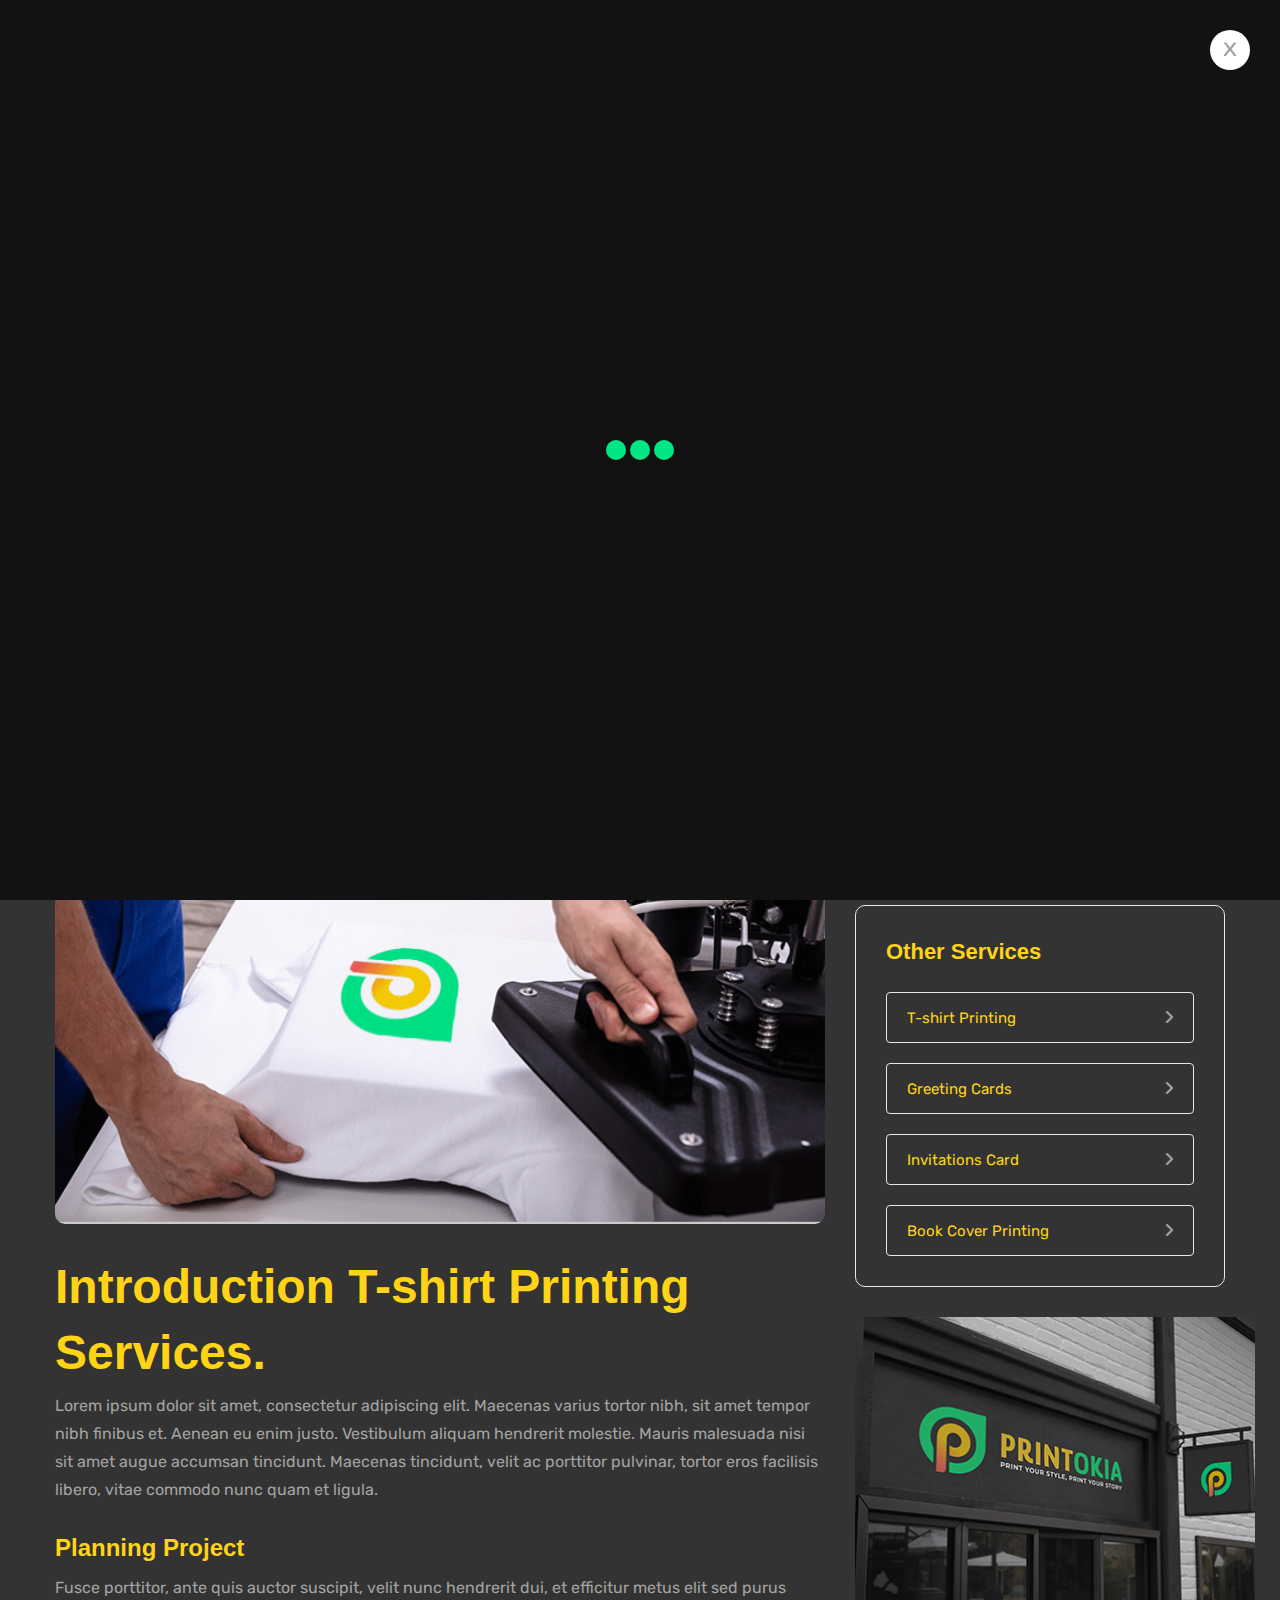
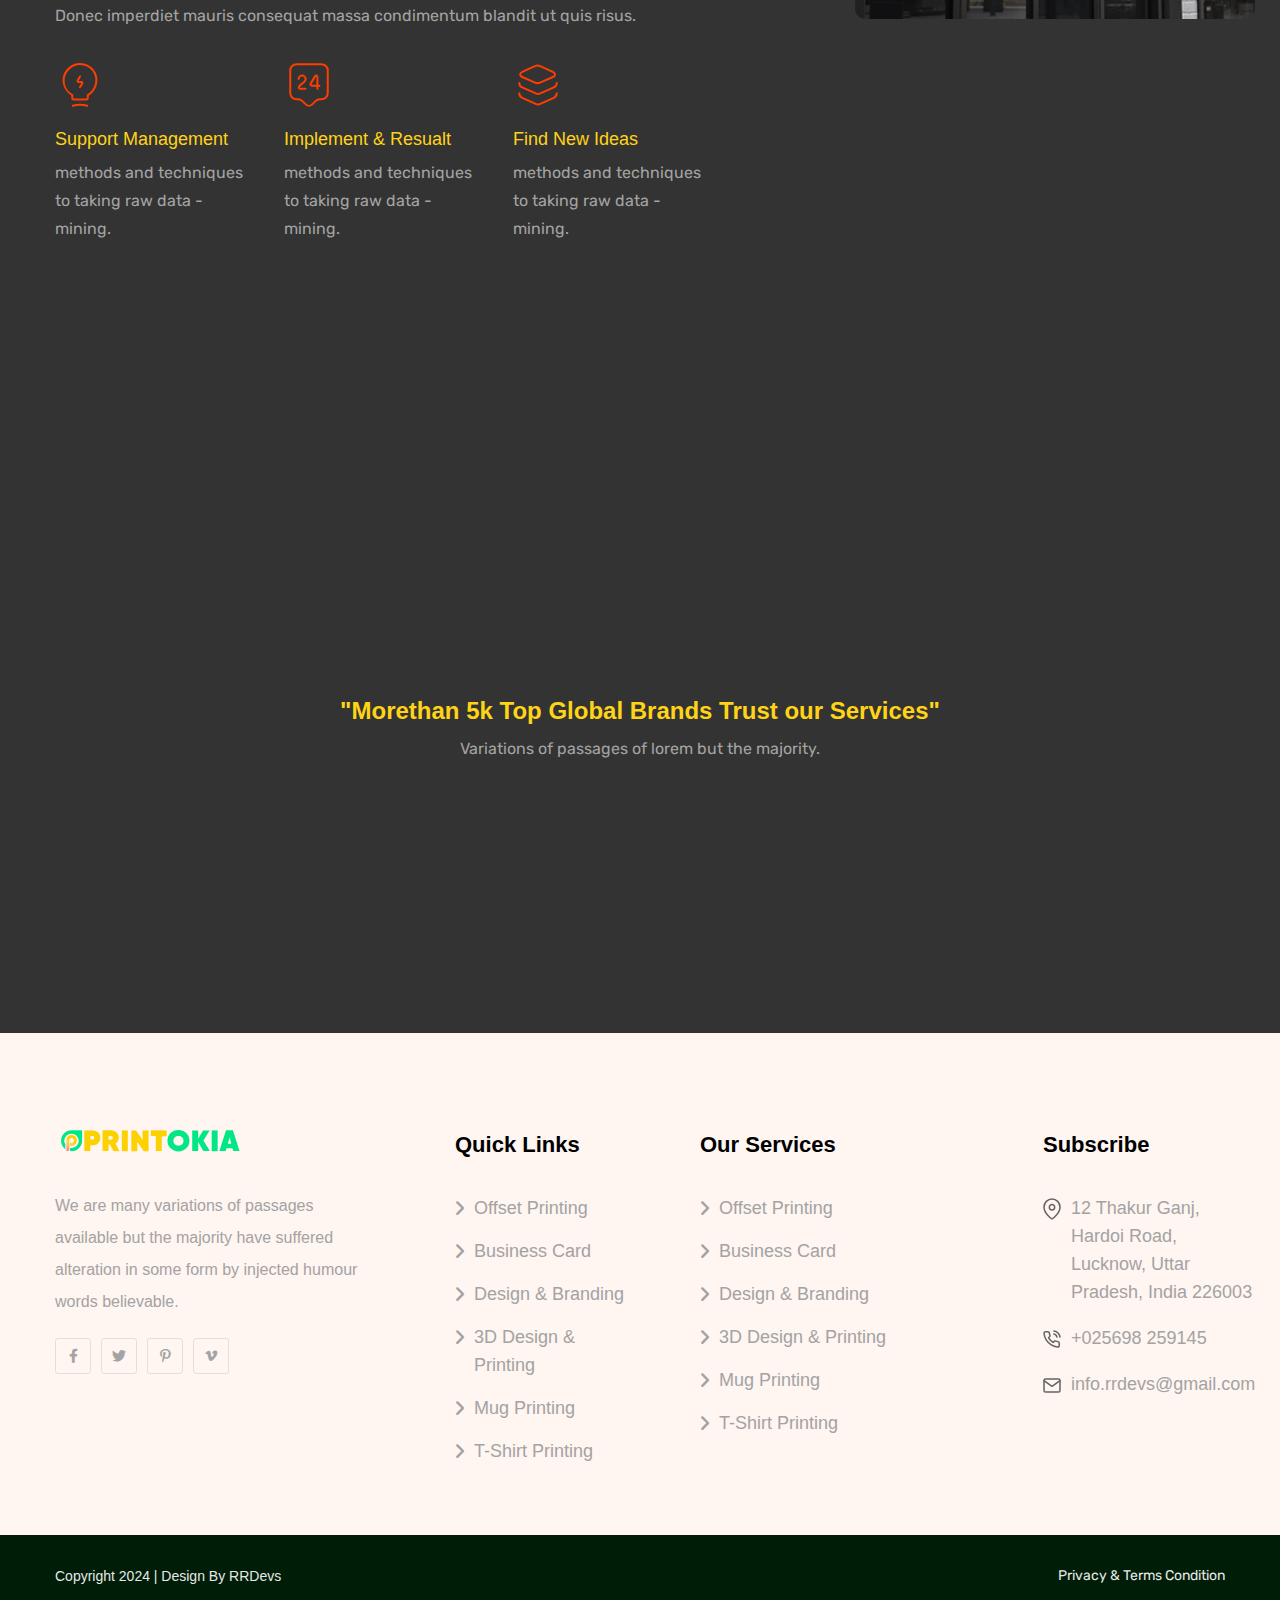
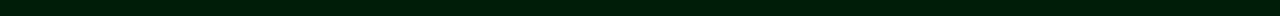
<file: CustomGifting.html>
<!doctype html>
<html class="no-js" lang="zxx">

<head>
    <meta charset="utf-8">
    <meta http-equiv="x-ua-compatible" content="ie=edge">
    <title>Printokia - Printing & Design Services Company</title>
    <meta name="description" content="">
    <meta name="author" content="soukhinkhan">
    <meta name="viewport" content="width=device-width, initial-scale=1">
    <!-- Place favicon.ico in the root directory -->
    <link rel="shortcut icon" type="image/x-icon" href="assets/imgs/logo/favicon.svg">
    <link rel="preconnect" href="https://fonts.googleapis.com">
    <link rel="preconnect" href="https://fonts.gstatic.com" crossorigin>
    <link href="https://fonts.googleapis.com/css2?family=Sofia&display=swap" rel="stylesheet">
    <!-- CSS here -->
    <link rel="stylesheet" href="assets/css/vendor/bootstrap.min.css">
    <link rel="stylesheet" href="assets/css/vendor/animate.min.css">
     <link rel="stylesheet" href="assets/css/plugins/swiper.min.css">
    <link rel="stylesheet" href="assets/css/vendor/magnific-popup.css">
    <link rel="stylesheet" href="assets/css/vendor/fontawesome-pro.css"> 
    <link rel="stylesheet" href="assets/css/vendor/spacing.css">
    <link rel="stylesheet" href="assets/css/vendor/custom-font.css">
    <link rel="stylesheet" href="assets/css/main.css">
</head>

<body>

<!--[if lte IE 9]>
<p class="browserupgrade">You are using an <strong>outdated</strong> browser. Please <a href="https://browsehappy.com/">upgrade your browser</a> to improve your experience and security.</p>
<![endif]-->

<!-- preloader start -->
<div id="preloader">
    <div class="preloader-close">x</div>
    <div class="sk-three-bounce">
        <div class="sk-child sk-bounce1"></div>
        <div class="sk-child sk-bounce2"></div>
        <div class="sk-child sk-bounce3"></div>
    </div>
</div>
<!-- preloader start -->

<!-- Backtotop start -->
<div class="backtotop-wrap cursor-pointer">
    <svg class="backtotop-circle svg-content" width="100%" height="100%" viewBox="-1 -1 102 102">
        <path d="M50,1 a49,49 0 0,1 0,98 a49,49 0 0,1 0,-98" />
    </svg>
</div>
<!-- Backtotop end -->

<!-- Offcanvas area start -->
<div class="fix">
    <div class="offcanvas__area">
        <div class="offcanvas__wrapper">
            <div class="offcanvas__content">
                <div class="offcanvas__top d-flex justify-content-between align-items-center">
                    <div class="offcanvas__logo">
                        <a href="index.html">
                            <img src="assets/imgs/logo/offcanvas-logo.png" alt="logo not found">
                        </a>
                    </div>
                    <div class="offcanvas__close">
                        <button class="offcanvas-close-icon animation--flip">
                                <span class="offcanvas-m-lines">
                              <span class="offcanvas-m-line line--1"></span><span class="offcanvas-m-line line--2"></span><span class="offcanvas-m-line line--3"></span>
                                </span>
                        </button>
                    </div>
                </div>
                <div class="mobile-menu fix"></div>
                <div class="offcanvas__social">
                    <h3 class="offcanvas__title mb-20">Subscribe & Follow</h3>
                    <ul>
                        <li><a href="https://www.facebook.com/"><i class="fab fa-facebook-f"></i></a></li>
                        <li><a href="https://twitter.com/"><i class="fab fa-twitter"></i></a></li>
                        <li><a href="https://youtube.com/"><i class="fab fa-youtube"></i></a></li>
                        <li><a href="https://linkedin.com/"><i class="fab fa-linkedin"></i></a></li>
                    </ul>
                </div>
                <!-- <div class="offcanvas__btn d-sm-none">
                    <div class="header__btn-wrap">
                        <a class="rr-btn btn-hover-white" href="shop.html">Purchase Now<span><i class="fa-regular fa-angle-right"></i></span></a>
                    </div>
                </div> -->
            </div>
        </div>
    </div>
</div>
<div class="offcanvas__overlay"></div>
<div class="offcanvas__overlay-white"></div>
<!-- Offcanvas area start -->

<!-- Header area start -->
<header>
    <div id="header-sticky" class="header__area header-1 white-bg">
        <div class="header-top inner-page d-none d-md-block">
            <div class="container">
                <div class="top-header__menu-wrapper d-flex justify-content-between align-items-center">
                    <div class="header-top-socail-menu d-flex">
                        <div class="lan-select lan-select-2 header-select">
                            <form>
                                <select id="nice">
                                    <option>English</option>
                                    <option>China</option>
                                    <option>Bangla</option>
                                    <option>Hindi</option>
                                </select>
                            </form>
                        </div>
                        <span><a href="contact.html">Privacy & Policy</a></span>
                        <span><a href="about-us.html">Careers</a></span>
                    </div>
                    <div class="header-top-social d-flex">
                        <a href="https://www.facebook.com/"><i class="fa-brands fa-facebook-f"></i></a>
                        <a href="https://twitter.com/"><i class="fa-brands fa-twitter"></i></a>
                        <a href="https://pinterest.com/"><i class="fa-brands fa-pinterest-p"></i></a>
                        <a href="https://vimeo.com/"><i class="fa-brands fa-vimeo-v"></i></a>
                    </div>
                </div>
            </div>
        </div>
        <div class="container">
            <div class="mega__menu-wrapper p-relative">
                <div class="header__main">
                    <div class="header__left">
                        <div class="header__logo">
                            <a href="index.html">
                                <div class="logo">
                                    <img src="assets/imgs/logo/logo.svg" alt="logo not found">
                                </div>
                            </a>
                        </div>
                    </div>
                    <div class="header__middle">
                        <div class="mean__menu-wrapper d-none d-lg-block">
                            <div class="main-menu">
                                <nav id="mobile-menu" class="mobile-menu">
                                    <ul>
                                        <li>
                                            <a href="index.html">Home</a>
                                        </li>
                                        <li>
                                            <a href="about-us.html">About Us</a>
                                        </li>
                                        <li class="has-dropdown">
                                            <a href="service.html">All Services</a>
                                            <ul class="submenu">
                                                <li><a href="CustomPrinting.html">Custom Printing</a></li>
                                                <li><a href="BrandingDesign.html">Branding Design</a></li>
                                                <li class="active"><a href="CustomGifting.html">Custom Gifts</a></li>
                                            </ul>
                                        </li>
                                        <li>
                                            <a href="portfolio.html">Portfolio</a>
                                        </li>
                                        <!-- <li class="has-dropdown ">
                                            <a href="javascript:void(0)">Pages</a>
                                            <ul class="submenu">
                                                <li><a href="portfolio.html">portfolio</a></li>
                                                <li><a href="portfolio-details.html">portfolio details</a></li>
                                                <li><a href="team.html">our team</a></li>
                                                <li><a href="team-details.html">team details</a></li>
                                                <li><a href="pricing.html">pricing plan</a></li>
                                                <li><a href="shop.html">Shop</a></li>
                                                <li><a href="shop-details.html">shop details</a></li>
                                                <li><a href="wishlist.html">wishlist</a></li>
                                                <li><a href="cart.html">cart</a></li>
                                                <li><a href="checkout.html">checkout</a></li>
                                                <li><a href="sign-up.html">sign up</a></li>
                                                <li><a href="sing-in.html">sign in</a></li>
                                                <li><a href="404.html">404 Page</a></li>
                                            </ul>
                                        </li> -->
                                        <!-- <li class="has-dropdown">
                                            <a href="has-dropdown">News</a>
                                            <ul class="submenu">
                                                <li><a href="blog-grid.html">blog grid</a></li>
                                                <li><a href="blog-details.html">blog details</a></li>
                                            </ul>
                                        </li> -->
                                        <li>
                                            <a href="contact.html">Contact</a>
                                        </li>
                                    </ul>
                                </nav>
                            </div>
                        </div>
                    </div>
                    <div class="header__right">
                        <div class="header__action d-flex align-items-center">
                            <div class="search-icon dl-search-icon gray-color">
                                <svg width="20" height="20" viewBox="0 0 20 20" fill="none" xmlns="http://www.w3.org/2000/svg">
                                    <g opacity="0.7">
                                    <path d="M9 17C13.4183 17 17 13.4183 17 9C17 4.58172 13.4183 1 9 1C4.58172 1 1 4.58172 1 9C1 13.4183 4.58172 17 9 17Z" stroke="#001D08" stroke-width="1.5" stroke-linecap="round" stroke-linejoin="round"/>
                                    <path d="M18.9999 18.9999L14.6499 14.6499" stroke="#001D08" stroke-width="1.5" stroke-linecap="round" stroke-linejoin="round"/>
                                    </g>
                                </svg>                                    
                            </div>
                            <div class="header__btn-wrap d-none d-sm-inline-flex">
                                <a href="contact.html" class="rr-btn">Make An Order</a>
                            </div>
                            <div class="header__hamburger ml-20 d-lg-none">
                                <div class="sidebar__toggle">
                                    <button class="bar-icon">
                                        <span></span>
                                        <span></span>
                                        <span></span>
                                    </button>
                                </div>
                            </div>
                        </div>
                    </div>
                </div>
            </div>
        </div>
    </div>
</header>

<div id="popup-search-box">
    <div class="box-inner-wrap d-flex align-items-center">
        <form id="form" action="#" method="get" role="search">
            <input id="popup-search" type="text" name="s" placeholder="Type keywords here...">
        </form>
        <div class="search-close"><i class="fa-sharp fa-regular fa-xmark"></i></div>
    </div>
</div>
<!-- Header area end -->

<!-- Body main wrapper start -->
<main>

    <div class="breadcrumb__area breadcrumb-space overflow-hidden banner-home-bg ">
        <!-- <div class="banner-home__middel-shape inner-top-shape"></div> -->
        <div class="container">
            <div class="banner-all-shape-wrapper">
                <div class="banner-home__banner-shape-1 first-shape">
                    <img class="upDown-top" src="assets/imgs/banner-1/banner-shape-1.svg" alt="img not found">
                </div>
                <div class="banner-home__banner-shape-2 second-shape">
                    <img class="upDown-bottom" src="assets/imgs/banner-1/banner-shape-2.svg" alt="img not found">
                </div>
                <div class="right-shape">
                    <img class="zooming" src="assets/imgs/inner-img/inner-right-shape.svg" alt="img not found">
                </div>
            </div>
            <div class="row align-items-center justify-content-between">
                <div class="col-12">
                    <div class="breadcrumb__content text-center">
                        <div class="breadcrumb__title-wrapper mb-15 mb-sm-10 mb-xs-5">
                            <h1 class="breadcrumb__title color-white wow fadeIn animated" data-wow-delay=".1s">Services Details</h1>
                        </div>
                        <div class="breadcrumb__menu wow fadeIn animated" data-wow-delay=".5s">
                            <nav>
                                <ul>
                                    <li><span><a href="index.html">Home</a></span></li>
                                    <li class="active"><span>Services Details</span></li>
                                </ul>
                            </nav>
                        </div>
                    </div>
                </div>
            </div>
        </div>
    </div>

    <!-- service details area start -->
    <section class="section-space service-details__area">
        <div class="container">
            <div class="row">
                <div class="col-xl-8">
                    <div class="service-details-content">
                        <div class="service-details-content-thumb mb-30">
                             <img src="assets/imgs/service-details/service-details-first-img.png" alt="image not found" class="img-fluid">
                        </div>

                        <h2 class="service-details-content-title">Introduction T-shirt Printing Services.</h2>

                        <p>Lorem ipsum dolor sit amet, consectetur adipiscing elit. Maecenas varius tortor nibh, sit amet tempor nibh finibus et. Aenean eu enim justo. Vestibulum aliquam hendrerit molestie. Mauris malesuada nisi sit amet augue accumsan tincidunt. Maecenas tincidunt, velit ac porttitor pulvinar, tortor eros facilisis libero, vitae commodo nunc quam et ligula.</p>

                        <h4>Planning Project</h4>
                        <p>Fusce porttitor, ante quis auctor suscipit, velit nunc hendrerit dui, et efficitur metus elit sed purus Donec imperdiet mauris consequat massa condimentum blandit ut quis risus.</p>

                        <div class="service-details-content-card-wrapper d-flex flex-column flex-sm-row mt-30">
                            <div class="service-details-content-card-wrapper-text">
                                <svg width="50" height="50" viewBox="0 0 50 50" fill="none">
                                    <path d="M25.0001 16.4375L22.771 20.3125C22.271 21.1667 22.6876 21.875 23.6668 21.875H26.3126C27.3126 21.875 27.7085 22.5833 27.2085 23.4375L25.0001 27.3125" stroke="#FF3D00" stroke-width="2" stroke-linecap="round" stroke-linejoin="round"/>
                                    <path d="M17.2926 37.5834V35.1667C12.501 32.2709 8.56348 26.625 8.56348 20.625C8.56348 10.3125 18.0426 2.22921 28.751 4.56254C33.4593 5.60421 37.5843 8.72921 39.7301 13.0417C44.0843 21.7917 39.501 31.0834 32.7718 35.1459V37.5625C32.7718 38.1667 33.001 39.5625 30.7718 39.5625H19.2926C17.001 39.5834 17.2926 38.6875 17.2926 37.5834Z" stroke="#FF3D00" stroke-width="2" stroke-linecap="round" stroke-linejoin="round"/>
                                    <path d="M17.709 45.833C22.4798 44.4788 27.5215 44.4788 32.2923 45.833" stroke="#FF3D00" stroke-width="2" stroke-linecap="round" stroke-linejoin="round"/>
                                </svg>

                                <h5>Support Management</h5>
                                <p>methods and techniques to taking raw data - mining.</p>
                            </div>
                            <div class="service-details-content-card-wrapper-text">
                                <svg width="50" height="50" viewBox="0 0 50 50" fill="none">
                                    <path d="M37.5 39.2916H35.9167C34.25 39.2916 32.6667 39.9374 31.5 41.1041L27.9375 44.6251C26.3125 46.2292 23.6667 46.2292 22.0417 44.6251L18.4792 41.1041C17.3125 39.9374 15.7083 39.2916 14.0625 39.2916H12.5C9.04167 39.2916 6.25 36.5208 6.25 33.1042V10.3749C6.25 6.95827 9.04167 4.1875 12.5 4.1875H37.5C40.9583 4.1875 43.75 6.95827 43.75 10.3749V33.1042C43.75 36.5 40.9583 39.2916 37.5 39.2916Z" stroke="#FF3D00" stroke-width="2" stroke-miterlimit="10" stroke-linecap="round" stroke-linejoin="round"/>
                                    <path d="M14.584 19.0835C14.584 17.146 16.1673 15.5625 18.1048 15.5625C20.0423 15.5625 21.6257 17.146 21.6257 19.0835C21.6257 23.0001 16.0631 23.4168 14.834 27.146C14.584 27.9168 15.2298 28.6876 16.0423 28.6876H21.6257" stroke="#FF3D00" stroke-width="2" stroke-linecap="round" stroke-linejoin="round"/>
                                    <path d="M33.4169 28.6666V16.7709C33.4169 16.2292 33.0627 15.7499 32.5419 15.6041C32.0211 15.4583 31.4586 15.6666 31.1669 16.1249C29.6669 18.5416 28.0419 21.2916 26.6252 23.7083C26.3961 24.1041 26.3961 24.625 26.6252 25.0208C26.8544 25.4166 27.2919 25.6665 27.7711 25.6665H35.4169" stroke="#FF3D00" stroke-width="2" stroke-linecap="round" stroke-linejoin="round"/>
                                    </svg>                                    

                                <h5>Implement & Resualt</h5>
                                <p>methods and techniques to taking raw data - mining.</p>
                            </div>
                            <div class="service-details-content-card-wrapper-text">
                                <svg width="50" height="50" viewBox="0 0 50 50" fill="none" xmlns="http://www.w3.org/2000/svg">
                                    <path d="M27.1035 6.08301L39.3952 11.5413C42.9368 13.1038 42.9368 15.6872 39.3952 17.2497L27.1035 22.708C25.7077 23.333 23.416 23.333 22.0202 22.708L9.72852 17.2497C6.18685 15.6872 6.18685 13.1038 9.72852 11.5413L22.0202 6.08301C23.416 5.45801 25.7077 5.45801 27.1035 6.08301Z" stroke="#FF3D00" stroke-width="2" stroke-linecap="round" stroke-linejoin="round"/>
                                    <path d="M6.25 22.9165C6.25 24.6665 7.5625 26.6873 9.16667 27.3957L23.3125 33.6873C24.3958 34.1665 25.625 34.1665 26.6875 33.6873L40.8333 27.3957C42.4375 26.6873 43.75 24.6665 43.75 22.9165" stroke="#FF3D00" stroke-width="2" stroke-linecap="round" stroke-linejoin="round"/>
                                    <path d="M6.25 33.3335C6.25 35.271 7.39583 37.021 9.16667 37.8127L23.3125 44.1043C24.3958 44.5835 25.625 44.5835 26.6875 44.1043L40.8333 37.8127C42.6042 37.021 43.75 35.271 43.75 33.3335" stroke="#FF3D00" stroke-width="2" stroke-linecap="round" stroke-linejoin="round"/>
                                    </svg>
                                    

                                <h5>Find New Ideas</h5>
                                <p>methods and techniques to taking raw data - mining.</p>
                            </div>
                        </div>
                    </div>
                    <div class="content-area pt-70">
                        <div class="faq">
                            <div id="faq" class="accordion">
                                <div class="card wow fadeInLeft animated" data-wow-delay=".2s">
                                    <div class="card-header">
                                        <button class="card-link" data-bs-toggle="collapse" data-bs-target="#faq-1">
                                            Appropriate For Your Specific Business
                                        </button>
                                    </div>
                                    <div id="faq-1" class="collapse" data-bs-parent="#faq">
                                        <div class="card-body">
                                            <p>The other hand we denounce with righteou indg ation and dislike men who are so beguiled and demorali ed by the of pleasure of the moment. Dislike men who are so beguiled demoraliz worlds.</p>
                                        </div>
                                    </div>
                                </div>
                                <div class="card wow fadeInLeft animated" data-wow-delay=".3s">
                                    <div class="card-header">
                                        <button class="card-link" data-bs-toggle="collapse" data-bs-target="#faq-2">
                                            Design & Development Troubleshooting
                                        </button>
                                    </div>
                                    <div id="faq-2" class="collapse" data-bs-parent="#faq">
                                        <div class="card-body">
                                            <p>The other hand we denounce with righteou indg ation and dislike men who are so beguiled and demorali ed by the of pleasure of the moment. Dislike men who are so beguiled demoraliz worlds.</p>
                                        </div>
                                    </div>
                                </div>
                                <div class="card wow fadeInLeft animated" data-wow-delay=".4s">
                                    <div class="card-header">
                                        <button class="card-link" data-bs-toggle="collapse" data-bs-target="#faq-3">
                                            Online Support & Action
                                        </button>
                                    </div>
                                    <div id="faq-3" class="collapse" data-bs-parent="#faq">
                                        <div class="card-body">
                                            <p>The other hand we denounce with righteou indg ation and dislike men who are so beguiled and demorali ed by the of pleasure of the moment. Dislike men who are so beguiled demoraliz worlds.</p>
                                        </div>
                                    </div>
                                </div>
                            </div>
                        </div>
                    </div>
                </div>
                <div class="col-xl-4">
                    <div class="service-details-right">
                        <div class="service-details-righ-widget">
                            <h5 class="title">Search Here</h5>

                            <div class="search">
                                <div class="search-bar d-flex">
                                    <button><svg xmlns="http://www.w3.org/2000/svg" width="16" height="16" viewBox="0 0 16 16" fill="none">
                                        <path d="M7.22221 13.4444C10.6586 13.4444 13.4444 10.6586 13.4444 7.22221C13.4444 3.78578 10.6586 1 7.22221 1C3.78578 1 1 3.78578 1 7.22221C1 10.6586 3.78578 13.4444 7.22221 13.4444Z" stroke="#525257" stroke-width="1.5" stroke-linecap="round" stroke-linejoin="round"/>
                                        <path d="M15.0005 15L11.6172 11.6167" stroke="#525257" stroke-width="1.5" stroke-linecap="round" stroke-linejoin="round"/>
                                    </svg></button>
                                    <input type="text" id="search" placeholder="Search">
                                </div>
                            </div>
                        </div>
                        <div class="service-details-righ-widget mt-30">
                            <h5 class="title">Other Services</h5>

                            <div class="search">
                                <a href="service-details.html">
                                    <div class="search-bar main-search d-flex mb-20">
                                        <h6>T-shirt Printing</h6>
                                        <span>
                                            <i class="fa-solid fa-angle-right"></i>
                                        </span>
                                    </div>
                                </a>
                                <a href="service-details.html">
                                    <div class="search-bar main-search d-flex mb-20">
                                        <h6>Greeting Cards</h6>
                                        <span>
                                            <i class="fa-solid fa-angle-right"></i>
                                        </span>
                                    </div>
                                </a>
                                <a href="service-details.html">
                                    <div class="search-bar main-search d-flex mb-20">
                                        <h6>Invitations Card</h6>
                                        <span>
                                            <i class="fa-solid fa-angle-right"></i>
                                        </span>
                                    </div>
                                </a>
                                <a href="service-details.html">
                                    <div class="search-bar main-search d-flex">
                                        <h6>Book Cover Printing</h6>
                                        <span>
                                            <i class="fa-solid fa-angle-right"></i>
                                        </span>
                                    </div>
                                </a>
                            </div>
                        </div>
                        <div class="bottom-img position-relative mt-30">
                            <a href="assets/imgs/service-details/right-big-img.png" class="our-gallery__item sidebar-gallery__item popup-image wow fadeIn animated" data-wow-delay=".5s">
                                <div class="middel-icon">
                                    <i class="fa-solid fa-plus"></i>
                                </div>
                            </a>
                            <img src="assets/imgs/service-details/right-img.png" alt="img not found">
                        </div>
                    </div>
                </div>
            </div>
        </div>
    </section>
    <!-- service details area end -->

    <!-- Brand area start -->
    <section class="main-brand__area">
        <div class="brand__area pb-120">
            <div class="container">
                <div class="row">
                    <div class="main-brand__tittle-wrapper text-center mb-40">
                        <h4 class="main-brand__tittle-wrapper-title">"Morethan 5k Top Global Brands Trust our Services"</h4>
                        <p class="main-brand__tittle-wrapper-subtitle">Variations of passages of lorem but the majority.</p>
                    </div>
                </div>
                <div class="row">
                    <div class="col-12">
                        <div class="swiper brand__active wow fadeIn" data-wow-delay=".3s">
                            <div class="swiper-wrapper">
                                <div class="swiper-slide">
                                    <div class="brand__item text-center  wow fadeIn animated" data-wow-delay=".1s">
                                        <div class="brand__thumb">
                                            <img class="img-fluid" src="assets/imgs/brands/home2-companey-brands-img-1.png" alt="image not found">
                                        </div>
                                    </div>
                                </div>
                                <div class="swiper-slide">
                                    <div class="brand__item text-center  wow fadeIn animated" data-wow-delay=".2s">
                                        <div class="brand__thumb">
                                            <img class="img-fluid" src="assets/imgs/brands/home2-companey-brands-img-2.png" alt="image not found">
                                        </div>
                                    </div>
                                </div>
                                <div class="swiper-slide">
                                    <div class="brand__item text-center  wow fadeIn animated" data-wow-delay=".3s">
                                        <div class="brand__thumb">
                                            <img class="img-fluid" src="assets/imgs/brands/home2-companey-brands-img-3.png" alt="image not found">
                                        </div>
                                    </div>
                                </div>
                                <div class="swiper-slide">
                                    <div class="brand__item text-center  wow fadeIn animated" data-wow-delay=".4s">
                                        <div class="brand__thumb">
                                            <img class="img-fluid" src="assets/imgs/brands/home2-companey-brands-img-4.png" alt="image not found">
                                        </div>
                                    </div>
                                </div>
                                <div class="swiper-slide">
                                    <div class="brand__item text-center  wow fadeIn animated" data-wow-delay=".5s">
                                        <div class="brand__thumb">
                                            <img class="img-fluid" src="assets/imgs/brands/home2-companey-brands-img-5.png" alt="image not found">
                                        </div>
                                    </div>
                                </div>
                            </div>
                        </div>
                    </div>
                </div>
            </div>
        </div>
    </section>
    <!-- Brand area end -->
    
</main>



<!-- Footer area start -->
<footer>
    <section class="footer__area-common background overflow-hidden position-relative z-1">
        <div class="container">
            <div class="row mb-minus-40 footer-wrap">
                <div class="col-lg-4">
                    <div class="footer__widget footer__widget-item-1">
                    <div class="footer__logo mb-20">
                        <a href="index-3.html">
                            <img src="assets/imgs/footer/logo.svg" alt="logo not found">
                        </a>
                    </div>
                    <div class="footer__content">
                        <p>We are many variations of passages available but the majority have suffered alteration in some form by injected humour words believable.</p>
                    </div>

                    <div class="footer__social mt-20">
                        <a href="https://www.facebook.com/"><i class="fab fa-facebook-f"></i></a>
                        <a href="https://twitter.com/"><i class="fab fa-twitter"></i></a>
                        <a href="https://www.pinterest.com/"><i class="fa-brands fa-pinterest-p"></i></a>
                        <a href="https://vimeo.com/"><i class="fa-brands fa-vimeo-v"></i></a>
                    </div>
                </div>
                </div>

                <div class="col-lg-2 col-md-3 col-sm-6">
                    <div class="footer__widget footer__widget-item-2">
                    <div class="footer__widget-title">
                        <h4>Quick Links</h4>
                    </div>
                    <div class="footer__link">
                        <ul>
                            <li><a href="about-us.html"><i class="fa-solid fa-angle-right"></i>Offset Printing</a></li>
                                <li><a href="about-us.html"><i class="fa-solid fa-angle-right"></i>Business Card</a></li>
                                <li><a href="about-us.html"><i class="fa-solid fa-angle-right"></i>Design & Branding</a></li>
                                <li><a href="about-us.html"><i class="fa-solid fa-angle-right"></i>3D Design & Printing</a></li>
                                <li><a href="about-us.html"><i class="fa-solid fa-angle-right"></i>Mug Printing</a></li>
                                <li><a href="about-us.html"><i class="fa-solid fa-angle-right"></i>T-Shirt Printing</a>
                            </li>
                        </ul>
                    </div>
                </div>
                </div>

                <div class="col-lg-3 col-md-3 col-sm-6">
                    <div class="footer__widget footer__widget-item-3">
                    <div class="footer__widget-title">
                        <h4>Our Services</h4>
                    </div>
                    <div class="footer__link">
                        <ul>
                            <li><a href="about-us.html"><i class="fa-solid fa-angle-right"></i>Offset Printing</a></li>
                            <li><a href="about-us.html"><i class="fa-solid fa-angle-right"></i>Business Card</a></li>
                            <li><a href="about-us.html"><i class="fa-solid fa-angle-right"></i>Design & Branding</a></li>
                            <li><a href="about-us.html"><i class="fa-solid fa-angle-right"></i>3D Design & Printing</a></li>
                            <li><a href="about-us.html"><i class="fa-solid fa-angle-right"></i>Mug Printing</a></li>
                            <li><a href="about-us.html"><i class="fa-solid fa-angle-right"></i>T-Shirt Printing</a>
                        </li>
                        </ul>
                    </div>
                </div>
                </div>

                <div class="col-lg-3 col-md-6">
                    <div class="footer__widget footer__widget-item-4">
                        <div class="footer__widget-title">
                            <h4>Subscribe</h4>
                        </div>

                        <div class="footer__subscribe subscribe-2 d-flex mt-15">
                            <ul>
                                <li>
                                    <a href="https://www.google.com/maps">
                                        <span>
                                            <svg xmlns="http://www.w3.org/2000/svg" width="18" height="22" viewBox="0 0 18 22" fill="none">
                                                <path d="M17 9.18182C17 15.5455 9 21 9 21C9 21 1 15.5455 1 9.18182C1 7.01187 1.84285 4.93079 3.34315 3.3964C4.84344 1.86201 6.87827 1 9 1C11.1217 1 13.1566 1.86201 14.6569 3.3964C16.1571 4.93079 17 7.01187 17 9.18182Z" stroke="#646464" stroke-width="1.5" stroke-linecap="round" stroke-linejoin="round"/>
                                                <path d="M8.99967 11.909C10.4724 11.909 11.6663 10.688 11.6663 9.18174C11.6663 7.67551 10.4724 6.45447 8.99967 6.45447C7.52692 6.45447 6.33301 7.67551 6.33301 9.18174C6.33301 10.688 7.52692 11.909 8.99967 11.909Z" stroke="#646464" stroke-width="1.5" stroke-linecap="round" stroke-linejoin="round"/>
                                            </svg>
                                        </span>
                                        12 Thakur Ganj, Hardoi Road, Lucknow, Uttar Pradesh, India 226003
                                    </a>
                                </li>
                                <li class="gap-10">
                                    <a href="tel:025698259145">
                                        <span>
                                            <svg xmlns="http://www.w3.org/2000/svg" width="18" height="18" viewBox="0 0 18 18" fill="none">
                                                <path d="M10.9104 4.05809C11.6586 4.20378 12.3462 4.56898 12.8852 5.10696C13.4242 5.64494 13.7901 6.33121 13.9361 7.07795M10.9104 1C12.4648 1.17235 13.9143 1.8671 15.0209 2.97018C16.1275 4.07326 16.8254 5.5191 17 7.0703M16.234 13.1712V15.4648C16.2349 15.6777 16.1912 15.8884 16.1057 16.0835C16.0203 16.2786 15.8949 16.4537 15.7377 16.5977C15.5805 16.7416 15.3949 16.8512 15.1928 16.9194C14.9908 16.9876 14.7766 17.013 14.5642 16.9938C12.2071 16.7382 9.94297 15.9343 7.95371 14.6467C6.10295 13.4729 4.53384 11.9068 3.35779 10.0596C2.06326 8.0651 1.25765 5.79431 1.00622 3.43118C0.987076 3.21976 1.01225 3.00669 1.08014 2.80551C1.14802 2.60434 1.25713 2.41948 1.40052 2.2627C1.54391 2.10592 1.71843 1.98066 1.91298 1.89489C2.10753 1.80912 2.31785 1.76472 2.53053 1.76452H4.82849C5.20022 1.76087 5.56061 1.89226 5.84247 2.13419C6.12433 2.37613 6.30843 2.71211 6.36046 3.0795C6.45745 3.81349 6.63732 4.53418 6.89665 5.22781C6.99971 5.50145 7.02201 5.79884 6.96092 6.08474C6.89983 6.37065 6.7579 6.63308 6.55195 6.84095L5.57915 7.81189C6.66958 9.7259 8.25739 11.3107 10.1751 12.399L11.1479 11.4281C11.3561 11.2225 11.6191 11.0809 11.9055 11.0199C12.192 10.9589 12.4899 10.9812 12.7641 11.084C13.4591 11.3429 14.1811 11.5224 14.9165 11.6192C15.2886 11.6716 15.6284 11.8587 15.8713 12.1448C16.1143 12.431 16.2433 12.7962 16.234 13.1712Z" stroke="#646464" stroke-width="1.5" stroke-linecap="round" stroke-linejoin="round"/>
                                            </svg>
                                        </span>
                                        
                                    </a>
                                    <a href="tel:025698259145">+025698 259145</a>
                                </li>
                                <li>
                                    <a href="mailto:rrdevs@gmail.com">
                                        <span>
                                            <svg xmlns="http://www.w3.org/2000/svg" width="18" height="15" viewBox="0 0 18 15" fill="none">
                                                <path d="M2.6 1H15.4C16.28 1 17 1.73125 17 2.625V12.375C17 13.2688 16.28 14 15.4 14H2.6C1.72 14 1 13.2688 1 12.375V2.625C1 1.73125 1.72 1 2.6 1Z" stroke="#646464" stroke-width="1.5" stroke-linecap="round" stroke-linejoin="round"/>
                                                <path d="M17 2.62512L9 8.31262L1 2.62512" stroke="#646464" stroke-width="1.5" stroke-linecap="round" stroke-linejoin="round"/>
                                            </svg>
                                        </span>
                                        <span>info.rrdevs@gmail.com</span>
                                    </a>
                                </li>
                            </ul>
                        </div>
                    </div>
                </div>
            </div>
        </div>

        <div class="footer__bottom-wrapper footer__bottom-home-1-bg">
            <div class="container">
                <div class="footer__bottom">
                    <div class="footer__copyright">
                        <p>Copyright 2024 | Design By <a href="http://rrdevs.net">RRDevs</a></p>
                    </div>

                    <div class="footer__copyright-menu">
                        <ul>
                            <li><a href="about-us.html">Privacy & Terms Condition</a></li>
                        </ul>
                    </div>
                </div>
            </div>
        </div>
    </section>
</footer>
<!-- Footer area end -->



<!-- JS here -->
<script src="assets/js/vendor/jquery-3.6.0.min.js"></script>
<script src="assets/js/plugins/waypoints.min.js"></script>
<script src="assets/js/vendor/bootstrap.bundle.min.js"></script>
<script src="assets/js/plugins/meanmenu.min.js"></script>
<script src="assets/js/plugins/swiper.min.js"></script>
<script src="assets/js/plugins/wow.js"></script>
<script src="assets/js/vendor/magnific-popup.min.js"></script>
<script src="assets/js/vendor/type.js"></script>
<script src="assets/js/plugins/counterup.js"></script>
<script src="assets/js/plugins/nice-select.min.js"></script>
<script src="assets/js/vendor/jquery-ui.min.js"></script>
<script src="assets/js/plugins/parallax-scroll.js"></script>
<script src="assets/js/plugins/jquery.countdown.min.js"></script>
<script src="assets/js/plugins/isotope-docs.min.js"></script>
<script src="assets/js/vendor/ajax-form.js"></script>
<script src="assets/js/plugins/slick.min.js"></script>
<script src="assets/js/main.js"></script>
</body>

</html>
</file>
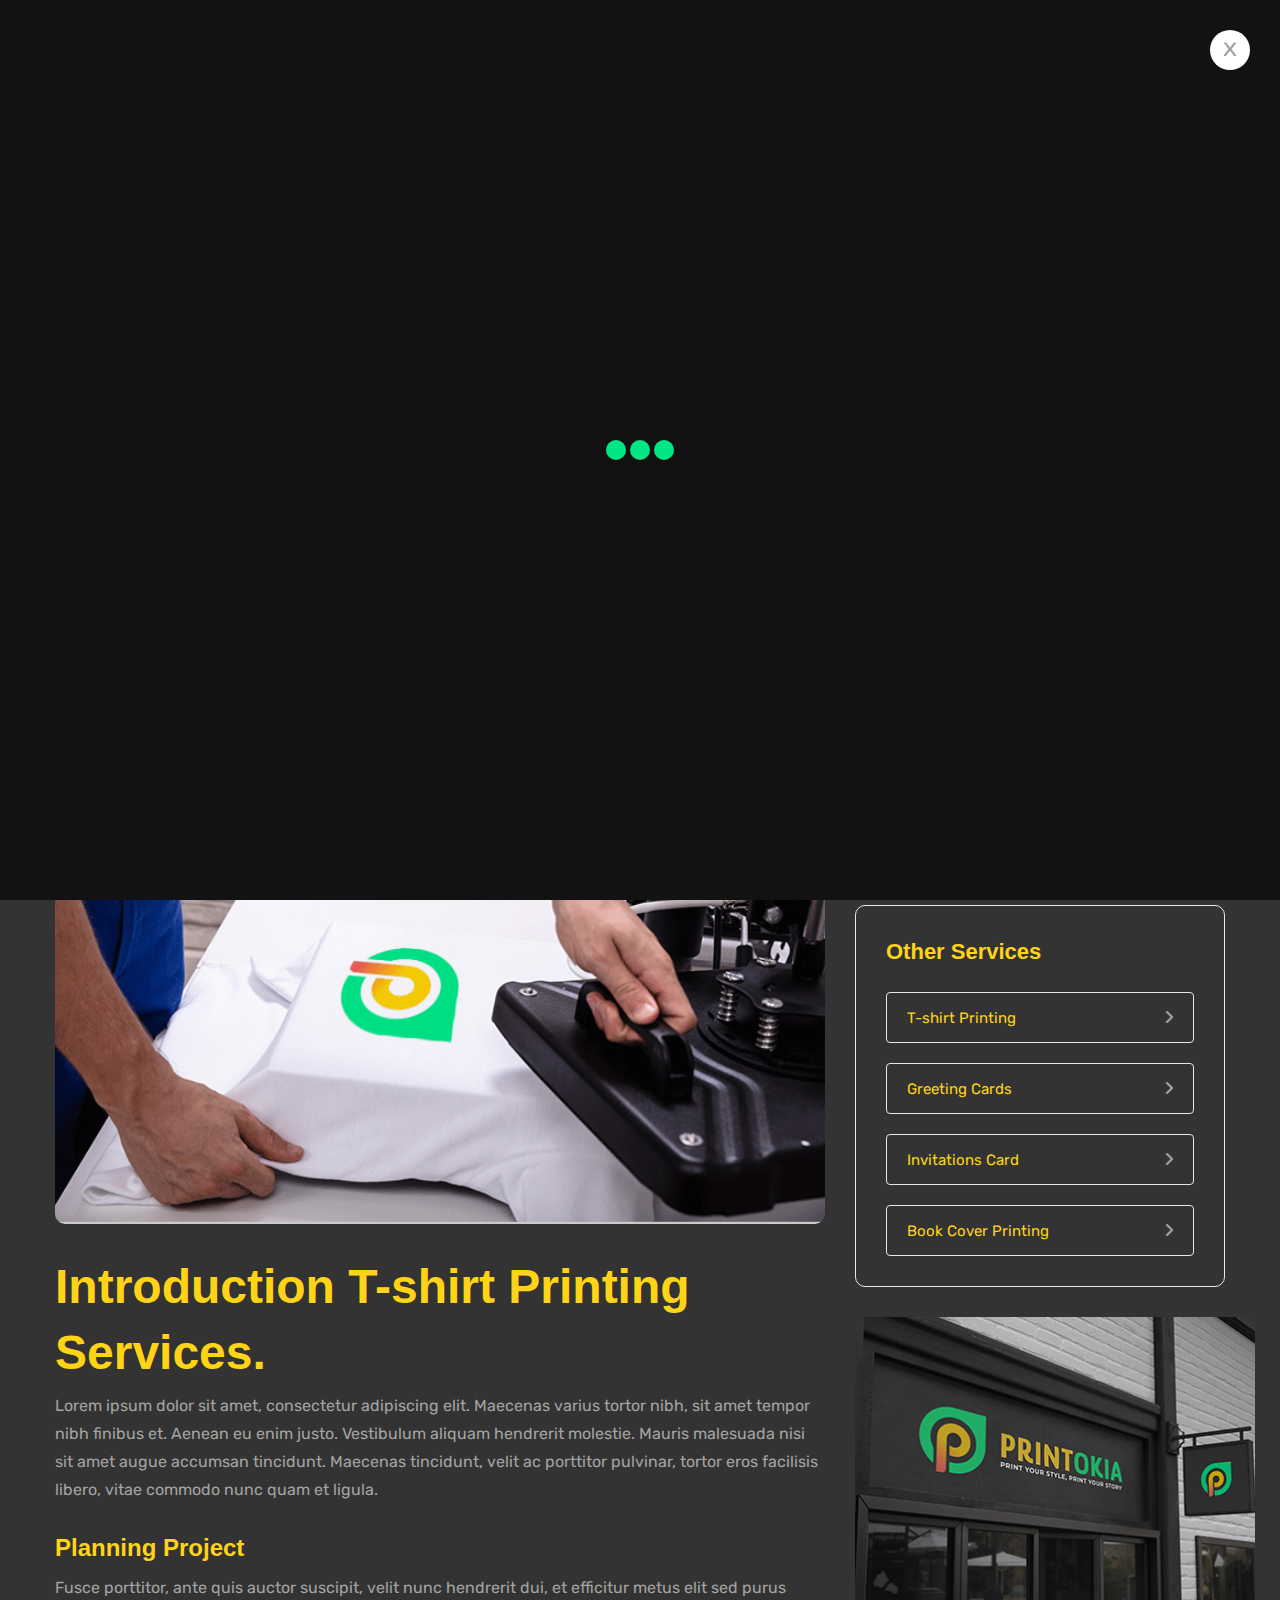
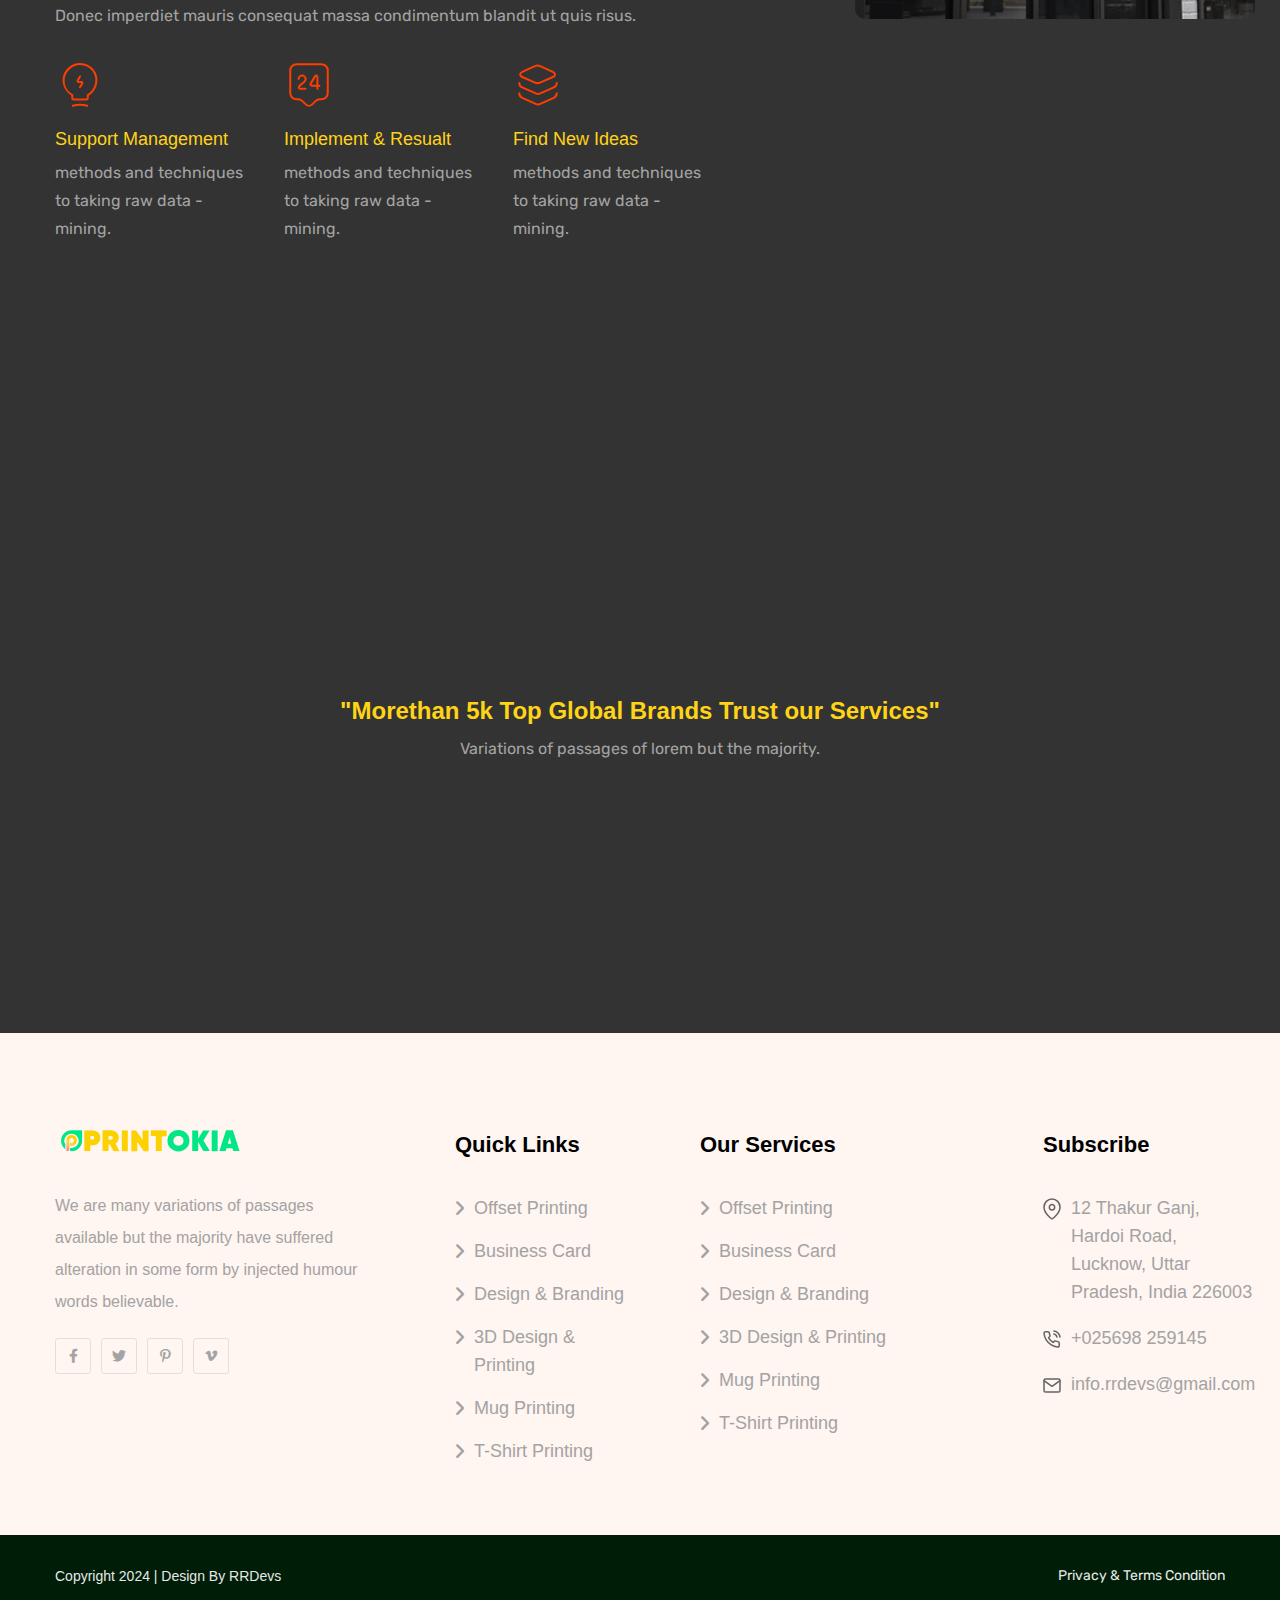
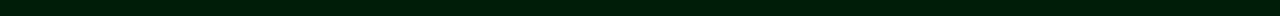
<file: CustomPrinting.html>
<!doctype html>
<html class="no-js" lang="zxx">

<head>
    <meta charset="utf-8">
    <meta http-equiv="x-ua-compatible" content="ie=edge">
    <title>Printokia - Printing & Design Services Company</title>
    <meta name="description" content="">
    <meta name="author" content="soukhinkhan">
    <meta name="viewport" content="width=device-width, initial-scale=1">
    <!-- Place favicon.ico in the root directory -->
    <link rel="shortcut icon" type="image/x-icon" href="assets/imgs/logo/favicon.svg">
    <link rel="preconnect" href="https://fonts.googleapis.com">
    <link rel="preconnect" href="https://fonts.gstatic.com" crossorigin>
    <link href="https://fonts.googleapis.com/css2?family=Sofia&display=swap" rel="stylesheet">
    <!-- CSS here -->
    <link rel="stylesheet" href="assets/css/vendor/bootstrap.min.css">
    <link rel="stylesheet" href="assets/css/vendor/animate.min.css">
     <link rel="stylesheet" href="assets/css/plugins/swiper.min.css">
    <link rel="stylesheet" href="assets/css/vendor/magnific-popup.css">
    <link rel="stylesheet" href="assets/css/vendor/fontawesome-pro.css"> 
    <link rel="stylesheet" href="assets/css/vendor/spacing.css">
    <link rel="stylesheet" href="assets/css/vendor/custom-font.css">
    <link rel="stylesheet" href="assets/css/main.css">
</head>

<body>

<!--[if lte IE 9]>
<p class="browserupgrade">You are using an <strong>outdated</strong> browser. Please <a href="https://browsehappy.com/">upgrade your browser</a> to improve your experience and security.</p>
<![endif]-->

<!-- preloader start -->
<div id="preloader">
    <div class="preloader-close">x</div>
    <div class="sk-three-bounce">
        <div class="sk-child sk-bounce1"></div>
        <div class="sk-child sk-bounce2"></div>
        <div class="sk-child sk-bounce3"></div>
    </div>
</div>
<!-- preloader start -->

<!-- Backtotop start -->
<div class="backtotop-wrap cursor-pointer">
    <svg class="backtotop-circle svg-content" width="100%" height="100%" viewBox="-1 -1 102 102">
        <path d="M50,1 a49,49 0 0,1 0,98 a49,49 0 0,1 0,-98" />
    </svg>
</div>
<!-- Backtotop end -->

<!-- Offcanvas area start -->
<div class="fix">
    <div class="offcanvas__area">
        <div class="offcanvas__wrapper">
            <div class="offcanvas__content">
                <div class="offcanvas__top d-flex justify-content-between align-items-center">
                    <div class="offcanvas__logo">
                        <a href="index.html">
                            <img src="assets/imgs/logo/offcanvas-logo.png" alt="logo not found">
                        </a>
                    </div>
                    <div class="offcanvas__close">
                        <button class="offcanvas-close-icon animation--flip">
                                <span class="offcanvas-m-lines">
                              <span class="offcanvas-m-line line--1"></span><span class="offcanvas-m-line line--2"></span><span class="offcanvas-m-line line--3"></span>
                                </span>
                        </button>
                    </div>
                </div>
                <div class="mobile-menu fix"></div>
                <div class="offcanvas__social">
                    <h3 class="offcanvas__title mb-20">Subscribe & Follow</h3>
                    <ul>
                        <li><a href="https://www.facebook.com/"><i class="fab fa-facebook-f"></i></a></li>
                        <li><a href="https://twitter.com/"><i class="fab fa-twitter"></i></a></li>
                        <li><a href="https://youtube.com/"><i class="fab fa-youtube"></i></a></li>
                        <li><a href="https://linkedin.com/"><i class="fab fa-linkedin"></i></a></li>
                    </ul>
                </div>
                <!-- <div class="offcanvas__btn d-sm-none">
                    <div class="header__btn-wrap">
                        <a class="rr-btn btn-hover-white" href="shop.html">Purchase Now<span><i class="fa-regular fa-angle-right"></i></span></a>
                    </div>
                </div> -->
            </div>
        </div>
    </div>
</div>
<div class="offcanvas__overlay"></div>
<div class="offcanvas__overlay-white"></div>
<!-- Offcanvas area start -->

<!-- Header area start -->
<header>
    <div id="header-sticky" class="header__area header-1 white-bg">
        <div class="header-top inner-page d-none d-md-block">
            <div class="container">
                <div class="top-header__menu-wrapper d-flex justify-content-between align-items-center">
                    <div class="header-top-socail-menu d-flex">
                        <div class="lan-select lan-select-2 header-select">
                            <form>
                                <select id="nice">
                                    <option>English</option>
                                    <option>China</option>
                                    <option>Bangla</option>
                                    <option>Hindi</option>
                                </select>
                            </form>
                        </div>
                        <span><a href="contact.html">Privacy & Policy</a></span>
                        <span><a href="about-us.html">Careers</a></span>
                    </div>
                    <div class="header-top-social d-flex">
                        <a href="https://www.facebook.com/"><i class="fa-brands fa-facebook-f"></i></a>
                        <a href="https://twitter.com/"><i class="fa-brands fa-twitter"></i></a>
                        <a href="https://pinterest.com/"><i class="fa-brands fa-pinterest-p"></i></a>
                        <a href="https://vimeo.com/"><i class="fa-brands fa-vimeo-v"></i></a>
                    </div>
                </div>
            </div>
        </div>
        <div class="container">
            <div class="mega__menu-wrapper p-relative">
                <div class="header__main">
                    <div class="header__left">
                        <div class="header__logo">
                            <a href="index.html">
                                <div class="logo">
                                    <img src="assets/imgs/logo/logo.svg" alt="logo not found">
                                </div>
                            </a>
                        </div>
                    </div>
                    <div class="header__middle">
                        <div class="mean__menu-wrapper d-none d-lg-block">
                            <div class="main-menu">
                                <nav id="mobile-menu" class="mobile-menu">
                                    <ul>
                                        <li>
                                            <a href="index.html">Home</a>
                                        </li>
                                        <li>
                                            <a href="about-us.html">About Us</a>
                                        </li>
                                        <li class="has-dropdown">
                                            <a href="service.html">All Services</a>
                                            <ul class="submenu">
                                                <li class="active"><a href="CustomPrinting.html">Custom Printing</a></li>
                                                <li><a href="BrandingDesign.html">Branding Design</a></li>
                                                <li><a href="CustomGifting.html">Custom Gifts</a></li>
                                            </ul>
                                        </li>
                                        <li>
                                            <a href="portfolio.html">Portfolio</a>
                                        </li>
                                        <!-- <li class="has-dropdown ">
                                            <a href="javascript:void(0)">Pages</a>
                                            <ul class="submenu">
                                                <li><a href="portfolio.html">portfolio</a></li>
                                                <li><a href="portfolio-details.html">portfolio details</a></li>
                                                <li><a href="team.html">our team</a></li>
                                                <li><a href="team-details.html">team details</a></li>
                                                <li><a href="pricing.html">pricing plan</a></li>
                                                <li><a href="shop.html">Shop</a></li>
                                                <li><a href="shop-details.html">shop details</a></li>
                                                <li><a href="wishlist.html">wishlist</a></li>
                                                <li><a href="cart.html">cart</a></li>
                                                <li><a href="checkout.html">checkout</a></li>
                                                <li><a href="sign-up.html">sign up</a></li>
                                                <li><a href="sing-in.html">sign in</a></li>
                                                <li><a href="404.html">404 Page</a></li>
                                            </ul>
                                        </li> -->
                                        <!-- <li class="has-dropdown">
                                            <a href="has-dropdown">News</a>
                                            <ul class="submenu">
                                                <li><a href="blog-grid.html">blog grid</a></li>
                                                <li><a href="blog-details.html">blog details</a></li>
                                            </ul>
                                        </li> -->
                                        <li>
                                            <a href="contact.html">Contact</a>
                                        </li>
                                    </ul>
                                </nav>
                            </div>
                        </div>
                    </div>
                    <div class="header__right">
                        <div class="header__action d-flex align-items-center">
                            <div class="search-icon dl-search-icon gray-color">
                                <svg width="20" height="20" viewBox="0 0 20 20" fill="none" xmlns="http://www.w3.org/2000/svg">
                                    <g opacity="0.7">
                                    <path d="M9 17C13.4183 17 17 13.4183 17 9C17 4.58172 13.4183 1 9 1C4.58172 1 1 4.58172 1 9C1 13.4183 4.58172 17 9 17Z" stroke="#001D08" stroke-width="1.5" stroke-linecap="round" stroke-linejoin="round"/>
                                    <path d="M18.9999 18.9999L14.6499 14.6499" stroke="#001D08" stroke-width="1.5" stroke-linecap="round" stroke-linejoin="round"/>
                                    </g>
                                </svg>                                    
                            </div>
                            <div class="header__btn-wrap d-none d-sm-inline-flex">
                                <a href="contact.html" class="rr-btn">Make An Order</a>
                            </div>
                            <div class="header__hamburger ml-20 d-lg-none">
                                <div class="sidebar__toggle">
                                    <button class="bar-icon">
                                        <span></span>
                                        <span></span>
                                        <span></span>
                                    </button>
                                </div>
                            </div>
                        </div>
                    </div>
                </div>
            </div>
        </div>
    </div>
</header>

<div id="popup-search-box">
    <div class="box-inner-wrap d-flex align-items-center">
        <form id="form" action="#" method="get" role="search">
            <input id="popup-search" type="text" name="s" placeholder="Type keywords here...">
        </form>
        <div class="search-close"><i class="fa-sharp fa-regular fa-xmark"></i></div>
    </div>
</div>
<!-- Header area end -->

<!-- Body main wrapper start -->
<main>

    <div class="breadcrumb__area breadcrumb-space overflow-hidden banner-home-bg ">
        <!-- <div class="banner-home__middel-shape inner-top-shape"></div> -->
        <div class="container">
            <div class="banner-all-shape-wrapper">
                <div class="banner-home__banner-shape-1 first-shape">
                    <img class="upDown-top" src="assets/imgs/banner-1/banner-shape-1.svg" alt="img not found">
                </div>
                <div class="banner-home__banner-shape-2 second-shape">
                    <img class="upDown-bottom" src="assets/imgs/banner-1/banner-shape-2.svg" alt="img not found">
                </div>
                <div class="right-shape">
                    <img class="zooming" src="assets/imgs/inner-img/inner-right-shape.svg" alt="img not found">
                </div>
            </div>
            <div class="row align-items-center justify-content-between">
                <div class="col-12">
                    <div class="breadcrumb__content text-center">
                        <div class="breadcrumb__title-wrapper mb-15 mb-sm-10 mb-xs-5">
                            <h1 class="breadcrumb__title color-white wow fadeIn animated" data-wow-delay=".1s">Services Details</h1>
                        </div>
                        <div class="breadcrumb__menu wow fadeIn animated" data-wow-delay=".5s">
                            <nav>
                                <ul>
                                    <li><span><a href="index.html">Home</a></span></li>
                                    <li class="active"><span>Services Details</span></li>
                                </ul>
                            </nav>
                        </div>
                    </div>
                </div>
            </div>
        </div>
    </div>

    <!-- service details area start -->
    <section class="section-space service-details__area">
        <div class="container">
            <div class="row">
                <div class="col-xl-8">
                    <div class="service-details-content">
                        <div class="service-details-content-thumb mb-30">
                             <img src="assets/imgs/service-details/service-details-first-img.png" alt="image not found" class="img-fluid">
                        </div>

                        <h2 class="service-details-content-title">Introduction T-shirt Printing Services.</h2>

                        <p>Lorem ipsum dolor sit amet, consectetur adipiscing elit. Maecenas varius tortor nibh, sit amet tempor nibh finibus et. Aenean eu enim justo. Vestibulum aliquam hendrerit molestie. Mauris malesuada nisi sit amet augue accumsan tincidunt. Maecenas tincidunt, velit ac porttitor pulvinar, tortor eros facilisis libero, vitae commodo nunc quam et ligula.</p>

                        <h4>Planning Project</h4>
                        <p>Fusce porttitor, ante quis auctor suscipit, velit nunc hendrerit dui, et efficitur metus elit sed purus Donec imperdiet mauris consequat massa condimentum blandit ut quis risus.</p>

                        <div class="service-details-content-card-wrapper d-flex flex-column flex-sm-row mt-30">
                            <div class="service-details-content-card-wrapper-text">
                                <svg width="50" height="50" viewBox="0 0 50 50" fill="none">
                                    <path d="M25.0001 16.4375L22.771 20.3125C22.271 21.1667 22.6876 21.875 23.6668 21.875H26.3126C27.3126 21.875 27.7085 22.5833 27.2085 23.4375L25.0001 27.3125" stroke="#FF3D00" stroke-width="2" stroke-linecap="round" stroke-linejoin="round"/>
                                    <path d="M17.2926 37.5834V35.1667C12.501 32.2709 8.56348 26.625 8.56348 20.625C8.56348 10.3125 18.0426 2.22921 28.751 4.56254C33.4593 5.60421 37.5843 8.72921 39.7301 13.0417C44.0843 21.7917 39.501 31.0834 32.7718 35.1459V37.5625C32.7718 38.1667 33.001 39.5625 30.7718 39.5625H19.2926C17.001 39.5834 17.2926 38.6875 17.2926 37.5834Z" stroke="#FF3D00" stroke-width="2" stroke-linecap="round" stroke-linejoin="round"/>
                                    <path d="M17.709 45.833C22.4798 44.4788 27.5215 44.4788 32.2923 45.833" stroke="#FF3D00" stroke-width="2" stroke-linecap="round" stroke-linejoin="round"/>
                                </svg>

                                <h5>Support Management</h5>
                                <p>methods and techniques to taking raw data - mining.</p>
                            </div>
                            <div class="service-details-content-card-wrapper-text">
                                <svg width="50" height="50" viewBox="0 0 50 50" fill="none">
                                    <path d="M37.5 39.2916H35.9167C34.25 39.2916 32.6667 39.9374 31.5 41.1041L27.9375 44.6251C26.3125 46.2292 23.6667 46.2292 22.0417 44.6251L18.4792 41.1041C17.3125 39.9374 15.7083 39.2916 14.0625 39.2916H12.5C9.04167 39.2916 6.25 36.5208 6.25 33.1042V10.3749C6.25 6.95827 9.04167 4.1875 12.5 4.1875H37.5C40.9583 4.1875 43.75 6.95827 43.75 10.3749V33.1042C43.75 36.5 40.9583 39.2916 37.5 39.2916Z" stroke="#FF3D00" stroke-width="2" stroke-miterlimit="10" stroke-linecap="round" stroke-linejoin="round"/>
                                    <path d="M14.584 19.0835C14.584 17.146 16.1673 15.5625 18.1048 15.5625C20.0423 15.5625 21.6257 17.146 21.6257 19.0835C21.6257 23.0001 16.0631 23.4168 14.834 27.146C14.584 27.9168 15.2298 28.6876 16.0423 28.6876H21.6257" stroke="#FF3D00" stroke-width="2" stroke-linecap="round" stroke-linejoin="round"/>
                                    <path d="M33.4169 28.6666V16.7709C33.4169 16.2292 33.0627 15.7499 32.5419 15.6041C32.0211 15.4583 31.4586 15.6666 31.1669 16.1249C29.6669 18.5416 28.0419 21.2916 26.6252 23.7083C26.3961 24.1041 26.3961 24.625 26.6252 25.0208C26.8544 25.4166 27.2919 25.6665 27.7711 25.6665H35.4169" stroke="#FF3D00" stroke-width="2" stroke-linecap="round" stroke-linejoin="round"/>
                                    </svg>                                    

                                <h5>Implement & Resualt</h5>
                                <p>methods and techniques to taking raw data - mining.</p>
                            </div>
                            <div class="service-details-content-card-wrapper-text">
                                <svg width="50" height="50" viewBox="0 0 50 50" fill="none" xmlns="http://www.w3.org/2000/svg">
                                    <path d="M27.1035 6.08301L39.3952 11.5413C42.9368 13.1038 42.9368 15.6872 39.3952 17.2497L27.1035 22.708C25.7077 23.333 23.416 23.333 22.0202 22.708L9.72852 17.2497C6.18685 15.6872 6.18685 13.1038 9.72852 11.5413L22.0202 6.08301C23.416 5.45801 25.7077 5.45801 27.1035 6.08301Z" stroke="#FF3D00" stroke-width="2" stroke-linecap="round" stroke-linejoin="round"/>
                                    <path d="M6.25 22.9165C6.25 24.6665 7.5625 26.6873 9.16667 27.3957L23.3125 33.6873C24.3958 34.1665 25.625 34.1665 26.6875 33.6873L40.8333 27.3957C42.4375 26.6873 43.75 24.6665 43.75 22.9165" stroke="#FF3D00" stroke-width="2" stroke-linecap="round" stroke-linejoin="round"/>
                                    <path d="M6.25 33.3335C6.25 35.271 7.39583 37.021 9.16667 37.8127L23.3125 44.1043C24.3958 44.5835 25.625 44.5835 26.6875 44.1043L40.8333 37.8127C42.6042 37.021 43.75 35.271 43.75 33.3335" stroke="#FF3D00" stroke-width="2" stroke-linecap="round" stroke-linejoin="round"/>
                                    </svg>
                                    

                                <h5>Find New Ideas</h5>
                                <p>methods and techniques to taking raw data - mining.</p>
                            </div>
                        </div>
                    </div>
                    <div class="content-area pt-70">
                        <div class="faq">
                            <div id="faq" class="accordion">
                                <div class="card wow fadeInLeft animated" data-wow-delay=".2s">
                                    <div class="card-header">
                                        <button class="card-link" data-bs-toggle="collapse" data-bs-target="#faq-1">
                                            Appropriate For Your Specific Business
                                        </button>
                                    </div>
                                    <div id="faq-1" class="collapse" data-bs-parent="#faq">
                                        <div class="card-body">
                                            <p>The other hand we denounce with righteou indg ation and dislike men who are so beguiled and demorali ed by the of pleasure of the moment. Dislike men who are so beguiled demoraliz worlds.</p>
                                        </div>
                                    </div>
                                </div>
                                <div class="card wow fadeInLeft animated" data-wow-delay=".3s">
                                    <div class="card-header">
                                        <button class="card-link" data-bs-toggle="collapse" data-bs-target="#faq-2">
                                            Design & Development Troubleshooting
                                        </button>
                                    </div>
                                    <div id="faq-2" class="collapse" data-bs-parent="#faq">
                                        <div class="card-body">
                                            <p>The other hand we denounce with righteou indg ation and dislike men who are so beguiled and demorali ed by the of pleasure of the moment. Dislike men who are so beguiled demoraliz worlds.</p>
                                        </div>
                                    </div>
                                </div>
                                <div class="card wow fadeInLeft animated" data-wow-delay=".4s">
                                    <div class="card-header">
                                        <button class="card-link" data-bs-toggle="collapse" data-bs-target="#faq-3">
                                            Online Support & Action
                                        </button>
                                    </div>
                                    <div id="faq-3" class="collapse" data-bs-parent="#faq">
                                        <div class="card-body">
                                            <p>The other hand we denounce with righteou indg ation and dislike men who are so beguiled and demorali ed by the of pleasure of the moment. Dislike men who are so beguiled demoraliz worlds.</p>
                                        </div>
                                    </div>
                                </div>
                            </div>
                        </div>
                    </div>
                </div>
                <div class="col-xl-4">
                    <div class="service-details-right">
                        <div class="service-details-righ-widget">
                            <h5 class="title">Search Here</h5>

                            <div class="search">
                                <div class="search-bar d-flex">
                                    <button><svg xmlns="http://www.w3.org/2000/svg" width="16" height="16" viewBox="0 0 16 16" fill="none">
                                        <path d="M7.22221 13.4444C10.6586 13.4444 13.4444 10.6586 13.4444 7.22221C13.4444 3.78578 10.6586 1 7.22221 1C3.78578 1 1 3.78578 1 7.22221C1 10.6586 3.78578 13.4444 7.22221 13.4444Z" stroke="#525257" stroke-width="1.5" stroke-linecap="round" stroke-linejoin="round"/>
                                        <path d="M15.0005 15L11.6172 11.6167" stroke="#525257" stroke-width="1.5" stroke-linecap="round" stroke-linejoin="round"/>
                                    </svg></button>
                                    <input type="text" id="search" placeholder="Search">
                                </div>
                            </div>
                        </div>
                        <div class="service-details-righ-widget mt-30">
                            <h5 class="title">Other Services</h5>

                            <div class="search">
                                <a href="service-details.html">
                                    <div class="search-bar main-search d-flex mb-20">
                                        <h6>T-shirt Printing</h6>
                                        <span>
                                            <i class="fa-solid fa-angle-right"></i>
                                        </span>
                                    </div>
                                </a>
                                <a href="service-details.html">
                                    <div class="search-bar main-search d-flex mb-20">
                                        <h6>Greeting Cards</h6>
                                        <span>
                                            <i class="fa-solid fa-angle-right"></i>
                                        </span>
                                    </div>
                                </a>
                                <a href="service-details.html">
                                    <div class="search-bar main-search d-flex mb-20">
                                        <h6>Invitations Card</h6>
                                        <span>
                                            <i class="fa-solid fa-angle-right"></i>
                                        </span>
                                    </div>
                                </a>
                                <a href="service-details.html">
                                    <div class="search-bar main-search d-flex">
                                        <h6>Book Cover Printing</h6>
                                        <span>
                                            <i class="fa-solid fa-angle-right"></i>
                                        </span>
                                    </div>
                                </a>
                            </div>
                        </div>
                        <div class="bottom-img position-relative mt-30">
                            <a href="assets/imgs/service-details/right-big-img.png" class="our-gallery__item sidebar-gallery__item popup-image wow fadeIn animated" data-wow-delay=".5s">
                                <div class="middel-icon">
                                    <i class="fa-solid fa-plus"></i>
                                </div>
                            </a>
                            <img src="assets/imgs/service-details/right-img.png" alt="img not found">
                        </div>
                    </div>
                </div>
            </div>
        </div>
    </section>
    <!-- service details area end -->

    <!-- Brand area start -->
    <section class="main-brand__area">
        <div class="brand__area pb-120">
            <div class="container">
                <div class="row">
                    <div class="main-brand__tittle-wrapper text-center mb-40">
                        <h4 class="main-brand__tittle-wrapper-title">"Morethan 5k Top Global Brands Trust our Services"</h4>
                        <p class="main-brand__tittle-wrapper-subtitle">Variations of passages of lorem but the majority.</p>
                    </div>
                </div>
                <div class="row">
                    <div class="col-12">
                        <div class="swiper brand__active wow fadeIn" data-wow-delay=".3s">
                            <div class="swiper-wrapper">
                                <div class="swiper-slide">
                                    <div class="brand__item text-center  wow fadeIn animated" data-wow-delay=".1s">
                                        <div class="brand__thumb">
                                            <img class="img-fluid" src="assets/imgs/brands/home2-companey-brands-img-1.png" alt="image not found">
                                        </div>
                                    </div>
                                </div>
                                <div class="swiper-slide">
                                    <div class="brand__item text-center  wow fadeIn animated" data-wow-delay=".2s">
                                        <div class="brand__thumb">
                                            <img class="img-fluid" src="assets/imgs/brands/home2-companey-brands-img-2.png" alt="image not found">
                                        </div>
                                    </div>
                                </div>
                                <div class="swiper-slide">
                                    <div class="brand__item text-center  wow fadeIn animated" data-wow-delay=".3s">
                                        <div class="brand__thumb">
                                            <img class="img-fluid" src="assets/imgs/brands/home2-companey-brands-img-3.png" alt="image not found">
                                        </div>
                                    </div>
                                </div>
                                <div class="swiper-slide">
                                    <div class="brand__item text-center  wow fadeIn animated" data-wow-delay=".4s">
                                        <div class="brand__thumb">
                                            <img class="img-fluid" src="assets/imgs/brands/home2-companey-brands-img-4.png" alt="image not found">
                                        </div>
                                    </div>
                                </div>
                                <div class="swiper-slide">
                                    <div class="brand__item text-center  wow fadeIn animated" data-wow-delay=".5s">
                                        <div class="brand__thumb">
                                            <img class="img-fluid" src="assets/imgs/brands/home2-companey-brands-img-5.png" alt="image not found">
                                        </div>
                                    </div>
                                </div>
                            </div>
                        </div>
                    </div>
                </div>
            </div>
        </div>
    </section>
    <!-- Brand area end -->
    
</main>



<!-- Footer area start -->
<footer>
    <section class="footer__area-common background overflow-hidden position-relative z-1">
        <div class="container">
            <div class="row mb-minus-40 footer-wrap">
                <div class="col-lg-4">
                    <div class="footer__widget footer__widget-item-1">
                    <div class="footer__logo mb-20">
                        <a href="index-3.html">
                            <img src="assets/imgs/footer/logo.svg" alt="logo not found">
                        </a>
                    </div>
                    <div class="footer__content">
                        <p>We are many variations of passages available but the majority have suffered alteration in some form by injected humour words believable.</p>
                    </div>

                    <div class="footer__social mt-20">
                        <a href="https://www.facebook.com/"><i class="fab fa-facebook-f"></i></a>
                        <a href="https://twitter.com/"><i class="fab fa-twitter"></i></a>
                        <a href="https://www.pinterest.com/"><i class="fa-brands fa-pinterest-p"></i></a>
                        <a href="https://vimeo.com/"><i class="fa-brands fa-vimeo-v"></i></a>
                    </div>
                </div>
                </div>

                <div class="col-lg-2 col-md-3 col-sm-6">
                    <div class="footer__widget footer__widget-item-2">
                    <div class="footer__widget-title">
                        <h4>Quick Links</h4>
                    </div>
                    <div class="footer__link">
                        <ul>
                            <li><a href="about-us.html"><i class="fa-solid fa-angle-right"></i>Offset Printing</a></li>
                                <li><a href="about-us.html"><i class="fa-solid fa-angle-right"></i>Business Card</a></li>
                                <li><a href="about-us.html"><i class="fa-solid fa-angle-right"></i>Design & Branding</a></li>
                                <li><a href="about-us.html"><i class="fa-solid fa-angle-right"></i>3D Design & Printing</a></li>
                                <li><a href="about-us.html"><i class="fa-solid fa-angle-right"></i>Mug Printing</a></li>
                                <li><a href="about-us.html"><i class="fa-solid fa-angle-right"></i>T-Shirt Printing</a>
                            </li>
                        </ul>
                    </div>
                </div>
                </div>

                <div class="col-lg-3 col-md-3 col-sm-6">
                    <div class="footer__widget footer__widget-item-3">
                    <div class="footer__widget-title">
                        <h4>Our Services</h4>
                    </div>
                    <div class="footer__link">
                        <ul>
                            <li><a href="about-us.html"><i class="fa-solid fa-angle-right"></i>Offset Printing</a></li>
                            <li><a href="about-us.html"><i class="fa-solid fa-angle-right"></i>Business Card</a></li>
                            <li><a href="about-us.html"><i class="fa-solid fa-angle-right"></i>Design & Branding</a></li>
                            <li><a href="about-us.html"><i class="fa-solid fa-angle-right"></i>3D Design & Printing</a></li>
                            <li><a href="about-us.html"><i class="fa-solid fa-angle-right"></i>Mug Printing</a></li>
                            <li><a href="about-us.html"><i class="fa-solid fa-angle-right"></i>T-Shirt Printing</a>
                        </li>
                        </ul>
                    </div>
                </div>
                </div>

                <div class="col-lg-3 col-md-6">
                    <div class="footer__widget footer__widget-item-4">
                        <div class="footer__widget-title">
                            <h4>Subscribe</h4>
                        </div>

                        <div class="footer__subscribe subscribe-2 d-flex mt-15">
                            <ul>
                                <li>
                                    <a href="https://www.google.com/maps">
                                        <span>
                                            <svg xmlns="http://www.w3.org/2000/svg" width="18" height="22" viewBox="0 0 18 22" fill="none">
                                                <path d="M17 9.18182C17 15.5455 9 21 9 21C9 21 1 15.5455 1 9.18182C1 7.01187 1.84285 4.93079 3.34315 3.3964C4.84344 1.86201 6.87827 1 9 1C11.1217 1 13.1566 1.86201 14.6569 3.3964C16.1571 4.93079 17 7.01187 17 9.18182Z" stroke="#646464" stroke-width="1.5" stroke-linecap="round" stroke-linejoin="round"/>
                                                <path d="M8.99967 11.909C10.4724 11.909 11.6663 10.688 11.6663 9.18174C11.6663 7.67551 10.4724 6.45447 8.99967 6.45447C7.52692 6.45447 6.33301 7.67551 6.33301 9.18174C6.33301 10.688 7.52692 11.909 8.99967 11.909Z" stroke="#646464" stroke-width="1.5" stroke-linecap="round" stroke-linejoin="round"/>
                                            </svg>
                                        </span>
                                        12 Thakur Ganj, Hardoi Road, Lucknow, Uttar Pradesh, India 226003
                                    </a>
                                </li>
                                <li class="gap-10">
                                    <a href="tel:025698259145">
                                        <span>
                                            <svg xmlns="http://www.w3.org/2000/svg" width="18" height="18" viewBox="0 0 18 18" fill="none">
                                                <path d="M10.9104 4.05809C11.6586 4.20378 12.3462 4.56898 12.8852 5.10696C13.4242 5.64494 13.7901 6.33121 13.9361 7.07795M10.9104 1C12.4648 1.17235 13.9143 1.8671 15.0209 2.97018C16.1275 4.07326 16.8254 5.5191 17 7.0703M16.234 13.1712V15.4648C16.2349 15.6777 16.1912 15.8884 16.1057 16.0835C16.0203 16.2786 15.8949 16.4537 15.7377 16.5977C15.5805 16.7416 15.3949 16.8512 15.1928 16.9194C14.9908 16.9876 14.7766 17.013 14.5642 16.9938C12.2071 16.7382 9.94297 15.9343 7.95371 14.6467C6.10295 13.4729 4.53384 11.9068 3.35779 10.0596C2.06326 8.0651 1.25765 5.79431 1.00622 3.43118C0.987076 3.21976 1.01225 3.00669 1.08014 2.80551C1.14802 2.60434 1.25713 2.41948 1.40052 2.2627C1.54391 2.10592 1.71843 1.98066 1.91298 1.89489C2.10753 1.80912 2.31785 1.76472 2.53053 1.76452H4.82849C5.20022 1.76087 5.56061 1.89226 5.84247 2.13419C6.12433 2.37613 6.30843 2.71211 6.36046 3.0795C6.45745 3.81349 6.63732 4.53418 6.89665 5.22781C6.99971 5.50145 7.02201 5.79884 6.96092 6.08474C6.89983 6.37065 6.7579 6.63308 6.55195 6.84095L5.57915 7.81189C6.66958 9.7259 8.25739 11.3107 10.1751 12.399L11.1479 11.4281C11.3561 11.2225 11.6191 11.0809 11.9055 11.0199C12.192 10.9589 12.4899 10.9812 12.7641 11.084C13.4591 11.3429 14.1811 11.5224 14.9165 11.6192C15.2886 11.6716 15.6284 11.8587 15.8713 12.1448C16.1143 12.431 16.2433 12.7962 16.234 13.1712Z" stroke="#646464" stroke-width="1.5" stroke-linecap="round" stroke-linejoin="round"/>
                                            </svg>
                                        </span>
                                        
                                    </a>
                                    <a href="tel:025698259145">+025698 259145</a>
                                </li>
                                <li>
                                    <a href="mailto:rrdevs@gmail.com">
                                        <span>
                                            <svg xmlns="http://www.w3.org/2000/svg" width="18" height="15" viewBox="0 0 18 15" fill="none">
                                                <path d="M2.6 1H15.4C16.28 1 17 1.73125 17 2.625V12.375C17 13.2688 16.28 14 15.4 14H2.6C1.72 14 1 13.2688 1 12.375V2.625C1 1.73125 1.72 1 2.6 1Z" stroke="#646464" stroke-width="1.5" stroke-linecap="round" stroke-linejoin="round"/>
                                                <path d="M17 2.62512L9 8.31262L1 2.62512" stroke="#646464" stroke-width="1.5" stroke-linecap="round" stroke-linejoin="round"/>
                                            </svg>
                                        </span>
                                        <span>info.rrdevs@gmail.com</span>
                                    </a>
                                </li>
                            </ul>
                        </div>
                    </div>
                </div>
            </div>
        </div>

        <div class="footer__bottom-wrapper footer__bottom-home-1-bg">
            <div class="container">
                <div class="footer__bottom">
                    <div class="footer__copyright">
                        <p>Copyright 2024 | Design By <a href="http://rrdevs.net">RRDevs</a></p>
                    </div>

                    <div class="footer__copyright-menu">
                        <ul>
                            <li><a href="about-us.html">Privacy & Terms Condition</a></li>
                        </ul>
                    </div>
                </div>
            </div>
        </div>
    </section>
</footer>
<!-- Footer area end -->



<!-- JS here -->
<script src="assets/js/vendor/jquery-3.6.0.min.js"></script>
<script src="assets/js/plugins/waypoints.min.js"></script>
<script src="assets/js/vendor/bootstrap.bundle.min.js"></script>
<script src="assets/js/plugins/meanmenu.min.js"></script>
<script src="assets/js/plugins/swiper.min.js"></script>
<script src="assets/js/plugins/wow.js"></script>
<script src="assets/js/vendor/magnific-popup.min.js"></script>
<script src="assets/js/vendor/type.js"></script>
<script src="assets/js/plugins/counterup.js"></script>
<script src="assets/js/plugins/nice-select.min.js"></script>
<script src="assets/js/vendor/jquery-ui.min.js"></script>
<script src="assets/js/plugins/parallax-scroll.js"></script>
<script src="assets/js/plugins/jquery.countdown.min.js"></script>
<script src="assets/js/plugins/isotope-docs.min.js"></script>
<script src="assets/js/vendor/ajax-form.js"></script>
<script src="assets/js/plugins/slick.min.js"></script>
<script src="assets/js/main.js"></script>
</body>

</html>
</file>
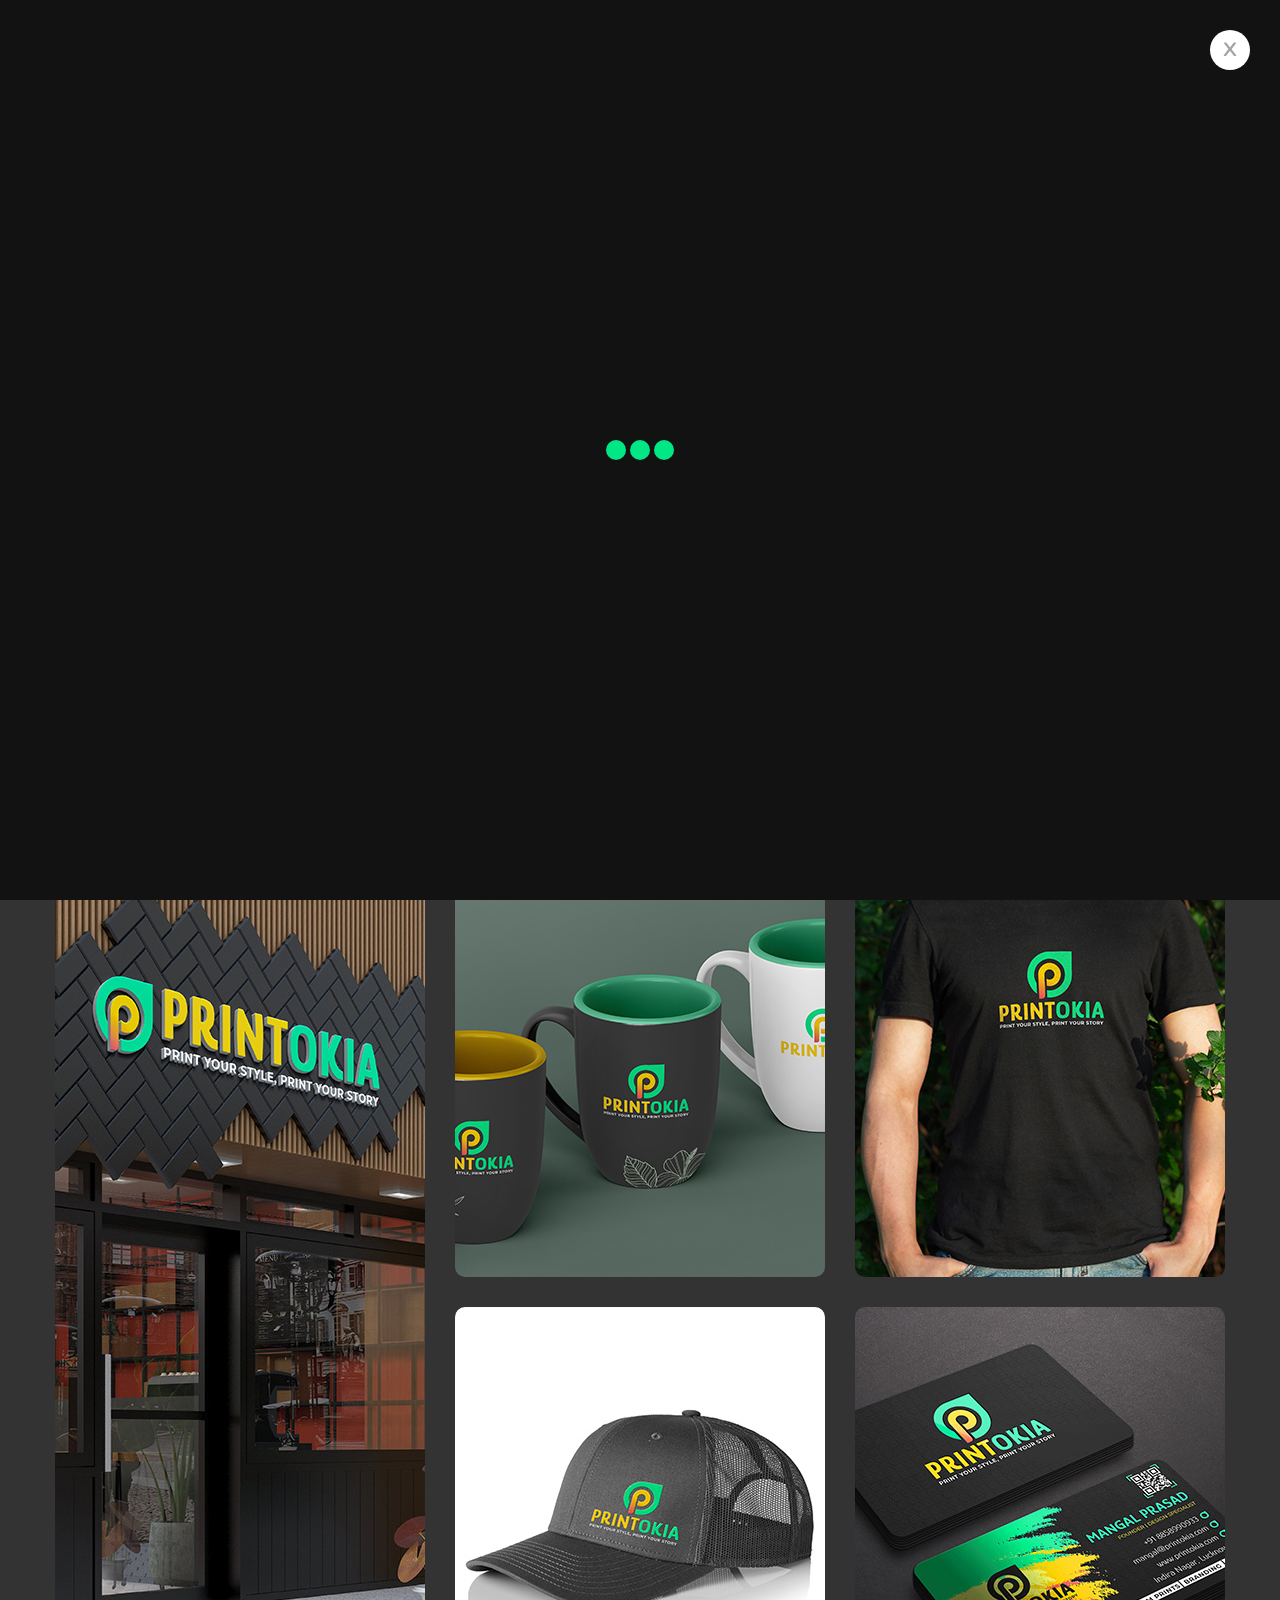
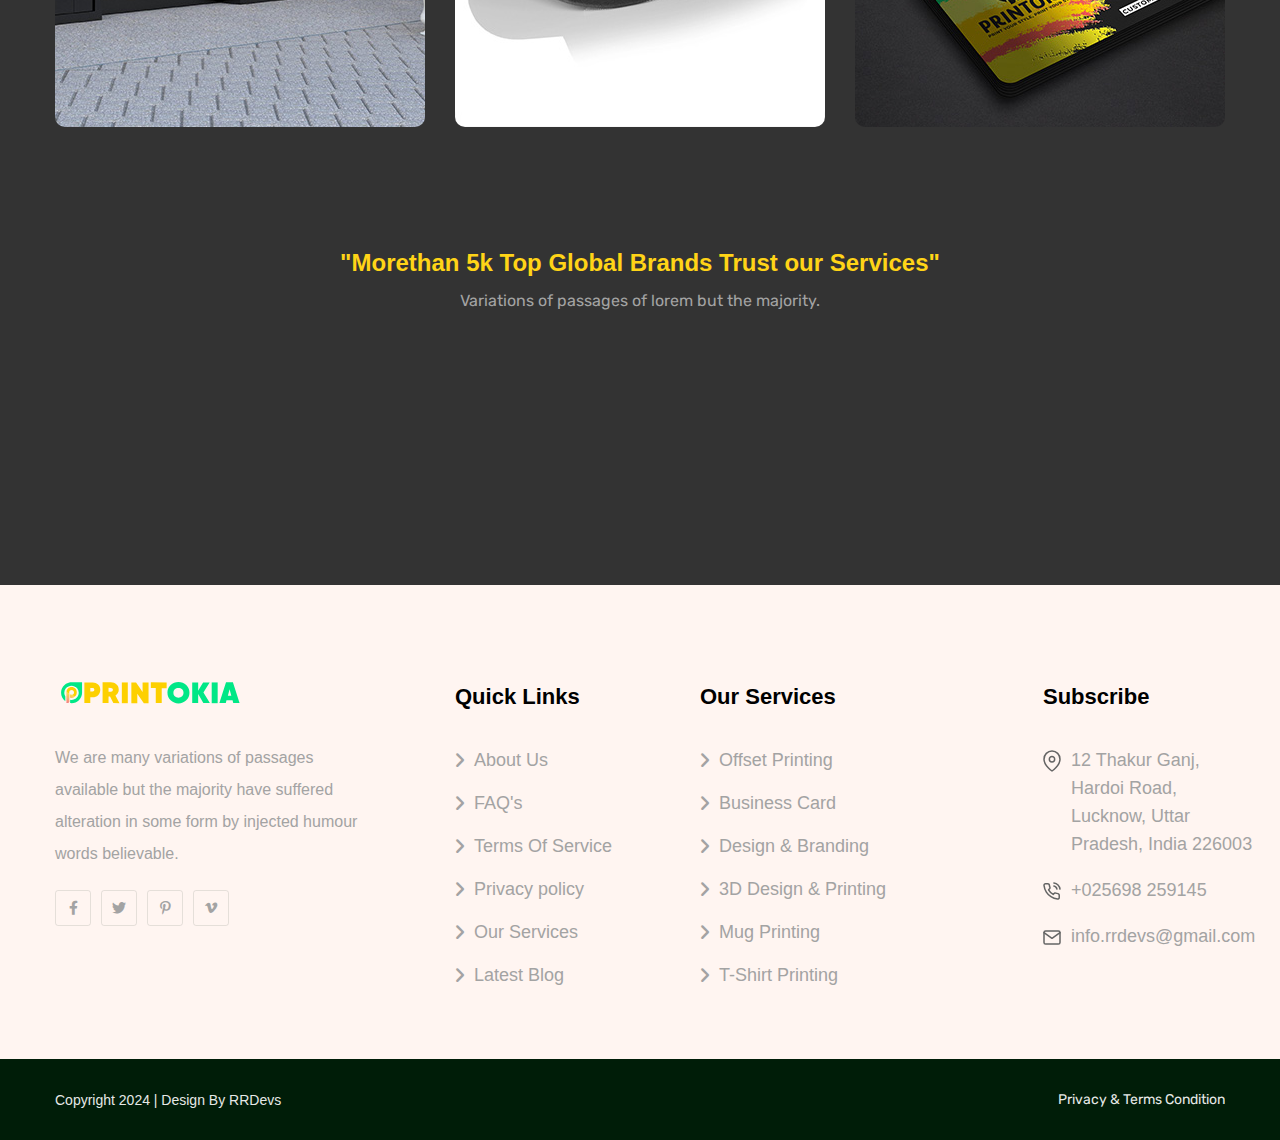
<file: portfolio.html>
<!doctype html>
<html class="no-js" lang="zxx">

<head>
    <meta charset="utf-8">
    <meta http-equiv="x-ua-compatible" content="ie=edge">
    <title>Printokia - Printing & Design Services Company</title>
    <meta name="description" content="">
    <meta name="author" content="soukhinkhan">
    <meta name="viewport" content="width=device-width, initial-scale=1">
    <!-- Place favicon.ico in the root directory -->
    <link rel="shortcut icon" type="image/x-icon" href="assets/imgs/logo/favicon.svg">
    <link rel="preconnect" href="https://fonts.googleapis.com">
    <link rel="preconnect" href="https://fonts.gstatic.com" crossorigin>
    <link href="https://fonts.googleapis.com/css2?family=Sofia&display=swap" rel="stylesheet">
    <!-- CSS here -->
    <link rel="stylesheet" href="assets/css/vendor/bootstrap.min.css">
    <link rel="stylesheet" href="assets/css/vendor/animate.min.css">
    <link rel="stylesheet" href="assets/css/plugins/swiper.min.css">
    <link rel="stylesheet" href="assets/css/vendor/magnific-popup.css">
    <link rel="stylesheet" href="assets/css/vendor/fontawesome-pro.css"> 
    <link rel="stylesheet" href="assets/css/vendor/spacing.css">
    <link rel="stylesheet" href="assets/css/vendor/custom-font.css">
    <link rel="stylesheet" href="assets/css/main.css">
</head>

<body>

<!--[if lte IE 9]>
<p class="browserupgrade">You are using an <strong>outdated</strong> browser. Please <a href="https://browsehappy.com/">upgrade your browser</a> to improve your experience and security.</p>
<![endif]-->

<!-- preloader start -->
<div id="preloader">
    <div class="preloader-close">x</div>
    <div class="sk-three-bounce">
        <div class="sk-child sk-bounce1"></div>
        <div class="sk-child sk-bounce2"></div>
        <div class="sk-child sk-bounce3"></div>
    </div>
</div>
<!-- preloader start -->

<!-- Backtotop start -->
<div class="backtotop-wrap cursor-pointer">
    <svg class="backtotop-circle svg-content" width="100%" height="100%" viewBox="-1 -1 102 102">
        <path d="M50,1 a49,49 0 0,1 0,98 a49,49 0 0,1 0,-98" />
    </svg>
</div>
<!-- Backtotop end -->

<!-- Offcanvas area start -->
<div class="fix">
    <div class="offcanvas__area">
        <div class="offcanvas__wrapper">
            <div class="offcanvas__content">
                <div class="offcanvas__top d-flex justify-content-between align-items-center">
                    <div class="offcanvas__logo">
                        <a href="index.html">
                            <img src="assets/imgs/logo/offcanvas-logo.png" alt="logo not found">
                        </a>
                    </div>
                    <div class="offcanvas__close">
                        <button class="offcanvas-close-icon animation--flip">
                                <span class="offcanvas-m-lines">
                              <span class="offcanvas-m-line line--1"></span><span class="offcanvas-m-line line--2"></span><span class="offcanvas-m-line line--3"></span>
                                </span>
                        </button>
                    </div>
                </div>
                <div class="mobile-menu fix"></div>
                <div class="offcanvas__social">
                    <h3 class="offcanvas__title mb-20">Subscribe & Follow</h3>
                    <ul>
                        <li><a href="https://www.facebook.com/"><i class="fab fa-facebook-f"></i></a></li>
                        <li><a href="https://twitter.com/"><i class="fab fa-twitter"></i></a></li>
                        <li><a href="https://youtube.com/"><i class="fab fa-youtube"></i></a></li>
                        <li><a href="https://linkedin.com/"><i class="fab fa-linkedin"></i></a></li>
                    </ul>
                </div>
                <!-- <div class="offcanvas__btn d-sm-none">
                    <div class="header__btn-wrap">
                        <a class="rr-btn btn-hover-white" href="shop.html">Purchase Now<span><i class="fa-regular fa-angle-right"></i></span></a>
                    </div>
                </div> -->
            </div>
        </div>
    </div>
</div>
<div class="offcanvas__overlay"></div>
<div class="offcanvas__overlay-white"></div>
<!-- Offcanvas area start -->

<!-- Header area start -->
<header>
    <div id="header-sticky" class="header__area header-1 white-bg">
        <div class="header-top inner-page d-none d-md-block">
            <div class="container">
                <div class="top-header__menu-wrapper d-flex justify-content-between align-items-center">
                    <div class="header-top-socail-menu d-flex">
                        <div class="lan-select lan-select-2 header-select">
                            <form>
                                <select id="nice">
                                    <option>English</option>
                                    <option>China</option>
                                    <option>Bangla</option>
                                    <option>Hindi</option>
                                </select>
                            </form>
                        </div>
                        <span><a href="contact.html">Privacy & Policy</a></span>
                        <span><a href="about-us.html">Careers</a></span>
                    </div>
                    <div class="header-top-social d-flex">
                        <a href="https://www.facebook.com/"><i class="fa-brands fa-facebook-f"></i></a>
                        <a href="https://twitter.com/"><i class="fa-brands fa-twitter"></i></a>
                        <a href="https://pinterest.com/"><i class="fa-brands fa-pinterest-p"></i></a>
                        <a href="https://vimeo.com/"><i class="fa-brands fa-vimeo-v"></i></a>
                    </div>
                </div>
            </div>
        </div>
        <div class="container">
            <div class="mega__menu-wrapper p-relative">
                <div class="header__main">
                    <div class="header__left">
                        <div class="header__logo">
                            <a href="index.html">
                                <div class="logo">
                                    <img src="assets/imgs/logo/logo.svg" alt="logo not found">
                                </div>
                            </a>
                        </div>
                    </div>
                    <div class="header__middle">
                        <div class="mean__menu-wrapper d-none d-lg-block">
                            <div class="main-menu">
                                <nav id="mobile-menu" class="mobile-menu">
                                    <ul>
                                        <li>
                                            <a href="index.html">Home</a>
                                        </li>
                                        <li>
                                            <a href="about-us.html">About Us</a>
                                        </li>
                                        <li class="has-dropdown">
                                            <a href="service.html">All Services</a>
                                            <ul class="submenu">
                                                <li><a href="CustomPrinting.html">Custom Printing</a></li>
                                                <li><a href="BrandingDesign.html">Branding Design</a></li>
                                                <li><a href="CustomGifting.html">Custom Gifts</a></li>
                                            </ul>
                                        </li>
                                        <li class="active">
                                            <a href="portfolio.html">Portfolio</a>
                                        </li>
                                        <!-- <li class="has-dropdown ">
                                            <a href="javascript:void(0)">Pages</a>
                                            <ul class="submenu">
                                                <li><a href="portfolio.html">portfolio</a></li>
                                                <li><a href="portfolio-details.html">portfolio details</a></li>
                                                <li><a href="team.html">our team</a></li>
                                                <li><a href="team-details.html">team details</a></li>
                                                <li><a href="pricing.html">pricing plan</a></li>
                                                <li><a href="shop.html">Shop</a></li>
                                                <li><a href="shop-details.html">shop details</a></li>
                                                <li><a href="wishlist.html">wishlist</a></li>
                                                <li><a href="cart.html">cart</a></li>
                                                <li><a href="checkout.html">checkout</a></li>
                                                <li><a href="sign-up.html">sign up</a></li>
                                                <li><a href="sing-in.html">sign in</a></li>
                                                <li><a href="404.html">404 Page</a></li>
                                            </ul>
                                        </li> -->
                                        <!-- <li class="has-dropdown">
                                            <a href="has-dropdown">News</a>
                                            <ul class="submenu">
                                                <li><a href="blog-grid.html">blog grid</a></li>
                                                <li><a href="blog-details.html">blog details</a></li>
                                            </ul>
                                        </li> -->
                                        <li>
                                            <a href="contact.html">Contact</a>
                                        </li>
                                    </ul>
                                </nav>
                            </div>
                        </div>
                    </div>
                    <div class="header__right">
                        <div class="header__action d-flex align-items-center">
                            <div class="search-icon dl-search-icon gray-color">
                                <svg width="20" height="20" viewBox="0 0 20 20" fill="none" xmlns="http://www.w3.org/2000/svg">
                                    <g opacity="0.7">
                                    <path d="M9 17C13.4183 17 17 13.4183 17 9C17 4.58172 13.4183 1 9 1C4.58172 1 1 4.58172 1 9C1 13.4183 4.58172 17 9 17Z" stroke="#001D08" stroke-width="1.5" stroke-linecap="round" stroke-linejoin="round"/>
                                    <path d="M18.9999 18.9999L14.6499 14.6499" stroke="#001D08" stroke-width="1.5" stroke-linecap="round" stroke-linejoin="round"/>
                                    </g>
                                </svg>                                    
                            </div>
                            <div class="header__btn-wrap d-none d-sm-inline-flex">
                                <a href="contact.html" class="rr-btn">Make An Order</a>
                            </div>
                            <div class="header__hamburger ml-20 d-lg-none">
                                <div class="sidebar__toggle">
                                    <button class="bar-icon">
                                        <span></span>
                                        <span></span>
                                        <span></span>
                                    </button>
                                </div>
                            </div>
                        </div>
                    </div>
                </div>
            </div>
        </div>
    </div>
</header>

<div id="popup-search-box">
    <div class="box-inner-wrap d-flex align-items-center">
        <form id="form" action="#" method="get" role="search">
            <input id="popup-search" type="text" name="s" placeholder="Type keywords here...">
        </form>
        <div class="search-close"><i class="fa-sharp fa-regular fa-xmark"></i></div>
    </div>
</div>
<!-- Header area end -->

<!-- Body main wrapper start -->
<main>

    <div class="breadcrumb__area breadcrumb-space overflow-hidden banner-home-bg ">
        <!-- <div class="banner-home__middel-shape inner-top-shape"></div> -->
        <div class="container">
            <div class="banner-all-shape-wrapper">
                <div class="banner-home__banner-shape-1 first-shape">
                    <img class="upDown-top" src="assets/imgs/banner-1/banner-shape-1.svg" alt="img not found">
                </div>
                <div class="banner-home__banner-shape-2 second-shape">
                    <img class="upDown-bottom" src="assets/imgs/banner-1/banner-shape-2.svg" alt="img not found">
                </div>
                <div class="right-shape">
                    <img class="zooming" src="assets/imgs/inner-img/inner-right-shape.svg" alt="img not found">
                </div>
            </div>
            <div class="row align-items-center justify-content-between">
                <div class="col-12">
                    <div class="breadcrumb__content text-center">
                        <div class="breadcrumb__title-wrapper mb-15 mb-sm-10 mb-xs-5">
                            <h1 class="breadcrumb__title color-white wow fadeIn animated" data-wow-delay=".1s">Portfolio</h1>
                        </div>
                        <div class="breadcrumb__menu wow fadeIn animated" data-wow-delay=".5s">
                            <nav>
                                <ul>
                                    <li><span><a href="index.html">Home</a></span></li>
                                    <li class="active"><span>Portfolio</span></li>
                                </ul>
                            </nav>
                        </div>
                    </div>
                </div>
            </div>
        </div>
    </div>

    <!--our-gallery start-->
    <section class="gallery section-space overflow-hidden">
        <div class="container">
          <div class="row">
                  <div class="col-12">
                      <div class="our-gallery__title-wrapper text-center mb-40 mb-sm-35 mb-xs-30">
                          <h6 class="our-gallery__title-wrapper-subtitle">Case studies</h6>
                          <h2 class="our-gallery__title-wrapper-title wow fadeIn animated">Explore our Recent Projects</h2>
                      </div>
                  </div>
              </div>
  
          <div class="sticky-text-row">
            <div class="row mb-minus-30 last-none resources-hub__masonry">
              <div class="col-lg-4 col-md-6 col-sm-6  col-item">
                <div class="project-item-wrapper">
                    <a href="assets/imgs/portfolio/store-Portfolio.jpg" class="gallery__item  popup-image">
                  
                        <figure class="media">
                          <img src="assets/imgs/portfolio/portfolio-left-img.jpg" alt="image not found">
                        </figure>
                            <div class="text">
                                <h3 class="title">Quote Printed Book</h3>
                                <h6 class="sub-title">Book Printing</h6>
                            </div>
                            <div class="icon-wrapper">
                                <i class="fa-regular fa-plus"></i>
                            </div>
                        </a>
                </div>
              </div>
              <!-- /gallery__item -->
  
              <div class="col-lg-4 col-md-6 col-sm-6 col-item">
                <a href="assets/imgs/portfolio/portfolio3-details-img.png" class="gallery__item  popup-image ">
                  
                  <figure class="media">
                    <img src="assets/imgs/portfolio/mug-img.png" alt="img not found" class="img-fluid">
                  </figure>
  
                  <div class="text">
                      <h3 class="title">Quote Printed Mug</h3>
                      <h6 class="sub-title">Mug Printing</h6>
                  </div>
                  <div class="icon-wrapper">
                      <i class="fa-regular fa-plus"></i>
                  </div>
                </a>
              </div>
              <!-- /gallery__item -->
  
              <div class="col-lg-4 col-md-6 col-sm-6 col-item">
                <a href="assets/imgs/portfolio/portfolio-4.jpg" class="gallery__item  popup-image">
                  
                  <figure class="media">
                    <img src="assets/imgs/portfolio/tshirt-img.png" alt="img not found" class="img-fluid">
                  </figure>
  
                  <div class="text">
                      <h3 class="title">Quote Printed T-shirt</h3>
                      <h6 class="sub-title">T-shirt Printing</h6>
                  </div>
                  <div class="icon-wrapper">
                      <i class="fa-regular fa-plus"></i>
                  </div>
                </a>
              </div>
  
              <!-- /gallery__item -->
              <div class="col-lg-4 col-md-6 col-sm-6 col-item">
                <a href="assets/imgs/portfolio/cap-Portfolio.jpg" class="gallery__item  popup-image">
                  
                  <figure class="media">
                    <img src="assets/imgs/portfolio/cap-img.jpg" alt="img not found" class="img-fluid">
                  </figure>
  
                  <div class="text">
                      <h3 class="title">Quote Printed Bag</h3>
                      <h6 class="sub-title">Bag Printing</h6>
                  </div>
                  <div class="icon-wrapper">
                      <i class="fa-regular fa-plus"></i>
                  </div>
                </a>
              </div>
              <!-- /gallery__item -->
              <div class="col-lg-4 col-md-6 col-sm-6 col-item">
                <a href="assets/imgs/portfolio/visitingcard-Portfolio.jpg" class="gallery__item  popup-image">
                  
                  <figure class="media">
                    <img src="assets/imgs/portfolio/visitingcard-img.jpg" alt="img not found" class="img-fluid">
                  </figure>
  
                  <div class="text">
                      <h3 class="title">Quote Printed Mockup</h3>
                      <h6 class="sub-title">Mockup Printing</h6>
                  </div>
                  <div class="icon-wrapper">
                      <i class="fa-regular fa-plus"></i>
                  </div>
                </a>
              </div>
              <!-- /gallery__item -->
            </div>
          </div>
        </div>
    </section>
      <!--our-gallery end-->

      <!-- Brand area start -->
    <section class="main-brand__area">
        <div class="brand__area pb-120">
            <div class="container">
                <div class="row">
                    <div class="main-brand__tittle-wrapper text-center mb-40">
                        <h4 class="main-brand__tittle-wrapper-title">"Morethan 5k Top Global Brands Trust our Services"</h4>
                        <p class="main-brand__tittle-wrapper-subtitle">Variations of passages of lorem but the majority.</p>
                    </div>
                </div>
                <div class="row">
                    <div class="col-12">
                        <div class="swiper brand__active wow fadeIn" data-wow-delay=".3s">
                            <div class="swiper-wrapper">
                                <div class="swiper-slide">
                                    <div class="brand__item text-center  wow fadeIn animated" data-wow-delay=".1s">
                                        <div class="brand__thumb">
                                            <img class="img-fluid" src="assets/imgs/brands/home2-companey-brands-img-1.png" alt="image not found">
                                        </div>
                                    </div>
                                </div>
                                <div class="swiper-slide">
                                    <div class="brand__item text-center  wow fadeIn animated" data-wow-delay=".2s">
                                        <div class="brand__thumb">
                                            <img class="img-fluid" src="assets/imgs/brands/home2-companey-brands-img-2.png" alt="image not found">
                                        </div>
                                    </div>
                                </div>
                                <div class="swiper-slide">
                                    <div class="brand__item text-center  wow fadeIn animated" data-wow-delay=".3s">
                                        <div class="brand__thumb">
                                            <img class="img-fluid" src="assets/imgs/brands/home2-companey-brands-img-3.png" alt="image not found">
                                        </div>
                                    </div>
                                </div>
                                <div class="swiper-slide">
                                    <div class="brand__item text-center  wow fadeIn animated" data-wow-delay=".4s">
                                        <div class="brand__thumb">
                                            <img class="img-fluid" src="assets/imgs/brands/home2-companey-brands-img-4.png" alt="image not found">
                                        </div>
                                    </div>
                                </div>
                                <div class="swiper-slide">
                                    <div class="brand__item text-center  wow fadeIn animated" data-wow-delay=".5s">
                                        <div class="brand__thumb">
                                            <img class="img-fluid" src="assets/imgs/brands/home2-companey-brands-img-5.png" alt="image not found">
                                        </div>
                                    </div>
                                </div>
                            </div>
                        </div>
                    </div>
                </div>
            </div>
        </div>
    </section>
    <!-- Brand area end -->
</main>



<!-- Footer area start -->
<footer>
    <section class="footer__area-common background overflow-hidden position-relative z-1">
        <div class="container">
            <div class="row mb-minus-40 footer-wrap">
                <div class="col-lg-4">
                    <div class="footer__widget footer__widget-item-1">
                    <div class="footer__logo mb-20">
                        <a href="index-3.html">
                            <img src="assets/imgs/footer/logo.svg" alt="logo not found">
                        </a>
                    </div>
                    <div class="footer__content">
                        <p>We are many variations of passages available but the majority have suffered alteration in some form by injected humour words believable.</p>
                    </div>

                    <div class="footer__social mt-20">
                        <a href="https://www.facebook.com/"><i class="fab fa-facebook-f"></i></a>
                        <a href="https://twitter.com/"><i class="fab fa-twitter"></i></a>
                        <a href="https://www.pinterest.com/"><i class="fa-brands fa-pinterest-p"></i></a>
                        <a href="https://vimeo.com/"><i class="fa-brands fa-vimeo-v"></i></a>
                    </div>
                </div>
                </div>

                <div class="col-lg-2 col-md-3 col-sm-6">
                    <div class="footer__widget footer__widget-item-2">
                    <div class="footer__widget-title">
                        <h4>Quick Links</h4>
                    </div>
                    <div class="footer__link">
                        <ul>
                            <li><a href="about-us.html"><i class="fa-solid fa-angle-right"></i>About Us </a></li>
                                <li><a href="faq.html"><i class="fa-solid fa-angle-right"></i>FAQ's</a></li>
                                <li><a href="service-details.html"><i class="fa-solid fa-angle-right"></i>Terms Of Service</a></li>
                                <li><a href="service.html"><i class="fa-solid fa-angle-right"></i>Privacy policy</a></li>
                                <li><a href="service.html"><i class="fa-solid fa-angle-right"></i>Our Services</a></li>
                                <li><a href="blog.html"><i class="fa-solid fa-angle-right"></i>Latest Blog</a></li>
                        </ul>
                    </div>
                </div>
                </div>

                <div class="col-lg-3 col-md-3 col-sm-6">
                    <div class="footer__widget footer__widget-item-3">
                    <div class="footer__widget-title">
                        <h4>Our Services</h4>
                    </div>
                    <div class="footer__link">
                        <ul>
                            <li><a href="about-us.html"><i class="fa-solid fa-angle-right"></i>Offset Printing</a></li>
                                <li><a href="about-us.html"><i class="fa-solid fa-angle-right"></i>Business Card</a></li>
                                <li><a href="about-us.html"><i class="fa-solid fa-angle-right"></i>Design & Branding</a></li>
                                <li><a href="about-us.html"><i class="fa-solid fa-angle-right"></i>3D Design & Printing</a></li>
                                <li><a href="about-us.html"><i class="fa-solid fa-angle-right"></i>Mug Printing</a></li>
                                <li><a href="about-us.html"><i class="fa-solid fa-angle-right"></i>T-Shirt Printing</a>
                            </li>
                        </ul>
                    </div>
                </div>
                </div>

                <div class="col-lg-3 col-md-6">
                    <div class="footer__widget footer__widget-item-4">
                        <div class="footer__widget-title">
                            <h4>Subscribe</h4>
                        </div>

                        <div class="footer__subscribe subscribe-2 d-flex mt-15">
                            <ul>
                                <li>
                                    <a href="https://www.google.com/maps">
                                        <span>
                                            <svg xmlns="http://www.w3.org/2000/svg" width="18" height="22" viewBox="0 0 18 22" fill="none">
                                                <path d="M17 9.18182C17 15.5455 9 21 9 21C9 21 1 15.5455 1 9.18182C1 7.01187 1.84285 4.93079 3.34315 3.3964C4.84344 1.86201 6.87827 1 9 1C11.1217 1 13.1566 1.86201 14.6569 3.3964C16.1571 4.93079 17 7.01187 17 9.18182Z" stroke="#646464" stroke-width="1.5" stroke-linecap="round" stroke-linejoin="round"/>
                                                <path d="M8.99967 11.909C10.4724 11.909 11.6663 10.688 11.6663 9.18174C11.6663 7.67551 10.4724 6.45447 8.99967 6.45447C7.52692 6.45447 6.33301 7.67551 6.33301 9.18174C6.33301 10.688 7.52692 11.909 8.99967 11.909Z" stroke="#646464" stroke-width="1.5" stroke-linecap="round" stroke-linejoin="round"/>
                                            </svg>
                                        </span>
                                        12 Thakur Ganj, Hardoi Road, Lucknow, Uttar Pradesh, India 226003
                                    </a>
                                </li>
                                <li class="gap-10">
                                    <a href="tel:025698259145">
                                        <span>
                                            <svg xmlns="http://www.w3.org/2000/svg" width="18" height="18" viewBox="0 0 18 18" fill="none">
                                                <path d="M10.9104 4.05809C11.6586 4.20378 12.3462 4.56898 12.8852 5.10696C13.4242 5.64494 13.7901 6.33121 13.9361 7.07795M10.9104 1C12.4648 1.17235 13.9143 1.8671 15.0209 2.97018C16.1275 4.07326 16.8254 5.5191 17 7.0703M16.234 13.1712V15.4648C16.2349 15.6777 16.1912 15.8884 16.1057 16.0835C16.0203 16.2786 15.8949 16.4537 15.7377 16.5977C15.5805 16.7416 15.3949 16.8512 15.1928 16.9194C14.9908 16.9876 14.7766 17.013 14.5642 16.9938C12.2071 16.7382 9.94297 15.9343 7.95371 14.6467C6.10295 13.4729 4.53384 11.9068 3.35779 10.0596C2.06326 8.0651 1.25765 5.79431 1.00622 3.43118C0.987076 3.21976 1.01225 3.00669 1.08014 2.80551C1.14802 2.60434 1.25713 2.41948 1.40052 2.2627C1.54391 2.10592 1.71843 1.98066 1.91298 1.89489C2.10753 1.80912 2.31785 1.76472 2.53053 1.76452H4.82849C5.20022 1.76087 5.56061 1.89226 5.84247 2.13419C6.12433 2.37613 6.30843 2.71211 6.36046 3.0795C6.45745 3.81349 6.63732 4.53418 6.89665 5.22781C6.99971 5.50145 7.02201 5.79884 6.96092 6.08474C6.89983 6.37065 6.7579 6.63308 6.55195 6.84095L5.57915 7.81189C6.66958 9.7259 8.25739 11.3107 10.1751 12.399L11.1479 11.4281C11.3561 11.2225 11.6191 11.0809 11.9055 11.0199C12.192 10.9589 12.4899 10.9812 12.7641 11.084C13.4591 11.3429 14.1811 11.5224 14.9165 11.6192C15.2886 11.6716 15.6284 11.8587 15.8713 12.1448C16.1143 12.431 16.2433 12.7962 16.234 13.1712Z" stroke="#646464" stroke-width="1.5" stroke-linecap="round" stroke-linejoin="round"/>
                                            </svg>
                                        </span>
                                        
                                    </a>
                                    <a href="tel:025698259145">+025698 259145</a>
                                </li>
                                <li>
                                    <a href="mailto:rrdevs@gmail.com">
                                        <span>
                                            <svg xmlns="http://www.w3.org/2000/svg" width="18" height="15" viewBox="0 0 18 15" fill="none">
                                                <path d="M2.6 1H15.4C16.28 1 17 1.73125 17 2.625V12.375C17 13.2688 16.28 14 15.4 14H2.6C1.72 14 1 13.2688 1 12.375V2.625C1 1.73125 1.72 1 2.6 1Z" stroke="#646464" stroke-width="1.5" stroke-linecap="round" stroke-linejoin="round"/>
                                                <path d="M17 2.62512L9 8.31262L1 2.62512" stroke="#646464" stroke-width="1.5" stroke-linecap="round" stroke-linejoin="round"/>
                                            </svg>
                                        </span>
                                        <span>info.rrdevs@gmail.com</span>
                                    </a>
                                </li>
                            </ul>
                        </div>
                    </div>
                </div>
            </div>
        </div>

        <div class="footer__bottom-wrapper footer__bottom-home-1-bg">
            <div class="container">
                <div class="footer__bottom">
                    <div class="footer__copyright">
                        <p>Copyright 2024 | Design By <a href="http://rrdevs.net">RRDevs</a></p>
                    </div>

                    <div class="footer__copyright-menu">
                        <ul>
                            <li><a href="about-us.html">Privacy & Terms Condition</a></li>
                        </ul>
                    </div>
                </div>
            </div>
        </div>
    </section>
</footer>
<!-- Footer area end -->



<!-- JS here -->
<script src="assets/js/vendor/jquery-3.6.0.min.js"></script>
<script src="assets/js/plugins/waypoints.min.js"></script>
<script src="assets/js/vendor/bootstrap.bundle.min.js"></script>
<script src="assets/js/plugins/meanmenu.min.js"></script>
<script src="assets/js/plugins/swiper.min.js"></script>
<script src="assets/js/plugins/wow.js"></script>
<script src="assets/js/vendor/magnific-popup.min.js"></script>
<script src="assets/js/vendor/type.js"></script>
<script src="assets/js/plugins/counterup.js"></script>
<script src="assets/js/plugins/nice-select.min.js"></script>
<script src="assets/js/vendor/jquery-ui.min.js"></script>
<script src="assets/js/plugins/parallax-scroll.js"></script>
<script src="assets/js/plugins/jquery.countdown.min.js"></script>
<script src="assets/js/plugins/isotope-docs.min.js"></script>
<script src="assets/js/vendor/ajax-form.js"></script>
<script src="assets/js/plugins/slick.min.js"></script>
<script src="assets/js/main.js"></script>
</body>

</html>
</file>
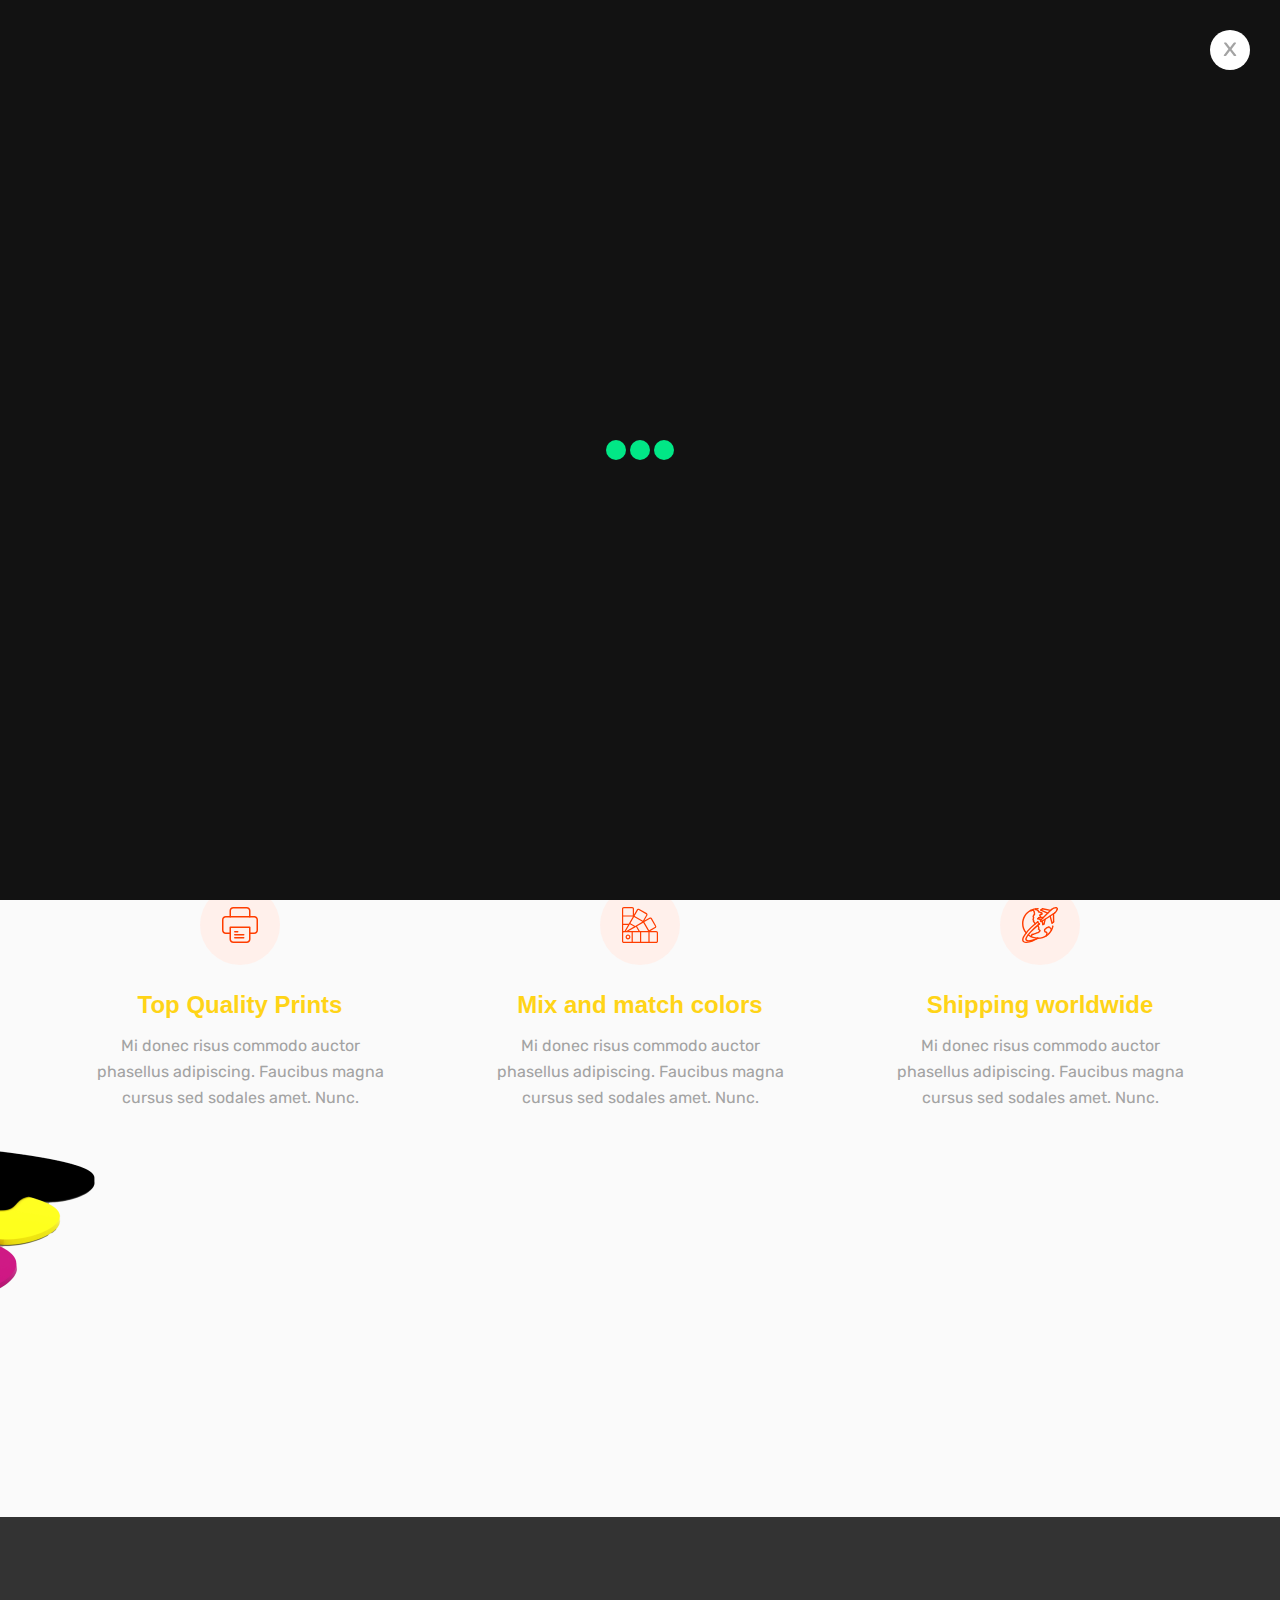
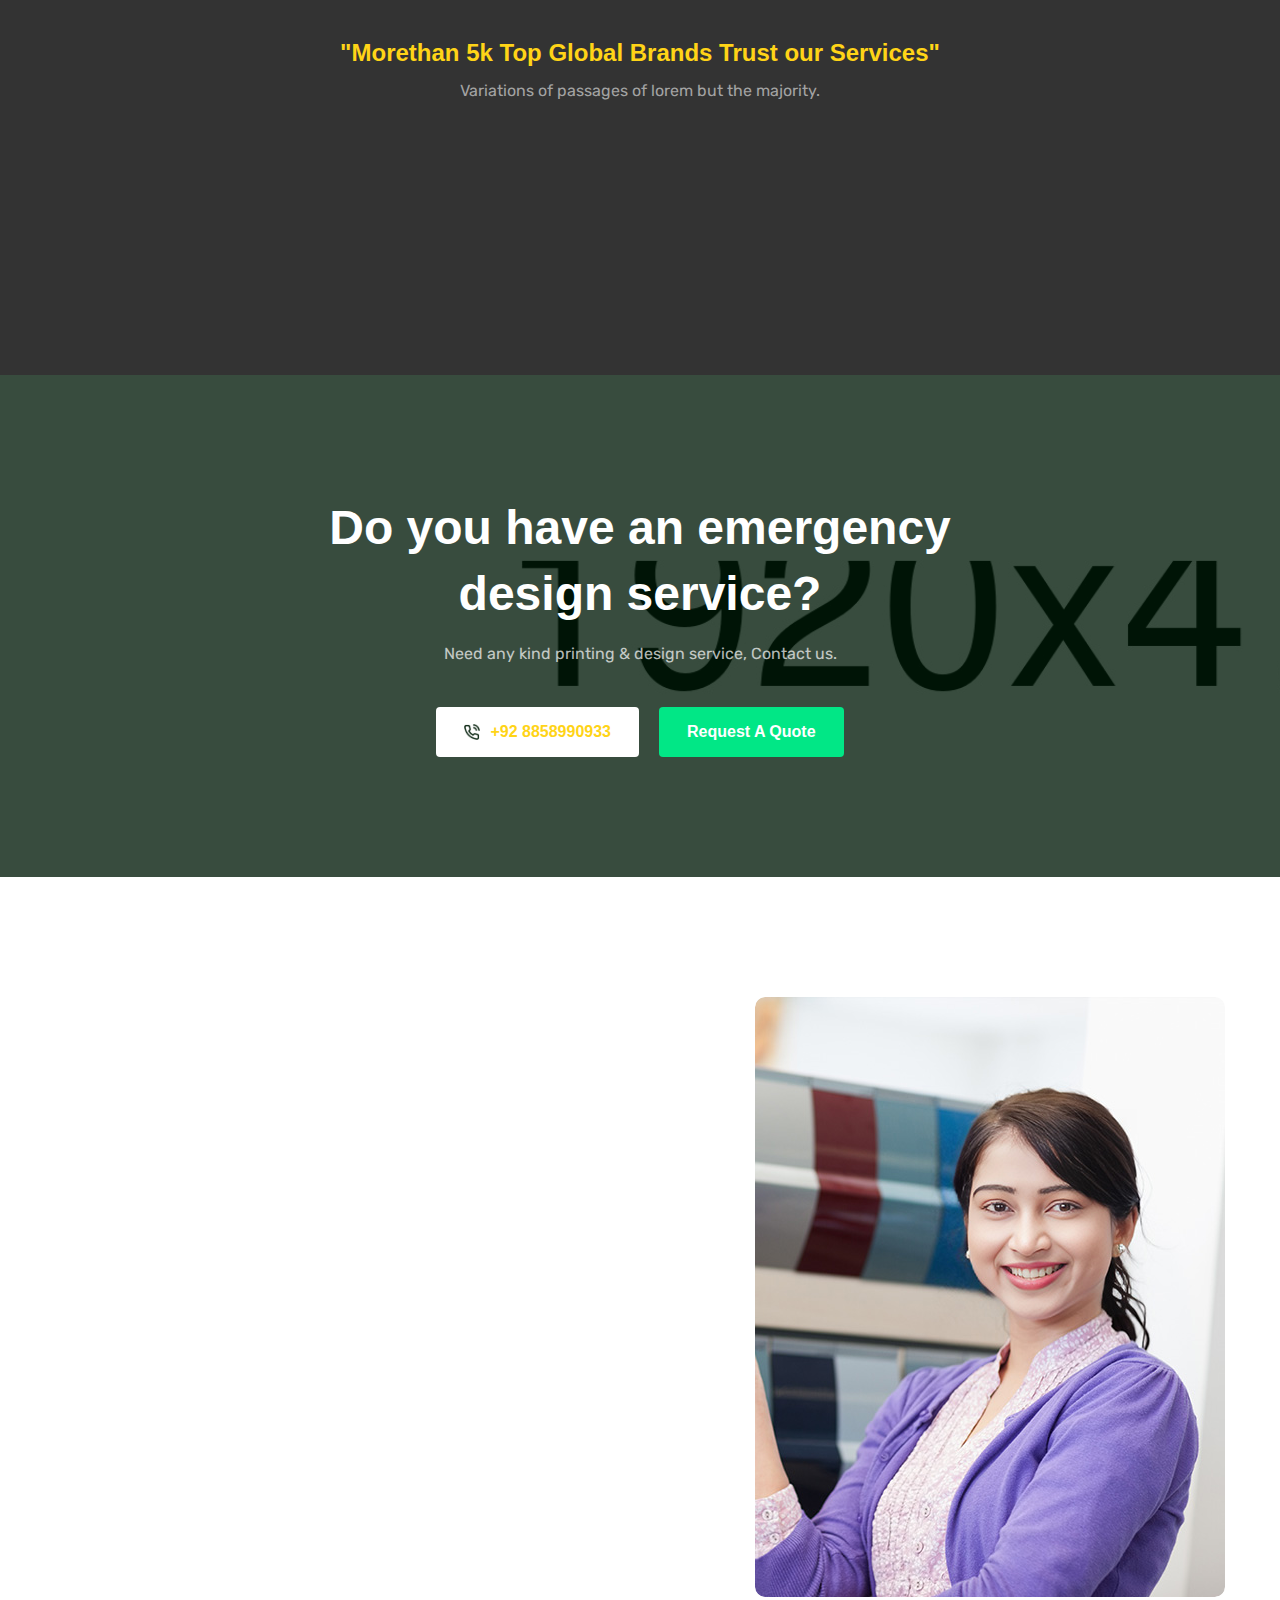
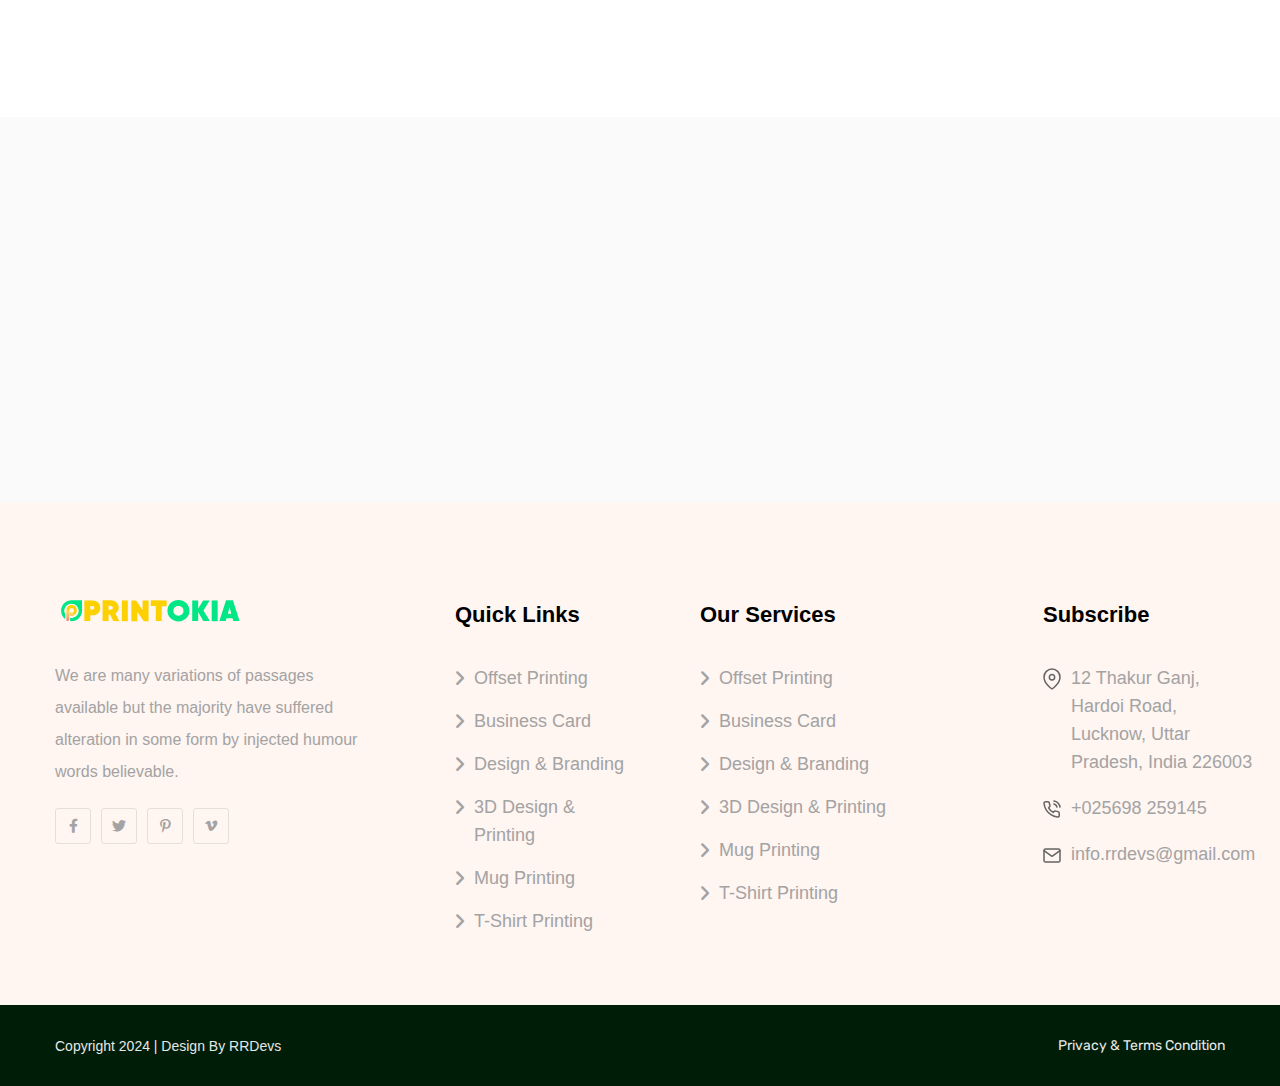
<file: service.html>
<!doctype html>
<html class="no-js" lang="zxx">

<head>
    <meta charset="utf-8">
    <meta http-equiv="x-ua-compatible" content="ie=edge">
    <title>Printokia - Printing & Design Services Company</title>
    <meta name="description" content="">
    <meta name="author" content="soukhinkhan">
    <meta name="viewport" content="width=device-width, initial-scale=1">
    <!-- Place favicon.ico in the root directory -->
    <link rel="shortcut icon" type="image/x-icon" href="assets/imgs/logo/favicon.svg">
    <link rel="preconnect" href="https://fonts.googleapis.com">
    <link rel="preconnect" href="https://fonts.gstatic.com" crossorigin>
    <link href="https://fonts.googleapis.com/css2?family=Sofia&display=swap" rel="stylesheet">
    <!-- CSS here -->
    <link rel="stylesheet" href="assets/css/vendor/bootstrap.min.css">
    <link rel="stylesheet" href="assets/css/vendor/animate.min.css">
     <link rel="stylesheet" href="assets/css/plugins/swiper.min.css">
    <link rel="stylesheet" href="assets/css/vendor/magnific-popup.css">
    <link rel="stylesheet" href="assets/css/vendor/fontawesome-pro.css"> 
    <link rel="stylesheet" href="assets/css/vendor/spacing.css">
    <link rel="stylesheet" href="assets/css/vendor/custom-font.css">
    <link rel="stylesheet" href="assets/css/main.css">
</head>

<body>

<!--[if lte IE 9]>
<p class="browserupgrade">You are using an <strong>outdated</strong> browser. Please <a href="https://browsehappy.com/">upgrade your browser</a> to improve your experience and security.</p>
<![endif]-->

<!-- preloader start -->
<div id="preloader">
    <div class="preloader-close">x</div>
    <div class="sk-three-bounce">
        <div class="sk-child sk-bounce1"></div>
        <div class="sk-child sk-bounce2"></div>
        <div class="sk-child sk-bounce3"></div>
    </div>
</div>
<!-- preloader start -->

<!-- Backtotop start -->
<div class="backtotop-wrap cursor-pointer">
    <svg class="backtotop-circle svg-content" width="100%" height="100%" viewBox="-1 -1 102 102">
        <path d="M50,1 a49,49 0 0,1 0,98 a49,49 0 0,1 0,-98" />
    </svg>
</div>
<!-- Backtotop end -->

<!-- Offcanvas area start -->
<div class="fix">
    <div class="offcanvas__area">
        <div class="offcanvas__wrapper">
            <div class="offcanvas__content">
                <div class="offcanvas__top d-flex justify-content-between align-items-center">
                    <div class="offcanvas__logo">
                        <a href="index.html">
                            <img src="assets/imgs/logo/offcanvas-logo.png" alt="logo not found">
                        </a>
                    </div>
                    <div class="offcanvas__close">
                        <button class="offcanvas-close-icon animation--flip">
                                <span class="offcanvas-m-lines">
                              <span class="offcanvas-m-line line--1"></span><span class="offcanvas-m-line line--2"></span><span class="offcanvas-m-line line--3"></span>
                                </span>
                        </button>
                    </div>
                </div>
                <div class="mobile-menu fix"></div>
                <div class="offcanvas__social">
                    <h3 class="offcanvas__title mb-20">Subscribe & Follow</h3>
                    <ul>
                        <li><a href="https://www.facebook.com/"><i class="fab fa-facebook-f"></i></a></li>
                        <li><a href="https://twitter.com/"><i class="fab fa-twitter"></i></a></li>
                        <li><a href="https://youtube.com/"><i class="fab fa-youtube"></i></a></li>
                        <li><a href="https://linkedin.com/"><i class="fab fa-linkedin"></i></a></li>
                    </ul>
                </div>
                <!-- <div class="offcanvas__btn d-sm-none">
                    <div class="header__btn-wrap">
                        <a class="rr-btn btn-hover-white" href="shop.html">Purchase Now<span><i class="fa-regular fa-angle-right"></i></span></a>
                    </div>
                </div> -->
            </div>
        </div>
    </div>
</div>
<div class="offcanvas__overlay"></div>
<div class="offcanvas__overlay-white"></div>
<!-- Offcanvas area start -->

<!-- Header area start -->
<header>
    <div id="header-sticky" class="header__area header-1 white-bg">
        <div class="header-top inner-page d-none d-md-block">
            <div class="container">
                <div class="top-header__menu-wrapper d-flex justify-content-between align-items-center">
                    <div class="header-top-socail-menu d-flex">
                        <div class="lan-select lan-select-2 header-select">
                            <form>
                                <select id="nice">
                                    <option>English</option>
                                    <option>China</option>
                                    <option>Bangla</option>
                                    <option>Hindi</option>
                                </select>
                            </form>
                        </div>
                        <span><a href="contact.html">Privacy & Policy</a></span>
                        <span><a href="about-us.html">Careers</a></span>
                    </div>
                    <div class="header-top-social d-flex">
                        <a href="https://www.facebook.com/"><i class="fa-brands fa-facebook-f"></i></a>
                        <a href="https://twitter.com/"><i class="fa-brands fa-twitter"></i></a>
                        <a href="https://pinterest.com/"><i class="fa-brands fa-pinterest-p"></i></a>
                        <a href="https://vimeo.com/"><i class="fa-brands fa-vimeo-v"></i></a>
                    </div>
                </div>
            </div>
        </div>
        <div class="container">
            <div class="mega__menu-wrapper p-relative">
                <div class="header__main">
                    <div class="header__left">
                        <div class="header__logo">
                            <a href="index.html">
                                <div class="logo">
                                    <img src="assets/imgs/logo/logo.svg" alt="logo not found">
                                </div>
                            </a>
                        </div>
                    </div>
                    <div class="header__middle">
                        <div class="mean__menu-wrapper d-none d-lg-block">
                            <div class="main-menu">
                                <nav id="mobile-menu" class="mobile-menu">
                                    <ul>
                                        <li>
                                            <a href="index.html">Home</a>
                                        </li>
                                        <li>
                                            <a href="about-us.html">About Us</a>
                                        </li>
                                        <li class="has-dropdown active">
                                            <a href="service.html">All Services</a>
                                            <ul class="submenu">
                                                <li><a href="CustomPrinting.html">Custom Printing</a></li>
                                                <li><a href="BrandingDesign.html">Branding Design</a></li>
                                                <li><a href="CustomGifting.html">Custom Gifts</a></li>
                                            </ul>
                                        </li>
                                        <li>
                                            <a href="portfolio.html">Portfolio</a>
                                        </li>
                                        <!-- <li class="has-dropdown ">
                                            <a href="javascript:void(0)">Pages</a>
                                            <ul class="submenu">
                                                <li><a href="portfolio.html">portfolio</a></li>
                                                <li><a href="portfolio-details.html">portfolio details</a></li>
                                                <li><a href="team.html">our team</a></li>
                                                <li><a href="team-details.html">team details</a></li>
                                                <li><a href="pricing.html">pricing plan</a></li>
                                                <li><a href="shop.html">Shop</a></li>
                                                <li><a href="shop-details.html">shop details</a></li>
                                                <li><a href="wishlist.html">wishlist</a></li>
                                                <li><a href="cart.html">cart</a></li>
                                                <li><a href="checkout.html">checkout</a></li>
                                                <li><a href="sign-up.html">sign up</a></li>
                                                <li><a href="sing-in.html">sign in</a></li>
                                                <li><a href="404.html">404 Page</a></li>
                                            </ul>
                                        </li> -->
                                        <!-- <li class="has-dropdown">
                                            <a href="has-dropdown">News</a>
                                            <ul class="submenu">
                                                <li><a href="blog-grid.html">blog grid</a></li>
                                                <li><a href="blog-details.html">blog details</a></li>
                                            </ul>
                                        </li> -->
                                        <li>
                                            <a href="contact.html">Contact</a>
                                        </li>
                                    </ul>
                                </nav>
                            </div>
                        </div>
                    </div>
                    <div class="header__right">
                        <div class="header__action d-flex align-items-center">
                            <div class="search-icon dl-search-icon gray-color">
                                <svg width="20" height="20" viewBox="0 0 20 20" fill="none" xmlns="http://www.w3.org/2000/svg">
                                    <g opacity="0.7">
                                    <path d="M9 17C13.4183 17 17 13.4183 17 9C17 4.58172 13.4183 1 9 1C4.58172 1 1 4.58172 1 9C1 13.4183 4.58172 17 9 17Z" stroke="#001D08" stroke-width="1.5" stroke-linecap="round" stroke-linejoin="round"/>
                                    <path d="M18.9999 18.9999L14.6499 14.6499" stroke="#001D08" stroke-width="1.5" stroke-linecap="round" stroke-linejoin="round"/>
                                    </g>
                                </svg>                                    
                            </div>
                            <div class="header__btn-wrap d-none d-sm-inline-flex">
                                <a href="contact.html" class="rr-btn">Make An Order</a>
                            </div>
                            <div class="header__hamburger ml-20 d-lg-none">
                                <div class="sidebar__toggle">
                                    <button class="bar-icon">
                                        <span></span>
                                        <span></span>
                                        <span></span>
                                    </button>
                                </div>
                            </div>
                        </div>
                    </div>
                </div>
            </div>
        </div>
    </div>
</header>

<div id="popup-search-box">
    <div class="box-inner-wrap d-flex align-items-center">
        <form id="form" action="#" method="get" role="search">
            <input id="popup-search" type="text" name="s" placeholder="Type keywords here...">
        </form>
        <div class="search-close"><i class="fa-sharp fa-regular fa-xmark"></i></div>
    </div>
</div>
<!-- Header area end -->

<!-- Body main wrapper start -->
<main>

    <div class="breadcrumb__area breadcrumb-space overflow-hidden banner-home-bg ">
        <!-- <div class="banner-home__middel-shape inner-top-shape"></div> -->
        <div class="container">
            <div class="banner-all-shape-wrapper">
                <div class="banner-home__banner-shape-1 first-shape">
                    <img class="upDown-top" src="assets/imgs/banner-1/banner-shape-1.svg" alt="img not found">
                </div>
                <div class="banner-home__banner-shape-2 second-shape">
                    <img class="upDown-bottom" src="assets/imgs/banner-1/banner-shape-2.svg" alt="img not found">
                </div>
                <div class="right-shape">
                    <img class="zooming" src="assets/imgs/inner-img/inner-right-shape.svg" alt="img not found">
                </div>
            </div>
            <div class="row align-items-center justify-content-between">
                <div class="col-12">
                    <div class="breadcrumb__content text-center">
                        <div class="breadcrumb__title-wrapper mb-15 mb-sm-10 mb-xs-5">
                            <h1 class="breadcrumb__title color-white wow fadeIn animated" data-wow-delay=".1s">Our Services</h1>
                        </div>
                        <div class="breadcrumb__menu wow fadeIn animated" data-wow-delay=".5s">
                            <nav>
                                <ul>
                                    <li><span><a href="index.html">Home</a></span></li>
                                    <li class="active"><span>Services</span></li>
                                </ul>
                            </nav>
                        </div>
                    </div>
                </div>
            </div>
        </div>
    </div>

    <!-- service area start -->
    <section class="latest-service__area pt-120 pb-90 p-relative overflow-hidden latest-service-bg">
        <div class="container p-relative">
            <div class="latest-service__all-shape">
                <div class="latest-service__right-shape">
                    <img class="upDown" src="assets/imgs/service/right-shape.svg" alt="img not found">
                </div>
                <div class="latest-service__bg-shape">
                    <img class="upDown" src="assets/imgs/service/service-bg-shape.png" alt="img not found">
                </div>
            </div>
            <div class="row">
                <div class="col-xl-12">
                    <div class="latest-service__title-box mb-40 text-center">
                        <div class="latest-service__title-box-subtitle wow fadeInLeft animated" data-wow-delay=".3s">
                            <h6>Our Main Services</h6>
                        </div>
                        <div class="latest-service__title-box-title wow fadeInLeft animated" data-wow-delay=".4s">
                            <h2>Professional Branding Printing & Gifts</h2>
                        </div>
                    </div>
                </div>
            </div>
            <div class="row">
                <div class="col-xl-4 col-lg-4 col-md-4 col-sm-6">
                    <div class="latest-service__item text-center wow fadeInLeft animated" data-wow-delay=".4s">
                        <div class="latest-service__item-icon">
                            <img src="assets/imgs/service/service1.svg" alt="img not found">
                        </div>
                        <div class="latest-service__item-title">
                            <a href="service-details.html"><h4>Top Quality Prints</h4></a>
                        </div>
                        <div class="latest-service__item-text">
                            <p>Mi donec risus commodo auctor phasellus adipiscing. Faucibus magna cursus sed sodales amet. Nunc.</p>
                        </div>
                    </div>
                </div>
                <div class="col-xl-4 col-lg-4 col-md-4 col-sm-6">
                    <div class="latest-service__item text-center wow fadeInLeft animated" data-wow-delay=".4s">
                        <div class="latest-service__item-icon">
                            <img src="assets/imgs/service/service2.svg" alt="img not found">
                        </div>
                        <div class="latest-service__item-title">
                            <a href="service-details.html"><h4>Mix and match colors</h4></a>
                        </div>
                        <div class="latest-service__item-text">
                            <p>Mi donec risus commodo auctor phasellus adipiscing. Faucibus magna cursus sed sodales amet. Nunc.</p>
                        </div>
                    </div>
                </div>
                <div class="col-xl-4 col-lg-4 col-md-4 col-sm-6">
                    <div class="latest-service__item text-center wow fadeInLeft animated" data-wow-delay=".4s">
                        <div class="latest-service__item-icon">
                            <img src="assets/imgs/service/service3.svg" alt="img not found">
                        </div>
                        <div class="latest-service__item-title">
                            <a href="service-details.html"><h4>Shipping worldwide</h4></a>
                        </div>
                        <div class="latest-service__item-text">
                            <p>Mi donec risus commodo auctor phasellus adipiscing. Faucibus magna cursus sed sodales amet. Nunc.</p>
                        </div>
                    </div>
                </div>
                <div class="col-xl-4 col-lg-4 col-md-4 col-sm-6">
                    <div class="latest-service__item text-center wow fadeInRight animated" data-wow-delay=".4s">
                        <div class="latest-service__item-icon service-4">
                            <img src="assets/imgs/service/service4.svg" alt="img not found">
                        </div>
                        <div class="latest-service__item-title">
                            <a href="service-details.html"><h4>Offset Printing</h4></a>
                        </div>
                        <div class="latest-service__item-text">
                            <p>Mi donec risus commodo auctor phasellus adipiscing. Faucibus magna cursus sed sodales amet. Nunc.</p>
                        </div>
                    </div>
                </div>
                <div class="col-xl-4 col-lg-4 col-md-4 col-sm-6">
                    <div class="latest-service__item text-center wow fadeInRight animated" data-wow-delay=".4s">
                        <div class="latest-service__item-icon">
                            <img src="assets/imgs/service/service5.svg" alt="img not found">
                        </div>
                        <div class="latest-service__item-title">
                            <a href="service-details.html"><h4>Quality Guarantee</h4></a>
                        </div>
                        <div class="latest-service__item-text">
                            <p>Mi donec risus commodo auctor phasellus adipiscing. Faucibus magna cursus sed sodales amet. Nunc.</p>
                        </div>
                    </div>
                </div>
                <div class="col-xl-4 col-lg-4 col-md-4 col-sm-6">
                    <div class="latest-service__item text-center wow fadeInRight animated" data-wow-delay=".4s">
                        <div class="latest-service__item-icon">
                            <img src="assets/imgs/service/service6.svg" alt="img not found">
                        </div>
                        <div class="latest-service__item-title">
                            <a href="service-details.html"><h4>Reorder quickly</h4></a>
                        </div>
                        <div class="latest-service__item-text">
                            <p>Mi donec risus commodo auctor phasellus adipiscing. Faucibus magna cursus sed sodales amet. Nunc.</p>
                        </div>
                    </div>
                </div>
            </div>
        </div>
    </section>
    <!-- service area end -->

    <!-- Brand area start -->
    <section class="main-brand__area">
        <div class="brand__area section-space">
            <div class="container">
                <div class="row">
                    <div class="main-brand__tittle-wrapper text-center mb-40">
                        <h4 class="main-brand__tittle-wrapper-title">"Morethan 5k Top Global Brands Trust our Services"</h4>
                        <p class="main-brand__tittle-wrapper-subtitle">Variations of passages of lorem but the majority.</p>
                    </div>
                </div>
                <div class="row">
                    <div class="col-12">
                        <div class="swiper brand__active wow fadeIn" data-wow-delay=".3s">
                            <div class="swiper-wrapper">
                                <div class="swiper-slide">
                                    <div class="brand__item text-center  wow fadeIn animated" data-wow-delay=".1s">
                                        <div class="brand__thumb">
                                            <img class="img-fluid" src="assets/imgs/brands/home2-companey-brands-img-1.png" alt="image not found">
                                        </div>
                                    </div>
                                </div>
                                <div class="swiper-slide">
                                    <div class="brand__item text-center  wow fadeIn animated" data-wow-delay=".2s">
                                        <div class="brand__thumb">
                                            <img class="img-fluid" src="assets/imgs/brands/home2-companey-brands-img-2.png" alt="image not found">
                                        </div>
                                    </div>
                                </div>
                                <div class="swiper-slide">
                                    <div class="brand__item text-center  wow fadeIn animated" data-wow-delay=".3s">
                                        <div class="brand__thumb">
                                            <img class="img-fluid" src="assets/imgs/brands/home2-companey-brands-img-3.png" alt="image not found">
                                        </div>
                                    </div>
                                </div>
                                <div class="swiper-slide">
                                    <div class="brand__item text-center  wow fadeIn animated" data-wow-delay=".4s">
                                        <div class="brand__thumb">
                                            <img class="img-fluid" src="assets/imgs/brands/home2-companey-brands-img-4.png" alt="image not found">
                                        </div>
                                    </div>
                                </div>
                                <div class="swiper-slide">
                                    <div class="brand__item text-center  wow fadeIn animated" data-wow-delay=".5s">
                                        <div class="brand__thumb">
                                            <img class="img-fluid" src="assets/imgs/brands/home2-companey-brands-img-5.png" alt="image not found">
                                        </div>
                                    </div>
                                </div>
                            </div>
                        </div>
                    </div>
                </div>
            </div>
        </div>
    </section>
    <!-- Brand area end -->

    <!-- latest-cta2__area start -->
    <div class="latest-cta2__area section-space p-relative overflow-hidden " data-background="assets/imgs/cta/home-2/cta2-bg-img.jpg">
        <div class="container overflow-hidden position-relative z-index-1">
            <div class="row">
                <div class="col-xl-12">
                    <div class="latest-cta2__content text-center">
                        <h2 class="latest-cta2__content-title">Do you have an emergency design service?</h2>
                        <p class="latest-cta2__content-description mb-40 text-white opacity">Need any kind printing & design service, Contact us.</p>
                        <div class="latest-cta2__content-btn">
                            <a href="tel:+92 8858990933" class="rr-btn btn-white btn-1"><img src="assets/imgs/cta/home-2/call.png" alt="img not found"> +92 8858990933</a>
                            <a href="service.html" class="rr-btn btn-white active">Request A Quote</a>
                        </div>
                    </div>
                </div>
            </div>
        </div>
    </div>
    <!-- latest-cta2__area end -->

    <!-- Faq area start -->
    <section class="question__area overflow-hidden section-space question-bg">
        <div id="primary" class="content-area">
            <div class="container p-relative">
                <div class="row align-items-center">
                    <div class="col-xl-7 col-lg-6 col-md-6">
                        <div class="faq">
                            <div id="faq" class="accordion">
                                <h6 class="subtitle wow fadeInLeft animated" data-wow-delay=".1s">Have Any Question</h6>
                                <h2 class="title mb-40 wow fadeInLeft animated" data-wow-delay=".2s">Frequently Ask Question</h2>

                                <div class="card wow fadeInLeft animated" data-wow-delay=".2s">
                                    <div class="card-header">
                                        <a class="card-link" data-bs-toggle="collapse" data-bs-target="#faq-1">
                                            Appropriate For Your Specific Business
                                        </a>
                                    </div>
                                    <div id="faq-1" class="collapse" data-bs-parent="#faq">
                                        <div class="card-body">
                                            <p>The other hand we denounce with righteou indg ation and dislike men who are so beguiled and demorali ed by the of pleasure of the moment. Dislike men who are so beguiled demoraliz worlds.</p>
                                        </div>
                                    </div>
                                </div>
                                <div class="card wow fadeInLeft animated" data-wow-delay=".3s">
                                    <div class="card-header">
                                        <a class="card-link" data-bs-toggle="collapse" data-bs-target="#faq-2">
                                            Design & Development Troubleshooting
                                        </a>
                                    </div>
                                    <div id="faq-2" class="collapse" data-bs-parent="#faq">
                                        <div class="card-body">
                                            <p>The other hand we denounce with righteou indg ation and dislike men who are so beguiled and demorali ed by the of pleasure of the moment. Dislike men who are so beguiled demoraliz worlds.</p>
                                        </div>
                                    </div>
                                </div>
                                <div class="card wow fadeInLeft animated" data-wow-delay=".4s">
                                    <div class="card-header">
                                        <a class="card-link" data-bs-toggle="collapse" data-bs-target="#faq-3">
                                            Online Support & Action
                                        </a>
                                    </div>
                                    <div id="faq-3" class="collapse" data-bs-parent="#faq">
                                        <div class="card-body">
                                            <p>The other hand we denounce with righteou indg ation and dislike men who are so beguiled and demorali ed by the of pleasure of the moment. Dislike men who are so beguiled demoraliz worlds.</p>
                                        </div>
                                    </div>
                                </div>
                            </div>
                        </div>
                    </div>
                    <div class="col-xl-5 col-lg-6 col-md-6">
                        <div class="media">
                            <img data-parallax='{"scale": 1.3, "smoothness": 15}' src="assets/imgs/faq/faq.jpg" alt="img not found">
                        </div>
                    </div>
                </div>
            </div>
        </div>
    </section>
    <!-- Faq area end -->

    <!-- latest-newsletter area start -->
    <section class="latest-newsletter__area pt-80 pb-80 overflow-hidden latest-newsletter-bg">
        <div class="container p-relative">
            <div class="row">
                <div class="col-xl-12">
                    <div class="latest-newsletter__content text-center">
                        <h2 class="title wow fadeInLeft animated" data-wow-delay=".4s">Subcribe To Our Newsletter</h2>
                        <p class="title wow fadeInLeft animated" data-wow-delay=".1s">Professional printing services can provide you with high-quality prints that will look great and last a long time. We have the equipment and expertise.</p>
                        <div class="search custom-search d-flex wow fadeInRight animated" data-wow-delay=".4s">
                            <input type="email" placeholder="Your Email">
                            <button type="submit" class="rr-btn">Subscribe Now</button>
                        </div>
                    </div>
                </div>
            </div>
        </div>
    </section>
    <!-- latest-newsletter area end -->
    
</main>



<!-- Footer area start -->
<footer>
    <section class="footer__area-common background overflow-hidden position-relative z-1">
        <div class="container">
            <div class="row mb-minus-40 footer-wrap">
                <div class="col-lg-4">
                    <div class="footer__widget footer__widget-item-1">
                    <div class="footer__logo mb-20">
                        <a href="index-3.html">
                            <img src="assets/imgs/footer/logo.svg" alt="logo not found">
                        </a>
                    </div>
                    <div class="footer__content">
                        <p>We are many variations of passages available but the majority have suffered alteration in some form by injected humour words believable.</p>
                    </div>

                    <div class="footer__social mt-20">
                        <a href="https://www.facebook.com/"><i class="fab fa-facebook-f"></i></a>
                        <a href="https://twitter.com/"><i class="fab fa-twitter"></i></a>
                        <a href="https://www.pinterest.com/"><i class="fa-brands fa-pinterest-p"></i></a>
                        <a href="https://vimeo.com/"><i class="fa-brands fa-vimeo-v"></i></a>
                    </div>
                </div>
                </div>

                <div class="col-lg-2 col-md-3 col-sm-6">
                    <div class="footer__widget footer__widget-item-2">
                    <div class="footer__widget-title">
                        <h4>Quick Links</h4>
                    </div>
                    <div class="footer__link">
                        <ul>
                            <li><a href="about-us.html"><i class="fa-solid fa-angle-right"></i>Offset Printing</a></li>
                                <li><a href="about-us.html"><i class="fa-solid fa-angle-right"></i>Business Card</a></li>
                                <li><a href="about-us.html"><i class="fa-solid fa-angle-right"></i>Design & Branding</a></li>
                                <li><a href="about-us.html"><i class="fa-solid fa-angle-right"></i>3D Design & Printing</a></li>
                                <li><a href="about-us.html"><i class="fa-solid fa-angle-right"></i>Mug Printing</a></li>
                                <li><a href="about-us.html"><i class="fa-solid fa-angle-right"></i>T-Shirt Printing</a>
                            </li>
                        </ul>
                    </div>
                </div>
                </div>

                <div class="col-lg-3 col-md-3 col-sm-6">
                    <div class="footer__widget footer__widget-item-3">
                    <div class="footer__widget-title">
                        <h4>Our Services</h4>
                    </div>
                    <div class="footer__link">
                        <ul>
                            <li><a href="about-us.html"><i class="fa-solid fa-angle-right"></i>Offset Printing</a></li>
                            <li><a href="about-us.html"><i class="fa-solid fa-angle-right"></i>Business Card</a></li>
                            <li><a href="about-us.html"><i class="fa-solid fa-angle-right"></i>Design & Branding</a></li>
                            <li><a href="about-us.html"><i class="fa-solid fa-angle-right"></i>3D Design & Printing</a></li>
                            <li><a href="about-us.html"><i class="fa-solid fa-angle-right"></i>Mug Printing</a></li>
                            <li><a href="about-us.html"><i class="fa-solid fa-angle-right"></i>T-Shirt Printing</a>
                        </li>
                        </ul>
                    </div>
                </div>
                </div>

                <div class="col-lg-3 col-md-6">
                    <div class="footer__widget footer__widget-item-4">
                        <div class="footer__widget-title">
                            <h4>Subscribe</h4>
                        </div>

                        <div class="footer__subscribe subscribe-2 d-flex mt-15">
                            <ul>
                                <li>
                                    <a href="https://www.google.com/maps">
                                        <span>
                                            <svg xmlns="http://www.w3.org/2000/svg" width="18" height="22" viewBox="0 0 18 22" fill="none">
                                                <path d="M17 9.18182C17 15.5455 9 21 9 21C9 21 1 15.5455 1 9.18182C1 7.01187 1.84285 4.93079 3.34315 3.3964C4.84344 1.86201 6.87827 1 9 1C11.1217 1 13.1566 1.86201 14.6569 3.3964C16.1571 4.93079 17 7.01187 17 9.18182Z" stroke="#646464" stroke-width="1.5" stroke-linecap="round" stroke-linejoin="round"/>
                                                <path d="M8.99967 11.909C10.4724 11.909 11.6663 10.688 11.6663 9.18174C11.6663 7.67551 10.4724 6.45447 8.99967 6.45447C7.52692 6.45447 6.33301 7.67551 6.33301 9.18174C6.33301 10.688 7.52692 11.909 8.99967 11.909Z" stroke="#646464" stroke-width="1.5" stroke-linecap="round" stroke-linejoin="round"/>
                                            </svg>
                                        </span>
                                        12 Thakur Ganj, Hardoi Road, Lucknow, Uttar Pradesh, India 226003
                                    </a>
                                </li>
                                <li class="gap-10">
                                    <a href="tel:025698259145">
                                        <span>
                                            <svg xmlns="http://www.w3.org/2000/svg" width="18" height="18" viewBox="0 0 18 18" fill="none">
                                                <path d="M10.9104 4.05809C11.6586 4.20378 12.3462 4.56898 12.8852 5.10696C13.4242 5.64494 13.7901 6.33121 13.9361 7.07795M10.9104 1C12.4648 1.17235 13.9143 1.8671 15.0209 2.97018C16.1275 4.07326 16.8254 5.5191 17 7.0703M16.234 13.1712V15.4648C16.2349 15.6777 16.1912 15.8884 16.1057 16.0835C16.0203 16.2786 15.8949 16.4537 15.7377 16.5977C15.5805 16.7416 15.3949 16.8512 15.1928 16.9194C14.9908 16.9876 14.7766 17.013 14.5642 16.9938C12.2071 16.7382 9.94297 15.9343 7.95371 14.6467C6.10295 13.4729 4.53384 11.9068 3.35779 10.0596C2.06326 8.0651 1.25765 5.79431 1.00622 3.43118C0.987076 3.21976 1.01225 3.00669 1.08014 2.80551C1.14802 2.60434 1.25713 2.41948 1.40052 2.2627C1.54391 2.10592 1.71843 1.98066 1.91298 1.89489C2.10753 1.80912 2.31785 1.76472 2.53053 1.76452H4.82849C5.20022 1.76087 5.56061 1.89226 5.84247 2.13419C6.12433 2.37613 6.30843 2.71211 6.36046 3.0795C6.45745 3.81349 6.63732 4.53418 6.89665 5.22781C6.99971 5.50145 7.02201 5.79884 6.96092 6.08474C6.89983 6.37065 6.7579 6.63308 6.55195 6.84095L5.57915 7.81189C6.66958 9.7259 8.25739 11.3107 10.1751 12.399L11.1479 11.4281C11.3561 11.2225 11.6191 11.0809 11.9055 11.0199C12.192 10.9589 12.4899 10.9812 12.7641 11.084C13.4591 11.3429 14.1811 11.5224 14.9165 11.6192C15.2886 11.6716 15.6284 11.8587 15.8713 12.1448C16.1143 12.431 16.2433 12.7962 16.234 13.1712Z" stroke="#646464" stroke-width="1.5" stroke-linecap="round" stroke-linejoin="round"/>
                                            </svg>
                                        </span>
                                        
                                    </a>
                                    <a href="tel:025698259145">+025698 259145</a>
                                </li>
                                <li>
                                    <a href="mailto:rrdevs@gmail.com">
                                        <span>
                                            <svg xmlns="http://www.w3.org/2000/svg" width="18" height="15" viewBox="0 0 18 15" fill="none">
                                                <path d="M2.6 1H15.4C16.28 1 17 1.73125 17 2.625V12.375C17 13.2688 16.28 14 15.4 14H2.6C1.72 14 1 13.2688 1 12.375V2.625C1 1.73125 1.72 1 2.6 1Z" stroke="#646464" stroke-width="1.5" stroke-linecap="round" stroke-linejoin="round"/>
                                                <path d="M17 2.62512L9 8.31262L1 2.62512" stroke="#646464" stroke-width="1.5" stroke-linecap="round" stroke-linejoin="round"/>
                                            </svg>
                                        </span>
                                        <span>info.rrdevs@gmail.com</span>
                                    </a>
                                </li>
                            </ul>
                        </div>
                    </div>
                </div>
            </div>
        </div>

        <div class="footer__bottom-wrapper footer__bottom-home-1-bg">
            <div class="container">
                <div class="footer__bottom">
                    <div class="footer__copyright">
                        <p>Copyright 2024 | Design By <a href="http://rrdevs.net">RRDevs</a></p>
                    </div>

                    <div class="footer__copyright-menu">
                        <ul>
                            <li><a href="about-us.html">Privacy & Terms Condition</a></li>
                        </ul>
                    </div>
                </div>
            </div>
        </div>
    </section>
</footer>
<!-- Footer area end -->



<!-- JS here -->
<script src="assets/js/vendor/jquery-3.6.0.min.js"></script>
<script src="assets/js/plugins/waypoints.min.js"></script>
<script src="assets/js/vendor/bootstrap.bundle.min.js"></script>
<script src="assets/js/plugins/meanmenu.min.js"></script>
<script src="assets/js/plugins/swiper.min.js"></script>
<script src="assets/js/plugins/wow.js"></script>
<script src="assets/js/vendor/magnific-popup.min.js"></script>
<script src="assets/js/vendor/type.js"></script>
<script src="assets/js/plugins/counterup.js"></script>
<script src="assets/js/plugins/nice-select.min.js"></script>
<script src="assets/js/vendor/jquery-ui.min.js"></script>
<script src="assets/js/plugins/parallax-scroll.js"></script>
<script src="assets/js/plugins/jquery.countdown.min.js"></script>
<script src="assets/js/plugins/isotope-docs.min.js"></script>
<script src="assets/js/vendor/ajax-form.js"></script>
<script src="assets/js/plugins/slick.min.js"></script>
<script src="assets/js/main.js"></script>
</body>

</html>
</file>
<file: assets/css/vendor/spacing.css>
/***
Spacing

xs : 0 - 575
sm:576- 767
md:768 - 991
lg: 992 - 1199
xl:1200 - 1359

mt : margin-top
ml: margin-left
mr: margin-right
mb: margin-bottom

*/
.mt-5{margin-top:5px}.mb-5{margin-bottom:5px}.ml-5{margin-left:5px}.mr-5{margin-right:5px}.pt-5{padding-top:5px}.pb-5{padding-bottom:5px}.pl-5{padding-left:5px}.pr-5{padding-right:5px}.mt-10{margin-top:10px}.mb-10{margin-bottom:10px}.ml-10{margin-left:10px}.mr-10{margin-right:10px}.pt-10{padding-top:10px}.pb-10{padding-bottom:10px}.pl-10{padding-left:10px}.pr-10{padding-right:10px}.mt-15{margin-top:15px}.mb-15{margin-bottom:15px}.ml-15{margin-left:15px}.mr-15{margin-right:15px}.pt-15{padding-top:15px}.pb-15{padding-bottom:15px}.pl-15{padding-left:15px}.pr-15{padding-right:15px}.mt-20{margin-top:20px}.mb-20{margin-bottom:20px}.ml-20{margin-left:20px}.mr-20{margin-right:20px}.pt-20{padding-top:20px}.pb-20{padding-bottom:20px}.pl-20{padding-left:20px}.pr-20{padding-right:20px}.mt-25{margin-top:25px}.mb-25{margin-bottom:25px}.ml-25{margin-left:25px}.mr-25{margin-right:25px}.pt-25{padding-top:25px}.pb-25{padding-bottom:25px}.pl-25{padding-left:25px}.pr-25{padding-right:25px}.mt-30{margin-top:30px}.mb-30{margin-bottom:30px}.ml-30{margin-left:30px}.mr-30{margin-right:30px}.pt-30{padding-top:30px}.pb-30{padding-bottom:30px}.pl-30{padding-left:30px}.pr-30{padding-right:30px}.mt-35{margin-top:35px}.mb-35{margin-bottom:35px}.ml-35{margin-left:35px}.mr-35{margin-right:35px}.pt-35{padding-top:35px}.pb-35{padding-bottom:35px}.pl-35{padding-left:35px}.pr-35{padding-right:35px}.mt-40{margin-top:40px}.mb-40{margin-bottom:40px}.ml-40{margin-left:40px}.mr-40{margin-right:40px}.pt-40{padding-top:40px}.pb-40{padding-bottom:40px}.pl-40{padding-left:40px}.pr-40{padding-right:40px}.mt-45{margin-top:45px}.mb-45{margin-bottom:45px}.ml-45{margin-left:45px}.mr-45{margin-right:45px}.pt-45{padding-top:45px}.pb-45{padding-bottom:45px}.pl-45{padding-left:45px}.pr-45{padding-right:45px}.mt-50{margin-top:50px}.mb-50{margin-bottom:50px}.ml-50{margin-left:50px}.mr-50{margin-right:50px}.pt-50{padding-top:50px}.pb-50{padding-bottom:50px}.pl-50{padding-left:50px}.pr-50{padding-right:50px}.mt-55{margin-top:55px}.mb-55{margin-bottom:55px}.ml-55{margin-left:55px}.mr-55{margin-right:55px}.pt-55{padding-top:55px}.pb-55{padding-bottom:55px}.pl-55{padding-left:55px}.pr-55{padding-right:55px}.mt-60{margin-top:60px}.mb-60{margin-bottom:60px}.ml-60{margin-left:60px}.mr-60{margin-right:60px}.pt-60{padding-top:60px}.pb-60{padding-bottom:60px}.pl-60{padding-left:60px}.pr-60{padding-right:60px}.mt-65{margin-top:65px}.mb-65{margin-bottom:65px}.ml-65{margin-left:65px}.mr-65{margin-right:65px}.pt-65{padding-top:65px}.pb-65{padding-bottom:65px}.pl-65{padding-left:65px}.pr-65{padding-right:65px}.mt-70{margin-top:70px}.mb-70{margin-bottom:70px}.ml-70{margin-left:70px}.mr-70{margin-right:70px}.pt-70{padding-top:70px}.pb-70{padding-bottom:70px}.pl-70{padding-left:70px}.pr-70{padding-right:70px}.mt-75{margin-top:75px}.mb-75{margin-bottom:75px}.ml-75{margin-left:75px}.mr-75{margin-right:75px}.pt-75{padding-top:75px}.pb-75{padding-bottom:75px}.pl-75{padding-left:75px}.pr-75{padding-right:75px}.mt-80{margin-top:80px}.mb-80{margin-bottom:80px}.ml-80{margin-left:80px}.mr-80{margin-right:80px}.pt-80{padding-top:80px}.pb-80{padding-bottom:80px}.pl-80{padding-left:80px}.pr-80{padding-right:80px}.mt-85{margin-top:85px}.mb-85{margin-bottom:85px}.ml-85{margin-left:85px}.mr-85{margin-right:85px}.pt-85{padding-top:85px}.pb-85{padding-bottom:85px}.pl-85{padding-left:85px}.pr-85{padding-right:85px}.mt-90{margin-top:90px}.mb-90{margin-bottom:90px}.ml-90{margin-left:90px}.mr-90{margin-right:90px}.pt-90{padding-top:90px}.pb-90{padding-bottom:90px}.pl-90{padding-left:90px}.pr-90{padding-right:90px}.mt-95{margin-top:95px}.mb-95{margin-bottom:95px}.ml-95{margin-left:95px}.mr-95{margin-right:95px}.pt-95{padding-top:95px}.pb-95{padding-bottom:95px}.pl-95{padding-left:95px}.pr-95{padding-right:95px}.mt-100{margin-top:100px}.mb-100{margin-bottom:100px}.ml-100{margin-left:100px}.mr-100{margin-right:100px}.pt-100{padding-top:100px}.pb-100{padding-bottom:100px}.pl-100{padding-left:100px}.pr-100{padding-right:100px}.mt-105{margin-top:105px}.mb-105{margin-bottom:105px}.ml-105{margin-left:105px}.mr-105{margin-right:105px}.pt-105{padding-top:105px}.pb-105{padding-bottom:105px}.pl-105{padding-left:105px}.pr-105{padding-right:105px}.mt-110{margin-top:110px}.mb-110{margin-bottom:110px}.ml-110{margin-left:110px}.mr-110{margin-right:110px}.pt-110{padding-top:110px}.pb-110{padding-bottom:110px}.pl-110{padding-left:110px}.pr-110{padding-right:110px}.mt-115{margin-top:115px}.mb-115{margin-bottom:115px}.ml-115{margin-left:115px}.mr-115{margin-right:115px}.pt-115{padding-top:115px}.pb-115{padding-bottom:115px}.pl-115{padding-left:115px}.pr-115{padding-right:115px}.mt-120{margin-top:120px}.mb-120{margin-bottom:120px}.ml-120{margin-left:120px}.mr-120{margin-right:120px}.pt-120{padding-top:120px}.pb-120{padding-bottom:120px}.pl-120{padding-left:120px}.pr-120{padding-right:120px}.mt-125{margin-top:125px}.mb-125{margin-bottom:125px}.ml-125{margin-left:125px}.mr-125{margin-right:125px}.pt-125{padding-top:125px}.pb-125{padding-bottom:125px}.pl-125{padding-left:125px}.pr-125{padding-right:125px}.mt-130{margin-top:130px}.mb-130{margin-bottom:130px}.ml-130{margin-left:130px}.mr-130{margin-right:130px}.pt-130{padding-top:130px}.pb-130{padding-bottom:130px}.pl-130{padding-left:130px}.pr-130{padding-right:130px}.mt-135{margin-top:135px}.mb-135{margin-bottom:135px}.ml-135{margin-left:135px}.mr-135{margin-right:135px}.pt-135{padding-top:135px}.pb-135{padding-bottom:135px}.pl-135{padding-left:135px}.pr-135{padding-right:135px}.mt-140{margin-top:140px}.mb-140{margin-bottom:140px}.ml-140{margin-left:140px}.mr-140{margin-right:140px}.pt-140{padding-top:140px}.pb-140{padding-bottom:140px}.pl-140{padding-left:140px}.pr-140{padding-right:140px}.mt-145{margin-top:145px}.mb-145{margin-bottom:145px}.ml-145{margin-left:145px}.mr-145{margin-right:145px}.pt-145{padding-top:145px}.pb-145{padding-bottom:145px}.pl-145{padding-left:145px}.pr-145{padding-right:145px}.mt-150{margin-top:150px}.mb-150{margin-bottom:150px}.ml-150{margin-left:150px}.mr-150{margin-right:150px}.pt-150{padding-top:150px}.pb-150{padding-bottom:150px}.pl-150{padding-left:150px}.pr-150{padding-right:150px}.mt-155{margin-top:155px}.mb-155{margin-bottom:155px}.ml-155{margin-left:155px}.mr-155{margin-right:155px}.pt-155{padding-top:155px}.pb-155{padding-bottom:155px}.pl-155{padding-left:155px}.pr-155{padding-right:155px}.mt-160{margin-top:160px}.mb-160{margin-bottom:160px}.ml-160{margin-left:160px}.mr-160{margin-right:160px}.pt-160{padding-top:160px}.pb-160{padding-bottom:160px}.pl-160{padding-left:160px}.pr-160{padding-right:160px}.mt-165{margin-top:165px}.mb-165{margin-bottom:165px}.ml-165{margin-left:165px}.mr-165{margin-right:165px}.pt-165{padding-top:165px}.pb-165{padding-bottom:165px}.pl-165{padding-left:165px}.pr-165{padding-right:165px}.mt-170{margin-top:170px}.mb-170{margin-bottom:170px}.ml-170{margin-left:170px}.mr-170{margin-right:170px}.pt-170{padding-top:170px}.pb-170{padding-bottom:170px}.pl-170{padding-left:170px}.pr-170{padding-right:170px}.mt-175{margin-top:175px}.mb-175{margin-bottom:175px}.ml-175{margin-left:175px}.mr-175{margin-right:175px}.pt-175{padding-top:175px}.pb-175{padding-bottom:175px}.pl-175{padding-left:175px}.pr-175{padding-right:175px}.mt-180{margin-top:180px}.mb-180{margin-bottom:180px}.ml-180{margin-left:180px}.mr-180{margin-right:180px}.pt-180{padding-top:180px}.pb-180{padding-bottom:180px}.pl-180{padding-left:180px}.pr-180{padding-right:180px}.mt-185{margin-top:185px}.mb-185{margin-bottom:185px}.ml-185{margin-left:185px}.mr-185{margin-right:185px}.pt-185{padding-top:185px}.pb-185{padding-bottom:185px}.pl-185{padding-left:185px}.pr-185{padding-right:185px}.mt-190{margin-top:190px}.mb-190{margin-bottom:190px}.ml-190{margin-left:190px}.mr-190{margin-right:190px}.pt-190{padding-top:190px}.pb-190{padding-bottom:190px}.pl-190{padding-left:190px}.pr-190{padding-right:190px}.mt-195{margin-top:195px}.mb-195{margin-bottom:195px}.ml-195{margin-left:195px}.mr-195{margin-right:195px}.pt-195{padding-top:195px}.pb-195{padding-bottom:195px}.pl-195{padding-left:195px}.pr-195{padding-right:195px}.mt-200{margin-top:200px}.mb-200{margin-bottom:200px}.ml-200{margin-left:200px}.mr-200{margin-right:200px}.pt-200{padding-top:200px}.pb-200{padding-bottom:200px}.pl-200{padding-left:200px}.pr-200{padding-right:200px}.mt-205{margin-top:205px}.mb-205{margin-bottom:205px}.ml-205{margin-left:205px}.mr-205{margin-right:205px}.pt-205{padding-top:205px}.pb-205{padding-bottom:205px}.pl-205{padding-left:205px}.pr-205{padding-right:205px}.mt-210{margin-top:210px}.mb-210{margin-bottom:210px}.ml-210{margin-left:210px}.mr-210{margin-right:210px}.pt-210{padding-top:210px}.pb-210{padding-bottom:210px}.pl-210{padding-left:210px}.pr-210{padding-right:210px}.mt-215{margin-top:215px}.mb-215{margin-bottom:215px}.ml-215{margin-left:215px}.mr-215{margin-right:215px}.pt-215{padding-top:215px}.pb-215{padding-bottom:215px}.pl-215{padding-left:215px}.pr-215{padding-right:215px}.mt-220{margin-top:220px}.mb-220{margin-bottom:220px}.ml-220{margin-left:220px}.mr-220{margin-right:220px}.pt-220{padding-top:220px}.pb-220{padding-bottom:220px}.pl-220{padding-left:220px}.pr-220{padding-right:220px}@media (min-width:576px) and (max-width:767px){.mt-sm-5{margin-top:5px}.mb-sm-5{margin-bottom:5px}.ml-sm-5{margin-left:5px}.mr-sm-5{margin-right:5px}.pt-sm-5{padding-top:5px}.pb-sm-5{padding-bottom:5px}.pl-sm-5{padding-left:5px}.pr-sm-5{padding-right:5px}.mt-sm-10{margin-top:10px}.mb-sm-10{margin-bottom:10px}.ml-sm-10{margin-left:10px}.mr-sm-10{margin-right:10px}.pt-sm-10{padding-top:10px}.pb-sm-10{padding-bottom:10px}.pl-sm-10{padding-left:10px}.pr-sm-10{padding-right:10px}.mt-sm-15{margin-top:15px}.mb-sm-15{margin-bottom:15px}.ml-sm-15{margin-left:15px}.mr-sm-15{margin-right:15px}.pt-sm-15{padding-top:15px}.pb-sm-15{padding-bottom:15px}.pl-sm-15{padding-left:15px}.pr-sm-15{padding-right:15px}.mt-sm-20{margin-top:20px}.mb-sm-20{margin-bottom:20px}.ml-sm-20{margin-left:20px}.mr-sm-20{margin-right:20px}.pt-sm-20{padding-top:20px}.pb-sm-20{padding-bottom:20px}.pl-sm-20{padding-left:20px}.pr-sm-20{padding-right:20px}.mt-sm-25{margin-top:25px}.mb-sm-25{margin-bottom:25px}.ml-sm-25{margin-left:25px}.mr-sm-25{margin-right:25px}.pt-sm-25{padding-top:25px}.pb-sm-25{padding-bottom:25px}.pl-sm-25{padding-left:25px}.pr-sm-25{padding-right:25px}.mt-sm-30{margin-top:30px}.mb-sm-30{margin-bottom:30px}.ml-sm-30{margin-left:30px}.mr-sm-30{margin-right:30px}.pt-sm-30{padding-top:30px}.pb-sm-30{padding-bottom:30px}.pl-sm-30{padding-left:30px}.pr-sm-30{padding-right:30px}.mt-sm-35{margin-top:35px}.mb-sm-35{margin-bottom:35px}.ml-sm-35{margin-left:35px}.mr-sm-35{margin-right:35px}.pt-sm-35{padding-top:35px}.pb-sm-35{padding-bottom:35px}.pl-sm-35{padding-left:35px}.pr-sm-35{padding-right:35px}.mt-sm-40{margin-top:40px}.mb-sm-40{margin-bottom:40px}.ml-sm-40{margin-left:40px}.mr-sm-40{margin-right:40px}.pt-sm-40{padding-top:40px}.pb-sm-40{padding-bottom:40px}.pl-sm-40{padding-left:40px}.pr-sm-40{padding-right:40px}.mt-sm-45{margin-top:45px}.mb-sm-45{margin-bottom:45px}.ml-sm-45{margin-left:45px}.mr-sm-45{margin-right:45px}.pt-sm-45{padding-top:45px}.pb-sm-45{padding-bottom:45px}.pl-sm-45{padding-left:45px}.pr-sm-45{padding-right:45px}.mt-sm-50{margin-top:50px}.mb-sm-50{margin-bottom:50px}.ml-sm-50{margin-left:50px}.mr-sm-50{margin-right:50px}.pt-sm-50{padding-top:50px}.pb-sm-50{padding-bottom:50px}.pl-sm-50{padding-left:50px}.pr-sm-50{padding-right:50px}.mt-sm-55{margin-top:55px}.mb-sm-55{margin-bottom:55px}.ml-sm-55{margin-left:55px}.mr-sm-55{margin-right:55px}.pt-sm-55{padding-top:55px}.pb-sm-55{padding-bottom:55px}.pl-sm-55{padding-left:55px}.pr-sm-55{padding-right:55px}.mt-sm-60{margin-top:60px}.mb-sm-60{margin-bottom:60px}.ml-sm-60{margin-left:60px}.mr-sm-60{margin-right:60px}.pt-sm-60{padding-top:60px}.pb-sm-60{padding-bottom:60px}.pl-sm-60{padding-left:60px}.pr-sm-60{padding-right:60px}.mt-sm-65{margin-top:65px}.mb-sm-65{margin-bottom:65px}.ml-sm-65{margin-left:65px}.mr-sm-65{margin-right:65px}.pt-sm-65{padding-top:65px}.pb-sm-65{padding-bottom:65px}.pl-sm-65{padding-left:65px}.pr-sm-65{padding-right:65px}.mt-sm-70{margin-top:70px}.mb-sm-70{margin-bottom:70px}.ml-sm-70{margin-left:70px}.mr-sm-70{margin-right:70px}.pt-sm-70{padding-top:70px}.pb-sm-70{padding-bottom:70px}.pl-sm-70{padding-left:70px}.pr-sm-70{padding-right:70px}.mt-sm-75{margin-top:75px}.mb-sm-75{margin-bottom:75px}.ml-sm-75{margin-left:75px}.mr-sm-75{margin-right:75px}.pt-sm-75{padding-top:75px}.pb-sm-75{padding-bottom:75px}.pl-sm-75{padding-left:75px}.pr-sm-75{padding-right:75px}.mt-sm-80{margin-top:80px}.mb-sm-80{margin-bottom:80px}.ml-sm-80{margin-left:80px}.mr-sm-80{margin-right:80px}.pt-sm-80{padding-top:80px}.pb-sm-80{padding-bottom:80px}.pl-sm-80{padding-left:80px}.pr-sm-80{padding-right:80px}.mt-sm-85{margin-top:85px}.mb-sm-85{margin-bottom:85px}.ml-sm-85{margin-left:85px}.mr-sm-85{margin-right:85px}.pt-sm-85{padding-top:85px}.pb-sm-85{padding-bottom:85px}.pl-sm-85{padding-left:85px}.pr-sm-85{padding-right:85px}.mt-sm-90{margin-top:90px}.mb-sm-90{margin-bottom:90px}.ml-sm-90{margin-left:90px}.mr-sm-90{margin-right:90px}.pt-sm-90{padding-top:90px}.pb-sm-90{padding-bottom:90px}.pl-sm-90{padding-left:90px}.pr-sm-90{padding-right:90px}.mt-sm-95{margin-top:95px}.mb-sm-95{margin-bottom:95px}.ml-sm-95{margin-left:95px}.mr-sm-95{margin-right:95px}.pt-sm-95{padding-top:95px}.pb-sm-95{padding-bottom:95px}.pl-sm-95{padding-left:95px}.pr-sm-95{padding-right:95px}.mt-sm-100{margin-top:100px}.mb-sm-100{margin-bottom:100px}.ml-sm-100{margin-left:100px}.mr-sm-100{margin-right:100px}.pt-sm-100{padding-top:100px}.pb-sm-100{padding-bottom:100px}.pl-sm-100{padding-left:100px}.pr-sm-100{padding-right:100px}.mt-sm-105{margin-top:105px}.mb-sm-105{margin-bottom:105px}.ml-sm-105{margin-left:105px}.mr-sm-105{margin-right:105px}.pt-sm-105{padding-top:105px}.pb-sm-105{padding-bottom:105px}.pl-sm-105{padding-left:105px}.pr-sm-105{padding-right:105px}.mt-sm-110{margin-top:110px}.mb-sm-110{margin-bottom:110px}.ml-sm-110{margin-left:110px}.mr-sm-110{margin-right:110px}.pt-sm-110{padding-top:110px}.pb-sm-110{padding-bottom:110px}.pl-sm-110{padding-left:110px}.pr-sm-110{padding-right:110px}.mt-sm-115{margin-top:115px}.mb-sm-115{margin-bottom:115px}.ml-sm-115{margin-left:115px}.mr-sm-115{margin-right:115px}.pt-sm-115{padding-top:115px}.pb-sm-115{padding-bottom:115px}.pl-sm-115{padding-left:115px}.pr-sm-115{padding-right:115px}.mt-sm-120{margin-top:120px}.mb-sm-120{margin-bottom:120px}.ml-sm-120{margin-left:120px}.mr-sm-120{margin-right:120px}.pt-sm-120{padding-top:120px}.pb-sm-120{padding-bottom:120px}.pl-sm-120{padding-left:120px}.pr-sm-120{padding-right:120px}.mt-sm-125{margin-top:125px}.mb-sm-125{margin-bottom:125px}.ml-sm-125{margin-left:125px}.mr-sm-125{margin-right:125px}.pt-sm-125{padding-top:125px}.pb-sm-125{padding-bottom:125px}.pl-sm-125{padding-left:125px}.pr-sm-125{padding-right:125px}.mt-sm-130{margin-top:130px}.mb-sm-130{margin-bottom:130px}.ml-sm-130{margin-left:130px}.mr-sm-130{margin-right:130px}.pt-sm-130{padding-top:130px}.pb-sm-130{padding-bottom:130px}.pl-sm-130{padding-left:130px}.pr-sm-130{padding-right:130px}.mt-sm-135{margin-top:135px}.mb-sm-135{margin-bottom:135px}.ml-sm-135{margin-left:135px}.mr-sm-135{margin-right:135px}.pt-sm-135{padding-top:135px}.pb-sm-135{padding-bottom:135px}.pl-sm-135{padding-left:135px}.pr-sm-135{padding-right:135px}.mt-sm-140{margin-top:140px}.mb-sm-140{margin-bottom:140px}.ml-sm-140{margin-left:140px}.mr-sm-140{margin-right:140px}.pt-sm-140{padding-top:140px}.pb-sm-140{padding-bottom:140px}.pl-sm-140{padding-left:140px}.pr-sm-140{padding-right:140px}.mt-sm-145{margin-top:145px}.mb-sm-145{margin-bottom:145px}.ml-sm-145{margin-left:145px}.mr-sm-145{margin-right:145px}.pt-sm-145{padding-top:145px}.pb-sm-145{padding-bottom:145px}.pl-sm-145{padding-left:145px}.pr-sm-145{padding-right:145px}.mt-sm-150{margin-top:150px}.mb-sm-150{margin-bottom:150px}.ml-sm-150{margin-left:150px}.mr-sm-150{margin-right:150px}.pt-sm-150{padding-top:150px}.pb-sm-150{padding-bottom:150px}.pl-sm-150{padding-left:150px}.pr-sm-150{padding-right:150px}.mt-sm-155{margin-top:155px}.mb-sm-155{margin-bottom:155px}.ml-sm-155{margin-left:155px}.mr-sm-155{margin-right:155px}.pt-sm-155{padding-top:155px}.pb-sm-155{padding-bottom:155px}.pl-sm-155{padding-left:155px}.pr-sm-155{padding-right:155px}.mt-sm-160{margin-top:160px}.mb-sm-160{margin-bottom:160px}.ml-sm-160{margin-left:160px}.mr-sm-160{margin-right:160px}.pt-sm-160{padding-top:160px}.pb-sm-160{padding-bottom:160px}.pl-sm-160{padding-left:160px}.pr-sm-160{padding-right:160px}.mt-sm-165{margin-top:165px}.mb-sm-165{margin-bottom:165px}.ml-sm-165{margin-left:165px}.mr-sm-165{margin-right:165px}.pt-sm-165{padding-top:165px}.pb-sm-165{padding-bottom:165px}.pl-sm-165{padding-left:165px}.pr-sm-165{padding-right:165px}.mt-sm-170{margin-top:170px}.mb-sm-170{margin-bottom:170px}.ml-sm-170{margin-left:170px}.mr-sm-170{margin-right:170px}.pt-sm-170{padding-top:170px}.pb-sm-170{padding-bottom:170px}.pl-sm-170{padding-left:170px}.pr-sm-170{padding-right:170px}.mt-sm-175{margin-top:175px}.mb-sm-175{margin-bottom:175px}.ml-sm-175{margin-left:175px}.mr-sm-175{margin-right:175px}.pt-sm-175{padding-top:175px}.pb-sm-175{padding-bottom:175px}.pl-sm-175{padding-left:175px}.pr-sm-175{padding-right:175px}.mt-sm-180{margin-top:180px}.mb-sm-180{margin-bottom:180px}.ml-sm-180{margin-left:180px}.mr-sm-180{margin-right:180px}.pt-sm-180{padding-top:180px}.pb-sm-180{padding-bottom:180px}.pl-sm-180{padding-left:180px}.pr-sm-180{padding-right:180px}.mt-sm-185{margin-top:185px}.mb-sm-185{margin-bottom:185px}.ml-sm-185{margin-left:185px}.mr-sm-185{margin-right:185px}.pt-sm-185{padding-top:185px}.pb-sm-185{padding-bottom:185px}.pl-sm-185{padding-left:185px}.pr-sm-185{padding-right:185px}.mt-sm-190{margin-top:190px}.mb-sm-190{margin-bottom:190px}.ml-sm-190{margin-left:190px}.mr-sm-190{margin-right:190px}.pt-sm-190{padding-top:190px}.pb-sm-190{padding-bottom:190px}.pl-sm-190{padding-left:190px}.pr-sm-190{padding-right:190px}.mt-sm-195{margin-top:195px}.mb-sm-195{margin-bottom:195px}.ml-sm-195{margin-left:195px}.mr-sm-195{margin-right:195px}.pt-sm-195{padding-top:195px}.pb-sm-195{padding-bottom:195px}.pl-sm-195{padding-left:195px}.pr-sm-195{padding-right:195px}.mt-sm-200{margin-top:200px}.mb-sm-200{margin-bottom:200px}.ml-sm-200{margin-left:200px}.mr-sm-200{margin-right:200px}.pt-sm-200{padding-top:200px}.pb-sm-200{padding-bottom:200px}.pl-sm-200{padding-left:200px}.pr-sm-200{padding-right:200px}.mt-sm-205{margin-top:205px}.mb-sm-205{margin-bottom:205px}.ml-sm-205{margin-left:205px}.mr-sm-205{margin-right:205px}.pt-sm-205{padding-top:205px}.pb-sm-205{padding-bottom:205px}.pl-sm-205{padding-left:205px}.pr-sm-205{padding-right:205px}.mt-sm-210{margin-top:210px}.mb-sm-210{margin-bottom:210px}.ml-sm-210{margin-left:210px}.mr-sm-210{margin-right:210px}.pt-sm-210{padding-top:210px}.pb-sm-210{padding-bottom:210px}.pl-sm-210{padding-left:210px}.pr-sm-210{padding-right:210px}.mt-sm-215{margin-top:215px}.mb-sm-215{margin-bottom:215px}.ml-sm-215{margin-left:215px}.mr-sm-215{margin-right:215px}.pt-sm-215{padding-top:215px}.pb-sm-215{padding-bottom:215px}.pl-sm-215{padding-left:215px}.pr-sm-215{padding-right:215px}.mt-sm-220{margin-top:220px}.mb-sm-220{margin-bottom:220px}.ml-sm-220{margin-left:220px}.mr-sm-220{margin-right:220px}.pt-sm-220{padding-top:220px}.pb-sm-220{padding-bottom:220px}.pl-sm-220{padding-left:220px}.pr-sm-220{padding-right:220px}}@media (min-width:768px) and (max-width:991px){.mt-md-5{margin-top:5px}.mb-md-5{margin-bottom:5px}.ml-md-5{margin-left:5px}.mr-md-5{margin-right:5px}.pt-md-5{padding-top:5px}.pb-md-5{padding-bottom:5px}.pl-md-5{padding-left:5px}.pr-md-5{padding-right:5px}.mt-md-10{margin-top:10px}.mb-md-10{margin-bottom:10px}.ml-md-10{margin-left:10px}.mr-md-10{margin-right:10px}.pt-md-10{padding-top:10px}.pb-md-10{padding-bottom:10px}.pl-md-10{padding-left:10px}.pr-md-10{padding-right:10px}.mt-md-15{margin-top:15px}.mb-md-15{margin-bottom:15px}.ml-md-15{margin-left:15px}.mr-md-15{margin-right:15px}.pt-md-15{padding-top:15px}.pb-md-15{padding-bottom:15px}.pl-md-15{padding-left:15px}.pr-md-15{padding-right:15px}.mt-md-20{margin-top:20px}.mb-md-20{margin-bottom:20px}.ml-md-20{margin-left:20px}.mr-md-20{margin-right:20px}.pt-md-20{padding-top:20px}.pb-md-20{padding-bottom:20px}.pl-md-20{padding-left:20px}.pr-md-20{padding-right:20px}.mt-md-25{margin-top:25px}.mb-md-25{margin-bottom:25px}.ml-md-25{margin-left:25px}.mr-md-25{margin-right:25px}.pt-md-25{padding-top:25px}.pb-md-25{padding-bottom:25px}.pl-md-25{padding-left:25px}.pr-md-25{padding-right:25px}.mt-md-30{margin-top:30px}.mb-md-30{margin-bottom:30px}.ml-md-30{margin-left:30px}.mr-md-30{margin-right:30px}.pt-md-30{padding-top:30px}.pb-md-30{padding-bottom:30px}.pl-md-30{padding-left:30px}.pr-md-30{padding-right:30px}.mt-md-35{margin-top:35px}.mb-md-35{margin-bottom:35px}.ml-md-35{margin-left:35px}.mr-md-35{margin-right:35px}.pt-md-35{padding-top:35px}.pb-md-35{padding-bottom:35px}.pl-md-35{padding-left:35px}.pr-md-35{padding-right:35px}.mt-md-40{margin-top:40px}.mb-md-40{margin-bottom:40px}.ml-md-40{margin-left:40px}.mr-md-40{margin-right:40px}.pt-md-40{padding-top:40px}.pb-md-40{padding-bottom:40px}.pl-md-40{padding-left:40px}.pr-md-40{padding-right:40px}.mt-md-45{margin-top:45px}.mb-md-45{margin-bottom:45px}.ml-md-45{margin-left:45px}.mr-md-45{margin-right:45px}.pt-md-45{padding-top:45px}.pb-md-45{padding-bottom:45px}.pl-md-45{padding-left:45px}.pr-md-45{padding-right:45px}.mt-md-50{margin-top:50px}.mb-md-50{margin-bottom:50px}.ml-md-50{margin-left:50px}.mr-md-50{margin-right:50px}.pt-md-50{padding-top:50px}.pb-md-50{padding-bottom:50px}.pl-md-50{padding-left:50px}.pr-md-50{padding-right:50px}.mt-md-55{margin-top:55px}.mb-md-55{margin-bottom:55px}.ml-md-55{margin-left:55px}.mr-md-55{margin-right:55px}.pt-md-55{padding-top:55px}.pb-md-55{padding-bottom:55px}.pl-md-55{padding-left:55px}.pr-md-55{padding-right:55px}.mt-md-60{margin-top:60px}.mb-md-60{margin-bottom:60px}.ml-md-60{margin-left:60px}.mr-md-60{margin-right:60px}.pt-md-60{padding-top:60px}.pb-md-60{padding-bottom:60px}.pl-md-60{padding-left:60px}.pr-md-60{padding-right:60px}.mt-md-65{margin-top:65px}.mb-md-65{margin-bottom:65px}.ml-md-65{margin-left:65px}.mr-md-65{margin-right:65px}.pt-md-65{padding-top:65px}.pb-md-65{padding-bottom:65px}.pl-md-65{padding-left:65px}.pr-md-65{padding-right:65px}.mt-md-70{margin-top:70px}.mb-md-70{margin-bottom:70px}.ml-md-70{margin-left:70px}.mr-md-70{margin-right:70px}.pt-md-70{padding-top:70px}.pb-md-70{padding-bottom:70px}.pl-md-70{padding-left:70px}.pr-md-70{padding-right:70px}.mt-md-75{margin-top:75px}.mb-md-75{margin-bottom:75px}.ml-md-75{margin-left:75px}.mr-md-75{margin-right:75px}.pt-md-75{padding-top:75px}.pb-md-75{padding-bottom:75px}.pl-md-75{padding-left:75px}.pr-md-75{padding-right:75px}.mt-md-80{margin-top:80px}.mb-md-80{margin-bottom:80px}.ml-md-80{margin-left:80px}.mr-md-80{margin-right:80px}.pt-md-80{padding-top:80px}.pb-md-80{padding-bottom:80px}.pl-md-80{padding-left:80px}.pr-md-80{padding-right:80px}.mt-md-85{margin-top:85px}.mb-md-85{margin-bottom:85px}.ml-md-85{margin-left:85px}.mr-md-85{margin-right:85px}.pt-md-85{padding-top:85px}.pb-md-85{padding-bottom:85px}.pl-md-85{padding-left:85px}.pr-md-85{padding-right:85px}.mt-md-90{margin-top:90px}.mb-md-90{margin-bottom:90px}.ml-md-90{margin-left:90px}.mr-md-90{margin-right:90px}.pt-md-90{padding-top:90px}.pb-md-90{padding-bottom:90px}.pl-md-90{padding-left:90px}.pr-md-90{padding-right:90px}.mt-md-95{margin-top:95px}.mb-md-95{margin-bottom:95px}.ml-md-95{margin-left:95px}.mr-md-95{margin-right:95px}.pt-md-95{padding-top:95px}.pb-md-95{padding-bottom:95px}.pl-md-95{padding-left:95px}.pr-md-95{padding-right:95px}.mt-md-100{margin-top:100px}.mb-md-100{margin-bottom:100px}.ml-md-100{margin-left:100px}.mr-md-100{margin-right:100px}.pt-md-100{padding-top:100px}.pb-md-100{padding-bottom:100px}.pl-md-100{padding-left:100px}.pr-md-100{padding-right:100px}.mt-md-105{margin-top:105px}.mb-md-105{margin-bottom:105px}.ml-md-105{margin-left:105px}.mr-md-105{margin-right:105px}.pt-md-105{padding-top:105px}.pb-md-105{padding-bottom:105px}.pl-md-105{padding-left:105px}.pr-md-105{padding-right:105px}.mt-md-110{margin-top:110px}.mb-md-110{margin-bottom:110px}.ml-md-110{margin-left:110px}.mr-md-110{margin-right:110px}.pt-md-110{padding-top:110px}.pb-md-110{padding-bottom:110px}.pl-md-110{padding-left:110px}.pr-md-110{padding-right:110px}.mt-md-115{margin-top:115px}.mb-md-115{margin-bottom:115px}.ml-md-115{margin-left:115px}.mr-md-115{margin-right:115px}.pt-md-115{padding-top:115px}.pb-md-115{padding-bottom:115px}.pl-md-115{padding-left:115px}.pr-md-115{padding-right:115px}.mt-md-120{margin-top:120px}.mb-md-120{margin-bottom:120px}.ml-md-120{margin-left:120px}.mr-md-120{margin-right:120px}.pt-md-120{padding-top:120px}.pb-md-120{padding-bottom:120px}.pl-md-120{padding-left:120px}.pr-md-120{padding-right:120px}.mt-md-125{margin-top:125px}.mb-md-125{margin-bottom:125px}.ml-md-125{margin-left:125px}.mr-md-125{margin-right:125px}.pt-md-125{padding-top:125px}.pb-md-125{padding-bottom:125px}.pl-md-125{padding-left:125px}.pr-md-125{padding-right:125px}.mt-md-130{margin-top:130px}.mb-md-130{margin-bottom:130px}.ml-md-130{margin-left:130px}.mr-md-130{margin-right:130px}.pt-md-130{padding-top:130px}.pb-md-130{padding-bottom:130px}.pl-md-130{padding-left:130px}.pr-md-130{padding-right:130px}.mt-md-135{margin-top:135px}.mb-md-135{margin-bottom:135px}.ml-md-135{margin-left:135px}.mr-md-135{margin-right:135px}.pt-md-135{padding-top:135px}.pb-md-135{padding-bottom:135px}.pl-md-135{padding-left:135px}.pr-md-135{padding-right:135px}.mt-md-140{margin-top:140px}.mb-md-140{margin-bottom:140px}.ml-md-140{margin-left:140px}.mr-md-140{margin-right:140px}.pt-md-140{padding-top:140px}.pb-md-140{padding-bottom:140px}.pl-md-140{padding-left:140px}.pr-md-140{padding-right:140px}.mt-md-145{margin-top:145px}.mb-md-145{margin-bottom:145px}.ml-md-145{margin-left:145px}.mr-md-145{margin-right:145px}.pt-md-145{padding-top:145px}.pb-md-145{padding-bottom:145px}.pl-md-145{padding-left:145px}.pr-md-145{padding-right:145px}.mt-md-150{margin-top:150px}.mb-md-150{margin-bottom:150px}.ml-md-150{margin-left:150px}.mr-md-150{margin-right:150px}.pt-md-150{padding-top:150px}.pb-md-150{padding-bottom:150px}.pl-md-150{padding-left:150px}.pr-md-150{padding-right:150px}.mt-md-155{margin-top:155px}.mb-md-155{margin-bottom:155px}.ml-md-155{margin-left:155px}.mr-md-155{margin-right:155px}.pt-md-155{padding-top:155px}.pb-md-155{padding-bottom:155px}.pl-md-155{padding-left:155px}.pr-md-155{padding-right:155px}.mt-md-160{margin-top:160px}.mb-md-160{margin-bottom:160px}.ml-md-160{margin-left:160px}.mr-md-160{margin-right:160px}.pt-md-160{padding-top:160px}.pb-md-160{padding-bottom:160px}.pl-md-160{padding-left:160px}.pr-md-160{padding-right:160px}.mt-md-165{margin-top:165px}.mb-md-165{margin-bottom:165px}.ml-md-165{margin-left:165px}.mr-md-165{margin-right:165px}.pt-md-165{padding-top:165px}.pb-md-165{padding-bottom:165px}.pl-md-165{padding-left:165px}.pr-md-165{padding-right:165px}.mt-md-170{margin-top:170px}.mb-md-170{margin-bottom:170px}.ml-md-170{margin-left:170px}.mr-md-170{margin-right:170px}.pt-md-170{padding-top:170px}.pb-md-170{padding-bottom:170px}.pl-md-170{padding-left:170px}.pr-md-170{padding-right:170px}.mt-md-175{margin-top:175px}.mb-md-175{margin-bottom:175px}.ml-md-175{margin-left:175px}.mr-md-175{margin-right:175px}.pt-md-175{padding-top:175px}.pb-md-175{padding-bottom:175px}.pl-md-175{padding-left:175px}.pr-md-175{padding-right:175px}.mt-md-180{margin-top:180px}.mb-md-180{margin-bottom:180px}.ml-md-180{margin-left:180px}.mr-md-180{margin-right:180px}.pt-md-180{padding-top:180px}.pb-md-180{padding-bottom:180px}.pl-md-180{padding-left:180px}.pr-md-180{padding-right:180px}.mt-md-185{margin-top:185px}.mb-md-185{margin-bottom:185px}.ml-md-185{margin-left:185px}.mr-md-185{margin-right:185px}.pt-md-185{padding-top:185px}.pb-md-185{padding-bottom:185px}.pl-md-185{padding-left:185px}.pr-md-185{padding-right:185px}.mt-md-190{margin-top:190px}.mb-md-190{margin-bottom:190px}.ml-md-190{margin-left:190px}.mr-md-190{margin-right:190px}.pt-md-190{padding-top:190px}.pb-md-190{padding-bottom:190px}.pl-md-190{padding-left:190px}.pr-md-190{padding-right:190px}.mt-md-195{margin-top:195px}.mb-md-195{margin-bottom:195px}.ml-md-195{margin-left:195px}.mr-md-195{margin-right:195px}.pt-md-195{padding-top:195px}.pb-md-195{padding-bottom:195px}.pl-md-195{padding-left:195px}.pr-md-195{padding-right:195px}.mt-md-200{margin-top:200px}.mb-md-200{margin-bottom:200px}.ml-md-200{margin-left:200px}.mr-md-200{margin-right:200px}.pt-md-200{padding-top:200px}.pb-md-200{padding-bottom:200px}.pl-md-200{padding-left:200px}.pr-md-200{padding-right:200px}.mt-md-205{margin-top:205px}.mb-md-205{margin-bottom:205px}.ml-md-205{margin-left:205px}.mr-md-205{margin-right:205px}.pt-md-205{padding-top:205px}.pb-md-205{padding-bottom:205px}.pl-md-205{padding-left:205px}.pr-md-205{padding-right:205px}.mt-md-210{margin-top:210px}.mb-md-210{margin-bottom:210px}.ml-md-210{margin-left:210px}.mr-md-210{margin-right:210px}.pt-md-210{padding-top:210px}.pb-md-210{padding-bottom:210px}.pl-md-210{padding-left:210px}.pr-md-210{padding-right:210px}.mt-md-215{margin-top:215px}.mb-md-215{margin-bottom:215px}.ml-md-215{margin-left:215px}.mr-md-215{margin-right:215px}.pt-md-215{padding-top:215px}.pb-md-215{padding-bottom:215px}.pl-md-215{padding-left:215px}.pr-md-215{padding-right:215px}.mt-md-220{margin-top:220px}.mb-md-220{margin-bottom:220px}.ml-md-220{margin-left:220px}.mr-md-220{margin-right:220px}.pt-md-220{padding-top:220px}.pb-md-220{padding-bottom:220px}.pl-md-220{padding-left:220px}.pr-md-220{padding-right:220px}}@media (min-width:992px) and (max-width:1199px){.mt-lg-5{margin-top:5px}.mb-lg-5{margin-bottom:5px}.ml-lg-5{margin-left:5px}.mr-lg-5{margin-right:5px}.pt-lg-5{padding-top:5px}.pb-lg-5{padding-bottom:5px}.pl-lg-5{padding-left:5px}.pr-lg-5{padding-right:5px}.mt-lg-10{margin-top:10px}.mb-lg-10{margin-bottom:10px}.ml-lg-10{margin-left:10px}.mr-lg-10{margin-right:10px}.pt-lg-10{padding-top:10px}.pb-lg-10{padding-bottom:10px}.pl-lg-10{padding-left:10px}.pr-lg-10{padding-right:10px}.mt-lg-15{margin-top:15px}.mb-lg-15{margin-bottom:15px}.ml-lg-15{margin-left:15px}.mr-lg-15{margin-right:15px}.pt-lg-15{padding-top:15px}.pb-lg-15{padding-bottom:15px}.pl-lg-15{padding-left:15px}.pr-lg-15{padding-right:15px}.mt-lg-20{margin-top:20px}.mb-lg-20{margin-bottom:20px}.ml-lg-20{margin-left:20px}.mr-lg-20{margin-right:20px}.pt-lg-20{padding-top:20px}.pb-lg-20{padding-bottom:20px}.pl-lg-20{padding-left:20px}.pr-lg-20{padding-right:20px}.mt-lg-25{margin-top:25px}.mb-lg-25{margin-bottom:25px}.ml-lg-25{margin-left:25px}.mr-lg-25{margin-right:25px}.pt-lg-25{padding-top:25px}.pb-lg-25{padding-bottom:25px}.pl-lg-25{padding-left:25px}.pr-lg-25{padding-right:25px}.mt-lg-30{margin-top:30px}.mb-lg-30{margin-bottom:30px}.ml-lg-30{margin-left:30px}.mr-lg-30{margin-right:30px}.pt-lg-30{padding-top:30px}.pb-lg-30{padding-bottom:30px}.pl-lg-30{padding-left:30px}.pr-lg-30{padding-right:30px}.mt-lg-35{margin-top:35px}.mb-lg-35{margin-bottom:35px}.ml-lg-35{margin-left:35px}.mr-lg-35{margin-right:35px}.pt-lg-35{padding-top:35px}.pb-lg-35{padding-bottom:35px}.pl-lg-35{padding-left:35px}.pr-lg-35{padding-right:35px}.mt-lg-40{margin-top:40px}.mb-lg-40{margin-bottom:40px}.ml-lg-40{margin-left:40px}.mr-lg-40{margin-right:40px}.pt-lg-40{padding-top:40px}.pb-lg-40{padding-bottom:40px}.pl-lg-40{padding-left:40px}.pr-lg-40{padding-right:40px}.mt-lg-45{margin-top:45px}.mb-lg-45{margin-bottom:45px}.ml-lg-45{margin-left:45px}.mr-lg-45{margin-right:45px}.pt-lg-45{padding-top:45px}.pb-lg-45{padding-bottom:45px}.pl-lg-45{padding-left:45px}.pr-lg-45{padding-right:45px}.mt-lg-50{margin-top:50px}.mb-lg-50{margin-bottom:50px}.ml-lg-50{margin-left:50px}.mr-lg-50{margin-right:50px}.pt-lg-50{padding-top:50px}.pb-lg-50{padding-bottom:50px}.pl-lg-50{padding-left:50px}.pr-lg-50{padding-right:50px}.mt-lg-55{margin-top:55px}.mb-lg-55{margin-bottom:55px}.ml-lg-55{margin-left:55px}.mr-lg-55{margin-right:55px}.pt-lg-55{padding-top:55px}.pb-lg-55{padding-bottom:55px}.pl-lg-55{padding-left:55px}.pr-lg-55{padding-right:55px}.mt-lg-60{margin-top:60px}.mb-lg-60{margin-bottom:60px}.ml-lg-60{margin-left:60px}.mr-lg-60{margin-right:60px}.pt-lg-60{padding-top:60px}.pb-lg-60{padding-bottom:60px}.pl-lg-60{padding-left:60px}.pr-lg-60{padding-right:60px}.mt-lg-65{margin-top:65px}.mb-lg-65{margin-bottom:65px}.ml-lg-65{margin-left:65px}.mr-lg-65{margin-right:65px}.pt-lg-65{padding-top:65px}.pb-lg-65{padding-bottom:65px}.pl-lg-65{padding-left:65px}.pr-lg-65{padding-right:65px}.mt-lg-70{margin-top:70px}.mb-lg-70{margin-bottom:70px}.ml-lg-70{margin-left:70px}.mr-lg-70{margin-right:70px}.pt-lg-70{padding-top:70px}.pb-lg-70{padding-bottom:70px}.pl-lg-70{padding-left:70px}.pr-lg-70{padding-right:70px}.mt-lg-75{margin-top:75px}.mb-lg-75{margin-bottom:75px}.ml-lg-75{margin-left:75px}.mr-lg-75{margin-right:75px}.pt-lg-75{padding-top:75px}.pb-lg-75{padding-bottom:75px}.pl-lg-75{padding-left:75px}.pr-lg-75{padding-right:75px}.mt-lg-80{margin-top:80px}.mb-lg-80{margin-bottom:80px}.ml-lg-80{margin-left:80px}.mr-lg-80{margin-right:80px}.pt-lg-80{padding-top:80px}.pb-lg-80{padding-bottom:80px}.pl-lg-80{padding-left:80px}.pr-lg-80{padding-right:80px}.mt-lg-85{margin-top:85px}.mb-lg-85{margin-bottom:85px}.ml-lg-85{margin-left:85px}.mr-lg-85{margin-right:85px}.pt-lg-85{padding-top:85px}.pb-lg-85{padding-bottom:85px}.pl-lg-85{padding-left:85px}.pr-lg-85{padding-right:85px}.mt-lg-90{margin-top:90px}.mb-lg-90{margin-bottom:90px}.ml-lg-90{margin-left:90px}.mr-lg-90{margin-right:90px}.pt-lg-90{padding-top:90px}.pb-lg-90{padding-bottom:90px}.pl-lg-90{padding-left:90px}.pr-lg-90{padding-right:90px}.mt-lg-95{margin-top:95px}.mb-lg-95{margin-bottom:95px}.ml-lg-95{margin-left:95px}.mr-lg-95{margin-right:95px}.pt-lg-95{padding-top:95px}.pb-lg-95{padding-bottom:95px}.pl-lg-95{padding-left:95px}.pr-lg-95{padding-right:95px}.mt-lg-100{margin-top:100px}.mb-lg-100{margin-bottom:100px}.ml-lg-100{margin-left:100px}.mr-lg-100{margin-right:100px}.pt-lg-100{padding-top:100px}.pb-lg-100{padding-bottom:100px}.pl-lg-100{padding-left:100px}.pr-lg-100{padding-right:100px}.mt-lg-105{margin-top:105px}.mb-lg-105{margin-bottom:105px}.ml-lg-105{margin-left:105px}.mr-lg-105{margin-right:105px}.pt-lg-105{padding-top:105px}.pb-lg-105{padding-bottom:105px}.pl-lg-105{padding-left:105px}.pr-lg-105{padding-right:105px}.mt-lg-110{margin-top:110px}.mb-lg-110{margin-bottom:110px}.ml-lg-110{margin-left:110px}.mr-lg-110{margin-right:110px}.pt-lg-110{padding-top:110px}.pb-lg-110{padding-bottom:110px}.pl-lg-110{padding-left:110px}.pr-lg-110{padding-right:110px}.mt-lg-115{margin-top:115px}.mb-lg-115{margin-bottom:115px}.ml-lg-115{margin-left:115px}.mr-lg-115{margin-right:115px}.pt-lg-115{padding-top:115px}.pb-lg-115{padding-bottom:115px}.pl-lg-115{padding-left:115px}.pr-lg-115{padding-right:115px}.mt-lg-120{margin-top:120px}.mb-lg-120{margin-bottom:120px}.ml-lg-120{margin-left:120px}.mr-lg-120{margin-right:120px}.pt-lg-120{padding-top:120px}.pb-lg-120{padding-bottom:120px}.pl-lg-120{padding-left:120px}.pr-lg-120{padding-right:120px}.mt-lg-125{margin-top:125px}.mb-lg-125{margin-bottom:125px}.ml-lg-125{margin-left:125px}.mr-lg-125{margin-right:125px}.pt-lg-125{padding-top:125px}.pb-lg-125{padding-bottom:125px}.pl-lg-125{padding-left:125px}.pr-lg-125{padding-right:125px}.mt-lg-130{margin-top:130px}.mb-lg-130{margin-bottom:130px}.ml-lg-130{margin-left:130px}.mr-lg-130{margin-right:130px}.pt-lg-130{padding-top:130px}.pb-lg-130{padding-bottom:130px}.pl-lg-130{padding-left:130px}.pr-lg-130{padding-right:130px}.mt-lg-135{margin-top:135px}.mb-lg-135{margin-bottom:135px}.ml-lg-135{margin-left:135px}.mr-lg-135{margin-right:135px}.pt-lg-135{padding-top:135px}.pb-lg-135{padding-bottom:135px}.pl-lg-135{padding-left:135px}.pr-lg-135{padding-right:135px}.mt-lg-140{margin-top:140px}.mb-lg-140{margin-bottom:140px}.ml-lg-140{margin-left:140px}.mr-lg-140{margin-right:140px}.pt-lg-140{padding-top:140px}.pb-lg-140{padding-bottom:140px}.pl-lg-140{padding-left:140px}.pr-lg-140{padding-right:140px}.mt-lg-145{margin-top:145px}.mb-lg-145{margin-bottom:145px}.ml-lg-145{margin-left:145px}.mr-lg-145{margin-right:145px}.pt-lg-145{padding-top:145px}.pb-lg-145{padding-bottom:145px}.pl-lg-145{padding-left:145px}.pr-lg-145{padding-right:145px}.mt-lg-150{margin-top:150px}.mb-lg-150{margin-bottom:150px}.ml-lg-150{margin-left:150px}.mr-lg-150{margin-right:150px}.pt-lg-150{padding-top:150px}.pb-lg-150{padding-bottom:150px}.pl-lg-150{padding-left:150px}.pr-lg-150{padding-right:150px}.mt-lg-155{margin-top:155px}.mb-lg-155{margin-bottom:155px}.ml-lg-155{margin-left:155px}.mr-lg-155{margin-right:155px}.pt-lg-155{padding-top:155px}.pb-lg-155{padding-bottom:155px}.pl-lg-155{padding-left:155px}.pr-lg-155{padding-right:155px}.mt-lg-160{margin-top:160px}.mb-lg-160{margin-bottom:160px}.ml-lg-160{margin-left:160px}.mr-lg-160{margin-right:160px}.pt-lg-160{padding-top:160px}.pb-lg-160{padding-bottom:160px}.pl-lg-160{padding-left:160px}.pr-lg-160{padding-right:160px}.mt-lg-165{margin-top:165px}.mb-lg-165{margin-bottom:165px}.ml-lg-165{margin-left:165px}.mr-lg-165{margin-right:165px}.pt-lg-165{padding-top:165px}.pb-lg-165{padding-bottom:165px}.pl-lg-165{padding-left:165px}.pr-lg-165{padding-right:165px}.mt-lg-170{margin-top:170px}.mb-lg-170{margin-bottom:170px}.ml-lg-170{margin-left:170px}.mr-lg-170{margin-right:170px}.pt-lg-170{padding-top:170px}.pb-lg-170{padding-bottom:170px}.pl-lg-170{padding-left:170px}.pr-lg-170{padding-right:170px}.mt-lg-175{margin-top:175px}.mb-lg-175{margin-bottom:175px}.ml-lg-175{margin-left:175px}.mr-lg-175{margin-right:175px}.pt-lg-175{padding-top:175px}.pb-lg-175{padding-bottom:175px}.pl-lg-175{padding-left:175px}.pr-lg-175{padding-right:175px}.mt-lg-180{margin-top:180px}.mb-lg-180{margin-bottom:180px}.ml-lg-180{margin-left:180px}.mr-lg-180{margin-right:180px}.pt-lg-180{padding-top:180px}.pb-lg-180{padding-bottom:180px}.pl-lg-180{padding-left:180px}.pr-lg-180{padding-right:180px}.mt-lg-185{margin-top:185px}.mb-lg-185{margin-bottom:185px}.ml-lg-185{margin-left:185px}.mr-lg-185{margin-right:185px}.pt-lg-185{padding-top:185px}.pb-lg-185{padding-bottom:185px}.pl-lg-185{padding-left:185px}.pr-lg-185{padding-right:185px}.mt-lg-190{margin-top:190px}.mb-lg-190{margin-bottom:190px}.ml-lg-190{margin-left:190px}.mr-lg-190{margin-right:190px}.pt-lg-190{padding-top:190px}.pb-lg-190{padding-bottom:190px}.pl-lg-190{padding-left:190px}.pr-lg-190{padding-right:190px}.mt-lg-195{margin-top:195px}.mb-lg-195{margin-bottom:195px}.ml-lg-195{margin-left:195px}.mr-lg-195{margin-right:195px}.pt-lg-195{padding-top:195px}.pb-lg-195{padding-bottom:195px}.pl-lg-195{padding-left:195px}.pr-lg-195{padding-right:195px}.mt-lg-200{margin-top:200px}.mb-lg-200{margin-bottom:200px}.ml-lg-200{margin-left:200px}.mr-lg-200{margin-right:200px}.pt-lg-200{padding-top:200px}.pb-lg-200{padding-bottom:200px}.pl-lg-200{padding-left:200px}.pr-lg-200{padding-right:200px}.mt-lg-205{margin-top:205px}.mb-lg-205{margin-bottom:205px}.ml-lg-205{margin-left:205px}.mr-lg-205{margin-right:205px}.pt-lg-205{padding-top:205px}.pb-lg-205{padding-bottom:205px}.pl-lg-205{padding-left:205px}.pr-lg-205{padding-right:205px}.mt-lg-210{margin-top:210px}.mb-lg-210{margin-bottom:210px}.ml-lg-210{margin-left:210px}.mr-lg-210{margin-right:210px}.pt-lg-210{padding-top:210px}.pb-lg-210{padding-bottom:210px}.pl-lg-210{padding-left:210px}.pr-lg-210{padding-right:210px}.mt-lg-215{margin-top:215px}.mb-lg-215{margin-bottom:215px}.ml-lg-215{margin-left:215px}.mr-lg-215{margin-right:215px}.pt-lg-215{padding-top:215px}.pb-lg-215{padding-bottom:215px}.pl-lg-215{padding-left:215px}.pr-lg-215{padding-right:215px}.mt-lg-220{margin-top:220px}.mb-lg-220{margin-bottom:220px}.ml-lg-220{margin-left:220px}.mr-lg-220{margin-right:220px}.pt-lg-220{padding-top:220px}.pb-lg-220{padding-bottom:220px}.pl-lg-220{padding-left:220px}.pr-lg-220{padding-right:220px}}@media (min-width:1200px) and (max-width:1400px){.mt-xl-5{margin-top:5px}.mb-xl-5{margin-bottom:5px}.ml-xl-5{margin-left:5px}.mr-xl-5{margin-right:5px}.pt-xl-5{padding-top:5px}.pb-xl-5{padding-bottom:5px}.pl-xl-5{padding-left:5px}.pr-xl-5{padding-right:5px}.mt-xl-10{margin-top:10px}.mb-xl-10{margin-bottom:10px}.ml-xl-10{margin-left:10px}.mr-xl-10{margin-right:10px}.pt-xl-10{padding-top:10px}.pb-xl-10{padding-bottom:10px}.pl-xl-10{padding-left:10px}.pr-xl-10{padding-right:10px}.mt-xl-15{margin-top:15px}.mb-xl-15{margin-bottom:15px}.ml-xl-15{margin-left:15px}.mr-xl-15{margin-right:15px}.pt-xl-15{padding-top:15px}.pb-xl-15{padding-bottom:15px}.pl-xl-15{padding-left:15px}.pr-xl-15{padding-right:15px}.mt-xl-20{margin-top:20px}.mb-xl-20{margin-bottom:20px}.ml-xl-20{margin-left:20px}.mr-xl-20{margin-right:20px}.pt-xl-20{padding-top:20px}.pb-xl-20{padding-bottom:20px}.pl-xl-20{padding-left:20px}.pr-xl-20{padding-right:20px}.mt-xl-25{margin-top:25px}.mb-xl-25{margin-bottom:25px}.ml-xl-25{margin-left:25px}.mr-xl-25{margin-right:25px}.pt-xl-25{padding-top:25px}.pb-xl-25{padding-bottom:25px}.pl-xl-25{padding-left:25px}.pr-xl-25{padding-right:25px}.mt-xl-30{margin-top:30px}.mb-xl-30{margin-bottom:30px}.ml-xl-30{margin-left:30px}.mr-xl-30{margin-right:30px}.pt-xl-30{padding-top:30px}.pb-xl-30{padding-bottom:30px}.pl-xl-30{padding-left:30px}.pr-xl-30{padding-right:30px}.mt-xl-35{margin-top:35px}.mb-xl-35{margin-bottom:35px}.ml-xl-35{margin-left:35px}.mr-xl-35{margin-right:35px}.pt-xl-35{padding-top:35px}.pb-xl-35{padding-bottom:35px}.pl-xl-35{padding-left:35px}.pr-xl-35{padding-right:35px}.mt-xl-40{margin-top:40px}.mb-xl-40{margin-bottom:40px}.ml-xl-40{margin-left:40px}.mr-xl-40{margin-right:40px}.pt-xl-40{padding-top:40px}.pb-xl-40{padding-bottom:40px}.pl-xl-40{padding-left:40px}.pr-xl-40{padding-right:40px}.mt-xl-45{margin-top:45px}.mb-xl-45{margin-bottom:45px}.ml-xl-45{margin-left:45px}.mr-xl-45{margin-right:45px}.pt-xl-45{padding-top:45px}.pb-xl-45{padding-bottom:45px}.pl-xl-45{padding-left:45px}.pr-xl-45{padding-right:45px}.mt-xl-50{margin-top:50px}.mb-xl-50{margin-bottom:50px}.ml-xl-50{margin-left:50px}.mr-xl-50{margin-right:50px}.pt-xl-50{padding-top:50px}.pb-xl-50{padding-bottom:50px}.pl-xl-50{padding-left:50px}.pr-xl-50{padding-right:50px}.mt-xl-55{margin-top:55px}.mb-xl-55{margin-bottom:55px}.ml-xl-55{margin-left:55px}.mr-xl-55{margin-right:55px}.pt-xl-55{padding-top:55px}.pb-xl-55{padding-bottom:55px}.pl-xl-55{padding-left:55px}.pr-xl-55{padding-right:55px}.mt-xl-60{margin-top:60px}.mb-xl-60{margin-bottom:60px}.ml-xl-60{margin-left:60px}.mr-xl-60{margin-right:60px}.pt-xl-60{padding-top:60px}.pb-xl-60{padding-bottom:60px}.pl-xl-60{padding-left:60px}.pr-xl-60{padding-right:60px}.mt-xl-65{margin-top:65px}.mb-xl-65{margin-bottom:65px}.ml-xl-65{margin-left:65px}.mr-xl-65{margin-right:65px}.pt-xl-65{padding-top:65px}.pb-xl-65{padding-bottom:65px}.pl-xl-65{padding-left:65px}.pr-xl-65{padding-right:65px}.mt-xl-70{margin-top:70px}.mb-xl-70{margin-bottom:70px}.ml-xl-70{margin-left:70px}.mr-xl-70{margin-right:70px}.pt-xl-70{padding-top:70px}.pb-xl-70{padding-bottom:70px}.pl-xl-70{padding-left:70px}.pr-xl-70{padding-right:70px}.mt-xl-75{margin-top:75px}.mb-xl-75{margin-bottom:75px}.ml-xl-75{margin-left:75px}.mr-xl-75{margin-right:75px}.pt-xl-75{padding-top:75px}.pb-xl-75{padding-bottom:75px}.pl-xl-75{padding-left:75px}.pr-xl-75{padding-right:75px}.mt-xl-80{margin-top:80px}.mb-xl-80{margin-bottom:80px}.ml-xl-80{margin-left:80px}.mr-xl-80{margin-right:80px}.pt-xl-80{padding-top:80px}.pb-xl-80{padding-bottom:80px}.pl-xl-80{padding-left:80px}.pr-xl-80{padding-right:80px}.mt-xl-85{margin-top:85px}.mb-xl-85{margin-bottom:85px}.ml-xl-85{margin-left:85px}.mr-xl-85{margin-right:85px}.pt-xl-85{padding-top:85px}.pb-xl-85{padding-bottom:85px}.pl-xl-85{padding-left:85px}.pr-xl-85{padding-right:85px}.mt-xl-90{margin-top:90px}.mb-xl-90{margin-bottom:90px}.ml-xl-90{margin-left:90px}.mr-xl-90{margin-right:90px}.pt-xl-90{padding-top:90px}.pb-xl-90{padding-bottom:90px}.pl-xl-90{padding-left:90px}.pr-xl-90{padding-right:90px}.mt-xl-95{margin-top:95px}.mb-xl-95{margin-bottom:95px}.ml-xl-95{margin-left:95px}.mr-xl-95{margin-right:95px}.pt-xl-95{padding-top:95px}.pb-xl-95{padding-bottom:95px}.pl-xl-95{padding-left:95px}.pr-xl-95{padding-right:95px}.mt-xl-100{margin-top:100px}.mb-xl-100{margin-bottom:100px}.ml-xl-100{margin-left:100px}.mr-xl-100{margin-right:100px}.pt-xl-100{padding-top:100px}.pb-xl-100{padding-bottom:100px}.pl-xl-100{padding-left:100px}.pr-xl-100{padding-right:100px}.mt-xl-105{margin-top:105px}.mb-xl-105{margin-bottom:105px}.ml-xl-105{margin-left:105px}.mr-xl-105{margin-right:105px}.pt-xl-105{padding-top:105px}.pb-xl-105{padding-bottom:105px}.pl-xl-105{padding-left:105px}.pr-xl-105{padding-right:105px}.mt-xl-110{margin-top:110px}.mb-xl-110{margin-bottom:110px}.ml-xl-110{margin-left:110px}.mr-xl-110{margin-right:110px}.pt-xl-110{padding-top:110px}.pb-xl-110{padding-bottom:110px}.pl-xl-110{padding-left:110px}.pr-xl-110{padding-right:110px}.mt-xl-115{margin-top:115px}.mb-xl-115{margin-bottom:115px}.ml-xl-115{margin-left:115px}.mr-xl-115{margin-right:115px}.pt-xl-115{padding-top:115px}.pb-xl-115{padding-bottom:115px}.pl-xl-115{padding-left:115px}.pr-xl-115{padding-right:115px}.mt-xl-120{margin-top:120px}.mb-xl-120{margin-bottom:120px}.ml-xl-120{margin-left:120px}.mr-xl-120{margin-right:120px}.pt-xl-120{padding-top:120px}.pb-xl-120{padding-bottom:120px}.pl-xl-120{padding-left:120px}.pr-xl-120{padding-right:120px}.mt-xl-125{margin-top:125px}.mb-xl-125{margin-bottom:125px}.ml-xl-125{margin-left:125px}.mr-xl-125{margin-right:125px}.pt-xl-125{padding-top:125px}.pb-xl-125{padding-bottom:125px}.pl-xl-125{padding-left:125px}.pr-xl-125{padding-right:125px}.mt-xl-130{margin-top:130px}.mb-xl-130{margin-bottom:130px}.ml-xl-130{margin-left:130px}.mr-xl-130{margin-right:130px}.pt-xl-130{padding-top:130px}.pb-xl-130{padding-bottom:130px}.pl-xl-130{padding-left:130px}.pr-xl-130{padding-right:130px}.mt-xl-135{margin-top:135px}.mb-xl-135{margin-bottom:135px}.ml-xl-135{margin-left:135px}.mr-xl-135{margin-right:135px}.pt-xl-135{padding-top:135px}.pb-xl-135{padding-bottom:135px}.pl-xl-135{padding-left:135px}.pr-xl-135{padding-right:135px}.mt-xl-140{margin-top:140px}.mb-xl-140{margin-bottom:140px}.ml-xl-140{margin-left:140px}.mr-xl-140{margin-right:140px}.pt-xl-140{padding-top:140px}.pb-xl-140{padding-bottom:140px}.pl-xl-140{padding-left:140px}.pr-xl-140{padding-right:140px}.mt-xl-145{margin-top:145px}.mb-xl-145{margin-bottom:145px}.ml-xl-145{margin-left:145px}.mr-xl-145{margin-right:145px}.pt-xl-145{padding-top:145px}.pb-xl-145{padding-bottom:145px}.pl-xl-145{padding-left:145px}.pr-xl-145{padding-right:145px}.mt-xl-150{margin-top:150px}.mb-xl-150{margin-bottom:150px}.ml-xl-150{margin-left:150px}.mr-xl-150{margin-right:150px}.pt-xl-150{padding-top:150px}.pb-xl-150{padding-bottom:150px}.pl-xl-150{padding-left:150px}.pr-xl-150{padding-right:150px}.mt-xl-155{margin-top:155px}.mb-xl-155{margin-bottom:155px}.ml-xl-155{margin-left:155px}.mr-xl-155{margin-right:155px}.pt-xl-155{padding-top:155px}.pb-xl-155{padding-bottom:155px}.pl-xl-155{padding-left:155px}.pr-xl-155{padding-right:155px}.mt-xl-160{margin-top:160px}.mb-xl-160{margin-bottom:160px}.ml-xl-160{margin-left:160px}.mr-xl-160{margin-right:160px}.pt-xl-160{padding-top:160px}.pb-xl-160{padding-bottom:160px}.pl-xl-160{padding-left:160px}.pr-xl-160{padding-right:160px}.mt-xl-165{margin-top:165px}.mb-xl-165{margin-bottom:165px}.ml-xl-165{margin-left:165px}.mr-xl-165{margin-right:165px}.pt-xl-165{padding-top:165px}.pb-xl-165{padding-bottom:165px}.pl-xl-165{padding-left:165px}.pr-xl-165{padding-right:165px}.mt-xl-170{margin-top:170px}.mb-xl-170{margin-bottom:170px}.ml-xl-170{margin-left:170px}.mr-xl-170{margin-right:170px}.pt-xl-170{padding-top:170px}.pb-xl-170{padding-bottom:170px}.pl-xl-170{padding-left:170px}.pr-xl-170{padding-right:170px}.mt-xl-175{margin-top:175px}.mb-xl-175{margin-bottom:175px}.ml-xl-175{margin-left:175px}.mr-xl-175{margin-right:175px}.pt-xl-175{padding-top:175px}.pb-xl-175{padding-bottom:175px}.pl-xl-175{padding-left:175px}.pr-xl-175{padding-right:175px}.mt-xl-180{margin-top:180px}.mb-xl-180{margin-bottom:180px}.ml-xl-180{margin-left:180px}.mr-xl-180{margin-right:180px}.pt-xl-180{padding-top:180px}.pb-xl-180{padding-bottom:180px}.pl-xl-180{padding-left:180px}.pr-xl-180{padding-right:180px}.mt-xl-185{margin-top:185px}.mb-xl-185{margin-bottom:185px}.ml-xl-185{margin-left:185px}.mr-xl-185{margin-right:185px}.pt-xl-185{padding-top:185px}.pb-xl-185{padding-bottom:185px}.pl-xl-185{padding-left:185px}.pr-xl-185{padding-right:185px}.mt-xl-190{margin-top:190px}.mb-xl-190{margin-bottom:190px}.ml-xl-190{margin-left:190px}.mr-xl-190{margin-right:190px}.pt-xl-190{padding-top:190px}.pb-xl-190{padding-bottom:190px}.pl-xl-190{padding-left:190px}.pr-xl-190{padding-right:190px}.mt-xl-195{margin-top:195px}.mb-xl-195{margin-bottom:195px}.ml-xl-195{margin-left:195px}.mr-xl-195{margin-right:195px}.pt-xl-195{padding-top:195px}.pb-xl-195{padding-bottom:195px}.pl-xl-195{padding-left:195px}.pr-xl-195{padding-right:195px}.mt-xl-200{margin-top:200px}.mb-xl-200{margin-bottom:200px}.ml-xl-200{margin-left:200px}.mr-xl-200{margin-right:200px}.pt-xl-200{padding-top:200px}.pb-xl-200{padding-bottom:200px}.pl-xl-200{padding-left:200px}.pr-xl-200{padding-right:200px}.mt-xl-205{margin-top:205px}.mb-xl-205{margin-bottom:205px}.ml-xl-205{margin-left:205px}.mr-xl-205{margin-right:205px}.pt-xl-205{padding-top:205px}.pb-xl-205{padding-bottom:205px}.pl-xl-205{padding-left:205px}.pr-xl-205{padding-right:205px}.mt-xl-210{margin-top:210px}.mb-xl-210{margin-bottom:210px}.ml-xl-210{margin-left:210px}.mr-xl-210{margin-right:210px}.pt-xl-210{padding-top:210px}.pb-xl-210{padding-bottom:210px}.pl-xl-210{padding-left:210px}.pr-xl-210{padding-right:210px}.mt-xl-215{margin-top:215px}.mb-xl-215{margin-bottom:215px}.ml-xl-215{margin-left:215px}.mr-xl-215{margin-right:215px}.pt-xl-215{padding-top:215px}.pb-xl-215{padding-bottom:215px}.pl-xl-215{padding-left:215px}.pr-xl-215{padding-right:215px}.mt-xl-220{margin-top:220px}.mb-xl-220{margin-bottom:220px}.ml-xl-220{margin-left:220px}.mr-xl-220{margin-right:220px}.pt-xl-220{padding-top:220px}.pb-xl-220{padding-bottom:220px}.pl-xl-220{padding-left:220px}.pr-xl-220{padding-right:220px}}@media (max-width:575px){.mt-xs-5{margin-top:5px}.mb-xs-5{margin-bottom:5px}.ml-xs-5{margin-left:5px}.mr-xs-5{margin-right:5px}.pt-xs-5{padding-top:5px}.pb-xs-5{padding-bottom:5px}.pl-xs-5{padding-left:5px}.pr-xs-5{padding-right:5px}.mt-xs-10{margin-top:10px}.mb-xs-10{margin-bottom:10px}.ml-xs-10{margin-left:10px}.mr-xs-10{margin-right:10px}.pt-xs-10{padding-top:10px}.pb-xs-10{padding-bottom:10px}.pl-xs-10{padding-left:10px}.pr-xs-10{padding-right:10px}.mt-xs-15{margin-top:15px}.mb-xs-15{margin-bottom:15px}.ml-xs-15{margin-left:15px}.mr-xs-15{margin-right:15px}.pt-xs-15{padding-top:15px}.pb-xs-15{padding-bottom:15px}.pl-xs-15{padding-left:15px}.pr-xs-15{padding-right:15px}.mt-xs-20{margin-top:20px}.mb-xs-20{margin-bottom:20px}.ml-xs-20{margin-left:20px}.mr-xs-20{margin-right:20px}.pt-xs-20{padding-top:20px}.pb-xs-20{padding-bottom:20px}.pl-xs-20{padding-left:20px}.pr-xs-20{padding-right:20px}.mt-xs-25{margin-top:25px}.mb-xs-25{margin-bottom:25px}.ml-xs-25{margin-left:25px}.mr-xs-25{margin-right:25px}.pt-xs-25{padding-top:25px}.pb-xs-25{padding-bottom:25px}.pl-xs-25{padding-left:25px}.pr-xs-25{padding-right:25px}.mt-xs-30{margin-top:30px}.mb-xs-30{margin-bottom:30px}.ml-xs-30{margin-left:30px}.mr-xs-30{margin-right:30px}.pt-xs-30{padding-top:30px}.pb-xs-30{padding-bottom:30px}.pl-xs-30{padding-left:30px}.pr-xs-30{padding-right:30px}.mt-xs-35{margin-top:35px}.mb-xs-35{margin-bottom:35px}.ml-xs-35{margin-left:35px}.mr-xs-35{margin-right:35px}.pt-xs-35{padding-top:35px}.pb-xs-35{padding-bottom:35px}.pl-xs-35{padding-left:35px}.pr-xs-35{padding-right:35px}.mt-xs-40{margin-top:40px}.mb-xs-40{margin-bottom:40px}.ml-xs-40{margin-left:40px}.mr-xs-40{margin-right:40px}.pt-xs-40{padding-top:40px}.pb-xs-40{padding-bottom:40px}.pl-xs-40{padding-left:40px}.pr-xs-40{padding-right:40px}.mt-xs-45{margin-top:45px}.mb-xs-45{margin-bottom:45px}.ml-xs-45{margin-left:45px}.mr-xs-45{margin-right:45px}.pt-xs-45{padding-top:45px}.pb-xs-45{padding-bottom:45px}.pl-xs-45{padding-left:45px}.pr-xs-45{padding-right:45px}.mt-xs-50{margin-top:50px}.mb-xs-50{margin-bottom:50px}.ml-xs-50{margin-left:50px}.mr-xs-50{margin-right:50px}.pt-xs-50{padding-top:50px}.pb-xs-50{padding-bottom:50px}.pl-xs-50{padding-left:50px}.pr-xs-50{padding-right:50px}.mt-xs-55{margin-top:55px}.mb-xs-55{margin-bottom:55px}.ml-xs-55{margin-left:55px}.mr-xs-55{margin-right:55px}.pt-xs-55{padding-top:55px}.pb-xs-55{padding-bottom:55px}.pl-xs-55{padding-left:55px}.pr-xs-55{padding-right:55px}.mt-xs-60{margin-top:60px}.mb-xs-60{margin-bottom:60px}.ml-xs-60{margin-left:60px}.mr-xs-60{margin-right:60px}.pt-xs-60{padding-top:60px}.pb-xs-60{padding-bottom:60px}.pl-xs-60{padding-left:60px}.pr-xs-60{padding-right:60px}.mt-xs-65{margin-top:65px}.mb-xs-65{margin-bottom:65px}.ml-xs-65{margin-left:65px}.mr-xs-65{margin-right:65px}.pt-xs-65{padding-top:65px}.pb-xs-65{padding-bottom:65px}.pl-xs-65{padding-left:65px}.pr-xs-65{padding-right:65px}.mt-xs-70{margin-top:70px}.mb-xs-70{margin-bottom:70px}.ml-xs-70{margin-left:70px}.mr-xs-70{margin-right:70px}.pt-xs-70{padding-top:70px}.pb-xs-70{padding-bottom:70px}.pl-xs-70{padding-left:70px}.pr-xs-70{padding-right:70px}.mt-xs-75{margin-top:75px}.mb-xs-75{margin-bottom:75px}.ml-xs-75{margin-left:75px}.mr-xs-75{margin-right:75px}.pt-xs-75{padding-top:75px}.pb-xs-75{padding-bottom:75px}.pl-xs-75{padding-left:75px}.pr-xs-75{padding-right:75px}.mt-xs-80{margin-top:80px}.mb-xs-80{margin-bottom:80px}.ml-xs-80{margin-left:80px}.mr-xs-80{margin-right:80px}.pt-xs-80{padding-top:80px}.pb-xs-80{padding-bottom:80px}.pl-xs-80{padding-left:80px}.pr-xs-80{padding-right:80px}.mt-xs-85{margin-top:85px}.mb-xs-85{margin-bottom:85px}.ml-xs-85{margin-left:85px}.mr-xs-85{margin-right:85px}.pt-xs-85{padding-top:85px}.pb-xs-85{padding-bottom:85px}.pl-xs-85{padding-left:85px}.pr-xs-85{padding-right:85px}.mt-xs-90{margin-top:90px}.mb-xs-90{margin-bottom:90px}.ml-xs-90{margin-left:90px}.mr-xs-90{margin-right:90px}.pt-xs-90{padding-top:90px}.pb-xs-90{padding-bottom:90px}.pl-xs-90{padding-left:90px}.pr-xs-90{padding-right:90px}.mt-xs-95{margin-top:95px}.mb-xs-95{margin-bottom:95px}.ml-xs-95{margin-left:95px}.mr-xs-95{margin-right:95px}.pt-xs-95{padding-top:95px}.pb-xs-95{padding-bottom:95px}.pl-xs-95{padding-left:95px}.pr-xs-95{padding-right:95px}.mt-xs-100{margin-top:100px}.mb-xs-100{margin-bottom:100px}.ml-xs-100{margin-left:100px}.mr-xs-100{margin-right:100px}.pt-xs-100{padding-top:100px}.pb-xs-100{padding-bottom:100px}.pl-xs-100{padding-left:100px}.pr-xs-100{padding-right:100px}.mt-xs-105{margin-top:105px}.mb-xs-105{margin-bottom:105px}.ml-xs-105{margin-left:105px}.mr-xs-105{margin-right:105px}.pt-xs-105{padding-top:105px}.pb-xs-105{padding-bottom:105px}.pl-xs-105{padding-left:105px}.pr-xs-105{padding-right:105px}.mt-xs-110{margin-top:110px}.mb-xs-110{margin-bottom:110px}.ml-xs-110{margin-left:110px}.mr-xs-110{margin-right:110px}.pt-xs-110{padding-top:110px}.pb-xs-110{padding-bottom:110px}.pl-xs-110{padding-left:110px}.pr-xs-110{padding-right:110px}.mt-xs-115{margin-top:115px}.mb-xs-115{margin-bottom:115px}.ml-xs-115{margin-left:115px}.mr-xs-115{margin-right:115px}.pt-xs-115{padding-top:115px}.pb-xs-115{padding-bottom:115px}.pl-xs-115{padding-left:115px}.pr-xs-115{padding-right:115px}.mt-xs-120{margin-top:120px}.mb-xs-120{margin-bottom:120px}.ml-xs-120{margin-left:120px}.mr-xs-120{margin-right:120px}.pt-xs-120{padding-top:120px}.pb-xs-120{padding-bottom:120px}.pl-xs-120{padding-left:120px}.pr-xs-120{padding-right:120px}.mt-xs-125{margin-top:125px}.mb-xs-125{margin-bottom:125px}.ml-xs-125{margin-left:125px}.mr-xs-125{margin-right:125px}.pt-xs-125{padding-top:125px}.pb-xs-125{padding-bottom:125px}.pl-xs-125{padding-left:125px}.pr-xs-125{padding-right:125px}.mt-xs-130{margin-top:130px}.mb-xs-130{margin-bottom:130px}.ml-xs-130{margin-left:130px}.mr-xs-130{margin-right:130px}.pt-xs-130{padding-top:130px}.pb-xs-130{padding-bottom:130px}.pl-xs-130{padding-left:130px}.pr-xs-130{padding-right:130px}.mt-xs-135{margin-top:135px}.mb-xs-135{margin-bottom:135px}.ml-xs-135{margin-left:135px}.mr-xs-135{margin-right:135px}.pt-xs-135{padding-top:135px}.pb-xs-135{padding-bottom:135px}.pl-xs-135{padding-left:135px}.pr-xs-135{padding-right:135px}.mt-xs-140{margin-top:140px}.mb-xs-140{margin-bottom:140px}.ml-xs-140{margin-left:140px}.mr-xs-140{margin-right:140px}.pt-xs-140{padding-top:140px}.pb-xs-140{padding-bottom:140px}.pl-xs-140{padding-left:140px}.pr-xs-140{padding-right:140px}.mt-xs-145{margin-top:145px}.mb-xs-145{margin-bottom:145px}.ml-xs-145{margin-left:145px}.mr-xs-145{margin-right:145px}.pt-xs-145{padding-top:145px}.pb-xs-145{padding-bottom:145px}.pl-xs-145{padding-left:145px}.pr-xs-145{padding-right:145px}.mt-xs-150{margin-top:150px}.mb-xs-150{margin-bottom:150px}.ml-xs-150{margin-left:150px}.mr-xs-150{margin-right:150px}.pt-xs-150{padding-top:150px}.pb-xs-150{padding-bottom:150px}.pl-xs-150{padding-left:150px}.pr-xs-150{padding-right:150px}.mt-xs-155{margin-top:155px}.mb-xs-155{margin-bottom:155px}.ml-xs-155{margin-left:155px}.mr-xs-155{margin-right:155px}.pt-xs-155{padding-top:155px}.pb-xs-155{padding-bottom:155px}.pl-xs-155{padding-left:155px}.pr-xs-155{padding-right:155px}.mt-xs-160{margin-top:160px}.mb-xs-160{margin-bottom:160px}.ml-xs-160{margin-left:160px}.mr-xs-160{margin-right:160px}.pt-xs-160{padding-top:160px}.pb-xs-160{padding-bottom:160px}.pl-xs-160{padding-left:160px}.pr-xs-160{padding-right:160px}.mt-xs-165{margin-top:165px}.mb-xs-165{margin-bottom:165px}.ml-xs-165{margin-left:165px}.mr-xs-165{margin-right:165px}.pt-xs-165{padding-top:165px}.pb-xs-165{padding-bottom:165px}.pl-xs-165{padding-left:165px}.pr-xs-165{padding-right:165px}.mt-xs-170{margin-top:170px}.mb-xs-170{margin-bottom:170px}.ml-xs-170{margin-left:170px}.mr-xs-170{margin-right:170px}.pt-xs-170{padding-top:170px}.pb-xs-170{padding-bottom:170px}.pl-xs-170{padding-left:170px}.pr-xs-170{padding-right:170px}.mt-xs-175{margin-top:175px}.mb-xs-175{margin-bottom:175px}.ml-xs-175{margin-left:175px}.mr-xs-175{margin-right:175px}.pt-xs-175{padding-top:175px}.pb-xs-175{padding-bottom:175px}.pl-xs-175{padding-left:175px}.pr-xs-175{padding-right:175px}.mt-xs-180{margin-top:180px}.mb-xs-180{margin-bottom:180px}.ml-xs-180{margin-left:180px}.mr-xs-180{margin-right:180px}.pt-xs-180{padding-top:180px}.pb-xs-180{padding-bottom:180px}.pl-xs-180{padding-left:180px}.pr-xs-180{padding-right:180px}.mt-xs-185{margin-top:185px}.mb-xs-185{margin-bottom:185px}.ml-xs-185{margin-left:185px}.mr-xs-185{margin-right:185px}.pt-xs-185{padding-top:185px}.pb-xs-185{padding-bottom:185px}.pl-xs-185{padding-left:185px}.pr-xs-185{padding-right:185px}.mt-xs-190{margin-top:190px}.mb-xs-190{margin-bottom:190px}.ml-xs-190{margin-left:190px}.mr-xs-190{margin-right:190px}.pt-xs-190{padding-top:190px}.pb-xs-190{padding-bottom:190px}.pl-xs-190{padding-left:190px}.pr-xs-190{padding-right:190px}.mt-xs-195{margin-top:195px}.mb-xs-195{margin-bottom:195px}.ml-xs-195{margin-left:195px}.mr-xs-195{margin-right:195px}.pt-xs-195{padding-top:195px}.pb-xs-195{padding-bottom:195px}.pl-xs-195{padding-left:195px}.pr-xs-195{padding-right:195px}.mt-xs-200{margin-top:200px}.mb-xs-200{margin-bottom:200px}.ml-xs-200{margin-left:200px}.mr-xs-200{margin-right:200px}.pt-xs-200{padding-top:200px}.pb-xs-200{padding-bottom:200px}.pl-xs-200{padding-left:200px}.pr-xs-200{padding-right:200px}.mt-xs-205{margin-top:205px}.mb-xs-205{margin-bottom:205px}.ml-xs-205{margin-left:205px}.mr-xs-205{margin-right:205px}.pt-xs-205{padding-top:205px}.pb-xs-205{padding-bottom:205px}.pl-xs-205{padding-left:205px}.pr-xs-205{padding-right:205px}.mt-xs-210{margin-top:210px}.mb-xs-210{margin-bottom:210px}.ml-xs-210{margin-left:210px}.mr-xs-210{margin-right:210px}.pt-xs-210{padding-top:210px}.pb-xs-210{padding-bottom:210px}.pl-xs-210{padding-left:210px}.pr-xs-210{padding-right:210px}.mt-xs-215{margin-top:215px}.mb-xs-215{margin-bottom:215px}.ml-xs-215{margin-left:215px}.mr-xs-215{margin-right:215px}.pt-xs-215{padding-top:215px}.pb-xs-215{padding-bottom:215px}.pl-xs-215{padding-left:215px}.pr-xs-215{padding-right:215px}.mt-xs-220{margin-top:220px}.mb-xs-220{margin-bottom:220px}.ml-xs-220{margin-left:220px}.mr-xs-220{margin-right:220px}.pt-xs-220{padding-top:220px}.pb-xs-220{padding-bottom:220px}.pl-xs-220{padding-left:220px}.pr-xs-220{padding-right:220px}}
</file>
<file: assets/css/vendor/custom-font.css>
@font-face {
 font-family: 'Source Sans Pro';
 src: url('../../fonts/SourceSansPro-SemiboldIt.woff2') format('woff2'),
 url('../../fonts/SourceSansPro-SemiboldIt.woff') format('woff');
 font-weight: 600;
 font-style: italic;
 font-display: swap;
}

@font-face {
 font-family: 'Source Sans Pro';
 src: url('../../fonts/SourceSansPro-Semibold.woff2') format('woff2'),
 url('../../fonts/SourceSansPro-Semibold.woff') format('woff');
 font-weight: 600;
 font-style: normal;
 font-display: swap;
}

@font-face {
 font-family: 'Source Sans Pro';
 src: url('../../fonts/SourceSansPro-Black.woff2') format('woff2'),
 url('../../fonts/SourceSansPro-Black.woff') format('woff');
 font-weight: 900;
 font-style: normal;
 font-display: swap;
}

@font-face {
 font-family: 'Source Sans Pro';
 src: url('../../fonts/SourceSansPro-BlackIt.woff2') format('woff2'),
 url('../../fonts/SourceSansPro-BlackIt.woff') format('woff');
 font-weight: 900;
 font-style: italic;
 font-display: swap;
}

@font-face {
 font-family: 'Source Sans Pro';
 src: url('../../fonts/SourceSansPro-Bold.woff2') format('woff2'),
 url('../../fonts/SourceSansPro-Bold.woff') format('woff');
 font-weight: bold;
 font-style: normal;
 font-display: swap;
}

@font-face {
 font-family: 'Source Sans Pro';
 src: url('../../fonts/SourceSansPro-Regular.woff2') format('woff2'),
 url('../../fonts/SourceSansPro-Regular.woff') format('woff');
 font-weight: normal;
 font-style: normal;
 font-display: swap;
}

@font-face {
 font-family: 'Source Sans Pro';
 src: url('../../fonts/SourceSansPro-Light.woff2') format('woff2'),
 url('../../fonts/SourceSansPro-Light.woff') format('woff');
 font-weight: 300;
 font-style: normal;
 font-display: swap;
}

@font-face {
 font-family: 'Source Sans Pro';
 src: url('../../fonts/SourceSansPro-LightIt.woff2') format('woff2'),
 url('../../fonts/SourceSansPro-LightIt.woff') format('woff');
 font-weight: 300;
 font-style: italic;
 font-display: swap;
}

@font-face {
 font-family: 'Source Sans Pro';
 src: url('../../fonts/SourceSansPro-ExtraLight.woff2') format('woff2'),
 url('../../fonts/SourceSansPro-ExtraLight.woff') format('woff');
 font-weight: 200;
 font-style: normal;
 font-display: swap;
}

@font-face {
 font-family: 'Source Sans Pro';
 src: url('../../fonts/SourceSansPro-BoldIt.woff2') format('woff2'),
 url('../../fonts/SourceSansPro-BoldIt.woff') format('woff');
 font-weight: bold;
 font-style: italic;
 font-display: swap;
}

@font-face {
 font-family: 'Source Sans Pro';
 src: url('../../fonts/SourceSansPro-It.woff2') format('woff2'),
 url('../../fonts/SourceSansPro-It.woff') format('woff');
 font-weight: normal;
 font-style: italic;
 font-display: swap;
}

@font-face {
 font-family: 'Source Sans Pro';
 src: url('../../fonts/SourceSansPro-ExtraLightIt.woff2') format('woff2'),
 url('../../fonts/SourceSansPro-ExtraLightIt.woff') format('woff');
 font-weight: 200;
 font-style: italic;
 font-display: swap;
}
</file>
